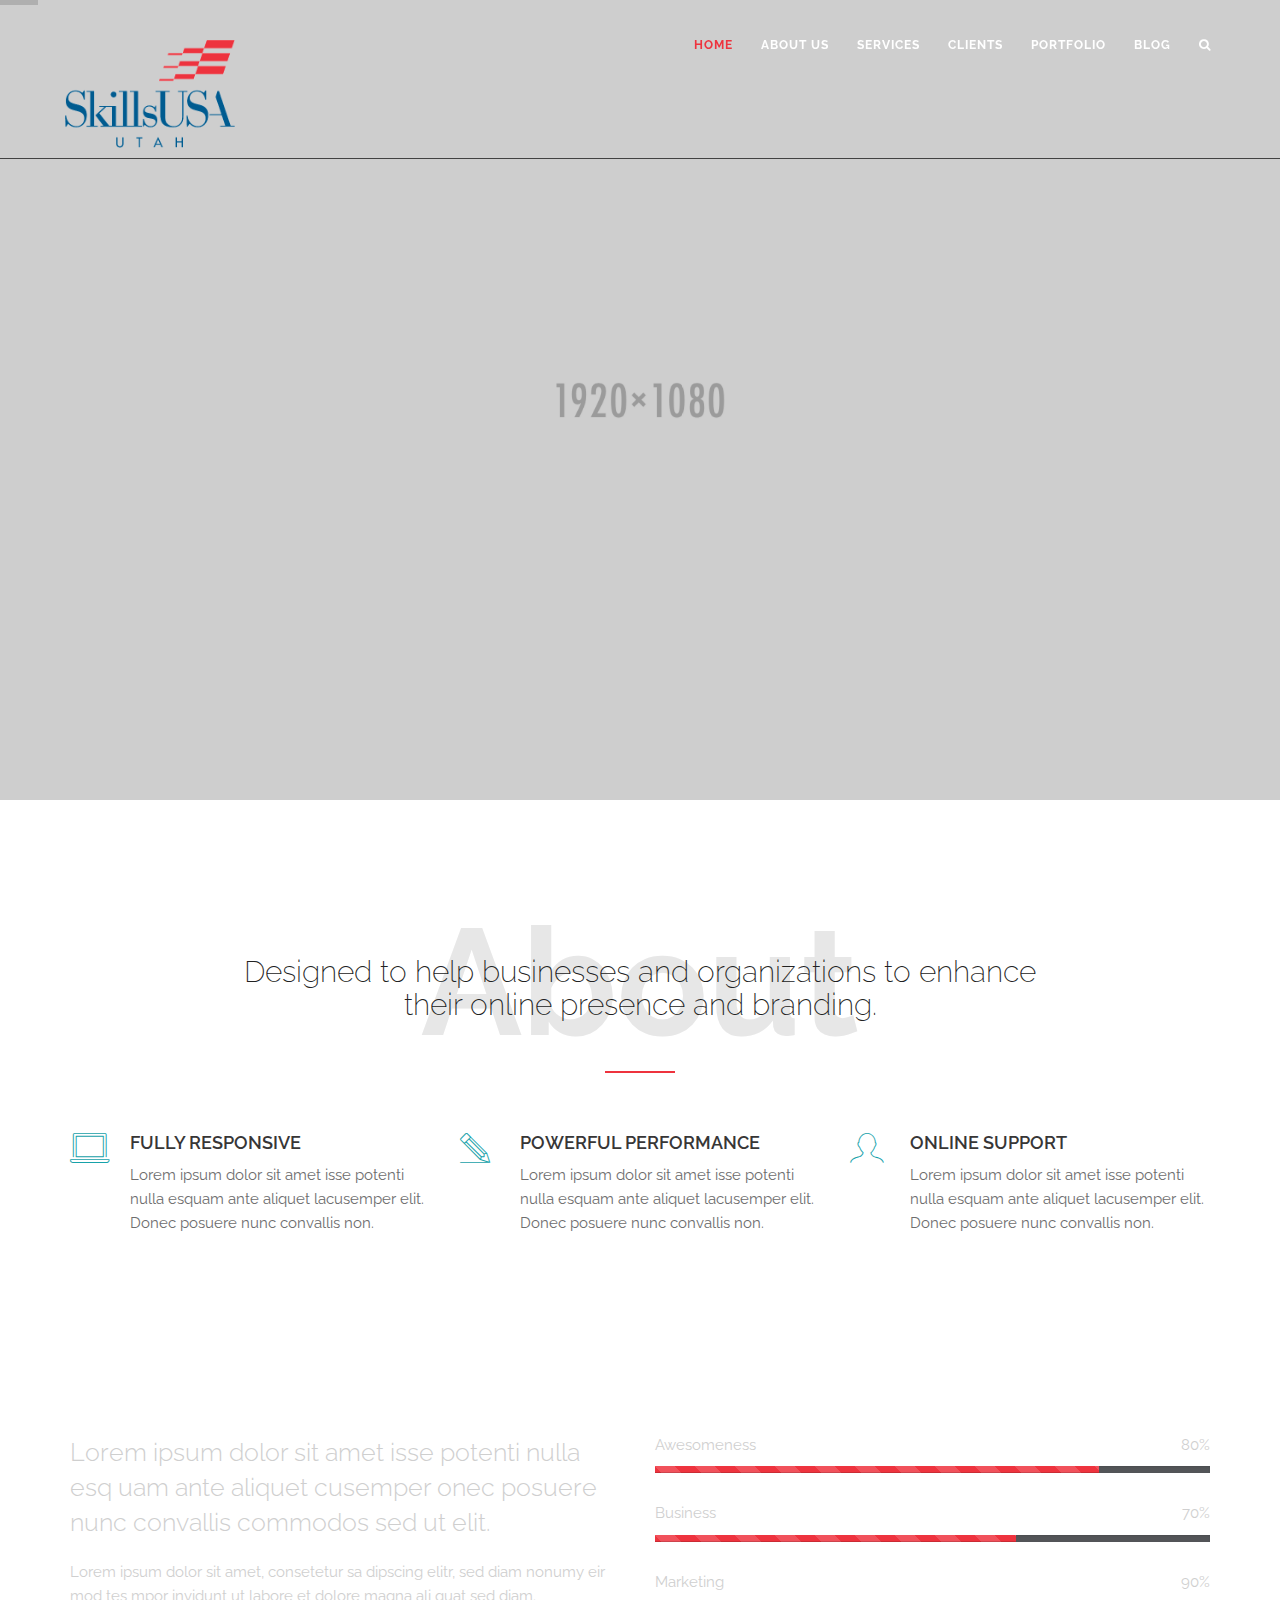
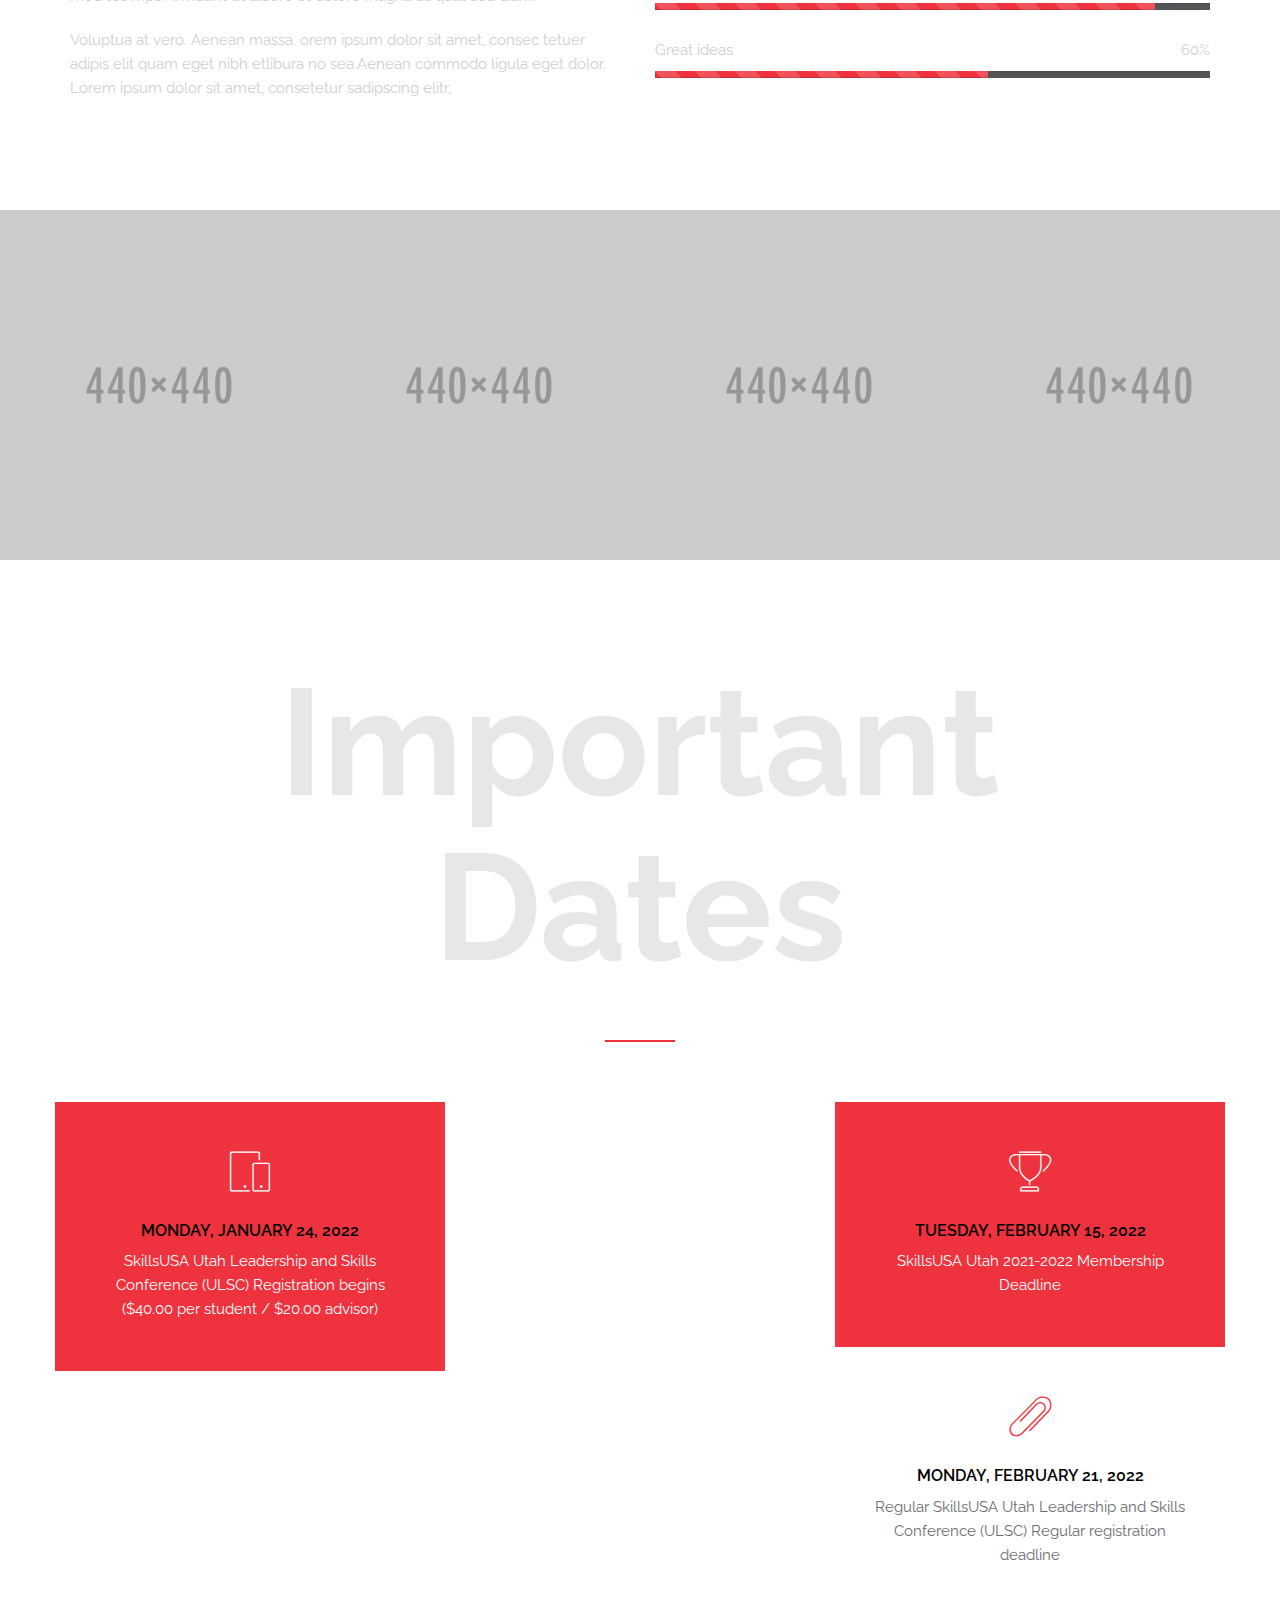
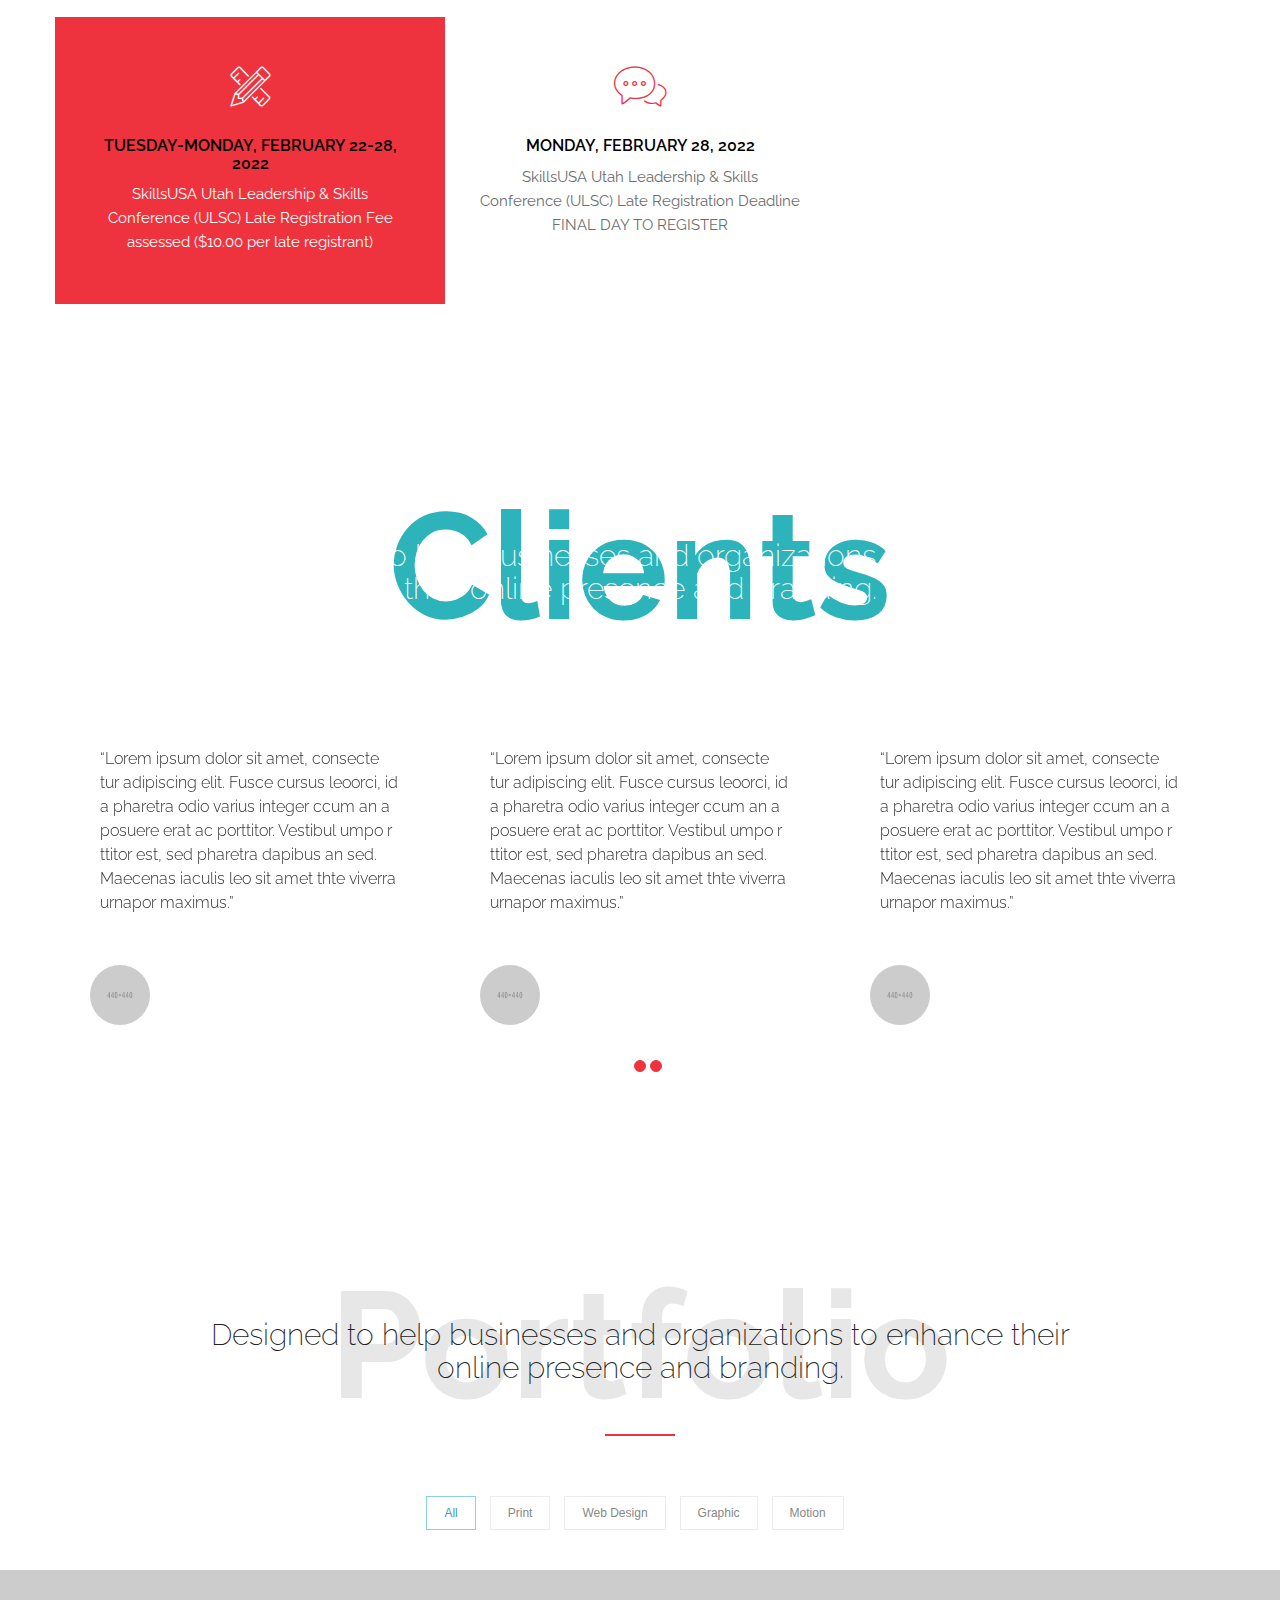
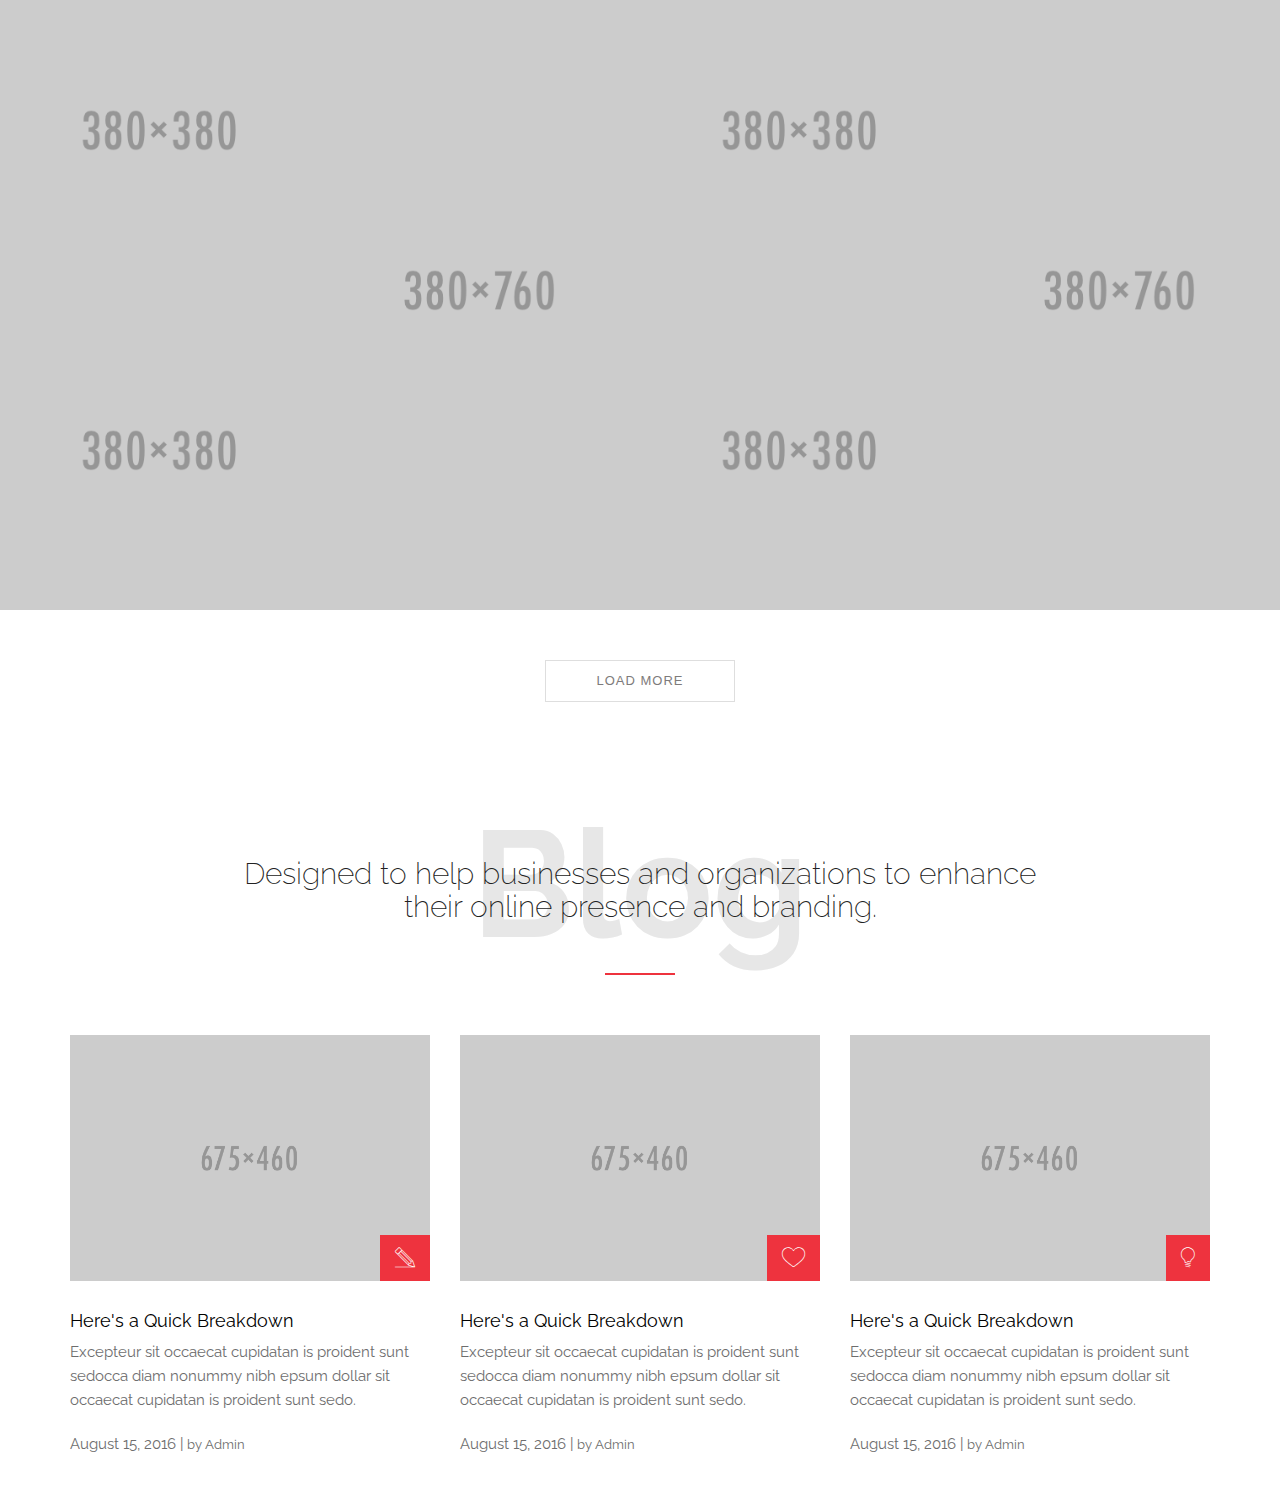
<file: index.html>
<!DOCTYPE html>
<html lang="en">
<head>
<meta charset="utf-8">
<meta http-equiv="X-UA-Compatible" content="IE=edge">
<meta name="viewport" content="width=device-width, initial-scale=1">
<!-- The above 3 meta tags *must* come first in the head; any other head content must come *after* these tags -->
<title>Skills Usa Utah</title>

<!-- LOADING FONTS AND ICONS -->
<link href="http://fonts.googleapis.com/css?family=Raleway:100,300,500,800" rel="stylesheet" property="stylesheet" type="text/css" media="all" />

<!-- HTML5 shim and Respond.js for IE8 support of HTML5 elements and media queries -->
<!-- WARNING: Respond.js doesn't work if you view the page via file:// -->
<!--[if lt IE 9]>
<script src="https://oss.maxcdn.com/html5shiv/3.7.2/html5shiv.min.js"></script>
<script src="https://oss.maxcdn.com/respond/1.4.2/respond.min.js"></script>
<![endif]-->

<!-- Bootstrap -->
<link href="js/bootstrap/bootstrap.min.css" rel="stylesheet">

<!--  CSS STYLES  -->
<link rel="stylesheet" href="css/style.css" type="text/css" />
<link rel="stylesheet" href="css/reset.css" type="text/css" />
<link rel="stylesheet" href="css/font-awesome/css/font-awesome.min.css">
<link rel="stylesheet" href="css/Simple-Line-Icons-Webfont/simple-line-icons.css"/>
<link rel="stylesheet" href="css/et-line-font/et-line-font.css">

<!-- Responsive Devices Styles -->
<link rel="stylesheet" media="screen" href="css/responsive-leyouts.css" type="text/css" />

<!-- Mega Menu -->
<link rel="stylesheet" href="js/megamenu/stylesheets/screen.css">
<link rel="stylesheet" href="js/megamenu/stylesheets/onepage.css">

<!-- REVOLUTION STYLE SHEETS -->
<link rel="stylesheet" type="text/css" href="js/revolution-slider/fonts/pe-icon-7-stroke/css/pe-icon-7-stroke.css">
<link rel="stylesheet" type="text/css" href="js/revolution-slider/fonts/font-awesome/css/font-awesome.min.css">
<link rel="stylesheet" type="text/css" href="js/revolution-slider/css/settings.css">
<link rel="stylesheet" type="text/css" href="js/revolution-slider/css/layers.css">
<link rel="stylesheet" type="text/css" href="js/revolution-slider/css/navigation.css">

<!-- load css for cubeportfolio -->
<link rel="stylesheet" type="text/css" href="js/cubeportfolio/css/cubeportfolio.min.css">

<!-- Animations -->
<link href="js/animations/css/animations.min.css" rel="stylesheet" type="text/css" media="all" />

<!-- forms -->
<link rel="stylesheet" href="js/form/css/sky-forms.css" type="text/css" media="all">

</head>
<body data-spy="scroll" data-target="#menu">

<!-- end page loader -->
<div id="section1"></div>
<div class="site-wrapper">
  <div class="header-section style1 pin-style">
    <div class="container">
      <div class="mod-menu">
        <div class="row">
          <div class="col-sm-2"> <a href="#" title="" class="logo mar-4"> <img src="images/images/transparent-logo.png" alt="" style="margin: 10px;"> </a> </div>
          <div class="col-sm-10">
            <div class="main-nav" id="navbar-example">
              <ul class="nav navbar-nav top-nav">
                <li class="search-parent"> <a href="#" title=""><i aria-hidden="true" class="fa fa-search"></i></a>
                  <div class="search-box">
                    <div class="content">
                      <div class="form-control">
                        <input type="text" placeholder="Type to search" />
                        <a href="#" class="search-btn"><i aria-hidden="true" class="fa fa-search"></i></a> </div>
                      <a href="#" class="close-btn">x</a> </div>
                  </div>
                </li>
                <li class="visible-xs menu-icon"> <a href="javascript:void(0)" class="navbar-toggle collapsed" data-toggle="collapse" data-target="#menu" aria-expanded="false"> <i aria-hidden="true" class="fa fa-bars"></i> </a> </li>
              </ul>
              <div id="menu" class="collapse">
                <ul class="nav navbar-nav">
                  <li class="mega-menu active"><a href="#section1" title="Home">Home</a></li>
                  <li><a href="#section2" title="About us">About us</a></li>
                  <li><a href="#section3" title="Services">Services</a></li>
                  <li><a href="#section4" title="Clients">Clients</a></li>
                  <li><a href="#section5" title="Portfoli">Portfolio</a></li>
                  <li><a href="#section6" title="Blog">Blog</a></li>
                  <!-- <li class="right"><a href="#section7" title="Contact">Contact</a> </li> -->
                </ul>
              </div>
            </div>
          </div>
        </div>
      </div>
    </div>
  </div>
  <!--end menu--> 
  
  <!-- START REVOLUTION SLIDER 5.0 -->
  <div id="rev_slider_4_1_wrapper" class="rev_slider_wrapper fullwidthbanner-container" data-alias="classicslider1" style="margin:0px auto;background-color:transparent;padding:0px;margin-top:0px;margin-bottom:0px;"> 
    <!-- START REVOLUTION SLIDER 5.0.7 auto mode -->
    <div id="rev_slider_4_1" class="rev_slider fullwidthabanner" style="display:none;" data-version="5.0.7">
      <ul>
        <!-- SLIDE  -->
        <li data-index="rs-16" data-transition="zoomin" data-slotamount="default"  data-easein="Power4.easeInOut" data-easeout="Power4.easeInOut" data-masterspeed="2000"  data-thumb="images/revolution-slider/datcolor-100x50.jpg"  data-rotate="0"  data-fstransition="fade" data-fsmasterspeed="1500" data-fsslotamount="7" data-saveperformance="off"  data-title="Intro" data-description=""> 
          <!-- MAIN IMAGE --> 
          <img src="images/revolution-slider/slider-bg.jpg"  alt=""  data-bgposition="center center" data-kenburns="on" data-duration="30000" data-ease="Linear.easeNone" data-scalestart="100" data-scaleend="120" data-rotatestart="0" data-rotateend="0" data-offsetstart="0 0" data-offsetend="0 0" data-bgparallax="10" class="rev-slidebg" data-no-retina> 
          <!-- LAYERS --> 
          
          <!-- LAYER NR. 1 -->
          <div class="tp-caption NotGeneric-SubTitle tp-resizeme rs-parallaxlevel-0" 
									id="slide-16-layer-4" 
									data-x="['center','center','center','center']" data-hoffset="['0','0','0','0']" 
									data-y="['middle','middle','middle','middle']" data-voffset="['-55','-55','-55','-35']" 
									data-width="none"
									data-height="none"
									data-whitespace="nowrap"
									data-transform_idle="o:1;"
									data-transform_in="y:[100%];z:0;rX:0deg;rY:0;rZ:0;sX:1;sY:1;skX:0;skY:0;opacity:0;s:2000;e:Power4.easeInOut;" 
									data-transform_out="y:[100%];s:1000;e:Power2.easeInOut;s:1000;e:Power2.easeInOut;" 
									data-mask_in="x:0px;y:[100%];s:inherit;e:inherit;" 
									data-mask_out="x:inherit;y:inherit;s:inherit;e:inherit;" 
									data-start="1000" 
									data-splitin="none" 
									data-splitout="none" 
									data-responsive_offset="on" 

									style="z-index: 6; white-space: nowrap;">Skills Usa Utah</div>
          
          <!-- LAYER NR. 2 -->
          <div class="tp-caption NotGeneric-Title tp-resizeme rs-parallaxlevel-0" 
									id="slide-16-layer-1" 
									 data-x="['center','center','center','center']" data-hoffset="['0','0','0','0']" 
									 data-y="['middle','middle','middle','middle']" data-voffset="['0','0','0','0']" 
									data-fontsize="['55','55','45','30']"
									data-lineheight="['50','50','40','25']"
									data-width="none"
									data-height="none"
									data-whitespace="nowrap"
									data-transform_idle="o:1;"
						 
									data-transform_in="y:[100%];z:0;rX:0deg;rY:0;rZ:0;sX:1;sY:1;skX:0;skY:0;opacity:0;s:2000;e:Power4.easeInOut;" 
									data-transform_out="y:[100%];s:1000;e:Power2.easeInOut;s:1000;e:Power2.easeInOut;" 
									data-mask_in="x:0px;y:[100%];s:inherit;e:inherit;" 
									data-mask_out="x:inherit;y:inherit;s:inherit;e:inherit;" 
									data-start="1500" 
									data-splitin="chars" 
									data-splitout="none" 
									data-responsive_offset="on" 
									data-elementdelay="0.05" 
									style="z-index: 5; white-space: nowrap;">United As One!</div>
          
          
        </li>
        <!-- SLIDE  -->
        <li data-index="rs-19" data-transition="zoomout" data-slotamount="default"  data-easein="Power4.easeInOut" data-easeout="Power4.easeInOut" data-masterspeed="2000"  data-thumb="images/revolution-slider/fitness-100x50.jpg"  data-rotate="0"  data-saveperformance="off"  data-title="HTML5 Video" data-description=""> 
          <!-- MAIN IMAGE --> 
          <img src="images/images/skills-usa-200200-pixles/"  alt=""  data-bgposition="center center" data-bgfit="cover" data-bgrepeat="no-repeat" data-bgparallax="10" class="rev-slidebg" data-no-retina> 
          <!-- LAYERS --> 
          
          <!-- BACKGROUND VIDEO LAYER -->
          <div class="rs-background-video-layer" 
									data-forcerewind="on" 
									data-volume="mute" 
									data-videowidth="100%" 
									data-videoheight="100%" 
									data-videomp4="images/revolution-slider/videos/space-blue.mp4" 
									data-videopreload="preload" 
									data-videoloop="none" 
									data-forceCover="1" 
									data-aspectratio="16:9" 
									data-autoplay="true" 
									data-autoplayonlyfirsttime="false" 
									data-nextslideatend="true" 
								></div>
          <!-- LAYER NR. 1 -->
          <div class="tp-caption tp-shape tp-shapewrapper rs-parallaxlevel-0" 
									 id="slide-19-layer-10" 
									 data-x="['center','center','center','center']" data-hoffset="['0','0','0','0']" 
									 data-y="['middle','middle','middle','middle']" data-voffset="['0','0','0','0']" 
												data-width="full"
									data-height="full"
									data-whitespace="nowrap"
									data-transform_idle="o:1;"
						 
									 data-transform_in="opacity:0;s:2000;e:Power3.easeInOut;" 
									 data-transform_out="opacity:0;s:1000;e:Power2.easeInOut;s:1000;e:Power2.easeInOut;" 
									data-start="2000" 
									data-basealign="slide" 
									data-responsive_offset="on" 
									data-responsive="off"
									
									style="z-index: 5;background-color:rgba(0, 0, 0, 0.45);border-color:rgba(0, 0, 0, 0.45);"> </div>
          
          <!-- LAYER NR. 2 -->
          <div class="tp-caption NotGeneric-Title   tp-resizeme rs-parallaxlevel-0" 
									 id="slide-19-layer-1" 
									 data-x="['center','center','center','center']" data-hoffset="['0','0','0','0']" 
									 data-y="['middle','middle','middle','middle']" data-voffset="['0','0','0','0']" 
												data-fontsize="['70','70','45','35']"
									data-lineheight="['70','70','70','50']"
									data-width="none"
									data-height="none"
									data-whitespace="nowrap"
									data-transform_idle="o:1;"
						 
									 data-transform_in="z:0;rX:0;rY:0;rZ:0;sX:0.9;sY:0.9;skX:0;skY:0;opacity:0;s:1500;e:Power3.easeInOut;" 
									 data-transform_out="y:[100%];s:1000;e:Power2.easeInOut;s:1000;e:Power2.easeInOut;" 
									 data-mask_out="x:inherit;y:inherit;s:inherit;e:inherit;" 
									data-start="1000" 
									data-splitin="chars" 
									data-splitout="none" 
									data-responsive_offset="on" 

									data-elementdelay="0.05" 
									
									style="z-index: 6; white-space: nowrap;">BACKGROUND VIDEOS </div>
          
          <!-- LAYER NR. 3 -->
          <div class="tp-caption NotGeneric-SubTitle   tp-resizeme rs-parallaxlevel-0" 
									 id="slide-19-layer-4" 
									 data-x="['center','center','center','center']" data-hoffset="['0','0','0','0']" 
									 data-y="['middle','middle','middle','middle']" data-voffset="['65','65','52','51']" 
												data-width="none"
									data-height="none"
									data-whitespace="nowrap"
									data-transform_idle="o:1;"
						 
									 data-transform_in="y:[100%];z:0;rX:0deg;rY:0;rZ:0;sX:1;sY:1;skX:0;skY:0;opacity:0;s:2000;e:Power4.easeInOut;" 
									 data-transform_out="y:[100%];s:1000;e:Power2.easeInOut;s:1000;e:Power2.easeInOut;" 
									 data-mask_in="x:0px;y:[100%];s:inherit;e:inherit;" 
									 data-mask_out="x:inherit;y:inherit;s:inherit;e:inherit;" 
									data-start="1500" 
									data-splitin="none" 
									data-splitout="none" 
									data-responsive_offset="on" 

									
									style="z-index: 7; white-space: nowrap;">- AND LOTS OF OTHER MEDIA - </div>
          
          <!-- LAYER NR. 4 -->
          <div class="tp-caption NotGeneric-Icon   tp-resizeme rs-parallaxlevel-0" 
									 id="slide-19-layer-8" 
									 data-x="['center','center','center','center']" data-hoffset="['0','0','0','0']" 
									 data-y="['middle','middle','middle','middle']" data-voffset="['-68','-68','-55','-55']" 
												data-width="none"
									data-height="none"
									data-whitespace="nowrap"
									data-transform_idle="o:1;"
										data-style_hover="cursor:default;"
						 
									 data-transform_in="y:[100%];z:0;rX:0deg;rY:0;rZ:0;sX:1;sY:1;skX:0;skY:0;opacity:0;s:1500;e:Power4.easeInOut;" 
									 data-transform_out="y:[100%];s:1000;e:Power2.easeInOut;s:1000;e:Power2.easeInOut;" 
									 data-mask_in="x:0px;y:[100%];s:inherit;e:inherit;" 
									 data-mask_out="x:inherit;y:inherit;s:inherit;e:inherit;" 
									data-start="2000" 
									data-splitin="none" 
									data-splitout="none" 
									data-responsive_offset="on" 

									
									style="z-index: 8; white-space: nowrap;"><i class="pe-7s-ball"></i> </div>
        </li>
      </ul>
    </div>
  </div>
  <div class="clearfix"></div>
  <!-- END OF SLIDER WRAPPER -->
  
  <div id="section2">
    <div class="section-lg m-top10">
      <div class="container">
        <div class="row">
          <div class="col-md-9 sec-title sec-auto-margin text-center m-bottom6">
            <h1 class="sec-title-two">About</h1>
            <h2 class="font-thin-xs font30 m-top-11">Designed to help businesses and organizations to enhance their online presence and branding.</h2>
            <div class="title-line"></div>
          </div>
          <div class="col-md-4 col-sm-4">
            <div class="feature-col m-bottom4"><span class="icon-laptop font-color font30 pull-left"></span>
              <div class="feature-icon-col left-padd6">
                <h2 class="font-black uppercase font-bold font18 m-bottom1">Fully Responsive</h2>
                <p>Lorem ipsum dolor sit amet isse potenti nulla esquam ante aliquet lacusemper elit. Donec posuere nunc convallis non.</p>
              </div>
            </div>
          </div>
          <div class="col-md-4 col-sm-4">
            <div class="feature-col m-bottom4"><span class="icon-pencil font-color font30 pull-left"></span>
              <div class="feature-icon-col left-padd6">
                <h2 class="font-black uppercase font-bold font18 m-bottom1">Powerful Performance</h2>
                <p>Lorem ipsum dolor sit amet isse potenti nulla esquam ante aliquet lacusemper elit. Donec posuere nunc convallis non.</p>
              </div>
            </div>
          </div>
          <div class="col-md-4 col-sm-4">
            <div class="feature-col m-bottom4"><span class="icon-profile-male font-color font30 pull-left"></span>
              <div class="feature-icon-col left-padd6">
                <h2 class="font-black uppercase font-bold font18 m-bottom1">Online Support</h2>
                <p>Lorem ipsum dolor sit amet isse potenti nulla esquam ante aliquet lacusemper elit. Donec posuere nunc convallis non.</p>
              </div>
            </div>
          </div>
        </div>
      </div>
    </div>
    <div class="section-lg m-top6 bg-parallax">
      <div class="container">
        <div class="row">
          <div class="col-md-6 col-sm-6 font-grey-light m-bottom5">
            <p class="font25 font-thin line-height30 m-bottom2">Lorem ipsum dolor sit amet isse potenti nulla esq uam ante aliquet cusemper onec posuere nunc convallis commodos sed ut elit.</p>
            <p class="m-bottom2">Lorem ipsum dolor sit amet, consetetur sa dipscing elitr, sed diam nonumy eir mod tes mpor invidunt ut labore et dolore magna ali quat sed diam.</p>
            <p>Voluptua at vero. Aenean massa. orem ipsum dolor sit amet, consec tetuer adipis elit quam eget nibh etlibura no sea.Aenean commodo ligula eget dolor. Lorem ipsum dolor sit amet, consetetur sadipscing elitr, </p>
          </div>
          <div class="col-md-6 col-sm-6 cusom-bars font-grey-light m-bottom5">
              <div class="progress-info m-bottom1">Awesomeness <span class="pull-right">80%</span></div>
              <div class="progress">
                <div aria-valuemax="100" aria-valuemin="0" aria-valuenow="80" role="progressbar" class="progress-bar progress-bar-info progress-bar-striped active wide-80"> <span class="sr-only">80% Complete</span> </div>
              </div>
              <div class="progress-info m-bottom1">Business <span class="pull-right">70%</span></div>
              <div class="progress">
                <div aria-valuemax="100" aria-valuemin="0" aria-valuenow="65" role="progressbar" class="progress-bar progress-bar-success progress-bar-striped active wide-65"> <span class="sr-only">65% Complete</span> </div>
              </div>
              <div class="progress-info m-bottom1">Marketing <span class="pull-right">90%</span></div>
              <div class="progress">
                <div aria-valuemax="100" aria-valuemin="0" aria-valuenow="90" role="progressbar" class="progress-bar progress-bar-warning progress-bar-striped active wide-90"> <span class="sr-only">90% Complete</span> </div>
              </div>
              <div class="progress-info m-bottom1">Great ideas <span class="pull-right">60%</span></div>
              <div class="progress">
                <div aria-valuemax="100" aria-valuemin="0" aria-valuenow="70" role="progressbar" class="progress-bar progress-bar-danger progress-bar-striped active wide-60"> <span class="sr-only">60% Complete</span> </div>
              </div>
            </div>
        </div>
      </div>
    </div>
    <div class="section-lg m-top0">
      <div class="col-md-3 col-sm-6 nopadding">
        <div class="team-grid team-bg-image-1">
          <div class="image-popup text-center">
            <div class="prod-title">
              <h3>Sr. John Doe</h3>
              <span>Sales & C0-Founder</span>
              <div class="social-media"> <a href="#" class="so-icons"><i class="fa fa-facebook"></i></a> <a href="#" class="so-icons"><i class="fa fa-twitter"></i></a> <a href="#" class="so-icons"><i class="fa fa-google-plus"></i></a> <a href="#" class="so-icons"><i class="fa fa-linkedin"></i></a> </div>
            </div>
          </div>
        </div>
      </div>
      <div class="col-md-3 col-sm-6 nopadding">
        <div class="team-grid team-bg-image-2">
          <div class="image-popup text-center">
            <div class="prod-title">
              <h3>Sr. John Doe</h3>
              <span>Sales & C0-Founder</span>
              <div class="social-media"> <a href="#" class="so-icons"><i class="fa fa-facebook"></i></a> <a href="#" class="so-icons"><i class="fa fa-twitter"></i></a> <a href="#" class="so-icons"><i class="fa fa-google-plus"></i></a> <a href="#" class="so-icons"><i class="fa fa-linkedin"></i></a> </div>
            </div>
          </div>
        </div>
      </div>
      <div class="col-md-3 col-sm-6 nopadding">
        <div class="team-grid team-bg-image-3">
          <div class="image-popup active text-center">
            <div class="prod-title">
              <h3>Sr. John Doe</h3>
              <span>Sales & C0-Founder</span>
              <div class="social-media"> <a href="#" class="so-icons"><i class="fa fa-facebook"></i></a> <a href="#" class="so-icons"><i class="fa fa-twitter"></i></a> <a href="#" class="so-icons"><i class="fa fa-google-plus"></i></a> <a href="#" class="so-icons"><i class="fa fa-linkedin"></i></a> </div>
            </div>
          </div>
        </div>
      </div>
      <div class="col-md-3 col-sm-6 nopadding">
        <div class="team-grid team-bg-image-4">
          <div class="image-popup text-center">
            <div class="prod-title">
              <h3>Sr. John Doe</h3>
              <span>Sales & C0-Founder</span>
              <div class="social-media"> <a href="#" class="so-icons"><i class="fa fa-facebook"></i></a> <a href="#" class="so-icons"><i class="fa fa-twitter"></i></a> <a href="#" class="so-icons"><i class="fa fa-google-plus"></i></a> <a href="#" class="so-icons"><i class="fa fa-linkedin"></i></a> </div>
            </div>
          </div>
        </div>
      </div>
    </div>
    <div class="clearfix"></div>
  </div>
  <div id="section3">
    <div class="section-lg m-top10">
      <div class="container">
        <div class="row">
          <div class="col-md-9 sec-title sec-auto-margin text-center m-bottom6">
            <h1 class="sec-title-two">Important Dates</h1>
            <!-- <h2 class="font-thin-xs font30 m-top-11">Designed to help businesses and organizations to enhance their online presence and branding.</h2> -->
            <div class="title-line"></div>
          </div>
          <div class="col-md-4 col-sm-4 nopadding">
            <div class="col-feature-box bolor-bg"> 
              <i class="icon-mobile font40 m-bottom3"></i>
              <h4 class="font16 uppercase font-bold font-black m-bottom1">Monday, January 24, 2022</h4>
              <p>SkillsUSA Utah Leadership and Skills Conference (ULSC) Registration begins ($40.00 per student / $20.00 advisor)</p>
            </div>
          </div>
          <div class="col-md-4 col-sm-4 nopadding animate-in" data-anim-type="fade-in-down" data-anim-delay="100">
            <div class="col-feature-box "> 
              <i class="icon-lock font40 m-bottom3"></i>
              <h4 class="font16 uppercase font-bold font-black m-bottom1">Sunday-Saturday, February 6-12, 2022</h4>
              <p>SkillsUSA Week (Chapter activities and service projects encouraged)</p>
            </div>
          </div>
          <div class="col-md-4 col-sm-4 nopadding">
            <div class="col-feature-box bolor-bg"> 
              <i class="icon-trophy font40 m-bottom3"></i>
              <h4 class="font16 uppercase font-bold font-black m-bottom1">Tuesday, February 15, 2022</h4>
              <p>SkillsUSA Utah 2021-2022 Membership Deadline</p>
            </div>
          </div>
          <div class="col-md-4 col-sm-4 nopadding">
            <div class="col-feature-box"> 
              <i class="icon-paperclip font40 m-bottom3"></i>
              <h4 class="font16 uppercase font-bold font-black m-bottom1">Monday, February 21, 2022</h4>
              <p>Regular SkillsUSA Utah Leadership and Skills Conference (ULSC) Regular registration deadline</p>
            </div>
          </div>
          <div class="col-md-4 col-sm-4 nopadding">
            <div class="col-feature-box bolor-bg"> 
              <i class="icon-tools font40 m-bottom3"></i>
              <h4 class="font16 uppercase font-bold font-black m-bottom1">Tuesday-Monday, February 22-28, 2022</h4>
              <p>SkillsUSA Utah Leadership & Skills Conference (ULSC)
                Late Registration Fee assessed ($10.00 per late registrant)</p>
            </div>
          </div>
          <div class="col-md-4 col-sm-4 nopadding">
            <div class="col-feature-box"> 
              <i class="icon-chat font40 font-color m-bottom3"></i>
              <h4 class="font16 uppercase font-bold font-black m-bottom1">Monday, February 28, 2022</h4>
              <p>SkillsUSA Utah Leadership & Skills Conference (ULSC)
                Late Registration Deadline
                FINAL DAY TO REGISTER</p>
            </div>
          </div>
        </div>
      </div>
    </div>
    <div class="clearfix"></div>
  </div>
  <div id="section4">
    <div class="section-lg m-top10 bg-parallax-1">
      <div class="container">
        <div class="row">
          <div class="col-md-9 sec-title sec-auto-margin text-center m-bottom6">
            <h1 class="sec-title-two font-color light">Clients</h1>
            <h2 class="font-thin-xs font-white font30 m-top-11">Designed to help businesses and organizations to enhance their online presence and branding.</h2>
            <div class="title-line white-line"></div>
          </div>
          <div id="carousel-example-generic1" class="carousel slide" data-ride="carousel"> 
            <!-- Indicators -->
            <ol class="carousel-indicators">
              <li data-target="#carousel-example-generic1" data-slide-to="0" class="active"></li>
              <li class="" data-target="#carousel-example-generic1" data-slide-to="1"></li>
              <li class="" data-target="#carousel-example-generic1" data-slide-to="2"></li>
            </ol>
            
            <!-- Wrapper for slides -->
            <div class="carousel-inner font-white col-testimonials" role="listbox">
              <div class="item active">
                <div class="col-md-4">
                  <div class="box-testimony">
                    <blockquote class="to-animate-2">
                      <p>&ldquo;Lorem ipsum dolor sit amet, consecte tur adipiscing elit. Fusce cursus leoorci, id a pharetra odio varius integer ccum an a posuere erat ac porttitor. Vestibul umpo r ttitor est, sed pharetra dapibus an sed. Maecenas iaculis leo sit amet thte viverra urnapor maximus.&rdquo;</p>
                    </blockquote>
                    <div class="author to-animate">
                      <figure><img src="images/site-img4.jpg" alt="Person"></figure>
                      <p>Shay Wenk <span class="subtext">Executive Director</span> </p>
                    </div>
                  </div>
                </div>
                <div class="col-md-4">
                  <div class="box-testimony">
                    <blockquote class="to-animate-2">
                      <p>&ldquo;Lorem ipsum dolor sit amet, consecte tur adipiscing elit. Fusce cursus leoorci, id a pharetra odio varius integer ccum an a posuere erat ac porttitor. Vestibul umpo r ttitor est, sed pharetra dapibus an sed. Maecenas iaculis leo sit amet thte viverra urnapor maximus.&rdquo;</p>
                    </blockquote>
                    <div class="author to-animate">
                      <figure><img src="images/site-img5.jpg" alt="Person"></figure>
                      <p>Dyllon Reeder <span class="subtext">Program Director</span> </p>
                    </div>
                  </div>
                </div>
                <div class="col-md-4">
                  <div class="box-testimony">
                    <blockquote class="to-animate-2">
                      <p>&ldquo;Lorem ipsum dolor sit amet, consecte tur adipiscing elit. Fusce cursus leoorci, id a pharetra odio varius integer ccum an a posuere erat ac porttitor. Vestibul umpo r ttitor est, sed pharetra dapibus an sed. Maecenas iaculis leo sit amet thte viverra urnapor maximus.&rdquo;</p>
                    </blockquote>
                    <div class="author to-animate">
                      <figure><img src="images/site-img25.jpg" alt="Person"></figure>
                      <p>Dr. Quinlan Strong <span class="subtext">Therapist</span> </p>
                    </div>
                  </div>
                </div>
              </div>
              <div class="item">
                <div class="col-md-4">
                  <div class="box-testimony">
                    <blockquote class="to-animate-2">
                      <p>&ldquo;Lorem ipsum dolor sit amet, consecte tur adipiscing elit. Fusce cursus leoorci, id a pharetra odio varius integer ccum an a posuere erat ac porttitor. Vestibul umpo r ttitor est, sed pharetra dapibus an sed. Maecenas iaculis leo sit amet thte viverra urnapor maximus.&rdquo;</p>
                    </blockquote>
                    <div class="author to-animate">
                      <figure><img src="images/site-img4.jpg" alt="Person"></figure>
                      <p>Shay Wenk <span class="subtext">Executive Director</span> </p>
                    </div>
                  </div>
                </div>
                <div class="col-md-4">
                  <div class="box-testimony">
                    <blockquote class="to-animate-2">
                      <p>&ldquo;Lorem ipsum dolor sit amet, consecte tur adipiscing elit. Fusce cursus leoorci, id a pharetra odio varius integer ccum an a posuere erat ac porttitor. Vestibul umpo r ttitor est, sed pharetra dapibus an sed. Maecenas iaculis leo sit amet thte viverra urnapor maximus.&rdquo;</p>
                    </blockquote>
                    <div class="author to-animate">
                      <figure><img src="images/site-img5.jpg" alt="Person"></figure>
                      <p>Dyllon Reeder <span class="subtext">Program Director</span> </p>
                    </div>
                  </div>
                </div>
                <div class="col-md-4">
                  <div class="box-testimony">
                    <blockquote class="to-animate-2">
                      <p>&ldquo;Lorem ipsum dolor sit amet, consecte tur adipiscing elit. Fusce cursus leoorci, id a pharetra odio varius integer ccum an a posuere erat ac porttitor. Vestibul umpo r ttitor est, sed pharetra dapibus an sed. Maecenas iaculis leo sit amet thte viverra urnapor maximus.&rdquo;</p>
                    </blockquote>
                    <div class="author to-animate">
                      <figure><img src="images/site-img25.jpg" alt="Person"></figure>
                      <p>Dr. Quinlan Strong <span class="subtext">Therapist</span> </p>
                    </div>
                  </div>
                </div>
              </div>
              <div class="item">
                <div class="col-md-4">
                  <div class="box-testimony">
                    <blockquote class="to-animate-2">
                      <p>&ldquo;Lorem ipsum dolor sit amet, consecte tur adipiscing elit. Fusce cursus leoorci, id a pharetra odio varius integer ccum an a posuere erat ac porttitor. Vestibul umpo r ttitor est, sed pharetra dapibus an sed. Maecenas iaculis leo sit amet thte viverra urnapor maximus.&rdquo;</p>
                    </blockquote>
                    <div class="author to-animate">
                      <figure><img src="images/site-img4.jpg" alt="Person"></figure>
                      <p>Shay Wenk <span class="subtext">Executive Director</span> </p>
                    </div>
                  </div>
                </div>
                <div class="col-md-4">
                  <div class="box-testimony">
                    <blockquote class="to-animate-2">
                      <p>&ldquo;Lorem ipsum dolor sit amet, consecte tur adipiscing elit. Fusce cursus leoorci, id a pharetra odio varius integer ccum an a posuere erat ac porttitor. Vestibul umpo r ttitor est, sed pharetra dapibus an sed. Maecenas iaculis leo sit amet thte viverra urnapor maximus.&rdquo;</p>
                    </blockquote>
                    <div class="author to-animate">
                      <figure><img src="images/site-img5.jpg" alt="Person"></figure>
                      <p>Dyllon Reeder <span class="subtext">Program Director</span> </p>
                    </div>
                  </div>
                </div>
                <div class="col-md-4">
                  <div class="box-testimony">
                    <blockquote class="to-animate-2">
                      <p>&ldquo;Lorem ipsum dolor sit amet, consecte tur adipiscing elit. Fusce cursus leoorci, id a pharetra odio varius integer ccum an a posuere erat ac porttitor. Vestibul umpo r ttitor est, sed pharetra dapibus an sed. Maecenas iaculis leo sit amet thte viverra urnapor maximus.&rdquo;</p>
                    </blockquote>
                    <div class="author to-animate">
                      <figure><img src="images/site-img25.jpg" alt="Person"></figure>
                      <p>Dr. Quinlan Strong <span class="subtext">Therapist</span> </p>
                    </div>
                  </div>
                </div>
              </div>
            </div>
          </div>
        </div>
      </div>
    </div>
    <div class="clearfix"></div>
  </div>
  <div id="section5">
    <div class="section-lg m-top10">
      <div class="col-md-9 sec-title sec-auto-margin text-center m-bottom6">
        <h1 class="sec-title-two">Portfolio</h1>
        <h2 class="font-thin-xs font30 m-top-11">Designed to help businesses and organizations to enhance their online presence and branding.</h2>
        <div class="title-line"></div>
      </div>
      <div id="js-filters-mosaic-flat" class="cbp-l-filters-buttonCenter">
        <div class="cbp-filter-item-active cbp-filter-item" data-filter="*"> All
          <div class="cbp-filter-counter"></div>
        </div>
        <div data-filter=".print" class="cbp-filter-item"> Print
          <div class="cbp-filter-counter"></div>
        </div>
        <div class="cbp-filter-item" data-filter=".web-design"> Web Design
          <div class="cbp-filter-counter"></div>
        </div>
        <div class="cbp-filter-item" data-filter=".graphic"> Graphic
          <div class="cbp-filter-counter"></div>
        </div>
        <div data-filter=".motion" class="cbp-filter-item"> Motion
          <div class="cbp-filter-counter"></div>
        </div>
      </div>
      <div id="js-grid-mosaic-flat" class="cbp cbp-l-grid-mosaic-flat">
        <div class="cbp-item web-design print graphic"> <a class="cbp-caption cbp-lightbox" data-title="Virtualization Icon<br>by UXLiner"
               href="images/media/portfolio-1.jpg">
          <div class="cbp-caption-defaultWrap"> <img src="images/media/thumb/thumb1.jpg" alt=""> </div>
          <div class="cbp-caption-activeWrap">
            <div class="cbp-l-caption-alignCenter">
              <div class="cbp-l-caption-body">
                <div class="cbp-l-caption-title">Virtualization Icon</div>
              </div>
            </div>
          </div>
          </a> </div>
        <div class="cbp-item "> <a href="images/media/portfolio-8.jpg" class="cbp-caption cbp-lightbox" data-title="World Clock Widget<br>by Paul Flavius Nechita">
          <div class="cbp-caption-defaultWrap"> <img src="images/media/thumb/thumb8.jpg" alt=""> </div>
          <div class="cbp-caption-activeWrap">
            <div class="cbp-l-caption-alignCenter">
              <div class="cbp-l-caption-body">
                <div class="cbp-l-caption-title">World Clock Widget</div>
              </div>
            </div>
          </div>
          </a> </div>
        <div class="cbp-item motion graphic print web-design"> <a href="images/media/portfolio-2.jpg" class="cbp-caption cbp-lightbox" data-title="Seemple* Music for iPad<br>by Tiberiu Neamu">
          <div class="cbp-caption-defaultWrap"> <img src="images/media/thumb/thumb2.jpg" alt=""> </div>
          <div class="cbp-caption-activeWrap">
            <div class="cbp-l-caption-alignCenter">
              <div class="cbp-l-caption-body">
                <div class="cbp-l-caption-title">Seemple* Music for iPad</div>
              </div>
            </div>
          </div>
          </a> </div>
        <div class="cbp-item"> <a href="images/media/portfolio-7.jpg" class="cbp-caption cbp-lightbox" data-title="iDevices<br>by Tiberiu Neamu">
          <div class="cbp-caption-defaultWrap"> <img src="images/media/thumb/thumb7.jpg" alt=""> </div>
          <div class="cbp-caption-activeWrap">
            <div class="cbp-l-caption-alignCenter">
              <div class="cbp-l-caption-body">
                <div class="cbp-l-caption-title">iDevices</div>
              </div>
            </div>
          </div>
          </a> </div>
        <div class="cbp-item print motion graphic web-design"> <a href="images/media/portfolio-3.jpg" class="cbp-caption cbp-lightbox" data-title="Remind~Me Widget<br>by Tiberiu Neamu">
          <div class="cbp-caption-defaultWrap"> <img src="images/media/thumb/thumb3.jpg" alt=""> </div>
          <div class="cbp-caption-activeWrap">
            <div class="cbp-l-caption-alignCenter">
              <div class="cbp-l-caption-body">
                <div class="cbp-l-caption-title">Remind~Me Widget</div>
              </div>
            </div>
          </div>
          </a> </div>
        <div class="cbp-item web-design motion print"> <a href="images/media/portfolio-4.jpg" class="cbp-caption cbp-lightbox" data-title="Workout Buddy<br>by Tiberiu Neamu">
          <div class="cbp-caption-defaultWrap"> <img src="images/media/thumb/thumb4.jpg" alt=""> </div>
          <div class="cbp-caption-activeWrap">
            <div class="cbp-l-caption-alignCenter">
              <div class="cbp-l-caption-body">
                <div class="cbp-l-caption-title">Workout Buddy</div>
              </div>
            </div>
          </div>
          </a> </div>
      </div>
      <div id="js-loadMore-mosaic-flat" class="cbp-l-loadMore-bgbutton"> <a href="js/cubeportfolio/ajax-mosaic-flat/loadMore.html" class="cbp-l-loadMore-link" rel="nofollow"> <span class="cbp-l-loadMore-defaultText">LOAD MORE</span> <span class="cbp-l-loadMore-loadingText">LOADING...</span> <span class="cbp-l-loadMore-noMoreLoading">NO MORE WORKS</span> </a> </div>
    </div>
    <div class="clearfix"></div>
  </div>
  <div id="section6">
    <div class="section-lg m-top10">
      <div class="container">
        <div class="row">
          <div class="col-md-9 sec-title sec-auto-margin text-center m-bottom6">
            <h1 class="sec-title-two">Blog</h1>
            <h2 class="font-thin-xs font30 m-top-11">Designed to help businesses and organizations to enhance their online presence and branding.</h2>
            <div class="title-line"></div>
          </div>
          <div class="col-lg-4 col-sm-6 m-bottom4">
            <div class="post-cols">
              <div class="post-thumb">
                <div class="box-icon date"><i class="icon-pencil"></i></div>
                <div class="imgbox"><a href="#"><img src="images/site-img7.jpg" alt="" class="img-responsive"></a></div>
              </div>
              <div class="post-dis m-top2">
                <h4 class="m-bottom1 m-top1 font18"><a href="#">Here's a Quick Breakdown</a></h4>
                <p class="m-top1">Excepteur sit occaecat cupidatan is proident sunt sedocca diam nonummy nibh epsum dollar sit occaecat cupidatan is proident sunt sedo. </p>
                <p class="m-top2">August 15, 2016 | <small>by Admin</small></p>
              </div>
            </div>
          </div>
          <div class="col-lg-4 col-sm-6 m-bottom4">
            <div class="post-cols">
              <div class="post-thumb">
                <div class="box-icon date"><i class="icon-heart"></i></div>
                <div class="imgbox"><a href="#"><img src="images/site-img8.jpg" alt="" class="img-responsive"></a></div>
              </div>
              <div class="post-dis m-top2">
                <h4 class="m-bottom1 m-top1 font18"><a href="#">Here's a Quick Breakdown</a></h4>
                <p class="m-top1">Excepteur sit occaecat cupidatan is proident sunt sedocca diam nonummy nibh epsum dollar sit occaecat cupidatan is proident sunt sedo. </p>
                <p class="m-top2">August 15, 2016 | <small>by Admin</small></p>
              </div>
            </div>
          </div>
          <div class="col-lg-4 col-sm-6 m-bottom4">
            <div class="post-cols">
              <div class="post-thumb">
                <div class="box-icon date"><i class="icon-lightbulb"></i></div>
                <div class="imgbox"><a href="#"><img src="images/site-img9.jpg" alt="" class="img-responsive"></a></div>
              </div>
              <div class="post-dis m-top2">
                <h4 class="m-bottom1 m-top1 font18"><a href="#">Here's a Quick Breakdown</a></h4>
                <p class="m-top1">Excepteur sit occaecat cupidatan is proident sunt sedocca diam nonummy nibh epsum dollar sit occaecat cupidatan is proident sunt sedo. </p>
                <p class="m-top2">August 15, 2016 | <small>by Admin</small></p>
              </div>
            </div>
          </div>
        </div>
      </div>
    </div>
    <div class="clearfix"></div>
  </div>
  <!-- <div id="section7">
    <div class="section-lg m-top5 bg-parallax-2">
      <div class="container">
        <div class="row">
          <div class="col-md-9 sec-title sec-auto-margin text-center m-bottom6">
            <h1 class="sec-title-two font-color light">Contact</h1>
            <h2 class="font-thin-xs font-white font30 m-top-11">Designed to help businesses and organizations to enhance their online presence and branding.</h2>
            <div class="title-line white-line"></div>
          </div>
        </div>
      </div>
    </div>
    <div class="container">
      <div class="row">
        <div class="white-bg">
          <div class="col-md-4 left-padd5">
            <div class="address-info">
              <div class="icon"><i class="icon-map"></i></div>
              <div class="text-info">
                <h2 class="m-bottom1">Reach Us</h2>
                <p>15 Barnes Wallis Way,<br>
                  West Road, Chorley, USA</p>
              </div>
            </div>
            <div class="address-info">
              <div class="icon"><i class="icon-chat"></i></div>
              <div class="text-info">
                <h2 class="m-bottom1">Call Us</h2>
                +1 (012) 345 6789 </div>
            </div>
            <div class="address-info">
              <div class="icon"><i class="icon-envelope"></i></div>
              <div class="text-info">
                <h2 class="m-bottom1">Mail Us</h2>
                info@yourdomain.com </div>
            </div>
          </div>
          <div class="col-lg-8 col-md-8 col-xs-12 pull-right right-padd5">
            <form action="demo-contacts-process.php" method="post" id="sky-form" class="sky-form" novalidate>
              <fieldset>
                <div class="row">
                  <section class="col col-6">
                    <label class="label">Name</label>
                    <label class="input"> <i class="icon-append fa fa-user"></i>
                      <input name="name" id="name" type="text">
                    </label>
                  </section>
                  <section class="col col-6">
                    <label class="label">E-mail</label>
                    <label class="input"> <i class="icon-append fa fa-envelope-o"></i>
                      <input name="email" id="email" type="email">
                    </label>
                  </section>
                </div>
                <section>
                  <label class="label">Subject</label>
                  <label class="input"> <i class="icon-append fa fa-tag"></i>
                    <input name="subject" id="subject" type="text">
                  </label>
                </section>
                <section>
                  <label class="label">Message</label>
                  <label class="textarea"> <i class="icon-append fa fa-comment"></i>
                    <textarea rows="4" name="message" id="message"></textarea>
                  </label>
                </section>
                <section>
                  <label class="checkbox">
                    <input name="copy" type="checkbox">
                    <i></i><small>Send a copy to my e-mail address</small></label>
                </section>
              </fieldset>
              <footer>
                <button type="submit" class="button button-secondary">Send message</button>
              </footer>
              <div class="message"> <i class="fa fa-check"></i>
                <p>Your message was successfully sent!</p>
              </div>
            </form>
          </div>
        </div>
      </div>
    </div> -->
    <!-- <div class="copyrights m-top1">
      <div class="container">
        <div class="row text-center">
          <h2 class="font-white">Social Media</h2>
          <div class="col-md-5 sec-auto-margin m-top3">
            <ul class="social-icons">
              <li><a href="#"><i class="fa fa-facebook"></i></a></li>
              <li><a href="#"><i class="fa fa-twitter"></i></a></li>
              <li><a href="#"><i class="fa fa-google-plus"></i></a></li>
              <li><a href="#"><i class="fa fa-linkedin"></i></a></li>
              <li><a href="#"><i class="fa fa-flickr"></i></a></li>
              <li><a href="#"><i class="fa fa-youtube"></i></a></li>
              <li><a href="#"><i class="fa fa-vimeo-square"></i></a></li>
              <li><a href="#"><i class="fa fa-rss"></i></a></li>
            </ul>
          </div>
          <div class="col-md-12 m-top2 text-center font-white"> Copyright &copy; 2016 yourdomian. All rights reserved. </div>
        </div>
      </div>
    </div>
    <div class="clearfix"></div>
  </div>
</div> -->
<!-- site wrapper end --> 

<a href="#" class="scrollup"></a> 
<!-- end scroll to top of the page--> 

<!-- Include all compiled plugins (below), or include individual files as needed --> 
<script src="js/jquery.js"></script> 
<script src="js/bootstrap/bootstrap.min.js"></script> 
<script src="js/functions.js"></script> 

<!-- Mega Menu --> 
<script src="js/megamenu/js/main.js"></script> 
<script src="js/megamenu/js/onepage.js"></script> 

<!-- load cubeportfolio --> 
<script type="text/javascript" src="js/cubeportfolio/jquery-latest.min.js"></script> 
<script type="text/javascript" src="js/cubeportfolio/jquery.cubeportfolio.min.js"></script> 

<!-- init cubeportfolio --> 
<script type="text/javascript" src="js/cubeportfolio/main.js"></script> 

<!-- REVOLUTION JS FILES --> 
<script type="text/javascript" src="js/revolution-slider/js/jquery.themepunch.tools.min.js"></script> 
<script type="text/javascript" src="js/revolution-slider/js/jquery.themepunch.revolution.min.js"></script> 

<!-- SLIDER REVOLUTION 5.0 EXTENSIONS  
(Load Extensions only on Local File Systems ! 
The following part can be removed on Server for On Demand Loading) --> 
<script type="text/javascript" src="js/revolution-slider/js/extensions/revolution.extension.actions.min.js"></script> 
<script type="text/javascript" src="js/revolution-slider/js/extensions/revolution.extension.carousel.min.js"></script> 
<script type="text/javascript" src="js/revolution-slider/js/extensions/revolution.extension.kenburn.min.js"></script> 
<script type="text/javascript" src="js/revolution-slider/js/extensions/revolution.extension.layeranimation.min.js"></script> 
<script type="text/javascript" src="js/revolution-slider/js/extensions/revolution.extension.migration.min.js"></script> 
<script type="text/javascript" src="js/revolution-slider/js/extensions/revolution.extension.navigation.min.js"></script> 
<script type="text/javascript" src="js/revolution-slider/js/extensions/revolution.extension.parallax.min.js"></script> 
<script type="text/javascript" src="js/revolution-slider/js/extensions/revolution.extension.slideanims.min.js"></script> 
<script type="text/javascript" src="js/revolution-slider/js/extensions/revolution.extension.video.min.js"></script> 
<script type="text/javascript">
(function($) {
  "use strict";
					var tpj=jQuery;			
					var revapi4;
					tpj(document).ready(function() {
						if(tpj("#rev_slider_4_1").revolution == undefined){
							revslider_showDoubleJqueryError("#rev_slider_4_1");
						}else{
							revapi4 = tpj("#rev_slider_4_1").show().revolution({
								sliderType:"standard",
								jsFileLocation:"js/revolution-slider/js/",
								sliderLayout:"fullwidth",
								dottedOverlay:"none",
								delay:9000,
								navigation: {
									keyboardNavigation:"off",
									keyboard_direction: "horizontal",
									mouseScrollNavigation:"off",
									onHoverStop:"off",
									touch:{
										touchenabled:"on",
										swipe_threshold: 75,
										swipe_min_touches: 1,
										swipe_direction: "horizontal",
										drag_block_vertical: false
									}
									,
									arrows: {
										style:"zeus",
										enable:true,
										hide_onmobile:true,
										hide_under:600,
										hide_onleave:true,
										hide_delay:200,
										hide_delay_mobile:1200,
										tmp:'<div class="tp-title-wrap">  	<div class="tp-arr-imgholder"></div> </div>',
										left: {
											h_align:"left",
											v_align:"center",
											h_offset:30,
											v_offset:0
										},
										right: {
											h_align:"right",
											v_align:"center",
											h_offset:30,
											v_offset:0
										}
									}
									,
									bullets: {
										enable:false,
										hide_onmobile:true,
										hide_under:600,
										style:"metis",
										hide_onleave:true,
										hide_delay:200,
										hide_delay_mobile:1200,
										direction:"horizontal",
										h_align:"center",
										v_align:"bottom",
										h_offset:0,
										v_offset:30,
										space:5,
										tmp:'<span class="tp-bullet-img-wrap">  <span class="tp-bullet-image"></span></span><span class="tp-bullet-title">{{title}}</span>'
									}
								},
								viewPort: {
									enable:true,
									outof:"pause",
									visible_area:"80%"
								},
								responsiveLevels:[1240,1024,778,480],
								gridwidth:[1240,1024,778,480],
								gridheight:[800,700,600,400],
								lazyType:"none",
								parallax: {
									type:"mouse",
									origo:"slidercenter",
									speed:2000,
									levels:[2,3,4,5,6,7,12,16,10,50],
								},
								shadow:0,
								spinner:"off",
								stopLoop:"off",
								stopAfterLoops:-1,
								stopAtSlide:-1,
								shuffle:"off",
								autoHeight:"off",
								hideThumbsOnMobile:"off",
								hideSliderAtLimit:0,
								hideCaptionAtLimit:0,
								hideAllCaptionAtLilmit:0,
								debugMode:false,
								fallbacks: {
									simplifyAll:"off",
									nextSlideOnWindowFocus:"off",
									disableFocusListener:false,
								}
							});
						}
					});	/*ready*/
					})(jQuery);
				</script> 
<!-- Scroll Up --> 
<script src="js/scrolltotop/totop.js" type="text/javascript"></script> 

<!-- contact form --> 
<script src="js/form/jquery.form.min.js"></script> 
<script src="js/form/jquery.validate.min.js"></script> 
<script type="text/javascript">
(function($) {
  "use strict";
	$(function()
			{
				// Validation
				$("#sky-form").validate(
				{					
					// Rules for form validation
					rules:
					{
						name:
						{
							required: true
						},
						email:
						{
							required: true,
							email: true
						},
						message:
						{
							required: true,
							minlength: 10
						},
						captcha:
						{
							required: true,
							remote: 'captcha/process.php'
						}
					},
										
					// Messages for form validation
					messages:
					{
						name:
						{
							required: 'Please enter your name',
						},
						email:
						{
							required: 'Please enter your email address',
							email: 'Please enter a VALID email address'
						},
						message:
						{
							required: 'Please enter your message'
						},
						captcha:
						{
							required: 'Please enter characters',
							remote: 'Correct captcha is required'
						}
					},
										
					// Ajax form submition					
					submitHandler: function(form)
					{
						$(form).ajaxSubmit(
						{
							beforeSend: function()
							{
								$('#sky-form button[type="submit"]').attr('disabled', true);
							},
							success: function()
							{
								$("#sky-form").addClass('submited');
							}
						});
					},
					
					// Do not change code below
					errorPlacement: function(error, element)
					{
						error.insertAfter(element.parent());
					}
				});
			});
			})(jQuery);		
		</script> 

<!-- Animations --> 
<script src="js/animations/animations.min.js" type="text/javascript"></script> 
<script src="js/animations/appear.min.js" type="text/javascript"></script> 

<!-- Counters --> 
<script src="js/aninum/jquery.animateNumber.min.js"></script>
</body>
</html>
</file>
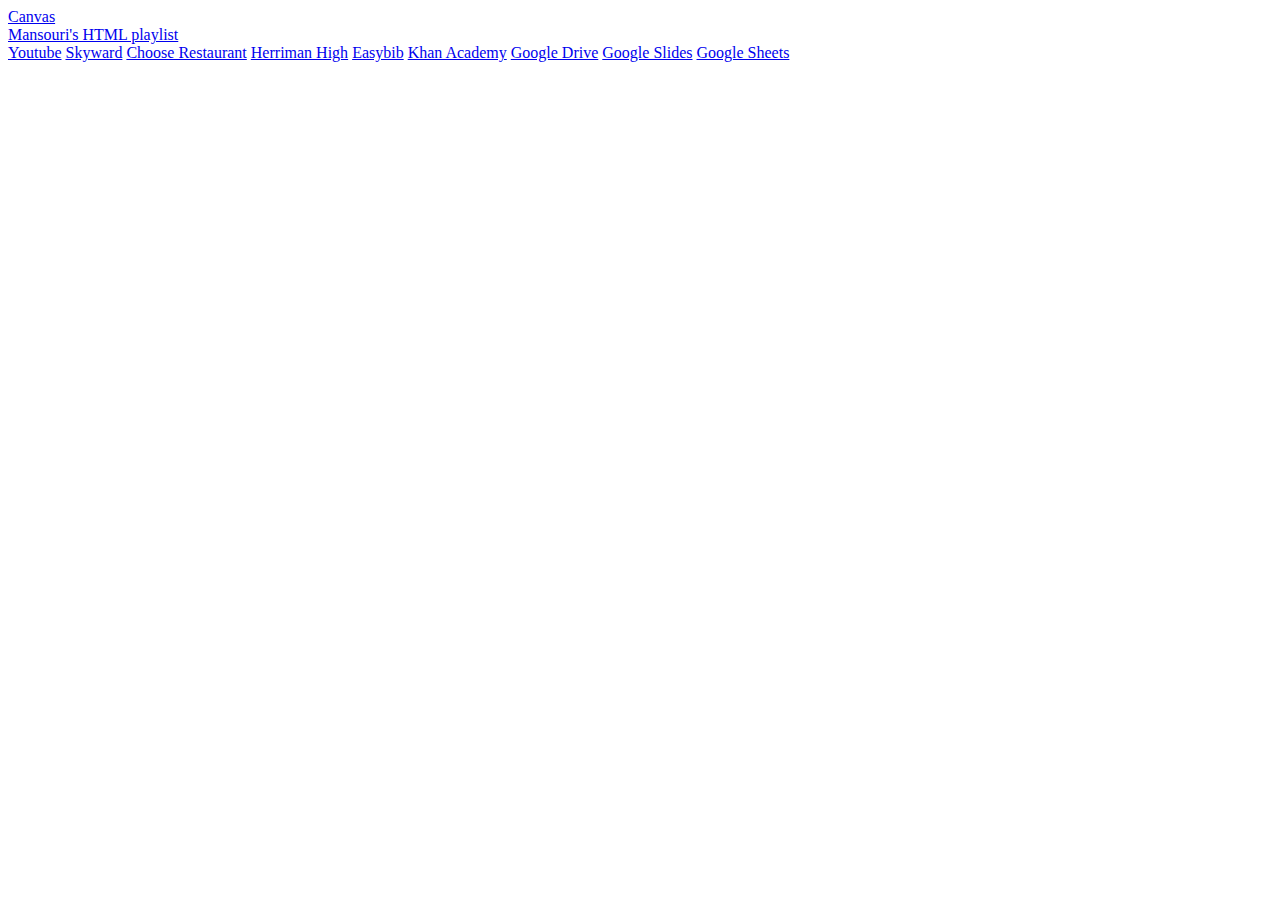
<file: 10_hyperlinks.html>
<!DOCTYPE html>
<html>
 <head>
  <title></title>
 </head>
 <body>
  <a href="https://digitallearning.jordandistrict.org/" target="_blank" alt="Link to Canvas">Canvas</a> <br />
  <a href="https://www.youtube.com/playlist?list=PLdAOASVxBGGT5AlLBZLS1HVmwt-KLaKLV" target="_blank" alt="Link to Mansouri's class">Mansouri's HTML playlist</a> <br />
  <a href="https://www.youtube.com/" target="_blank" alt="Link to youtube">Youtube</a>
  <a href="https://skystu.jordan.k12.ut.us/scripts/wsisa.dll/WService=wsEAplus/fwemnu01.w" target="_blank" alt="Link to Skyward">Skyward</a>
  <a href="https://chooserestaurants.org/" target="_blank" alt="link to Choose Restraunts websites">Choose Restaurant</a>
  <a href="https://www.herrimanhigh.org/" target="_blank" alt="Link to Herriman High School Website">Herriman High</a>
  <a href="https://www.easybib.com/" target="_blank" alt="Link to Easybib Website">Easybib</a>
  <a href="https://www.khanacademy.org/profile/kaid_1093194221177051117317040/assignments/teacher/kaid_902066087600603907073382/class/5046603899289600?learn=1" target="_blank" alt="Link to Khan Academy">Khan Academy</a>
  <a href="https://docs.google.com/document/u/0/?tgif=d" target="_blank" alt="Link to Google Drive">Google Drive</a>
  <a href="https://docs.google.com/presentation/u/0/?tgif=d" target="_blank" alt="link to Google Slides">Google Slides</a>
  <a href="https://docs.google.com/presentation/u/0/?tgif=d" target="_blank" alt="link to Google Sheets">Google Sheets</a>
 </body>
</html>
</file>
<file: css/style.css>
/* --------------------------------------
=========================================
Reigns - Reigns - Professional One Page HTML5 Template
Version: 1.0
Designed By: UXLiner
=========================================

/*
======================================
[ CSS TABLE CONTENT ]
======================================
    [Table of contents]

	1. General
		+ Text Colors
		+ Divider lines
		+ Paddings
		+ Icon Boxes
		+ Text Boxes
		+ Buttons
		+ buttons

	2. Image boxes
		+ section-side-image
		+ background-imgholder
		+ image-holder
		+ nodisplay-image
	
	3. Lists
		+ iconlist
		+ clientlogo-list
		+ category-links
		+ tags 
	
	4. Menu Backgrounds
		+ Headers
	
	5. Topbar Styles
		+ topbar
		+ toplist
	
	6. Logo
		+ logo
	
	7. Section Titles
		+ section titles
	
	8. Page Section Styles
		+ Section Styles
	
	9. Footer Styles
		+ footer
		+ lists
	
	10. Parallax Sections
	
	11. Overlay Styles
		+ Section Overlay
		+ video overlay
	
	12. Social Links
		+ social-icons-1
		+ social-icons-2
		+ social-icons-3
	
	13. Feature boxs
	
	14. Team Section
	
	15. Price Tables
	
	16. Blog Posts
	
	17. Testimonials

	18. Footer Newsletter
	
	19. Progress bar
	
	20. css progress circles
	
	21. Page Scroll to Top
	
======================================
[ END CSS TABLE CONTENT ]
======================================
*/

/* =========== General ============= */
body {
	font-family: 'Raleway';
	color: #6d6d6d;
	font-size: 15px;
}
.logo_holder {
	float: left;
	width: 100%;
	height: 64px;
}
/* Logo */
.navbar-brand.logo {
	background: url(../images/logo.png) no-repeat left 12px;
}
.navbar-brand.logo.black-logo {
	background: url(../images/logo-black.png) no-repeat left 15px;
}
.header-top {
	background: #ededed none repeat scroll 0 0;
	border-bottom: 1px solid #d3d3d3;
	font-size: 13px;
	padding: 10px 0;
}
.header-top, .header-top a {
	color: #909090;
}
.header-top a:hover {
	color: #ee333e;
}
.header-top span {
	color: #6e6e6f;
	padding: 0 10px;
}
.header-top.style1 {
	background: #ee333e none repeat scroll 0 0;
	border-bottom: 0 solid #d3d3d3;
	position: relative;
	z-index: 9999
}
.header-top.style1, .header-top.style1 a {
	color: #9fd1f1;
}
.header-top.style1 a:hover {
	color: #fff;
}
.header-top.style1 span {
	color: #9fd1f1;
	padding: 0 10px;
}
.header-top.style1.style2 {
	background: #005b90 none repeat scroll 0 0;
	border-bottom: 0 solid #d3d3d3;
	position: relative;
	z-index: 9999
}
/* =========== SECTIONS ============= */
.section-lg {
	width: 100%;
	float: left;
}
.bg-grey-color {
	background: #e8e8e9;
}
.col-con-box {
	background: #000;
}
.slidet-top-margin {
	margin-top: 80px;
}
.tab-style-1 .nav-tabs > li > a {
	background: #000;
	border: solid 1px #000;
	color: #FFF;
}
.tab-style-1 .nav-tabs > li.active > a {
	background: #ee333e;
	border: solid 1px #ee333e;
	color: #FFF;
}
.sec-title-two {
	text-align: center;
	font-size: 150px;
	color: #e7e7e7;
	font-weight: bold;
}
.title-line {
	background-color: #ee333e;
	height: 2px;
	margin: 50px auto 10px auto;
	padding: 0;
	width: 70px;
}
.title-line.style-one {
	margin: 20px auto 50px auto;
}
.title-line.white-line {
	background-color: #fff;
}
/* section half image */
.section-lg .background-image-holder {
	top: 0;
}
.section-lg .image-container.col-mdl-1 {
	margin-left: 50%;
}
.section-lg .col-mdl-2 {
	margin-left: 0;
	padding: 100px 0 100px 0;
	text-align: left;
}
.col-mdl-1 {
	width: 50%;
}
.col-mdl-2 {
	margin-right: 55%;
}
.side-image {
	position: relative;
}
.side-image .image-container {
	height: 100%;
	overflow: hidden;
	padding: 0;
	position: absolute;
	top: 0;
}
.background-image-holder {
	background-position: 50% 50% !important;
	background-size: cover !important;
	height: 100%;
	left: 0;
	position: absolute;
	top: 95px;
	width: 100%;
	z-index: 0;
	background: url(../images/site-img14.jpg) repeat scroll 50% 0 rgba(0, 0, 0, 0);
}
.background-image-holder.serivice-bg {
	background: url(../images/site-img16.jpg) repeat scroll 50% 0 rgba(0, 0, 0, 0);
}
.bg-overlay-black {
	background: rgba(23, 162, 170, 0.8) none repeat scroll 0 0;
	display: inline-block;
	height: 100%;
	padding: 15% 0 0 15%;
	position: absolute;
	top: 0;
	width: 100%;
	text-align: left;
}
.bg-overlay-black.style-black {
	background: rgba(22, 22, 22, 0.8) none repeat scroll 0 0;
	display: inline-block;
	height: 100%;
	padding: 15% 0 0 15%;
	position: absolute;
	top: 0;
	width: 100%;
	text-align: left;
}
/*style one*/
.section-lg .image-container.col-mdl-1.style-one {
	margin-left: 0%;
}
.background-image-holder.style-one {
	background-position: 50% 50% !important;
	background-size: cover !important;
	height: 100%;
	left: 0;
	position: absolute;
	top: 0px;
	width: 100%;
	z-index: 0;
	background: url(../images/site-img15.jpg) repeat scroll 50% 0 rgba(0, 0, 0, 0);
}
.col-mdl-2.style-one {
	margin-left: 55%;
}
.section-lg .col-mdl-2.style-one {
	margin-right: 0;
	padding: 100px 0 60px 0;
	text-align: left;
	overflow: hidden;
}
/* =========== Icon ============= */
.col-feature-box {
	text-align: center;
	padding: 50px 35px 40px 35px;
}
.col-feature-box.bolor-bg {
	background: #ee333e;
	color: #fff;
}
.col-feature-box.bolor-bg i, .col-feature-box.bolor-bg:hover i {
	color: #fff;
}
.col-feature-box i {
	color: #ee333e;
	transition: all 0.3s ease-out 0s;
}
.col-feature-box:hover i {
	color: #ee333e;
	transform: scale(1.3);
}
.col-feature-box h4 {
	color: #000;
	transition: all 0.3s ease-out 0s;
}
.col-feature-box:hover h4 {
	color: #ee333e;
}
.col-feature-box.bolor-bg:hover h4 {
	color: #FFF;
}
.col-feature-box.sty-one {
	text-align: center;
}
.col-feature-box.sty-one i {
	color: #fff;
	transition: all 0.3s ease-out 0s;
}
.col-feature-box.sty-one:hover i {
	transform: scale(1.3);
}
.col-feature-box.sty-one h4 {
	color: #000;
	transition: all 0.3s ease-out 0s;
}
.col-feature-box.sty-one:hover h4 {
	color: #fff;
}
.col-fea-box {
	background: #ee333e;
	text-align: center;
	font-size: 25px;
	color: #FFF;
	padding: 10px;
}
.col-text-box {
	background-color: rgba(255, 255, 255, 0.15	);
	float: left;
	height: 100%;
	padding: 25px;
	position: relative;
	transition: all 0.3s ease-out 0s;
	width: 100%;
}
.text-box-in {
	border: 1px solid rgba(255, 255, 255, 0.15);
	float: left;
	height: 100%;
	padding: 35px;
	transition: all 0.3s ease-out 0s;
	width: 100%;
}
.counters4 {
	background: #FFF;
	border-radius: 100px;
	width: 100px;
	height: 100px;
	line-height: 98px;
	vertical-align: middle;
	color: #666;
}
.box-testimony {
	float: left;
	margin-bottom: 2em;
}
.box-testimony a {
	color: rgba(255, 255, 255, 0.5);
}
.box-testimony a:hover, .box-testimony a:focus, .box-testimony a:active {
	color: white;
	text-decoration: none;
}
.box-testimony blockquote {
	background: #fff;
	border-left: medium none;
	border-radius: 7px;
	font-size: 20px;
	font-weight: 300;
	padding: 30px;
	position: relative;
}
.box-testimony blockquote::after {
	border-left: 10px solid transparent;
	border-right: 10px solid transparent;
	border-top: 10px solid #fff;
	content: "";
	left: 40px;
	position: absolute;
	top: 100%;
}
.box-testimony blockquote.no-padding {
	background: #fff;
	border-left: medium none;
	border-radius: 7px;
	font-size: 20px;
	font-weight: 300;
	padding: 0px 30px 30px 30px;
	position: relative;
}
.box-testimony blockquote p {
	color: #333;
	font-size: 16px;
	font-style: normal;
}
.box-testimony .author {
	color: black;
	font-size: 16px;
	font-weight: 400;
	line-height: 20px;
	margin-left: 20px;
	color: #fff;
}
.box-testimony .author.balck-text {
	color: #444444;
}
.box-testimony .author a {
	color: #fff;
}
.box-testimony .author a:hover {
	text-decoration: underline;
}
.box-testimony .author > figure {
	float: left;
	margin-right: 10px;
}
.box-testimony .author > figure img {
	border-radius: 50%;
	width: 60px;
}
.box-testimony .author p {
	float: left;
	margin-top: 10px;
}
.box-testimony .author .subtext {
	display: block;
	font-size: 14px;
	font-weight: 400 !important;
	color: #fff;
}
.box-testimony .author.balck-text .subtext {
	color: #444444;
}
/* =========== Parallax and Textures ============= */
.bg-parallax {
	background: url(../images/parallax.jpg) no-repeat center bottom fixed;
	background-size: cover;
	width: 100%;
	float: left;
	padding: 100px 0 50px 0;
}
.bg-color-style {
	background: #ee333e;
	width: 100%;
	float: left;
	padding: 100px 0 40px 0;
}
.bg-parallax.sty-one {
	background: url(../images/parallax.jpg) no-repeat center bottom fixed;
	background-size: cover;
	width: 100%;
	float: left;
	padding: 80px 0;
}
.bg-parallax-1 {
	background: url(../images/parallax2.jpg) no-repeat center bottom fixed;
	background-size: cover;
	width: 100%;
	float: left;
	padding: 80px 0 100px 0;
}
.bg-parallax-2 {
	background: url(../images/parallax3.jpg) no-repeat center top;
	background-size: cover;
	width: 100%;
	float: left;
	padding: 80px 0 150px 0;
	position: absolute;
}
.bg-parallax-3 {
	background: url(../images/parallax6.jpg) no-repeat center bottom fixed;
	background-size: cover;
	width: 100%;
	float: left;
	padding: 100px 0;
}
.bg-parallax-4 {
	background: url(../images/parallax4.jpg) no-repeat center bottom fixed;
	background-size: cover;
	width: 100%;
	float: left;
	padding: 90px 0 130px 0;
}
.bg-parallax-5 {
	background: url(../images/parallax5.jpg) no-repeat center top;
	background-size: cover;
	width: 100%;
	float: left;
	padding: 100px 0 60px 0;
	position: absolute;
}
.app-left-panel {
	display: inline-block;
	margin: 0;
	padding: 0;
	position: relative;
	vertical-align: top;
	width: 49%;
}
.app-right-panel {
	display: inline-block;
	margin: 0;
	padding: 0;
	position: relative;
	vertical-align: top;
	width: 49%;
}
/* =========== Pricing boxes styles ============= */
.pricing-box {
	background-color: #ececec;
	border-radius: 20px;
	padding: 0 0 50px;
	text-align: center;
	transition: all 0.3s ease-out 0s;
}
.pricing-box .price-title-col {
	background: #ee333e none repeat scroll 0 0;
	border-radius: 20px 20px 0 0;
	padding: 20px 0 45px;
	transition: all 0.3s ease-out 0s;
}
.pricing-box:hover .price-title-col {
	background: #191919 none repeat scroll 0 0;
}
.pricing-box .price {
	color: #fff;
	font-size: 70px;
	font-weight: 300;
	padding: 0;
	text-align: center;
}
.pricing-box .price small {
	padding-right: 5px;
	vertical-align: super;
}
.pricing-box .plan-titile {
	border-bottom: 1px solid #fff;
	border-top: 1px solid #fff;
	color: #fff;
	font-size: 16px;
	font-weight: 300;
	margin: auto;
	padding: 10px;
	text-transform: uppercase;
	width: 175px;
}
.pricing-box ul.plan-list {
	padding: 0;
	width: 100%;
}
.pricing-box ul.plan-list li {
	line-height: 30px;
}
.pricing-box.sty-one {
	background: #f4f4f4 none repeat scroll 0 0;
	border: 0 none;
	padding: 60px 0;
	transition: all 0.3s ease-out 0s;
	border-radius: 0;
}
.pricing-box.sty-one:hover, .pricing-box.sty-one.active {
	background: #ee333e none repeat scroll 0 0;
	color: #fff;
}
.pricing-box.sty-one .pack-title {
	background: #ee333e none repeat scroll 0 0;
	color: #fff;
	margin: auto;
	padding: 4px 0;
	width: 40%;
}
.pricing-box.sty-one .price h4 {
	line-height: 20px;
	color: #ee333e;
}
.pricing-box.sty-one .price h4 span.align-top {
	margin-left: -20px;
	margin-top: -10px;
	position: absolute;
}
.pricing-box.sty-one h4 span {
	color: #ee333e;
}
.pricing-box.sty-one:hover h4, .pricing-box.sty-one:hover h4 span, .pricing-box.sty-one.active h4, .pricing-box.sty-one.active h4 span {
	color: #fff;
}
ul.plan-list {
	margin: 0;
	padding: 0;
}
ul.plan-list li {
	margin: 25px 0;
}
.button a.grey-border-large {
	border: 1px solid #8d8d8d;
	border-radius: 30px;
	color: #8d8d8d;
	padding: 12px 30px;
}
.button a.grey-border-large:hover, .pricing-box.sty-one:hover .button a.grey-border-large, .pricing-box.sty-one.active .button a.grey-border-large {
	background: #fff none repeat scroll 0 0;
	border: 1px solid #fff;
	color: #ee333e;
}
.c-logos img {
	border: solid 1px #CCC;
	margin: 0 10px 20px 0;
	padding: 10px 15px;
}
/* =========== Team styles ============= */
.team-grid {
	background-position: center center;
	background-size: cover;
	height: 350px;
	margin-bottom: 0px;
	position: relative;
}
.team-grid .image-popup, .team-grid .image-popup.active {
	background: #ee333e none repeat scroll 0 0;
	bottom: 0;
	left: 0;
	opacity: 0;
	position: absolute;
	right: 0;
	top: 0;
	transition: all 0.3s ease-out 0s;
}
.team-bg-image-1{
	background-image:url(../images/site-img4.jpg)
}
.team-bg-image-2{
	background-image:url(../images/site-img5.jpg)
}
.team-bg-image-3{
	background-image:url(../images/site-img6.jpg)
}
.team-bg-image-4{
	background-image:url(../images/site-img25.jpg)
}
.team-grid .image-popup .prod-title {
	bottom: 20px;
	left: 20px;
	margin-top: -25px;
	position: absolute;
	right: 20px;
	top: 50%;
}
.team-grid .image-popup .prod-title h3 {
	color: #fff;
	font-size: 20px;
	margin-bottom: 5px;
}
.team-grid .image-popup .prod-title span {
	color: #fff;
}
.team-grid .image-popup .social-media {
	margin-top: 15px;
}
.team-grid .image-popup .social-media a, .team-grid .image-popup.active .social-media a {
	color: #FFF;
	margin: 0 6px;
}
.team-grid .image-popup .social-media a:hover, .team-grid .image-popup.active .social-media a:hover {
	color: #000;
}
.team-grid:hover .image-popup {
	opacity: 1;
}
.team-grid.style-one {
	background-position: center center;
	background-size: cover;
	height: 250px;
	margin-bottom: 0px;
	position: relative;
}
.c-team .team-member {
	float: left;
	margin: 0;
	overflow: hidden;
	padding: 0;
	position: relative;
	width: 100%;
}
.c-team .team-member.team-img {
	float: left;
	margin: 0;
	padding: 0;
	width: 100%;
}
.c-team .team-img img {
	transition: all 0.3s ease-out 0s;
}
.c-team:hover:hover .team-img img {
	transform: scale(1.1, 1.1);
	transition: all 0.3s ease 0s;
}
.c-team .team-member .t-social-info {
	margin: 0;
	padding: 0;
	position: absolute;
	text-align: center;
	top: 360px;
	transition: all 0.3s ease-out 0s;
	width: 100%;
	z-index: 100;
}
.c-team:hover .team-member .t-social-info, .c-team.active .team-member .t-social-info {
	background: #ee333e none repeat scroll 0 0;
	padding: 13px 0;
	position: absolute;
	transition: top 0.3s ease-in-out 0s;
	top: 313px;
}
.c-team .team-member .t-social-info a {
	color: #fff;
	padding: 0 10px;
}
.c-team .team-member .t-social-info a:hover {
	color: #000;
}
.c-team .team-info {
	float: left;
	padding: 30px 20px;
	transition: all 0.3s ease-out 0s;
	width: 100%;
}
.c-team:hover .team-info, .c-team.active .team-info {
	background: #191919;
	color: #FFF;
}
/* =========== Blog styles ============= */
.post-thumb {
	float: left;
	margin: 0;
	overflow: hidden;
	padding: 0;
	position: relative;
	width: 100%;
}
.post-thumb.imgbox {
	float: left;
	margin: 0;
	padding: 0;
	width: 100%;
}
.post-cols .imgbox img {
	transform: scale(1);
	transition: all 0.3s ease-in-out 0s;
}
.post-cols:hover .imgbox img {
	opacity: 0.75;
	transform: scale(1.5);
}
.post-cols .post-dis {
	float: left;
	transition: top 0.3s ease-in-out 0s;
	width: 100%;
}
.post-cols .post-dis.teamdis {
	padding: 0 15px;
}
.post-cols .post-dis h4 a {
	color: #000;
}
.post-cols:hover .post-dis h4 a {
	color: #3ba7d0;
}
.post-cols .post-dis.sty-one h4 a {
	color: #fff;
}
.post-cols:hover .post-dis.sty-one h4 a {
	color: #ee333e;
}
.box-icon.date {
	background-color: #ee333e;
	right: 0px;
	padding: 10px 15px 7px 15px;
	position: absolute;
	bottom: 0px;
	z-index: 99;
	text-align: center;
	font-size: 20px;
	color: #FFF;
}
/* =========== Carousel ============= */
.carousel-indicators {
	bottom: -15px;
	left: 0;
	margin: 0;
	width: 100%;
}
.carousel-indicators.style-black.sty-black-one {
	bottom: -45px;
}
.carousel-indicators li {
	background: #ee333e none repeat scroll 0 0;
	border-color: #ee333e;
	border-radius: 100%;
	height: 12px;
	margin: 0;
	width: 12px;
}
.carousel-indicators.white-color li {
	background: #fff none repeat scroll 0 0;
	border-color: #fff;
}
.carousel-indicators .active, .carousel-indicators.white-color .active {
	background: #fff none repeat scroll 0 0;
	border: 0 none;
	height: 12px;
	margin: 0;
	width: 12px;
}
.carousel-indicators.style-black li {
	background: #ee333e none repeat scroll 0 0;
	border-color: #ee333e;
}
.carousel-indicators.style-black .active, .carousel-indicators.style-black .active {
	background: #444444 none repeat scroll 0 0;
	border: 0 none;
	height: 12px;
	margin: 0;
	width: 12px;
}
.col-testimonials .box-testimony {
	margin-bottom: 2em;
	float: left;
}
#col-testimonials .box-testimony a {
	color: rgba(255, 255, 255, 0.5);
}
#col-testimonials .box-testimony a:hover, #col-testimonials .box-testimony a:focus, #col-testimonials .box-testimony a:active {
	color: white;
	text-decoration: none;
}
#col-testimonials .box-testimony blockquote {
	padding-left: 0;
	border-left: none;
	padding: 30px;
	background: #fff;
	background-color: #52d3aa;
	background-image: repeating-linear-gradient(to right bottom, #3f95ea 0%, #52d3aa 100%);
	font-size: 20px;
	font-weight: 300;
	position: relative;
	-webkit-border-radius: 7px;
	-moz-border-radius: 7px;
	-ms-border-radius: 7px;
	border-radius: 7px;
}
#col-testimonials .box-testimony blockquote:after {
	content: "";
	position: absolute;
	top: 100%;
	left: 40px;
	border-top: 10px solid black;
	border-top-color: #fff;
	border-top-color: #4ab8c6;
	border-left: 10px solid transparent;
	border-right: 10px solid transparent;
}
#col-testimonials .box-testimony blockquote p {
	font-style: italic;
	color: #fff;
}
#col-testimonials .box-testimony .author {
	line-height: 20px;
	color: black;
	font-size: 16px;
	margin-left: 20px;
	font-weight: 400;
}
#col-testimonials .box-testimony .author a {
	color: #01729a;
}
#col-testimonials .box-testimony .author a:hover {
	text-decoration: underline;
}
#col-testimonials .box-testimony .author > figure {
	float: left;
	margin-right: 10px;
}
#col-testimonials .box-testimony .author > figure img {
	width: 60px;
	-webkit-border-radius: 50%;
	-moz-border-radius: 50%;
	-ms-border-radius: 50%;
	border-radius: 50%;
}
#col-testimonials .box-testimony .author p {
	float: left;
	margin-top: 10px;
}
#col-testimonials .box-testimony .author .subtext {
	display: block;
	color: rgba(0, 0, 0, 0.5);
	font-size: 16px;
	font-weight: 400 !important;
}
.circl-img {
	border: solid 3px #ee333e;
	border-radius: 100%;
}
/* =========== Button styles ============= */
.btn {
	border-radius: 3px;
	font-size: 15px;
	margin-bottom: 0;
	overflow: hidden;
	padding: 15px 30px;
	position: relative;
	text-transform: uppercase;
	transition: all 0.3s ease 0s;
	z-index: 2;
}
.btn::after {
	content: "";
	height: 100%;
	left: 50%;
	opacity: 0;
	position: absolute;
	top: 0;
	transform: translateX(-50%);
	transition: all 0.3s ease 0s;
	width: 0;
	z-index: -1;
}
.btn:hover::after {
	opacity: 1;
	width: 101%;
}
.btn:hover {
	background-color: transparent;
}
.btn:focus {
	outline: 0 none;
}
/*white line button*/
.buttons .boxed-white {
	background-color: #fff;
	border-radius: 5px;
	color: #000;
	font-size: 14px;
	padding: 15px 30px;
}
.buttons .boxed-white::after {
	background-color: #ee333e;
}
.buttons .boxed-white:hover {
	background-color: #ee333e;
	border-color: #ee333e;
	color: #fff;
}
/*blue button*/
.buttons .blue-button {
	background-color: #ee333e;
	border-radius: 5px;
	color: #fff;
	font-size: 14px;
	padding: 15px 30px;
}
.buttons .blue-button::after {
	background-color: #000;
}
.buttons .blue-button:hover {
	background-color: #000;
	border-color: #000;
	color: #fff;
}
/*blue small button*/
.buttons .blue-button.small {
	background-color: #ee333e;
	border-radius: 5px;
	color: #fff;
	font-size: 14px;
	padding: 8px 20px;
}
.buttons .blue-button.small::after {
	background-color: #000;
}
.buttons .blue-button.small:hover {
	background-color: #000;
	border-color: #000;
	color: #fff;
}
/*blue button*/
.buttons .blue-button.apps {
	background-color: #ee333e;
	border-radius: 5px;
	color: #fff;
	font-size: 13px;
	padding: 12px 50px 12px 15px;
	text-align: left;
	text-transform: none;
	line-height: 25px;
}
.buttons .blue-button.apps::after {
	background-color: #000;
}
.buttons .blue-button.apps:hover {
	background-color: #000;
	border-color: #000;
	color: #fff;
}
.buttons .blue-button.apps span {
	font-size: 30px;
}
.buttons .blue-button.apps i {
	float: left;
	font-size: 50px;
	margin-right: 8px;
}
.buttons .blue-button.apps.googleapp {
	padding: 12px 65px 12px 15px;
}
/*progress bars */
.cusom-bars .progress {
	background-color: #535558;
	border-radius: 0;
	height: 7px;
	margin-bottom: 30px;
}
.cusom-bars .progress-bar-success, .cusom-bars .progress-bar-info, .cusom-bars .progress-bar-warning, .cusom-bars .progress-bar-danger, .cusom-bars progress-bar-info {
	background-color: #ee333e;
}
/* =========== Footer styles ============= */	
footer {
	width: 100%;
	float: left;
	margin: 0;
	color: #909090;
}
.footer-bg {
	background: #ee333e url(../images/footer-bg.jpg) repeat center top;
	padding: 100px 0 40px 0;
}
.footer-bg.style-1 {
	background: url(../images/footer-bg1.jpg) repeat center top;
	padding: 100px 0 0px 0;
}
ul.footer-links li a {
	color: #909090;
}
ul.footer-links li a:hover {
	color: #fff;
}
ul.address-info li {
	margin-bottom: 15px;
}
iframe {
	border: 0 none;
}
.white-bg {
	background: #fff none repeat scroll 0 0;
	margin: 370px auto 0;
	overflow: hidden;
	padding: 70px 0;
	position: relative;
	width: 100%;
	z-index: 99;
}
.blue-bg-style {
	background: #ee333e none repeat scroll 0 0;
	overflow: hidden;
	padding: 40px;
}
.address-info {
	float: left;
	margin-bottom: 40px;
	width: 100%;
}
.address-info .icon {
	color: #ee333e;
	float: left;
	font-size: 45px;
	text-align: left;
	width: 80px;
}
.address-info .text-info {
	color: #444444;
}
/*google map*/
.google-map {
	border: medium none;
	height: 350px;
	padding: 0;
	width: 100%;
	margin: 0 0 -7px 0;
}
.map-container {
	margin-top: 10px;
	width: 100%;
	height: 300px;
	background: rgba(255, 0, 0, .1);
	text-align: center;
}
/* copyright and socila media */
.copyrights {
	background: #005b90 none repeat scroll 0 0;
	float: left;
	margin: 0;
	padding: 80px 0 50px;
	width: 100%;
}
.copyrights.black-bg {
	background: #000 none repeat scroll 0 0;
}
.copyrights.sty-one {
	background: #000000 none repeat scroll 0 0;
	float: left;
	margin: 0;
	padding: 80px 0;
	width: 100%;
}
ul.social-icons {
	margin: 0;
	padding: 0;
}
ul.social-icons li {
	display: inline-block;
	margin: 0 5px 0 0;
	padding: 0;
}
ul.social-icons li i {
	color: #9f9d9d;
}
ul.social-icons li a {
	background-color: #fff;
	border-radius: 100%;
	color: #9f9d9d;
	float: left;
	font-size: 14px;
	height: 32px;
	line-height: 32px;
	margin: 0;
	padding: 0;
	text-align: center;
	width: 32px;
}
ul.social-icons li a:hover {
	background-color: #2cbfc7;
}
ul.social-icons li a:hover i {
	color: #fff;
}
ul.social-icons.style-four {
	float: none;
}
ul.social-icons.style-four li {
	display: inline-block;
	float: none;
}
.con-icons {
	float: left;
	width: 18%;
}
.con-info {
	float: right;
	width: 78%;
	font-size: 15px;
}
ul.social-icons.style-two {
	float: left;
	margin: 0;
	padding: 0;
}
ul.social-icons.style-two li a {
	background-color: transparent;
	height: auto;
	line-height: normal;
	margin-right: 10px;
	padding-right: 5px;
	width: auto;
}
ul.social-icons.style-two li a:hover {
	background-color: transparent;
}
ul.social-icons.style-two li i {
	color: #959595;
	transition: all 0.3s ease-out 0s;
}
ul.social-icons.style-two.one {
	margin: 33px -15px 0 0;
}
ul.social-icons.style-two.one li a, ul.social-icons.style-two.one li i {
	color: #fff;
}
ul.social-icons.style-two.one li a:hover, ul.social-icons.style-two.one li:hover i {
	color: #fff;
}
ul.social-icons.style-two.style1 li i {
	color: #9fd1f1;
	transition: all 0.3s ease-out 0s;
}
ul.social-icons.style-two.style1 li:hover i {
	color: #fff;
}
ul.social-icons.style-two.style2 li i {
	color: #959595;
	transition: all 0.3s ease-out 0s;
}
ul.social-icons.style-two.style2 li:hover i {
	color: #fff;
}
/* =========== PAGE LOADER ============= */
.preloader {
	position: fixed;
	top: 0;
	left: 0;
	right: 0;
	bottom: 0;
	background-color: #fefefe;
	z-index: 99999;
	height: 100%;
	width: 100%;
	overflow: hidden !important;
}
.status {
	width: 40px;
	height: 40px;
	position: absolute;
	left: 50%;
	top: 50%;
	background-image: url(../images/loading.gif);
	background-repeat: no-repeat;
	background-position: center;
	-webkit-background-size: cover;
	background-size: cover;
	margin: -20px 0 0 -20px;
}
/* scroll up */
.scrollup {
	width: 40px;
	height: 40px;
	opacity: 1;
	position: fixed;
	bottom: 22px;
	right: 20px;
	display: none;
	text-indent: -9999px;
	background: #ee333e url(../images/scroll-top-arrow.png) no-repeat 15px 14px;
	z-index: 999;
	border-radius: 5px;
}
</file>
<file: css/Simple-Line-Icons-Webfont/simple-line-icons.css>
@font-face {
	font-family: 'Simple-Line-Icons';
	src:url('../fonts/Simple-Line-Icons.eot');
	src:url('../fonts/Simple-Line-Icons.eot?#iefix') format('embedded-opentype'),
		url('../fonts/Simple-Line-Icons.woff') format('woff'),
		url('../fonts/Simple-Line-Icons.ttf') format('truetype'),
		url('../fonts/Simple-Line-Icons.svg#Simple-Line-Icons') format('svg');
	font-weight: normal;
	font-style: normal;
}

/* Use the following CSS code if you want to use data attributes for inserting your icons */
[data-icon]:before {
	font-family: 'Simple-Line-Icons';
	content: attr(data-icon);
	speak: none;
	font-weight: normal;
	font-variant: normal;
	text-transform: none;
	line-height: 1;
	-webkit-font-smoothing: antialiased;
	-moz-osx-font-smoothing: grayscale;
}

/* Use the following CSS code if you want to have a class per icon */
/*
Instead of a list of all class selectors,
you can use the generic selector below, but it's slower:
[class*="icon-"] {
*/
.icon-user-female, .icon-user-follow, .icon-user-following, .icon-user-unfollow, .icon-trophy, .icon-screen-smartphone, .icon-screen-desktop, .icon-plane, .icon-notebook, .icon-moustache, .icon-mouse, .icon-magnet, .icon-energy, .icon-emoticon-smile, .icon-disc, .icon-cursor-move, .icon-crop, .icon-credit-card, .icon-chemistry, .icon-user, .icon-speedometer, .icon-social-youtube, .icon-social-twitter, .icon-social-tumblr, .icon-social-facebook, .icon-social-dropbox, .icon-social-dribbble, .icon-shield, .icon-screen-tablet, .icon-magic-wand, .icon-hourglass, .icon-graduation, .icon-ghost, .icon-game-controller, .icon-fire, .icon-eyeglasses, .icon-envelope-open, .icon-envelope-letter, .icon-bell, .icon-badge, .icon-anchor, .icon-wallet, .icon-vector, .icon-speech, .icon-puzzle, .icon-printer, .icon-present, .icon-playlist, .icon-pin, .icon-picture, .icon-map, .icon-layers, .icon-handbag, .icon-globe-alt, .icon-globe, .icon-frame, .icon-folder-alt, .icon-film, .icon-feed, .icon-earphones-alt, .icon-earphones, .icon-drop, .icon-drawer, .icon-docs, .icon-directions, .icon-direction, .icon-diamond, .icon-cup, .icon-compass, .icon-call-out, .icon-call-in, .icon-call-end, .icon-calculator, .icon-bubbles, .icon-briefcase, .icon-book-open, .icon-basket-loaded, .icon-basket, .icon-bag, .icon-action-undo, .icon-action-redo, .icon-wrench, .icon-umbrella, .icon-trash, .icon-tag, .icon-support, .icon-size-fullscreen, .icon-size-actual, .icon-shuffle, .icon-share-alt, .icon-share, .icon-rocket, .icon-question, .icon-pie-chart, .icon-pencil, .icon-note, .icon-music-tone-alt, .icon-music-tone, .icon-microphone, .icon-loop, .icon-logout, .icon-login, .icon-list, .icon-like, .icon-home, .icon-grid, .icon-graph, .icon-equalizer, .icon-dislike, .icon-cursor, .icon-control-start, .icon-control-rewind, .icon-control-play, .icon-control-pause, .icon-control-forward, .icon-control-end, .icon-calendar, .icon-bulb, .icon-bar-chart, .icon-arrow-up, .icon-arrow-right, .icon-arrow-left, .icon-arrow-down, .icon-ban, .icon-bubble, .icon-camcorder, .icon-camera, .icon-check, .icon-clock, .icon-close, .icon-cloud-download, .icon-cloud-upload, .icon-doc, .icon-envelope, .icon-eye, .icon-flag, .icon-folder, .icon-heart, .icon-info, .icon-key, .icon-link, .icon-lock, .icon-lock-open, .icon-magnifier, .icon-magnifier-add, .icon-magnifier-remove, .icon-paper-clip, .icon-paper-plane, .icon-plus, .icon-pointer, .icon-power, .icon-refresh, .icon-reload, .icon-settings, .icon-star, .icon-symbol-female, .icon-symbol-male, .icon-target, .icon-volume-1, .icon-volume-2, .icon-volume-off, .icon-users {
	font-family: 'Simple-Line-Icons';
	speak: none;
	font-style: normal;
	font-weight: normal;
	font-variant: normal;
	text-transform: none;
	line-height: 1;
	-webkit-font-smoothing: antialiased;
}
.icon-user-female:before {
	content: "\e000";
}
.icon-user-follow:before {
	content: "\e002";
}
.icon-user-following:before {
	content: "\e003";
}
.icon-user-unfollow:before {
	content: "\e004";
}
.icon-trophy:before {
	content: "\e006";
}
.icon-screen-smartphone:before {
	content: "\e010";
}
.icon-screen-desktop:before {
	content: "\e011";
}
.icon-plane:before {
	content: "\e012";
}
.icon-notebook:before {
	content: "\e013";
}
.icon-moustache:before {
	content: "\e014";
}
.icon-mouse:before {
	content: "\e015";
}
.icon-magnet:before {
	content: "\e016";
}
.icon-energy:before {
	content: "\e020";
}
.icon-emoticon-smile:before {
	content: "\e021";
}
.icon-disc:before {
	content: "\e022";
}
.icon-cursor-move:before {
	content: "\e023";
}
.icon-crop:before {
	content: "\e024";
}
.icon-credit-card:before {
	content: "\e025";
}
.icon-chemistry:before {
	content: "\e026";
}
.icon-user:before {
	content: "\e005";
}
.icon-speedometer:before {
	content: "\e007";
}
.icon-social-youtube:before {
	content: "\e008";
}
.icon-social-twitter:before {
	content: "\e009";
}
.icon-social-tumblr:before {
	content: "\e00a";
}
.icon-social-facebook:before {
	content: "\e00b";
}
.icon-social-dropbox:before {
	content: "\e00c";
}
.icon-social-dribbble:before {
	content: "\e00d";
}
.icon-shield:before {
	content: "\e00e";
}
.icon-screen-tablet:before {
	content: "\e00f";
}
.icon-magic-wand:before {
	content: "\e017";
}
.icon-hourglass:before {
	content: "\e018";
}
.icon-graduation:before {
	content: "\e019";
}
.icon-ghost:before {
	content: "\e01a";
}
.icon-game-controller:before {
	content: "\e01b";
}
.icon-fire:before {
	content: "\e01c";
}
.icon-eyeglasses:before {
	content: "\e01d";
}
.icon-envelope-open:before {
	content: "\e01e";
}
.icon-envelope-letter:before {
	content: "\e01f";
}
.icon-bell:before {
	content: "\e027";
}
.icon-badge:before {
	content: "\e028";
}
.icon-anchor:before {
	content: "\e029";
}
.icon-wallet:before {
	content: "\e02a";
}
.icon-vector:before {
	content: "\e02b";
}
.icon-speech:before {
	content: "\e02c";
}
.icon-puzzle:before {
	content: "\e02d";
}
.icon-printer:before {
	content: "\e02e";
}
.icon-present:before {
	content: "\e02f";
}
.icon-playlist:before {
	content: "\e030";
}
.icon-pin:before {
	content: "\e031";
}
.icon-picture:before {
	content: "\e032";
}
.icon-map:before {
	content: "\e033";
}
.icon-layers:before {
	content: "\e034";
}
.icon-handbag:before {
	content: "\e035";
}
.icon-globe-alt:before {
	content: "\e036";
}
.icon-globe:before {
	content: "\e037";
}
.icon-frame:before {
	content: "\e038";
}
.icon-folder-alt:before {
	content: "\e039";
}
.icon-film:before {
	content: "\e03a";
}
.icon-feed:before {
	content: "\e03b";
}
.icon-earphones-alt:before {
	content: "\e03c";
}
.icon-earphones:before {
	content: "\e03d";
}
.icon-drop:before {
	content: "\e03e";
}
.icon-drawer:before {
	content: "\e03f";
}
.icon-docs:before {
	content: "\e040";
}
.icon-directions:before {
	content: "\e041";
}
.icon-direction:before {
	content: "\e042";
}
.icon-diamond:before {
	content: "\e043";
}
.icon-cup:before {
	content: "\e044";
}
.icon-compass:before {
	content: "\e045";
}
.icon-call-out:before {
	content: "\e046";
}
.icon-call-in:before {
	content: "\e047";
}
.icon-call-end:before {
	content: "\e048";
}
.icon-calculator:before {
	content: "\e049";
}
.icon-bubbles:before {
	content: "\e04a";
}
.icon-briefcase:before {
	content: "\e04b";
}
.icon-book-open:before {
	content: "\e04c";
}
.icon-basket-loaded:before {
	content: "\e04d";
}
.icon-basket:before {
	content: "\e04e";
}
.icon-bag:before {
	content: "\e04f";
}
.icon-action-undo:before {
	content: "\e050";
}
.icon-action-redo:before {
	content: "\e051";
}
.icon-wrench:before {
	content: "\e052";
}
.icon-umbrella:before {
	content: "\e053";
}
.icon-trash:before {
	content: "\e054";
}
.icon-tag:before {
	content: "\e055";
}
.icon-support:before {
	content: "\e056";
}
.icon-size-fullscreen:before {
	content: "\e057";
}
.icon-size-actual:before {
	content: "\e058";
}
.icon-shuffle:before {
	content: "\e059";
}
.icon-share-alt:before {
	content: "\e05a";
}
.icon-share:before {
	content: "\e05b";
}
.icon-rocket:before {
	content: "\e05c";
}
.icon-question:before {
	content: "\e05d";
}
.icon-pie-chart:before {
	content: "\e05e";
}
.icon-pencil:before {
	content: "\e05f";
}
.icon-note:before {
	content: "\e060";
}
.icon-music-tone-alt:before {
	content: "\e061";
}
.icon-music-tone:before {
	content: "\e062";
}
.icon-microphone:before {
	content: "\e063";
}
.icon-loop:before {
	content: "\e064";
}
.icon-logout:before {
	content: "\e065";
}
.icon-login:before {
	content: "\e066";
}
.icon-list:before {
	content: "\e067";
}
.icon-like:before {
	content: "\e068";
}
.icon-home:before {
	content: "\e069";
}
.icon-grid:before {
	content: "\e06a";
}
.icon-graph:before {
	content: "\e06b";
}
.icon-equalizer:before {
	content: "\e06c";
}
.icon-dislike:before {
	content: "\e06d";
}
.icon-cursor:before {
	content: "\e06e";
}
.icon-control-start:before {
	content: "\e06f";
}
.icon-control-rewind:before {
	content: "\e070";
}
.icon-control-play:before {
	content: "\e071";
}
.icon-control-pause:before {
	content: "\e072";
}
.icon-control-forward:before {
	content: "\e073";
}
.icon-control-end:before {
	content: "\e074";
}
.icon-calendar:before {
	content: "\e075";
}
.icon-bulb:before {
	content: "\e076";
}
.icon-bar-chart:before {
	content: "\e077";
}
.icon-arrow-up:before {
	content: "\e078";
}
.icon-arrow-right:before {
	content: "\e079";
}
.icon-arrow-left:before {
	content: "\e07a";
}
.icon-arrow-down:before {
	content: "\e07b";
}
.icon-ban:before {
	content: "\e07c";
}
.icon-bubble:before {
	content: "\e07d";
}
.icon-camcorder:before {
	content: "\e07e";
}
.icon-camera:before {
	content: "\e07f";
}
.icon-check:before {
	content: "\e080";
}
.icon-clock:before {
	content: "\e081";
}
.icon-close:before {
	content: "\e082";
}
.icon-cloud-download:before {
	content: "\e083";
}
.icon-cloud-upload:before {
	content: "\e084";
}
.icon-doc:before {
	content: "\e085";
}
.icon-envelope:before {
	content: "\e086";
}
.icon-eye:before {
	content: "\e087";
}
.icon-flag:before {
	content: "\e088";
}
.icon-folder:before {
	content: "\e089";
}
.icon-heart:before {
	content: "\e08a";
}
.icon-info:before {
	content: "\e08b";
}
.icon-key:before {
	content: "\e08c";
}
.icon-link:before {
	content: "\e08d";
}
.icon-lock:before {
	content: "\e08e";
}
.icon-lock-open:before {
	content: "\e08f";
}
.icon-magnifier:before {
	content: "\e090";
}
.icon-magnifier-add:before {
	content: "\e091";
}
.icon-magnifier-remove:before {
	content: "\e092";
}
.icon-paper-clip:before {
	content: "\e093";
}
.icon-paper-plane:before {
	content: "\e094";
}
.icon-plus:before {
	content: "\e095";
}
.icon-pointer:before {
	content: "\e096";
}
.icon-power:before {
	content: "\e097";
}
.icon-refresh:before {
	content: "\e098";
}
.icon-reload:before {
	content: "\e099";
}
.icon-settings:before {
	content: "\e09a";
}
.icon-star:before {
	content: "\e09b";
}
.icon-symbol-female:before {
	content: "\e09c";
}
.icon-symbol-male:before {
	content: "\e09d";
}
.icon-target:before {
	content: "\e09e";
}
.icon-volume-1:before {
	content: "\e09f";
}
.icon-volume-2:before {
	content: "\e0a0";
}
.icon-volume-off:before {
	content: "\e0a1";
}
.icon-users:before {
	content: "\e001";
}
</file>
<file: css/et-line-font/et-line-font.css>
@font-face {
	font-family: 'et-line';
	src:url('fonts/et-line.eot');
	src:url('fonts/et-line.eot?#iefix') format('embedded-opentype'),
		url('fonts/et-line.woff') format('woff'),
		url('fonts/et-line.ttf') format('truetype'),
		url('fonts/et-line.svg#et-line') format('svg');
	font-weight: normal;
	font-style: normal;
}

/* Use the following CSS code if you want to use data attributes for inserting your icons */
[data-icon]:before {
	font-family: 'et-line';
	content: attr(data-icon);
	speak: none;
	font-weight: normal;
	font-variant: normal;
	text-transform: none;
	line-height: 1;
	-webkit-font-smoothing: antialiased;
	-moz-osx-font-smoothing: grayscale;
	display:inline-block;
}

/* Use the following CSS code if you want to have a class per icon */
/*
Instead of a list of all class selectors,
you can use the generic selector below, but it's slower:
[class*="icon-"] {
*/
.icon-mobile, .icon-laptop, .icon-desktop, .icon-tablet, .icon-phone, .icon-document, .icon-documents, .icon-search, .icon-clipboard, .icon-newspaper, .icon-notebook, .icon-book-open, .icon-browser, .icon-calendar, .icon-presentation, .icon-picture, .icon-pictures, .icon-video, .icon-camera, .icon-printer, .icon-toolbox, .icon-briefcase, .icon-wallet, .icon-gift, .icon-bargraph, .icon-grid, .icon-expand, .icon-focus, .icon-edit, .icon-adjustments, .icon-ribbon, .icon-hourglass, .icon-lock, .icon-megaphone, .icon-shield, .icon-trophy, .icon-flag, .icon-map, .icon-puzzle, .icon-basket, .icon-envelope, .icon-streetsign, .icon-telescope, .icon-gears, .icon-key, .icon-paperclip, .icon-attachment, .icon-pricetags, .icon-lightbulb, .icon-layers, .icon-pencil, .icon-tools, .icon-tools-2, .icon-scissors, .icon-paintbrush, .icon-magnifying-glass, .icon-circle-compass, .icon-linegraph, .icon-mic, .icon-strategy, .icon-beaker, .icon-caution, .icon-recycle, .icon-anchor, .icon-profile-male, .icon-profile-female, .icon-bike, .icon-wine, .icon-hotairballoon, .icon-globe, .icon-genius, .icon-map-pin, .icon-dial, .icon-chat, .icon-heart, .icon-cloud, .icon-upload, .icon-download, .icon-target, .icon-hazardous, .icon-piechart, .icon-speedometer, .icon-global, .icon-compass, .icon-lifesaver, .icon-clock, .icon-aperture, .icon-quote, .icon-scope, .icon-alarmclock, .icon-refresh, .icon-happy, .icon-sad, .icon-facebook, .icon-twitter, .icon-googleplus, .icon-rss, .icon-tumblr, .icon-linkedin, .icon-dribbble {
	font-family: 'et-line';
	speak: none;
	font-style: normal;
	font-weight: normal;
	font-variant: normal;
	text-transform: none;
	line-height: 1;
	-webkit-font-smoothing: antialiased;
	-moz-osx-font-smoothing: grayscale;
	display:inline-block;
}
.icon-mobile:before {
	content: "\e000";
}
.icon-laptop:before {
	content: "\e001";
}
.icon-desktop:before {
	content: "\e002";
}
.icon-tablet:before {
	content: "\e003";
}
.icon-phone:before {
	content: "\e004";
}
.icon-document:before {
	content: "\e005";
}
.icon-documents:before {
	content: "\e006";
}
.icon-search:before {
	content: "\e007";
}
.icon-clipboard:before {
	content: "\e008";
}
.icon-newspaper:before {
	content: "\e009";
}
.icon-notebook:before {
	content: "\e00a";
}
.icon-book-open:before {
	content: "\e00b";
}
.icon-browser:before {
	content: "\e00c";
}
.icon-calendar:before {
	content: "\e00d";
}
.icon-presentation:before {
	content: "\e00e";
}
.icon-picture:before {
	content: "\e00f";
}
.icon-pictures:before {
	content: "\e010";
}
.icon-video:before {
	content: "\e011";
}
.icon-camera:before {
	content: "\e012";
}
.icon-printer:before {
	content: "\e013";
}
.icon-toolbox:before {
	content: "\e014";
}
.icon-briefcase:before {
	content: "\e015";
}
.icon-wallet:before {
	content: "\e016";
}
.icon-gift:before {
	content: "\e017";
}
.icon-bargraph:before {
	content: "\e018";
}
.icon-grid:before {
	content: "\e019";
}
.icon-expand:before {
	content: "\e01a";
}
.icon-focus:before {
	content: "\e01b";
}
.icon-edit:before {
	content: "\e01c";
}
.icon-adjustments:before {
	content: "\e01d";
}
.icon-ribbon:before {
	content: "\e01e";
}
.icon-hourglass:before {
	content: "\e01f";
}
.icon-lock:before {
	content: "\e020";
}
.icon-megaphone:before {
	content: "\e021";
}
.icon-shield:before {
	content: "\e022";
}
.icon-trophy:before {
	content: "\e023";
}
.icon-flag:before {
	content: "\e024";
}
.icon-map:before {
	content: "\e025";
}
.icon-puzzle:before {
	content: "\e026";
}
.icon-basket:before {
	content: "\e027";
}
.icon-envelope:before {
	content: "\e028";
}
.icon-streetsign:before {
	content: "\e029";
}
.icon-telescope:before {
	content: "\e02a";
}
.icon-gears:before {
	content: "\e02b";
}
.icon-key:before {
	content: "\e02c";
}
.icon-paperclip:before {
	content: "\e02d";
}
.icon-attachment:before {
	content: "\e02e";
}
.icon-pricetags:before {
	content: "\e02f";
}
.icon-lightbulb:before {
	content: "\e030";
}
.icon-layers:before {
	content: "\e031";
}
.icon-pencil:before {
	content: "\e032";
}
.icon-tools:before {
	content: "\e033";
}
.icon-tools-2:before {
	content: "\e034";
}
.icon-scissors:before {
	content: "\e035";
}
.icon-paintbrush:before {
	content: "\e036";
}
.icon-magnifying-glass:before {
	content: "\e037";
}
.icon-circle-compass:before {
	content: "\e038";
}
.icon-linegraph:before {
	content: "\e039";
}
.icon-mic:before {
	content: "\e03a";
}
.icon-strategy:before {
	content: "\e03b";
}
.icon-beaker:before {
	content: "\e03c";
}
.icon-caution:before {
	content: "\e03d";
}
.icon-recycle:before {
	content: "\e03e";
}
.icon-anchor:before {
	content: "\e03f";
}
.icon-profile-male:before {
	content: "\e040";
}
.icon-profile-female:before {
	content: "\e041";
}
.icon-bike:before {
	content: "\e042";
}
.icon-wine:before {
	content: "\e043";
}
.icon-hotairballoon:before {
	content: "\e044";
}
.icon-globe:before {
	content: "\e045";
}
.icon-genius:before {
	content: "\e046";
}
.icon-map-pin:before {
	content: "\e047";
}
.icon-dial:before {
	content: "\e048";
}
.icon-chat:before {
	content: "\e049";
}
.icon-heart:before {
	content: "\e04a";
}
.icon-cloud:before {
	content: "\e04b";
}
.icon-upload:before {
	content: "\e04c";
}
.icon-download:before {
	content: "\e04d";
}
.icon-target:before {
	content: "\e04e";
}
.icon-hazardous:before {
	content: "\e04f";
}
.icon-piechart:before {
	content: "\e050";
}
.icon-speedometer:before {
	content: "\e051";
}
.icon-global:before {
	content: "\e052";
}
.icon-compass:before {
	content: "\e053";
}
.icon-lifesaver:before {
	content: "\e054";
}
.icon-clock:before {
	content: "\e055";
}
.icon-aperture:before {
	content: "\e056";
}
.icon-quote:before {
	content: "\e057";
}
.icon-scope:before {
	content: "\e058";
}
.icon-alarmclock:before {
	content: "\e059";
}
.icon-refresh:before {
	content: "\e05a";
}
.icon-happy:before {
	content: "\e05b";
}
.icon-sad:before {
	content: "\e05c";
}
.icon-facebook:before {
	content: "\e05d";
}
.icon-twitter:before {
	content: "\e05e";
}
.icon-googleplus:before {
	content: "\e05f";
}
.icon-rss:before {
	content: "\e060";
}
.icon-tumblr:before {
	content: "\e061";
}
.icon-linkedin:before {
	content: "\e062";
}
.icon-dribbble:before {
	content: "\e063";
}
</file>
<file: css/responsive-leyouts.css>
/*-----------------------------RESPONSIVE STYLES---------------------------------- */

@media only screen and (min-width: 1000px) and (max-width: 1169px) {
.container {
	padding: 0 15px;
}
.c-team .team-member .t-social-info {
	top: 293px;
}
.c-team:hover .team-member .t-social-info, .c-team.active .team-member .t-social-info {
	background: #17a2aa none repeat scroll 0 0;
	padding: 13px 0;
	position: absolute;
	transition: top 0.3s ease-in-out 0s;
	top: 247px;
}
.box-holder {
	padding: 23px 20px 0px 20px;
}
.no-dis-posts {
	display: none;
}
.one-page-has-left {
	padding-left: 5.2% !important;
	position: relative;
}
.font90 {
	font-size: 70px !important;
}
.buttons .blue-button.apps i {
	float: left;
	font-size: 30px;
	margin-right: 8px;
}
}
 @media only screen and (min-width: 768px) and (max-width: 999px) {
.container {
	width: 94% !important;
}
.header-section.style1 {
	background-color: #090909 !important;
	border-bottom: medium none;
	position: relative !important;
}
.c-team .team-member .t-social-info {
	top: 210px;
}
.c-team:hover .team-member .t-social-info, .c-team.active .team-member .t-social-info {
	background: #17a2aa none repeat scroll 0 0;
	padding: 13px 0;
	position: absolute;
	transition: top 0.3s ease-in-out 0s;
	top: 164px;
}
.box-holder {
	padding: 20px 40px 40px 40px;
}
.slidet-top-margin {
	margin-top: 0px;
}
.font90 {
	font-size: 56px !important;
}
.no-dis-tab {
	display: none !important;
}
}
 @media only screen and (min-width: 640px) and (max-width: 767px) {
.container {
	width: 94% !important;
}
.header-section.style1 {
	background-color: #090909 !important;
	border-bottom: medium none;
	position: relative !important;
}
.col-md-7.m-left85 {
	margin-left: -25px;
}
.c-team .team-member .t-social-info {
	top: 270px;
}
.c-team:hover .team-member .t-social-info, .c-team.active .team-member .t-social-info {
	background: #17a2aa none repeat scroll 0 0;
	padding: 13px 0;
	position: absolute;
	transition: top 0.3s ease-in-out 0s;
	top: 526px;
}
.slidet-top-margin {
	margin-top: 0px;
}
.section-lg .image-container.col-mdl-1 {
	display: none;
}
.col-mdl-2 {
	margin-right: 0%;
}
.col-mdl-2.style-one {
	margin-left: 0%;
}
}
 @media only screen and (min-width: 480px) and (max-width: 639px) {
.container {
	width: 94% !important;
}
.header-section.style1 {
	background-color: #090909 !important;
	border-bottom: medium none;
	position: relative !important;
}
.col-md-7.m-left85 {
	margin-left: -25px;
}
.c-team .team-member .t-social-info {
	top: 270px;
}
.c-team:hover .team-member .t-social-info, .c-team.active .team-member .t-social-info {
	background: #17a2aa none repeat scroll 0 0;
	padding: 13px 0;
	position: absolute;
	transition: top 0.3s ease-in-out 0s;
	top: 375px;
}
.fh5co-feature-image img {
	width: 100%;
}
.no-display-phone {
	display: none !important;
}
.slidet-top-margin {
	margin-top: 0px;
}
.sec-title-two {
	font-size: 100px;
}
.sec-title h2.font30 {
	font-size: 25px !important;
}
.col-md-4.left-padd5 {
	padding-left: 20px;
}
.col-md-8.pull-right.right-padd5 {
	padding-right: 20px;
}
.section-lg .image-container.col-mdl-1 {
	display: none;
}
.col-mdl-2 {
	margin-right: 0%;
}
.col-mdl-2.style-one {
	margin-left: 0%;
}
/*==============Slider text=============*/
.tp-caption.NotGeneric-SubTitle, .NotGeneric-SubTitle {
	font-size: 14px !important;
	letter-spacing: 0 !important;
}
}
 @media only screen and (max-width: 479px) {
.container {
	width: 94% !important;
}
.header-section.style1 {
	background-color: #090909 !important;
	border-bottom: medium none;
	position: relative !important;
}
.c-team .team-member .t-social-info {
	top: 270px;
}
.c-team:hover .team-member .t-social-info, .c-team.active .team-member .t-social-info {
	background: #17a2aa none repeat scroll 0 0;
	padding: 13px 0;
	position: absolute;
	transition: top 0.3s ease-in-out 0s;
	top: 224px;
}
.fh5co-feature-image img {
	width: 100%;
}
.font-white.font40.font-thin {
	font-size: 34px !important;
}
.no-display-phone {
	display: none !important;
}
.slidet-top-margin {
	margin-top: 0px;
}
.sec-title-two {
	font-size: 70px;
}
.sec-title h2.font30 {
	font-size: 20px !important;
}
.sec-title h2.font30.m-top-11 {
	margin-top: -40px;
}
.col-md-4.left-padd5 {
	padding-left: 20px;
}
.col-md-8.pull-right.right-padd5 {
	padding-right: 20px;
}
.side-half-img .half-image {
	margin: 0 auto;
	width: 100%;
}
.section-lg .image-container.col-mdl-1 {
	display: none;
}
.col-mdl-2 {
	margin-right: 0%;
}
.col-mdl-2.style-one {
	margin-left: 0%;
}
h2.font-white.font35{
	font-size:20px !important;
}
/*==============Slider text=============*/
.tp-caption.NotGeneric-SubTitle, .NotGeneric-SubTitle {
	font-size: 12px !important;
	letter-spacing: 0 !important;
	text-align: center !important;
}
}
</file>
<file: js/megamenu/stylesheets/onepage.css>
@media only screen and (min-width: 1001px) {
/* line 3, ../sass/screen.scss */
.one-page-has-left {
	padding-left:13.200%;
	position:relative;
}
/* line 6, ../sass/screen.scss */
.one-page-has-left .header-section {
	position: fixed;
	border: none;
	left: 0px;
	top: 0px !important;
	width: 180px;
	height: 100%;
	overflow: auto;
	z-index: 999;
	background: #131313 !important;
	border-right: 1px solid #000;
}
.one-page-has-left.dark-style .header-section {
	background: #101010 !important;
	border-right: 1px solid #101010;
}
/* line 16, ../sass/screen.scss */
.one-page-has-left .header-section .col-sm-2, .one-page-has-left .header-section .col-sm-10 {
	float: none;
	width: auto;
}
/* line 20, ../sass/screen.scss */
.one-page-has-left .header-section ul {
	padding: 0px 0 0px;
	list-style: none;
	float: none;
	text-align: center;
}
.one-page-has-left.align-left .header-section ul {
	text-align: left;
	margin: 10px 0 0 0;
}
/* line 25, ../sass/screen.scss */
.one-page-has-left .header-section ul li {
	float: none;
	position: relative;
}
/* line 28, ../sass/screen.scss */
.one-page-has-left .header-section ul li .arrow {
	width: 20px;
	height: 20px;
	position: absolute;
	top: 15px;
	right: 0px;
	cursor: pointer;
	z-index: 999;
}
/* line 37, ../sass/screen.scss */
.one-page-has-left .header-section ul li .arrow:before {
	content: "";
	background: #242424;
	position: absolute;
	top: 4px;
	left: 0px;
	width: 10px;
	height: 2px;
}
.one-page-has-left.dark-style .header-section ul li .arrow:before {
	background: #fff;
}
/* line 46, ../sass/screen.scss */
.one-page-has-left .header-section ul li .arrow:after {
	content: "";
	background: #242424;
	position: absolute;
	top: 0px;
	left: 4px;
	height: 10px;
	width: 2px;
}
.one-page-has-left.dark-style .header-section ul li .arrow:after {
	background: #fff;
}
/* line 59, ../sass/screen.scss */
.one-page-has-left .header-section ul li.hover > a, .one-page-has-left .header-section ul li.active > a {
	color: #17a2aa;
}
/* line 66, ../sass/screen.scss */
.one-page-has-left .header-section ul li.hover > .arrow:after {
	display: none;
}
/* line 71, ../sass/screen.scss */
.one-page-has-left .header-section ul li.hover > ul {
	display: block;
}
/* line 75, ../sass/screen.scss */
.one-page-has-left .header-section ul li a {
	color: #9f9f9f;
	padding: 10px 0px;
	display: inline-block;
}
.one-page-has-left.dark-style .header-section ul li a {
	color: #838282;
	padding: 10px 20px;
	display: inline-block;
}
/* line 79, ../sass/screen.scss */
.one-page-has-left .header-section ul li a i {
	font-size: 14px;
	margin-right: 5px;
}
/* line 85, ../sass/screen.scss */
.one-page-has-left .header-section ul li.active > a {
	color: #8bb4f8;
}
.one-page-has-left.dark-style .header-section ul li:hover > a {
	color: #17a2aa;
}
/* line 90, ../sass/screen.scss */
.one-page-has-left .header-section ul li.mega-menu ul {
	max-height: none;
	opacity: 1;
}
/* line 93, ../sass/screen.scss */
.one-page-has-left .header-section ul li.mega-menu ul li {
	float: none;
	width: 100%;
	padding: 0 0 0 15px;
}
.one-page-has-left.dark-style .header-section ul li.mega-menu ul {
	background-color: #101010;
}
.one-page-has-left.dark-style .header-section ul ul li {
	background-color: #101010;
}
/* line 97, ../sass/screen.scss */
.one-page-has-left .header-section ul li.mega-menu ul li a {
	padding: 5px 20px;
}
/* line 102, ../sass/screen.scss */
.one-page-has-left .header-section ul li.mega-menu ul {
	max-height: 0px;
	overflow: hidden;
}
/* line 108, ../sass/screen.scss */
.one-page-has-left .header-section ul li.mega-menu.hover > ul {
	max-height: 1000px;
}
/* line 113, ../sass/screen.scss */
.one-page-has-left .header-section ul li ul {
	max-height: 0px;
	overflow: hidden;
	-webkit-transition: all .3s !important;
	transition: all .3s !important;
}
/* line 121, ../sass/screen.scss */
.one-page-has-left .header-section ul li.hover > ul {
	max-height: 1000px;
}
/* line 127, ../sass/screen.scss */
.one-page-has-left .header-section ul ul {
	position: relative;
	top: 0px !important;
	left: auto !important;
	right: auto !important;
	margin: 0px;
	max-height: none;
	opacity: 1;
	width: 100% !important;
}
/* line 136, ../sass/screen.scss */
.one-page-has-left .header-section ul ul li {
	border: none;
	padding-left: 0px !important;
	width: auto !important;
}
/* line 144, ../sass/screen.scss */
.one-page-has-left .header-section .logo {
	padding: 30px 0px 0;
	display: block;
}
.one-page-has-left .header-section .logo.left-padd {
	padding: 30px 0px 0 15px;
}
.one-page-has-left .header-section .divider-line {
	width: 80%;
	height: 1px;
	float: left;
	margin: 15px 10% 0 10%;
	background-color: #101010;
}
.one-page-has-left .header-section .divider-line.light {
	background-color: #727272;
}
.one-page-has-right .header-section .divider-line {
	width: 80%;
	height: 1px;
	float: left;
	margin: 0px 10% 20px 10%;
	background-color: #101010;
}
.one-page-has-right .header-section .divider-line.light {
	background-color: #fff;
}
/* line 149, ../sass/screen.scss */
.one-page-has-left .main-nav .nav.top-nav {
	float: none;
}
/* line 152, ../sass/screen.scss */
.one-page-has-left .main-nav .nav.top-nav li a {
	padding-right: 20px;
}
/* line 157, ../sass/screen.scss */
.one-page-has-left #menu {
	float: none;
}
/* line 163, ../sass/screen.scss */
.one-page-has-right {
	position: relative;
}
/* line 165, ../sass/screen.scss */
.one-page-has-right.active .header-section {
	width: 300px;
}
/* line 169, ../sass/screen.scss */
.one-page-has-right.active:before {
	opacity: .6;
	z-index: 30;
}
/* line 174, ../sass/screen.scss */
.one-page-has-right .view-menu {
	position: fixed;
	top: 20px;
	right: 40px;
	color: #000;
	z-index: 20;
	font-size: 20px;
	cursor: pointer;
	padding:0 8px;
	background:#FFF;
	border-radius:3px;
}
.one-page-has-right.dark-icon .view-menu {
	color: #fff;
	padding: 15px;
	font-size: 20px;
	background-color: #101010;
}
.one-page-has-right.white-icon .view-menu {
	color: #101010;
	padding: 15px;
	font-size: 20px;
	background-color: #fff;
}
/* line 184, ../sass/screen.scss */
.one-page-has-right:before {
	background: #000;
	content: "";
	top: 0px;
	left: 0px;
	opacity: 0;
	z-index: -1;
	width: 100%;
	height: 100%;
	position: fixed;
	-webkit-transition: all 1s;
	transition: all 1s;
}
/* line 197, ../sass/screen.scss */
.one-page-has-right .header-section {
	position: fixed;
	border: none;
	right: 0px;
	top: 0px !important;
	width: 0px;
	height: 100%;
	overflow: hidden;
	z-index: 99999;
	left: auto;
	-webkit-transition: all .2s !important;
	transition: all .2s !important;
	background: #fff !important;
}
/* line 209, ../sass/screen.scss */
.one-page-has-right .header-section .container {
	width: 300px;
	overflow: auto;
	position: absolute;
	top: 0px;
	height: 100%;
	left: 0px;
}
/* line 218, ../sass/screen.scss */
.one-page-has-right .header-section .col-sm-2, .one-page-has-right .header-section .col-sm-10 {
	float: none;
	width: auto;
}
/* line 222, ../sass/screen.scss */
.one-page-has-right .header-section ul {
	padding: 0px 0 0px;
	list-style: none;
	float: none;
	text-align: center;
}
/* line 227, ../sass/screen.scss */
.one-page-has-right .header-section ul li {
	float: none;
	position: relative;
}
/* line 230, ../sass/screen.scss */
.one-page-has-right .header-section ul li .arrow {
	width: 20px;
	height: 20px;
	position: absolute;
	top: 15px;
	right: 0px;
	cursor: pointer;
	z-index: 999;
}
/* line 239, ../sass/screen.scss */
.one-page-has-right .header-section ul li .arrow:before {
	content: "";
	background: #242424;
	position: absolute;
	top: 4px;
	left: 0px;
	width: 10px;
	height: 2px;
}
/* line 248, ../sass/screen.scss */
.one-page-has-right .header-section ul li .arrow:after {
	content: "";
	background: #242424;
	position: absolute;
	top: 0px;
	left: 4px;
	height: 10px;
	width: 2px;
}
/* line 261, ../sass/screen.scss */
.one-page-has-right .header-section ul li.hover > a, .one-page-has-right .header-section ul li.active > a {
	color: #17a2aa;
}
/* line 268, ../sass/screen.scss */
.one-page-has-right .header-section ul li.hover > .arrow:after {
	display: none;
}
/* line 273, ../sass/screen.scss */
.one-page-has-right .header-section ul li.hover > ul {
	display: block;
}
/* line 277, ../sass/screen.scss */
.one-page-has-right .header-section ul li a {
	color: #101010;
	padding: 15px 20px 15px 0px;
	display: inline-block;
}
/* line 281, ../sass/screen.scss */
.one-page-has-right .header-section ul li a i {
	font-size: 13px;
	margin-left: 5px;
	margin-right:5px;
}
/* line 287, ../sass/screen.scss */
.one-page-has-right .header-section ul li.active > a {
	color: #17a2aa;
}
/* line 292, ../sass/screen.scss */
.one-page-has-right .header-section ul li.mega-menu ul {
	max-height: none;
	opacity: 1;
}
/* line 295, ../sass/screen.scss */
.one-page-has-right .header-section ul li.mega-menu ul li {
	float: none;
	width: 100%;
	padding: 0 0 0 15px;
}
/* line 299, ../sass/screen.scss */
.one-page-has-right .header-section ul li.mega-menu ul li a {
	padding: 5px 20px;
}
/* line 304, ../sass/screen.scss */
.one-page-has-right .header-section ul li.mega-menu ul {
	max-height: 0px;
	overflow: hidden;
}
/* line 310, ../sass/screen.scss */
.one-page-has-right .header-section ul li.mega-menu.hover > ul {
	max-height: 1000px;
}
/* line 315, ../sass/screen.scss */
.one-page-has-right .header-section ul li ul {
	max-height: 0px;
	overflow: hidden;
	-webkit-transition: all .3s !important;
	transition: all .3s !important;
}
/* line 323, ../sass/screen.scss */
.one-page-has-right .header-section ul li.hover > ul {
	max-height: 1000px;
}
/* line 329, ../sass/screen.scss */
.one-page-has-right .header-section ul ul {
	position: relative;
	top: 0px !important;
	left: auto !important;
	right: auto !important;
	margin: 0px;
	max-height: none;
	opacity: 1;
	width: 100% !important;
}
/* line 338, ../sass/screen.scss */
.one-page-has-right .header-section ul ul li {
	border: none;
	padding-left: 0px !important;
	width: auto !important;
}
/* line 346, ../sass/screen.scss */
.one-page-has-right .header-section .logo {
	padding: 30px 0px 20px;
	display: block;
}
/* line 351, ../sass/screen.scss */
.one-page-has-right .main-nav .nav.top-nav {
	float: none;
}
/* line 354, ../sass/screen.scss */
.one-page-has-right .main-nav .nav.top-nav li a {
	padding-right: 20px;
}
/* line 359, ../sass/screen.scss */
.one-page-has-right #menu {
	float: none;
}
}
@media only screen and (max-width: 1000px) {
/* line 367, ../sass/screen.scss */
.view-menu {
	display: none;
}
}
@media only screen and (max-width: 1024px) {
.one-page-has-left .header-section {
	width: 160px;
}
}
@media only screen and (max-width: 1000px) {
.one-page-has-left .header-section {
	width: 100%;
	background-color: #fff;
}
.one-page-has-left .header-section ul li a {
	color: #101010;
}
.one-page-has-left.dark-style .header-section {
	width: 100%;
	background-color: #101010;
}
.one-page-has-left.dark-style .header-section ul li a {
	color: #fff;
}
.one-page-has-right .header-section {
	background-color: #fff;
}
.one-page-has-right .header-section ul li a {
	color: #101010;
}
}
</file>
<file: js/revolution-slider/fonts/pe-icon-7-stroke/css/pe-icon-7-stroke.css>
@font-face {
	font-family: 'Pe-icon-7-stroke';
	src:url('../fonts/Pe-icon-7-stroke.eot?d7yf1v');
	src:url('../fonts/Pe-icon-7-stroke.eot?#iefixd7yf1v') format('embedded-opentype'),
		url('../fonts/Pe-icon-7-stroke.woff?d7yf1v') format('woff'),
		url('../fonts/Pe-icon-7-stroke.ttf?d7yf1v') format('truetype'),
		url('../fonts/Pe-icon-7-stroke.svg?d7yf1v#Pe-icon-7-stroke') format('svg');
	font-weight: normal;
	font-style: normal;
}

[class^="pe-7s-"], [class*=" pe-7s-"] {
	display: inline-block;
	font-family: 'Pe-icon-7-stroke';
	speak: none;
	font-style: normal;
	font-weight: normal;
	font-variant: normal;
	text-transform: none;
	line-height: 1;

	/* Better Font Rendering =========== */
	-webkit-font-smoothing: antialiased;
	-moz-osx-font-smoothing: grayscale;
}

.pe-7s-album:before {
	content: "\e6aa";
}
.pe-7s-arc:before {
	content: "\e6ab";
}
.pe-7s-back-2:before {
	content: "\e6ac";
}
.pe-7s-bandaid:before {
	content: "\e6ad";
}
.pe-7s-car:before {
	content: "\e6ae";
}
.pe-7s-diamond:before {
	content: "\e6af";
}
.pe-7s-door-lock:before {
	content: "\e6b0";
}
.pe-7s-eyedropper:before {
	content: "\e6b1";
}
.pe-7s-female:before {
	content: "\e6b2";
}
.pe-7s-gym:before {
	content: "\e6b3";
}
.pe-7s-hammer:before {
	content: "\e6b4";
}
.pe-7s-headphones:before {
	content: "\e6b5";
}
.pe-7s-helm:before {
	content: "\e6b6";
}
.pe-7s-hourglass:before {
	content: "\e6b7";
}
.pe-7s-leaf:before {
	content: "\e6b8";
}
.pe-7s-magic-wand:before {
	content: "\e6b9";
}
.pe-7s-male:before {
	content: "\e6ba";
}
.pe-7s-map-2:before {
	content: "\e6bb";
}
.pe-7s-next-2:before {
	content: "\e6bc";
}
.pe-7s-paint-bucket:before {
	content: "\e6bd";
}
.pe-7s-pendrive:before {
	content: "\e6be";
}
.pe-7s-photo:before {
	content: "\e6bf";
}
.pe-7s-piggy:before {
	content: "\e6c0";
}
.pe-7s-plugin:before {
	content: "\e6c1";
}
.pe-7s-refresh-2:before {
	content: "\e6c2";
}
.pe-7s-rocket:before {
	content: "\e6c3";
}
.pe-7s-settings:before {
	content: "\e6c4";
}
.pe-7s-shield:before {
	content: "\e6c5";
}
.pe-7s-smile:before {
	content: "\e6c6";
}
.pe-7s-usb:before {
	content: "\e6c7";
}
.pe-7s-vector:before {
	content: "\e6c8";
}
.pe-7s-wine:before {
	content: "\e6c9";
}
.pe-7s-cloud-upload:before {
	content: "\e68a";
}
.pe-7s-cash:before {
	content: "\e68c";
}
.pe-7s-close:before {
	content: "\e680";
}
.pe-7s-bluetooth:before {
	content: "\e68d";
}
.pe-7s-cloud-download:before {
	content: "\e68b";
}
.pe-7s-way:before {
	content: "\e68e";
}
.pe-7s-close-circle:before {
	content: "\e681";
}
.pe-7s-id:before {
	content: "\e68f";
}
.pe-7s-angle-up:before {
	content: "\e682";
}
.pe-7s-wristwatch:before {
	content: "\e690";
}
.pe-7s-angle-up-circle:before {
	content: "\e683";
}
.pe-7s-world:before {
	content: "\e691";
}
.pe-7s-angle-right:before {
	content: "\e684";
}
.pe-7s-volume:before {
	content: "\e692";
}
.pe-7s-angle-right-circle:before {
	content: "\e685";
}
.pe-7s-users:before {
	content: "\e693";
}
.pe-7s-angle-left:before {
	content: "\e686";
}
.pe-7s-user-female:before {
	content: "\e694";
}
.pe-7s-angle-left-circle:before {
	content: "\e687";
}
.pe-7s-up-arrow:before {
	content: "\e695";
}
.pe-7s-angle-down:before {
	content: "\e688";
}
.pe-7s-switch:before {
	content: "\e696";
}
.pe-7s-angle-down-circle:before {
	content: "\e689";
}
.pe-7s-scissors:before {
	content: "\e697";
}
.pe-7s-wallet:before {
	content: "\e600";
}
.pe-7s-safe:before {
	content: "\e698";
}
.pe-7s-volume2:before {
	content: "\e601";
}
.pe-7s-volume1:before {
	content: "\e602";
}
.pe-7s-voicemail:before {
	content: "\e603";
}
.pe-7s-video:before {
	content: "\e604";
}
.pe-7s-user:before {
	content: "\e605";
}
.pe-7s-upload:before {
	content: "\e606";
}
.pe-7s-unlock:before {
	content: "\e607";
}
.pe-7s-umbrella:before {
	content: "\e608";
}
.pe-7s-trash:before {
	content: "\e609";
}
.pe-7s-tools:before {
	content: "\e60a";
}
.pe-7s-timer:before {
	content: "\e60b";
}
.pe-7s-ticket:before {
	content: "\e60c";
}
.pe-7s-target:before {
	content: "\e60d";
}
.pe-7s-sun:before {
	content: "\e60e";
}
.pe-7s-study:before {
	content: "\e60f";
}
.pe-7s-stopwatch:before {
	content: "\e610";
}
.pe-7s-star:before {
	content: "\e611";
}
.pe-7s-speaker:before {
	content: "\e612";
}
.pe-7s-signal:before {
	content: "\e613";
}
.pe-7s-shuffle:before {
	content: "\e614";
}
.pe-7s-shopbag:before {
	content: "\e615";
}
.pe-7s-share:before {
	content: "\e616";
}
.pe-7s-server:before {
	content: "\e617";
}
.pe-7s-search:before {
	content: "\e618";
}
.pe-7s-film:before {
	content: "\e6a5";
}
.pe-7s-science:before {
	content: "\e619";
}
.pe-7s-disk:before {
	content: "\e6a6";
}
.pe-7s-ribbon:before {
	content: "\e61a";
}
.pe-7s-repeat:before {
	content: "\e61b";
}
.pe-7s-refresh:before {
	content: "\e61c";
}
.pe-7s-add-user:before {
	content: "\e6a9";
}
.pe-7s-refresh-cloud:before {
	content: "\e61d";
}
.pe-7s-paperclip:before {
	content: "\e69c";
}
.pe-7s-radio:before {
	content: "\e61e";
}
.pe-7s-note2:before {
	content: "\e69d";
}
.pe-7s-print:before {
	content: "\e61f";
}
.pe-7s-network:before {
	content: "\e69e";
}
.pe-7s-prev:before {
	content: "\e620";
}
.pe-7s-mute:before {
	content: "\e69f";
}
.pe-7s-power:before {
	content: "\e621";
}
.pe-7s-medal:before {
	content: "\e6a0";
}
.pe-7s-portfolio:before {
	content: "\e622";
}
.pe-7s-like2:before {
	content: "\e6a1";
}
.pe-7s-plus:before {
	content: "\e623";
}
.pe-7s-left-arrow:before {
	content: "\e6a2";
}
.pe-7s-play:before {
	content: "\e624";
}
.pe-7s-key:before {
	content: "\e6a3";
}
.pe-7s-plane:before {
	content: "\e625";
}
.pe-7s-joy:before {
	content: "\e6a4";
}
.pe-7s-photo-gallery:before {
	content: "\e626";
}
.pe-7s-pin:before {
	content: "\e69b";
}
.pe-7s-phone:before {
	content: "\e627";
}
.pe-7s-plug:before {
	content: "\e69a";
}
.pe-7s-pen:before {
	content: "\e628";
}
.pe-7s-right-arrow:before {
	content: "\e699";
}
.pe-7s-paper-plane:before {
	content: "\e629";
}
.pe-7s-delete-user:before {
	content: "\e6a7";
}
.pe-7s-paint:before {
	content: "\e62a";
}
.pe-7s-bottom-arrow:before {
	content: "\e6a8";
}
.pe-7s-notebook:before {
	content: "\e62b";
}
.pe-7s-note:before {
	content: "\e62c";
}
.pe-7s-next:before {
	content: "\e62d";
}
.pe-7s-news-paper:before {
	content: "\e62e";
}
.pe-7s-musiclist:before {
	content: "\e62f";
}
.pe-7s-music:before {
	content: "\e630";
}
.pe-7s-mouse:before {
	content: "\e631";
}
.pe-7s-more:before {
	content: "\e632";
}
.pe-7s-moon:before {
	content: "\e633";
}
.pe-7s-monitor:before {
	content: "\e634";
}
.pe-7s-micro:before {
	content: "\e635";
}
.pe-7s-menu:before {
	content: "\e636";
}
.pe-7s-map:before {
	content: "\e637";
}
.pe-7s-map-marker:before {
	content: "\e638";
}
.pe-7s-mail:before {
	content: "\e639";
}
.pe-7s-mail-open:before {
	content: "\e63a";
}
.pe-7s-mail-open-file:before {
	content: "\e63b";
}
.pe-7s-magnet:before {
	content: "\e63c";
}
.pe-7s-loop:before {
	content: "\e63d";
}
.pe-7s-look:before {
	content: "\e63e";
}
.pe-7s-lock:before {
	content: "\e63f";
}
.pe-7s-lintern:before {
	content: "\e640";
}
.pe-7s-link:before {
	content: "\e641";
}
.pe-7s-like:before {
	content: "\e642";
}
.pe-7s-light:before {
	content: "\e643";
}
.pe-7s-less:before {
	content: "\e644";
}
.pe-7s-keypad:before {
	content: "\e645";
}
.pe-7s-junk:before {
	content: "\e646";
}
.pe-7s-info:before {
	content: "\e647";
}
.pe-7s-home:before {
	content: "\e648";
}
.pe-7s-help2:before {
	content: "\e649";
}
.pe-7s-help1:before {
	content: "\e64a";
}
.pe-7s-graph3:before {
	content: "\e64b";
}
.pe-7s-graph2:before {
	content: "\e64c";
}
.pe-7s-graph1:before {
	content: "\e64d";
}
.pe-7s-graph:before {
	content: "\e64e";
}
.pe-7s-global:before {
	content: "\e64f";
}
.pe-7s-gleam:before {
	content: "\e650";
}
.pe-7s-glasses:before {
	content: "\e651";
}
.pe-7s-gift:before {
	content: "\e652";
}
.pe-7s-folder:before {
	content: "\e653";
}
.pe-7s-flag:before {
	content: "\e654";
}
.pe-7s-filter:before {
	content: "\e655";
}
.pe-7s-file:before {
	content: "\e656";
}
.pe-7s-expand1:before {
	content: "\e657";
}
.pe-7s-exapnd2:before {
	content: "\e658";
}
.pe-7s-edit:before {
	content: "\e659";
}
.pe-7s-drop:before {
	content: "\e65a";
}
.pe-7s-drawer:before {
	content: "\e65b";
}
.pe-7s-download:before {
	content: "\e65c";
}
.pe-7s-display2:before {
	content: "\e65d";
}
.pe-7s-display1:before {
	content: "\e65e";
}
.pe-7s-diskette:before {
	content: "\e65f";
}
.pe-7s-date:before {
	content: "\e660";
}
.pe-7s-cup:before {
	content: "\e661";
}
.pe-7s-culture:before {
	content: "\e662";
}
.pe-7s-crop:before {
	content: "\e663";
}
.pe-7s-credit:before {
	content: "\e664";
}
.pe-7s-copy-file:before {
	content: "\e665";
}
.pe-7s-config:before {
	content: "\e666";
}
.pe-7s-compass:before {
	content: "\e667";
}
.pe-7s-comment:before {
	content: "\e668";
}
.pe-7s-coffee:before {
	content: "\e669";
}
.pe-7s-cloud:before {
	content: "\e66a";
}
.pe-7s-clock:before {
	content: "\e66b";
}
.pe-7s-check:before {
	content: "\e66c";
}
.pe-7s-chat:before {
	content: "\e66d";
}
.pe-7s-cart:before {
	content: "\e66e";
}
.pe-7s-camera:before {
	content: "\e66f";
}
.pe-7s-call:before {
	content: "\e670";
}
.pe-7s-calculator:before {
	content: "\e671";
}
.pe-7s-browser:before {
	content: "\e672";
}
.pe-7s-box2:before {
	content: "\e673";
}
.pe-7s-box1:before {
	content: "\e674";
}
.pe-7s-bookmarks:before {
	content: "\e675";
}
.pe-7s-bicycle:before {
	content: "\e676";
}
.pe-7s-bell:before {
	content: "\e677";
}
.pe-7s-battery:before {
	content: "\e678";
}
.pe-7s-ball:before {
	content: "\e679";
}
.pe-7s-back:before {
	content: "\e67a";
}
.pe-7s-attention:before {
	content: "\e67b";
}
.pe-7s-anchor:before {
	content: "\e67c";
}
.pe-7s-albums:before {
	content: "\e67d";
}
.pe-7s-alarm:before {
	content: "\e67e";
}
.pe-7s-airplay:before {
	content: "\e67f";
}
</file>
<file: js/revolution-slider/css/settings.css>
/*-----------------------------------------------------------------------------

-	Revolution Slider 5.0 Default Style Settings -

Screen Stylesheet

version:   	5.0.0
date:      	29/10/15
author:		themepunch
email:     	info@themepunch.com
website:   	http://www.themepunch.com
-----------------------------------------------------------------------------*/



.rtl {	direction: rtl;}
@font-face {
  font-family: 'revicons';
  src: url('../fonts/revicons/revicons.eot?5510888');
  src: url('../fonts/revicons/revicons.eot?5510888#iefix') format('embedded-opentype'),
       url('../fonts/revicons/revicons.woff?5510888') format('woff'),
       url('../fonts/revicons/revicons.ttf?5510888') format('truetype'),
       url('../fonts/revicons/revicons.svg?5510888#revicons') format('svg');
  font-weight: normal;
  font-style: normal;
}

 [class^="revicon-"]:before, [class*=" revicon-"]:before {
  font-family: "revicons";
  font-style: normal;
  font-weight: normal;
  speak: none;
  display: inline-block;
  text-decoration: inherit;
  width: 1em;
  margin-right: .2em;
  text-align: center; 

  /* For safety - reset parent styles, that can break glyph codes*/
  font-variant: normal;
  text-transform: none;

  /* fix buttons height, for twitter bootstrap */
  line-height: 1em;

  /* Animation center compensation - margins should be symmetric */
  /* remove if not needed */
  margin-left: .2em;

  /* you can be more comfortable with increased icons size */
  /* font-size: 120%; */

  /* Uncomment for 3D effect */
  /* text-shadow: 1px 1px 1px rgba(127, 127, 127, 0.3); */
}

.revicon-search-1:before { content: '\e802'; } /* 'î ‚' */
.revicon-pencil-1:before { content: '\e831'; } /* 'î ±' */
.revicon-picture-1:before { content: '\e803'; } /* 'î ƒ' */
.revicon-cancel:before { content: '\e80a'; } /* 'î Š' */
.revicon-info-circled:before { content: '\e80f'; } /* 'î ' */
.revicon-trash:before { content: '\e801'; } /* 'î ' */
.revicon-left-dir:before { content: '\e817'; } /* 'î —' */
.revicon-right-dir:before { content: '\e818'; } /* 'î ˜' */
.revicon-down-open:before { content: '\e83b'; } /* 'î »' */
.revicon-left-open:before { content: '\e819'; } /* 'î ™' */
.revicon-right-open:before { content: '\e81a'; } /* 'î š' */
.revicon-angle-left:before { content: '\e820'; } /* 'î  ' */
.revicon-angle-right:before { content: '\e81d'; } /* 'î ' */
.revicon-left-big:before { content: '\e81f'; } /* 'î Ÿ' */
.revicon-right-big:before { content: '\e81e'; } /* 'î ž' */
.revicon-magic:before { content: '\e807'; } /* 'î ‡' */
.revicon-picture:before { content: '\e800'; } /* 'î €' */
.revicon-export:before { content: '\e80b'; } /* 'î ‹' */
.revicon-cog:before { content: '\e832'; } /* 'î ²' */
.revicon-login:before { content: '\e833'; } /* 'î ³' */
.revicon-logout:before { content: '\e834'; } /* 'î ´' */
.revicon-video:before { content: '\e805'; } /* 'î …' */
.revicon-arrow-combo:before { content: '\e827'; } /* 'î §' */
.revicon-left-open-1:before { content: '\e82a'; } /* 'î ª' */
.revicon-right-open-1:before { content: '\e82b'; } /* 'î «' */
.revicon-left-open-mini:before { content: '\e822'; } /* 'î ¢' */
.revicon-right-open-mini:before { content: '\e823'; } /* 'î £' */
.revicon-left-open-big:before { content: '\e824'; } /* 'î ¤' */
.revicon-right-open-big:before { content: '\e825'; } /* 'î ¥' */
.revicon-left:before { content: '\e836'; } /* 'î ¶' */
.revicon-right:before { content: '\e826'; } /* 'î ¦' */
.revicon-ccw:before { content: '\e808'; } /* 'î ˆ' */
.revicon-arrows-ccw:before { content: '\e806'; } /* 'î †' */
.revicon-palette:before { content: '\e829'; } /* 'î ©' */
.revicon-list-add:before { content: '\e80c'; } /* 'î Œ' */
.revicon-doc:before { content: '\e809'; } /* 'î ‰' */
.revicon-left-open-outline:before { content: '\e82e'; } /* 'î ®' */
.revicon-left-open-2:before { content: '\e82c'; } /* 'î ¬' */
.revicon-right-open-outline:before { content: '\e82f'; } /* 'î ¯' */
.revicon-right-open-2:before { content: '\e82d'; } /* 'î ­' */
.revicon-equalizer:before { content: '\e83a'; } /* 'î º' */
.revicon-layers-alt:before { content: '\e804'; } /* 'î „' */
.revicon-popup:before { content: '\e828'; } /* 'î ¨' */

							

/******************************
	-	BASIC STYLES		-
******************************/

.rev_slider_wrapper{
	position:relative;
	z-index: 0;
	overflow-x: hidden;
}


.rev_slider{
	position:relative;
	overflow:visible;
	overflow-x: hidden;
}
.tp-overflow-hidden { overflow:hidden;}

.tp-simpleresponsive img,
.rev_slider img{
	max-width:none !important;
	-moz-transition: none;
	-webkit-transition: none;
	-o-transition: none;
	transition: none;
	margin:0px;
	padding:0px;
	border-width:0px;
	border:none;
	width:100%;
}

.rev_slider .no-slides-text{
	font-weight:bold;
	text-align:center;
	padding-top:80px;
}

.rev_slider >ul,
.rev_slider_wrapper >ul,
.tp-revslider-mainul >li,
.rev_slider >ul >li,
.rev_slider >ul >li:before,
.tp-revslider-mainul >li:before,
.tp-simpleresponsive >ul,
.tp-simpleresponsive >ul >li,
.tp-simpleresponsive >ul >li:before,
.tp-revslider-mainul >li,
.tp-simpleresponsive >ul >li{
	list-style:none !important;
	position:absolute;	
	margin:0px !important;
	padding:0px !important;
	overflow-x: visible;
	overflow-y: visible;
	list-style-type: none !important;
	background-image:none;
	background-position:0px 0px;
	text-indent: 0em;
	top:0px;left:0px;
}


.tp-revslider-mainul >li,
.rev_slider >ul >li,
.rev_slider >ul >li:before,
.tp-revslider-mainul >li:before,
.tp-simpleresponsive >ul >li,
.tp-simpleresponsive >ul >li:before,
.tp-revslider-mainul >li,
.tp-simpleresponsive >ul >li { 
	visibility:hidden; 
}

.tp-revslider-slidesli,
.tp-revslider-mainul	{	
	padding:0 !important; 
	margin:0 !important; 
	list-style:none !important;
}

.rev_slider li.tp-revslider-slidesli {
    position: absolute !important;
}


.tp-caption .rs-untoggled-content { display:block;}
.tp-caption .rs-toggled-content { display:none;}

.rs-toggle-content-active.tp-caption .rs-toggled-content { display:block;}
.rs-toggle-content-active.tp-caption .rs-untoggled-content { display:none;}

.rev_slider .tp-caption,
.rev_slider .caption 	{ 
	position:relative;  
	visibility:hidden; 
	white-space: nowrap;
	display: block;
}


.rev_slider .tp-mask-wrap .tp-caption,
.rev_slider .tp-mask-wrap *:last-child,
.wpb_text_column .rev_slider .tp-mask-wrap .tp-caption,
.wpb_text_column .rev_slider .tp-mask-wrap *:last-child{
	margin-bottom:0;

}

.tp-svg-layer svg {	width:100%; height:100%;position: relative;vertical-align: top}

	
/* CAROUSEL FUNCTIONS */
.tp-carousel-wrapper {
	cursor:url(openhand.cur), move;
}
.tp-carousel-wrapper.dragged {
	cursor:url(closedhand.cur), move;
}

/* ADDED FOR SLIDELINK MANAGEMENT */
.tp-caption {
	z-index:1
}

.tp_inner_padding {	
	box-sizing:border-box;	
	-webkit-box-sizing:border-box;
	-moz-box-sizing:border-box;
	max-height:none !important;	
}


.tp-caption {	
	-moz-user-select: none;
	-khtml-user-select: none;
	-webkit-user-select: none;
	-o-user-select: none;	
	position:absolute;
	-webkit-font-smoothing: antialiased !important;
}

.tp-caption.tp-layer-selectable {
	-moz-user-select: all;
	-khtml-user-select: all;
	-webkit-user-select: all;
	-o-user-select: all;	
}

.tp-forcenotvisible,
.tp-hide-revslider,
.tp-caption.tp-hidden-caption {	
	visibility:hidden !important; 
	display:none !important
}

.rev_slider embed,
.rev_slider iframe,
.rev_slider object,
.rev_slider audio,
.rev_slider video {
	max-width: none !important
}






/**********************************************
	-	FULLSCREEN AND FULLWIDHT CONTAINERS	-
**********************************************/
.rev_slider_wrapper	{	width:100%;}

.fullscreen-container {	
	position:relative;
	padding:0;
}


.fullwidthbanner-container{
	position:relative;
	padding:0;
	overflow:hidden;
}

.fullwidthbanner-container .fullwidthabanner{
	width:100%;
	position:relative;
}



/*********************************
	-	SPECIAL TP CAPTIONS -
**********************************/

.tp-static-layers				{	
	position:absolute; z-index:101; top:0px;left:0px;
	/*pointer-events:none;*/

}


.tp-caption .frontcorner		{
	width: 0;
	height: 0;
	border-left: 40px solid transparent;
	border-right: 0px solid transparent;
	border-top: 40px solid #00A8FF;
	position: absolute;left:-40px;top:0px;
}

.tp-caption .backcorner		{
	width: 0;
	height: 0;
	border-left: 0px solid transparent;
	border-right: 40px solid transparent;
	border-bottom: 40px solid #00A8FF;
	position: absolute;right:0px;top:0px;
}

.tp-caption .frontcornertop		{
	width: 0;
	height: 0;
	border-left: 40px solid transparent;
	border-right: 0px solid transparent;
	border-bottom: 40px solid #00A8FF;
	position: absolute;left:-40px;top:0px;
}

.tp-caption .backcornertop		{
	width: 0;
	height: 0;
	border-left: 0px solid transparent;
	border-right: 40px solid transparent;
	border-top: 40px solid #00A8FF;
	position: absolute;right:0px;top:0px;
}
									
.tp-layer-inner-rotation {	
	position: relative !important;
}		


/***********************************************
	-	SPECIAL ALTERNATIVE IMAGE SETTINGS	-
***********************************************/

img.tp-slider-alternative-image	{	
	width:100%; height:auto;
}


/******************************
	-	IE8 HACKS	-
*******************************/
.noFilterClass {
	filter:none !important;
}


/********************************
	-	FULLSCREEN VIDEO	-
*********************************/

.rs-background-video-layer 		{	position: absolute;top:0px;left:0px; width:100%;height:100%;visibility: hidden;z-index: 0;}

.tp-caption.coverscreenvideo	{	width:100%;height:100%;top:0px;left:0px;position:absolute;}
.caption.fullscreenvideo,
.tp-caption.fullscreenvideo		{	left:0px; top:0px; position:absolute;width:100%;height:100%}

.caption.fullscreenvideo iframe,
.caption.fullscreenvideo audio,
.caption.fullscreenvideo video,
.tp-caption.fullscreenvideo iframe,
.tp-caption.fullscreenvideo iframe audio,
.tp-caption.fullscreenvideo iframe video	{ width:100% !important; height:100% !important; display: none}

.fullcoveredvideo audio,
.fullscreenvideo audio
.fullcoveredvideo video,
.fullscreenvideo video				{	background: #000}

.fullcoveredvideo .tp-poster		{	background-position: center center;background-size: cover;width:100%;height:100%;top:0px;left:0px}


.videoisplaying .html5vid .tp-poster	{	display: none}

.tp-video-play-button					{	
	background:#000;
	background:rgba(0,0,0,0.3);										
	border-radius:5px;-moz-border-radius:5px;-webkit-border-radius:5px;
	position: absolute;
	top: 50%;
	left: 50%;										
	color: #FFF;
	z-index: 3;
	margin-top: -25px;
	margin-left: -25px;
	line-height: 50px !important;
	text-align: center;
	cursor: pointer;
	width: 50px;
	height:50px;
	box-sizing: border-box;
	-moz-box-sizing: border-box;	
	display: inline-block;	
	vertical-align: top;
	z-index: 4;
	opacity: 0;
	-webkit-transition:opacity 300ms ease-out !important;
	-moz-transition:opacity 300ms ease-out !important;
	-o-transition:opacity 300ms ease-out !important;
	transition:opacity 300ms ease-out !important;				
}

.tp-hiddenaudio,
.tp-audio-html5 .tp-video-play-button { display:none !important;}
.tp-caption .html5vid					{	width:100% !important; height:100% !important;}									
.tp-video-play-button i 				{	width:50px;height:50px; display:inline-block; text-align: center; vertical-align: top; line-height: 50px !important; font-size: 40px !important;}									
.tp-caption:hover .tp-video-play-button	{	opacity: 1;}
.tp-caption .tp-revstop					{	display:none; border-left:5px solid #fff !important; border-right:5px solid #fff !important;margin-top:15px !important;line-height: 20px !important;vertical-align: top; font-size:25px !important;}
.videoisplaying .revicon-right-dir		{	display:none}
.videoisplaying .tp-revstop				{	display:inline-block}

.videoisplaying  .tp-video-play-button			{	display:none}
.tp-caption:hover .tp-video-play-button 		{ 	display:block}

.fullcoveredvideo .tp-video-play-button			{	display:none !important}


.fullscreenvideo .fullscreenvideo audio 		{	object-fit:contain !important;}
.fullscreenvideo .fullscreenvideo video 		{	object-fit:contain !important;}

.fullscreenvideo .fullcoveredvideo audio 		{	object-fit:cover !important;}
.fullscreenvideo .fullcoveredvideo video 		{	object-fit:cover !important;}

.tp-video-controls {
	position: absolute;
	bottom: 0;
	left: 0;
	right: 0;
	padding: 5px;
	opacity: 0;
	-webkit-transition: opacity .3s;
	-moz-transition: opacity .3s;
	-o-transition: opacity .3s;
	-ms-transition: opacity .3s;
	transition: opacity .3s;
	background-image: linear-gradient(to bottom, rgb(0,0,0) 13%, rgb(50,50,50) 100%);
	background-image: -o-linear-gradient(bottom, rgb(0,0,0) 13%, rgb(50,50,50) 100%);
	background-image: -moz-linear-gradient(bottom, rgb(0,0,0) 13%, rgb(50,50,50) 100%);
	background-image: -webkit-linear-gradient(bottom, rgb(0,0,0) 13%, rgb(50,50,50) 100%);
	background-image: -ms-linear-gradient(bottom, rgb(0,0,0) 13%, rgb(50,50,50) 100%);
	background-image: -webkit-gradient(linear,left bottom,left top,color-stop(0.13, rgb(0,0,0)),color-stop(1, rgb(50,50,50)));	
	display:table;max-width:100%; overflow:hidden;box-sizing:border-box;-moz-box-sizing:border-box;-webkit-box-sizing:border-box;
}

.tp-caption:hover .tp-video-controls {	opacity: .9;}

.tp-video-button {
	background: rgba(0,0,0,.5);
	border: 0;
	color: #EEE;
	-webkit-border-radius: 3px;
	-moz-border-radius: 3px;
	-o-border-radius: 3px;
	border-radius: 3px;
	cursor:pointer;
	line-height:12px;
	font-size:12px;
	color:#fff;
	padding:0px;
	margin:0px;
	outline: none;
	}
.tp-video-button:hover 				{	cursor: pointer;}


.tp-video-button-wrap,
.tp-video-seek-bar-wrap,
.tp-video-vol-bar-wrap 				{ 	padding:0px 5px;display:table-cell; vertical-align: middle;}

.tp-video-seek-bar-wrap				{	width:80%}
.tp-video-vol-bar-wrap				{	width:20%}

.tp-volume-bar,
.tp-seek-bar						{	width:100%; cursor: pointer;  outline:none; line-height:12px;margin:0; padding:0;}


.rs-fullvideo-cover					{	width:100%;height:100%;top:0px;left:0px;position: absolute; background:transparent;z-index:5;}


.rs-background-video-layer video::-webkit-media-controls { display:none !important;}
.rs-background-video-layer audio::-webkit-media-controls { display:none !important;}

.tp-audio-html5 .tp-video-controls {	opacity: 1 !important; visibility: visible !important}

/********************************
	-	DOTTED OVERLAYS	-
*********************************/
.tp-dottedoverlay						{	background-repeat:repeat;width:100%;height:100%;position:absolute;top:0px;left:0px;z-index:3}
.tp-dottedoverlay.twoxtwo				{	background:url(../assets/gridtile.png)}
.tp-dottedoverlay.twoxtwowhite			{	background:url(../assets/gridtile_white.png)}
.tp-dottedoverlay.threexthree			{	background:url(../assets/gridtile_3x3.png)}
.tp-dottedoverlay.threexthreewhite		{	background:url(../assets/gridtile_3x3_white.png)}


/******************************
	-	SHADOWS		-
******************************/

.tp-shadowcover	{	width:100%;height:100%;top:0px;left:0px;background: #fff;position: absolute; z-index: -1;}
.tp-shadow1 {
	-webkit-box-shadow: 0 10px 6px -6px rgba(0,0,0,0.8);
	   -moz-box-shadow: 0 10px 6px -6px rgba(0,0,0,0.8);
	        box-shadow: 0 10px 6px -6px rgba(0,0,0,0.8);
}

.tp-shadow2:before, .tp-shadow2:after,
.tp-shadow3:before, .tp-shadow4:after
{
  z-index: -2;
  position: absolute;
  content: "";
  bottom: 10px;
  left: 10px;
  width: 50%;
  top: 85%;
  max-width:300px;
  background: transparent;
  -webkit-box-shadow: 0 15px 10px rgba(0,0,0,0.8);
  -moz-box-shadow: 0 15px 10px rgba(0,0,0,0.8);
  box-shadow: 0 15px 10px rgba(0,0,0,0.8);
  -webkit-transform: rotate(-3deg);
  -moz-transform: rotate(-3deg);
  -o-transform: rotate(-3deg);
  -ms-transform: rotate(-3deg);
  transform: rotate(-3deg);
}

.tp-shadow2:after,
.tp-shadow4:after
{
  -webkit-transform: rotate(3deg);
  -moz-transform: rotate(3deg);

  -o-transform: rotate(3deg);
  -ms-transform: rotate(3deg);
  transform: rotate(3deg);
  right: 10px;
  left: auto;
}

.tp-shadow5
{
  	position:relative;       
    -webkit-box-shadow:0 1px 4px rgba(0, 0, 0, 0.3), 0 0 40px rgba(0, 0, 0, 0.1) inset;
       -moz-box-shadow:0 1px 4px rgba(0, 0, 0, 0.3), 0 0 40px rgba(0, 0, 0, 0.1) inset;
            box-shadow:0 1px 4px rgba(0, 0, 0, 0.3), 0 0 40px rgba(0, 0, 0, 0.1) inset;
}
.tp-shadow5:before, .tp-shadow5:after
{
	content:"";
    position:absolute; 
    z-index:-2;
    -webkit-box-shadow:0 0 25px 0px rgba(0,0,0,0.6);
    -moz-box-shadow:0 0 25px 0px  rgba(0,0,0,0.6);
    box-shadow:0 0 25px 0px  rgba(0,0,0,0.6);
    top:30%;
    bottom:0;
    left:20px;
    right:20px;
    -moz-border-radius:100px / 20px;
    border-radius:100px / 20px;
}

/******************************
	-	BUTTONS	-
*******************************/

.tp-button{
	padding:6px 13px 5px;
	border-radius: 3px;
	-moz-border-radius: 3px;
	-webkit-border-radius: 3px;
	height:30px;
	cursor:pointer;
	color:#fff !important; text-shadow:0px 1px 1px rgba(0, 0, 0, 0.6) !important; font-size:15px; line-height:45px !important;
	font-family: arial, sans-serif; font-weight: bold; letter-spacing: -1px;
	text-decoration:none;
}

.tp-button.big	{	color:#fff; text-shadow:0px 1px 1px rgba(0, 0, 0, 0.6); font-weight:bold; padding:9px 20px; font-size:19px;  line-height:57px !important; }


.purchase:hover,
.tp-button:hover,
.tp-button.big:hover {	background-position:bottom, 15px 11px}

	
/*	BUTTON COLORS	*/

.tp-button.green, .tp-button:hover.green,
.purchase.green, .purchase:hover.green			{ background-color:#21a117; -webkit-box-shadow:  0px 3px 0px 0px #104d0b;        -moz-box-shadow:   0px 3px 0px 0px #104d0b;        box-shadow:   0px 3px 0px 0px #104d0b;  }

.tp-button.blue, .tp-button:hover.blue,
.purchase.blue, .purchase:hover.blue			{ background-color:#1d78cb; -webkit-box-shadow:  0px 3px 0px 0px #0f3e68;        -moz-box-shadow:   0px 3px 0px 0px #0f3e68;        box-shadow:   0px 3px 0px 0px #0f3e68}

.tp-button.red, .tp-button:hover.red,
.purchase.red, .purchase:hover.red				{ background-color:#cb1d1d; -webkit-box-shadow:  0px 3px 0px 0px #7c1212;        -moz-box-shadow:   0px 3px 0px 0px #7c1212;        box-shadow:   0px 3px 0px 0px #7c1212}

.tp-button.orange, .tp-button:hover.orange,
.purchase.orange, .purchase:hover.orange		{ background-color:#ff7700; -webkit-box-shadow:  0px 3px 0px 0px #a34c00;        -moz-box-shadow:   0px 3px 0px 0px #a34c00;        box-shadow:   0px 3px 0px 0px #a34c00}

.tp-button.darkgrey,.tp-button.grey,
.tp-button:hover.darkgrey,.tp-button:hover.grey,
.purchase.darkgrey, .purchase:hover.darkgrey	{ background-color:#555; -webkit-box-shadow:  0px 3px 0px 0px #222;        -moz-box-shadow:   0px 3px 0px 0px #222;        box-shadow:   0px 3px 0px 0px #222}

.tp-button.lightgrey, .tp-button:hover.lightgrey,
.purchase.lightgrey, .purchase:hover.lightgrey	{ background-color:#888; -webkit-box-shadow:  0px 3px 0px 0px #555;        -moz-box-shadow:   0px 3px 0px 0px #555;        box-shadow:   0px 3px 0px 0px #555}



/* TP BUTTONS DESKTOP SIZE */

.rev-btn,
.rev-btn:visited						{ 	outline:none !important; box-shadow:none !important; text-decoration: none !important; line-height: 44px; font-size: 17px; font-weight: 500; padding: 12px 35px; box-sizing:border-box;-moz-box-sizing:border-box;-webkit-box-sizing:border-box;  font-family: "Roboto", sans-serif;  cursor: pointer;}

.rev-btn.rev-uppercase,
.rev-btn.rev-uppercase:visited			{ 	text-transform: uppercase; letter-spacing: 1px; font-size: 15px; font-weight: 900; }

.rev-btn.rev-withicon i					{ 	font-size: 15px; font-weight: normal; position: relative; top: 0px; -webkit-transition: all 0.2s ease-out !important; -moz-transition: all 0.2s ease-out !important; -o-transition: all 0.2s ease-out !important; -ms-transition: all 0.2s ease-out !important; margin-left:10px !important;}

.rev-btn.rev-hiddenicon i				{ 	font-size: 15px; font-weight: normal; position: relative; top: 0px; -webkit-transition: all 0.2s ease-out !important; -moz-transition: all 0.2s ease-out !important; -o-transition: all 0.2s ease-out !important; -ms-transition: all 0.2s ease-out !important; opacity: 0; margin-left:0px !important; width:0px !important;  }
.rev-btn.rev-hiddenicon:hover i			{   opacity: 1 !important; margin-left:10px !important; width:auto !important;}

/* REV BUTTONS MEDIUM */
.rev-btn.rev-medium,
.rev-btn.rev-medium:visited				{	 line-height: 36px; font-size: 14px; padding: 10px 30px; }

.rev-btn.rev-medium.rev-withicon i		{ 	font-size: 14px; top: 0px; }

.rev-btn.rev-medium.rev-hiddenicon i	{ 	font-size: 14px; top: 0px; }


/* REV BUTTONS SMALL */
.rev-btn.rev-small,
.rev-btn.rev-small:visited				{	line-height: 28px; font-size: 12px; padding: 7px 20px; }

.rev-btn.rev-small.rev-withicon i		{	font-size: 12px; top: 0px; }

.rev-btn.rev-small.rev-hiddenicon i		{ 	font-size: 12px; top: 0px; }


/* ROUNDING OPTIONS */
.rev-maxround 							{ 	-webkit-border-radius: 30px; -moz-border-radius: 30px; border-radius: 30px; }
.rev-minround 							{ 	-webkit-border-radius: 3px; -moz-border-radius: 3px; border-radius: 3px; }	


/* BURGER BUTTON */
.rev-burger {
  position: relative;
  width: 60px;
  height: 60px;
  box-sizing: border-box;
  padding: 22px 0 0 14px;
  border-radius: 50%;
  border: 1px solid rgba(51,51,51,0.25);
  tap-highlight-color: transparent;
  cursor: pointer;
}
.rev-burger span {
  display: block;
  width: 30px;
  height: 3px;
  background: #333;
  transition: .7s;
  pointer-events: none;
  transform-style: flat !important;
}
.rev-burger span:nth-child(2) {
  margin: 3px 0;
}

#dialog_addbutton .rev-burger:hover :first-child,
.open .rev-burger :first-child,
.open.rev-burger :first-child {
  transform: translateY(6px) rotate(-45deg);
  -webkit-transform: translateY(6px) rotate(-45deg);
}
#dialog_addbutton .rev-burger:hover :nth-child(2),
.open .rev-burger :nth-child(2),
.open.rev-burger :nth-child(2) {
  transform: rotate(-45deg);
  -webkit-transform: rotate(-45deg);
  opacity: 0;
}
#dialog_addbutton .rev-burger:hover :last-child,
.open .rev-burger :last-child,
.open.rev-burger :last-child {
  transform: translateY(-6px) rotate(-135deg);
  -webkit-transform: translateY(-6px) rotate(-135deg);
}

.rev-burger.revb-white {
  border: 2px solid rgba(255,255,255,0.2);
}
.rev-burger.revb-white span {
  background: #fff;
}
.rev-burger.revb-whitenoborder {
  border: 0;
}
.rev-burger.revb-whitenoborder span {
  background: #fff;
}
.rev-burger.revb-darknoborder {
  border: 0;
}
.rev-burger.revb-darknoborder span {
  background: #333;
}

.rev-burger.revb-whitefull {
  background: #fff;
  border:none;
}

.rev-burger.revb-whitefull span {
	background:#333;
}

.rev-burger.revb-darkfull {
  background: #333;
  border:none;
}

.rev-burger.revb-darkfull span {
	background:#fff;
}


/* SCROLL DOWN BUTTON */
@-webkit-keyframes rev-ani-mouse {
	0% { opacity: 1;top: 29%;}
	15% {opacity: 1;top: 50%;}
	50% { opacity: 0;top: 50%;}
	100% { opacity: 0;top: 29%;}
}
@-moz-keyframes rev-ani-mouse {
	0% {opacity: 1;top: 29%;}
	15% {opacity: 1;top: 50%;}
	50% {opacity: 0;top: 50%;}
	100% {opacity: 0;top: 29%;}
}
@keyframes rev-ani-mouse {
	0% {opacity: 1;top: 29%;}
	15% {opacity: 1;top: 50%;}
	50% {opacity: 0;top: 50%;}
	100% {opacity: 0;top: 29%;}
}
.rev-scroll-btn {
	display: inline-block;
	position: relative;
	left: 0;
	right: 0;
	text-align: center;
	cursor: pointer;
	width:35px;
	height:55px;
	-webkit-box-sizing: border-box;
	-moz-box-sizing: border-box;
	box-sizing: border-box;
	border: 2px solid white;
	border-radius: 23px;
}
.rev-scroll-btn > * {
	display: inline-block;
	line-height: 18px;
	font-size: 13px;
	font-weight: normal;
	color: #7f8c8d;
	color: #ffffff;
	font-family: "proxima-nova", "Helvetica Neue", Helvetica, Arial, sans-serif;
	letter-spacing: 2px;
}
.rev-scroll-btn > *:hover,
.rev-scroll-btn > *:focus,
.rev-scroll-btn > *.active {
	color: #ffffff;
}
.rev-scroll-btn > *:hover,
.rev-scroll-btn > *:focus,
.rev-scroll-btn > *:active,
.rev-scroll-btn > *.active {
	filter: alpha(opacity=80);
}

.rev-scroll-btn.revs-fullwhite  {
	background:#fff;
}

.rev-scroll-btn.revs-fullwhite span {
	background: #333;	
}

.rev-scroll-btn.revs-fulldark  {
	background:#333;
	border:none;
}

.rev-scroll-btn.revs-fulldark  span {
	background: #fff;	
}

.rev-scroll-btn span {
	position: absolute;
	display: block;
	top: 29%;
	left: 50%;
	width: 8px;
	height: 8px;
	margin: -4px 0 0 -4px;
	background: white;
	border-radius: 50%;
	-webkit-animation: rev-ani-mouse 2.5s linear infinite;
	-moz-animation: rev-ani-mouse 2.5s linear infinite;
	animation: rev-ani-mouse 2.5s linear infinite;
}

.rev-scroll-btn.revs-dark {
	border-color:#333;
}
.rev-scroll-btn.revs-dark span {
	background: #333;	
}

.rev-control-btn {
	position: relative;
	display: inline-block;
	z-index: 5;	
	color: #FFF;  
	font-size: 20px;
	line-height: 60px;
	font-weight: 400;
	font-style: normal;
	font-family: Raleway;	
	text-decoration: none;
	text-align: center;
	background-color: #000;	
	border-radius: 50px;	
	text-shadow: none;
	background-color: rgba(0, 0, 0, 0.50);
	width:60px;
	height:60px;
	box-sizing: border-box;
	cursor: pointer;
}

.rev-cbutton-dark-sr	{	
	border-radius: 3px;		
}

.rev-cbutton-light	{	
	color: #333;  	
	background-color: rgba(255,255,255, 0.75);	
}

.rev-cbutton-light-sr	{		
	color: #333;  	
	border-radius: 3px;		
	background-color: rgba(255,255,255, 0.75);
}


.rev-sbutton {	
	line-height: 37px;	
	width:37px;
	height:37px;	
}

.rev-sbutton-blue	{	
	background-color: #3B5998
}
.rev-sbutton-lightblue	{	
	background-color: #00A0D1;
}
.rev-sbutton-red	{	
	background-color: #DD4B39;
}




/************************************
-	TP BANNER TIMER		-
*************************************/
.tp-bannertimer								{	visibility: hidden; width:100%; height:5px; /*background:url(../assets/timer.png);*/ background: #fff; background: rgba(0,0,0,0.15); position:absolute; z-index:200; top:0px}
.tp-bannertimer.tp-bottom					{	top:auto; bottom:0px !important;height:5px}


/*********************************************
-	BASIC SETTINGS FOR THE BANNER	-
***********************************************/

 .tp-simpleresponsive img {
	-moz-user-select: none;
    -khtml-user-select: none;
    -webkit-user-select: none;
    -o-user-select: none;
}

.tp-caption img {
	background: transparent;
	-ms-filter: "progid:DXImageTransform.Microsoft.gradient(startColorstr=#00FFFFFF,endColorstr=#00FFFFFF)";
	filter: progid:DXImageTransform.Microsoft.gradient(startColorstr=#00FFFFFF,endColorstr=#00FFFFFF);
	zoom: 1;
}



/*  CAPTION SLIDELINK   **/
.caption.slidelink a div,
.tp-caption.slidelink a div {	width:3000px; height:1500px;  background:url(../assets/coloredbg.png) repeat}
.tp-caption.slidelink a span{	background:url(../assets/coloredbg.png) repeat}
.tp-shape {	width:100%;height:100%;}



/*********************************************
-	WOOCOMMERCE STYLES	-
***********************************************/

.tp-caption .rs-starring				{	display: inline-block}
.tp-caption .rs-starring .star-rating	{	float: none;}

.tp-caption .rs-starring .star-rating {
	color: #FFC321 !important;
	display: inline-block;
    vertical-align: top;
}

.tp-caption .rs-starring .star-rating, 
.tp-caption .rs-starring-page .star-rating {	
	position: relative;
	height: 1em;
	
	width: 5.4em;
	font-family: star;
}

.tp-caption  .rs-starring .star-rating:before, 
.tp-caption  .rs-starring-page .star-rating:before {
	content: "\73\73\73\73\73";
	color: #E0DADF;
	float: left;
	top: 0;
	left: 0;
	position: absolute;
}

.tp-caption .rs-starring .star-rating span {
	overflow: hidden;
	float: left;
	top: 0;
	left: 0;
	position: absolute;
	padding-top: 1.5em;
	font-size: 1em !important;
}

.tp-caption .rs-starring .star-rating span:before,
.tp-caption .rs-starring .star-rating span:before {
	content: "\53\53\53\53\53";
	top: 0;
	position: absolute;
	left: 0;
}

.tp-caption .rs-starring .star-rating {
	color: #FFC321 !important;
}


.tp-caption .rs-starring .star-rating, 
.tp-caption .rs-starring-page .star-rating {
	
	font-size: 1em !important;
	font-family: star;
}


/******************************
	-	LOADER FORMS	-
********************************/

.tp-loader 	{
	top:50%; left:50%;
	z-index:10000;
	position:absolute;
}

.tp-loader.spinner0 {
	width: 40px;
	height: 40px;
	background-color: #fff;
	background:url(../assets/loader.gif) no-repeat center center;
	box-shadow: 0px 0px 20px 0px rgba(0,0,0,0.15);
	-webkit-box-shadow: 0px 0px 20px 0px rgba(0,0,0,0.15);
	margin-top:-20px;
	margin-left:-20px;
	-webkit-animation: tp-rotateplane 1.2s infinite ease-in-out;
	animation: tp-rotateplane 1.2s infinite ease-in-out;
	border-radius: 3px;
	-moz-border-radius: 3px;
	-webkit-border-radius: 3px;
}


.tp-loader.spinner1 {
	width: 40px;
	height: 40px;
	background-color: #fff;
	box-shadow: 0px 0px 20px 0px rgba(0,0,0,0.15);
	-webkit-box-shadow: 0px 0px 20px 0px rgba(0,0,0,0.15);
	margin-top:-20px;
	margin-left:-20px;
	-webkit-animation: tp-rotateplane 1.2s infinite ease-in-out;
	animation: tp-rotateplane 1.2s infinite ease-in-out;
	border-radius: 3px;
	-moz-border-radius: 3px;
	-webkit-border-radius: 3px;
}



.tp-loader.spinner5 	{	
	background:url(../assets/loader.gif) no-repeat 10px 10px;
	background-color:#fff;
	margin:-22px -22px;
	width:44px;height:44px;
	border-radius: 3px;
	-moz-border-radius: 3px;
	-webkit-border-radius: 3px;
}


@-webkit-keyframes tp-rotateplane {
  0% { -webkit-transform: perspective(120px) }
  50% { -webkit-transform: perspective(120px) rotateY(180deg) }
  100% { -webkit-transform: perspective(120px) rotateY(180deg)  rotateX(180deg) }
}

@keyframes tp-rotateplane {
  0% { transform: perspective(120px) rotateX(0deg) rotateY(0deg);} 
  50% { transform: perspective(120px) rotateX(-180.1deg) rotateY(0deg);} 
  100% { transform: perspective(120px) rotateX(-180deg) rotateY(-179.9deg);}
}


.tp-loader.spinner2 {
	width: 40px;
	height: 40px;
	margin-top:-20px;margin-left:-20px;
	background-color: #ff0000;
	box-shadow: 0px 0px 20px 0px rgba(0,0,0,0.15);
	-webkit-box-shadow: 0px 0px 20px 0px rgba(0,0,0,0.15);
	border-radius: 100%;
	-webkit-animation: tp-scaleout 1.0s infinite ease-in-out;
	animation: tp-scaleout 1.0s infinite ease-in-out;
}

@-webkit-keyframes tp-scaleout {
  0% { -webkit-transform: scale(0.0) }
  100% {-webkit-transform: scale(1.0); opacity: 0;}
}

@keyframes tp-scaleout {
  0% {transform: scale(0.0);-webkit-transform: scale(0.0);} 
  100% {transform: scale(1.0);-webkit-transform: scale(1.0);opacity: 0;}
}


.tp-loader.spinner3 {
  margin: -9px 0px 0px -35px;
  width: 70px;
  text-align: center;
}

.tp-loader.spinner3 .bounce1,
.tp-loader.spinner3 .bounce2,
.tp-loader.spinner3 .bounce3 {
  width: 18px;
  height: 18px;
  background-color: #fff;
  box-shadow: 0px 0px 20px 0px rgba(0,0,0,0.15);
  -webkit-box-shadow: 0px 0px 20px 0px rgba(0,0,0,0.15);
  border-radius: 100%;
  display: inline-block;
  -webkit-animation: tp-bouncedelay 1.4s infinite ease-in-out;
  animation: tp-bouncedelay 1.4s infinite ease-in-out;
  /* Prevent first frame from flickering when animation starts */
  -webkit-animation-fill-mode: both;
  animation-fill-mode: both;
}

.tp-loader.spinner3 .bounce1 {
  -webkit-animation-delay: -0.32s;
  animation-delay: -0.32s;
}

.tp-loader.spinner3 .bounce2 {
  -webkit-animation-delay: -0.16s;
  animation-delay: -0.16s;
}

@-webkit-keyframes tp-bouncedelay {
  0%, 80%, 100% { -webkit-transform: scale(0.0) }
  40% { -webkit-transform: scale(1.0) }
}

@keyframes tp-bouncedelay {
  0%, 80%, 100% {transform: scale(0.0);} 
  40% {transform: scale(1.0);}
}




.tp-loader.spinner4 {
  margin: -20px 0px 0px -20px;
  width: 40px;
  height: 40px;
  text-align: center;
  -webkit-animation: tp-rotate 2.0s infinite linear;
  animation: tp-rotate 2.0s infinite linear;
}

.tp-loader.spinner4 .dot1,
.tp-loader.spinner4 .dot2 {
  width: 60%;
  height: 60%;
  display: inline-block;
  position: absolute;
  top: 0;
  background-color: #fff;
  border-radius: 100%;
  -webkit-animation: tp-bounce 2.0s infinite ease-in-out;
  animation: tp-bounce 2.0s infinite ease-in-out;
  box-shadow: 0px 0px 20px 0px rgba(0,0,0,0.15);
  -webkit-box-shadow: 0px 0px 20px 0px rgba(0,0,0,0.15);
}

.tp-loader.spinner4 .dot2 {
  top: auto;
  bottom: 0px;
  -webkit-animation-delay: -1.0s;
  animation-delay: -1.0s;
}

@-webkit-keyframes tp-rotate { 100% { -webkit-transform: rotate(360deg) }}
@keyframes tp-rotate { 100% { transform: rotate(360deg); -webkit-transform: rotate(360deg) }}

@-webkit-keyframes tp-bounce {
  0%, 100% { -webkit-transform: scale(0.0) }
  50% { -webkit-transform: scale(1.0) }
}

@keyframes tp-bounce {
  0%, 100% {transform: scale(0.0);} 
  50% { transform: scale(1.0);}
}



/***********************************************
	-  STANDARD NAVIGATION SETTINGS 
***********************************************/


.tp-thumbs.navbar,
.tp-bullets.navbar,
.tp-tabs.navbar					{	border:none; min-height: 0; margin:0; border-radius: 0; -moz-border-radius:0; -webkit-border-radius:0;}

.tp-tabs,
.tp-thumbs,
.tp-bullets						{	position:absolute; display:block; z-index:1000; top:0px; left:0px;}

.tp-tab,
.tp-thumb 						{	cursor: pointer; position:absolute;opacity:0.5;  box-sizing: border-box;-moz-box-sizing: border-box;-webkit-box-sizing: border-box;}

.tp-arr-imgholder,
.tp-videoposter,
.tp-thumb-image,
.tp-tab-image					{	background-position: center center; background-size:cover;width:100%;height:100%; display:block; position:absolute;top:0px;left:0px;}

.tp-tab:hover,
.tp-tab.selected,
.tp-thumb:hover,
.tp-thumb.selected				{	opacity:1;}

.tp-tab-mask,
.tp-thumb-mask 					{	box-sizing:border-box !important; -webkit-box-sizing:border-box !important; -moz-box-sizing:border-box !important}

.tp-tabs,
.tp-thumbs						{	box-sizing:content-box !important; -webkit-box-sizing:content-box !important; -moz-box-sizing: content-box !important}

.tp-bullet 						{	width:15px;height:15px; position:absolute; background:#fff; background:rgba(255,255,255,0.3); cursor: pointer;}
.tp-bullet.selected,
.tp-bullet:hover				{	background:#fff;}

.tp-bannertimer					{	background:#000; background:rgba(0,0,0,0.15); height:5px;}


.tparrows						{	cursor:pointer; background:#000; background:rgba(0,0,0,0.5); width:40px;height:40px;position:absolute; display:block; z-index:1000; }
.tparrows:hover 				{	background:#000;}
.tparrows:before				{	font-family: "revicons"; font-size:15px; color:#fff; display:block; line-height: 40px; text-align: center;}
.tparrows.tp-leftarrow:before	{	content: '\e824'; }
.tparrows.tp-rightarrow:before	{	content: '\e825'; }



/***************************
	- KEN BURNS FIXES -
***************************/

body.rtl .tp-kbimg {left: 0 !important}



/***************************
	- 3D SHADOW MODE -
***************************/

.dddwrappershadow { box-shadow:0 45px 100px rgba(0, 0, 0, 0.4);}

/*******************
	- DEBUG MODE -
*******************/

.hglayerinfo				   {	  position: fixed;
  bottom: 0px;
  left: 0px;
  color: #FFF;
  font-size: 12px;
  line-height: 20px;
  font-weight: 600;
  background: rgba(0, 0, 0, 0.75);
  padding: 5px 10px;
  z-index: 2000;
  white-space: normal;}
.hginfo 					   { 	position:absolute;top:-2px;left:-2px;color:#e74c3c;font-size:12px;font-weight:600; background:#000;padding:2px 5px;}
.indebugmode .tp-caption:hover { 	border:1px dashed #c0392b !important;}
.helpgrid 					   { 	border:2px dashed #c0392b;position:absolute;top:0px;left:0px;z-index:0 }
#revsliderlogloglog				{	padding:15px;color:#fff;position:fixed; top:0px;left:0px;width:200px;height:150px;background:rgba(0,0,0,0.7); z-index:100000; font-size:10px; overflow:scroll;}





/*============ custom classes ============ */

.slide-tmargin {
	width:100%;
	float:left;
	padding:0px;
	margin:0px;
    margin-top: -170px;
}
.slide-tmargin.mar-2 {
    margin-top: -155px;
}
.slide-tmargin.mar-3 {
    margin-top: -62px;
}
.slide-tmargin.mar-4 {
    margin-top: -00px;
}
.slide-tmargin.fr-mar {
    margin-top: -42px;
}
@media only screen and (max-width: 1000px) {
.slide-tmargin {
    margin-top: 0px;
}
.slide-tmargin.mar-2  {
    margin-top: 0px;
}
.slide-tmargin.fr-mar {
    margin-top: 0px;
}

}
</file>
<file: js/revolution-slider/css/layers.css>
/*-----------------------------------------------------------------------------
-	Revolution Slider 5.0 Layer Style Settings -
Screen Stylesheet
version:   	5.0.0
date:      	18/03/15
author:		themepunch
email:     	info@themepunch.com
website:   	http://www.themepunch.com
-----------------------------------------------------------------------------*/

* {
	-webkit-box-sizing: border-box;
	-moz-box-sizing: border-box;
	box-sizing: border-box;
}
.tp-caption.Twitter-Content a, .tp-caption.Twitter-Content a:visited {
	color: #0084B4!important;
}
.tp-caption.Twitter-Content a:hover {
	color: #0084B4!important;
	text-decoration: underline!important;
}
.tp-caption.medium_grey, .medium_grey {
	background-color: #888;
	border-style: none;
	border-width: 0;
	color: #fff;
	font-family: Arial;
	font-size: 20px;
	font-weight: 700;
	line-height: 20px;
	margin: 0;
	padding: 2px 4px;
	position: absolute;
	text-shadow: 0 2px 5px rgba(0,0,0,0.5);
	white-space: nowrap;
}
.tp-caption.small_text, .small_text {
	border-style: none;
	border-width: 0;
	color: #fff;
	font-family: Arial;
	font-size: 14px;
	font-weight: 700;
	line-height: 20px;
	margin: 0;
	position: absolute;
	text-shadow: 0 2px 5px rgba(0,0,0,0.5);
	white-space: nowrap;
}
.tp-caption.medium_text, .medium_text {
	border-style: none;
	border-width: 0;
	color: #fff;
	font-family: Arial;
	font-size: 20px;
	font-weight: 700;
	line-height: 20px;
	margin: 0;
	position: absolute;
	text-shadow: 0 2px 5px rgba(0,0,0,0.5);
	white-space: nowrap;
}
.tp-caption.large_text, .large_text {
	border-style: none;
	border-width: 0;
	color: #fff;
	font-family: Arial;
	font-size: 40px;
	font-weight: 700;
	line-height: 40px;
	margin: 0;
	position: absolute;
	text-shadow: 0 2px 5px rgba(0,0,0,0.5);
	white-space: nowrap;
}
.tp-caption.very_large_text, .very_large_text {
	border-style: none;
	border-width: 0;
	color: #fff;
	font-family: Arial;
	font-size: 60px;
	font-weight: 700;
	letter-spacing: -2px;
	line-height: 60px;
	margin: 0;
	position: absolute;
	text-shadow: 0 2px 5px rgba(0,0,0,0.5);
	white-space: nowrap;
}
.tp-caption.very_big_white, .very_big_white {
	background-color: #000;
	border-style: none;
	border-width: 0;
	color: #fff;
	font-family: Arial;
	font-size: 60px;
	font-weight: 800;
	line-height: 60px;
	margin: 0;
	padding: 1px 4px 0;
	position: absolute;
	text-shadow: none;
	white-space: nowrap;
}
.tp-caption.very_big_black, .very_big_black {
	background-color: #fff;
	border-style: none;
	border-width: 0;
	color: #000;
	font-family: Arial;
	font-size: 60px;
	font-weight: 700;
	line-height: 60px;
	margin: 0;
	padding: 1px 4px 0;
	position: absolute;
	text-shadow: none;
	white-space: nowrap;
}
.tp-caption.modern_medium_fat, .modern_medium_fat {
	border-style: none;
	border-width: 0;
	color: #000;
	font-family: "Open Sans", sans-serif;
	font-size: 24px;
	font-weight: 800;
	line-height: 20px;
	margin: 0;
	position: absolute;
	text-shadow: none;
	white-space: nowrap;
}
.tp-caption.modern_medium_fat_white, .modern_medium_fat_white {
	border-style: none;
	border-width: 0;
	color: #fff;
	font-family: "Open Sans", sans-serif;
	font-size: 24px;
	font-weight: 800;
	line-height: 20px;
	margin: 0;
	position: absolute;
	text-shadow: none;
	white-space: nowrap;
}
.tp-caption.modern_medium_light, .modern_medium_light {
	border-style: none;
	border-width: 0;
	color: #000;
	font-family: "Open Sans", sans-serif;
	font-size: 24px;
	font-weight: 300;
	line-height: 20px;
	margin: 0;
	position: absolute;
	text-shadow: none;
	white-space: nowrap;
}
.tp-caption.modern_big_bluebg, .modern_big_bluebg {
	background-color: #4e5b6c;
	border-style: none;
	border-width: 0;
	color: #fff;
	font-family: "Open Sans", sans-serif;
	font-size: 30px;
	font-weight: 800;
	letter-spacing: 0;
	line-height: 36px;
	margin: 0;
	padding: 3px 10px;
	position: absolute;
	text-shadow: none;
}
.tp-caption.modern_big_redbg, .modern_big_redbg {
	background-color: #de543e;
	border-style: none;
	border-width: 0;
	color: #fff;
	font-family: "Open Sans", sans-serif;
	font-size: 30px;
	font-weight: 300;
	letter-spacing: 0;
	line-height: 36px;
	margin: 0;
	padding: 1px 10px 3px;
	position: absolute;
	text-shadow: none;
}
.tp-caption.modern_small_text_dark, .modern_small_text_dark {
	border-style: none;
	border-width: 0;
	color: #555;
	font-family: Arial;
	font-size: 14px;
	line-height: 22px;
	margin: 0;
	position: absolute;
	text-shadow: none;
	white-space: nowrap;
}
.tp-caption.boxshadow, .boxshadow {
	box-shadow: 0 0 20px rgba(0,0,0,0.5);
}
.tp-caption.black, .black {
	color: #000;
	text-shadow: none;
}
.tp-caption.noshadow, .noshadow {
	text-shadow: none;
}
.tp-caption.thinheadline_dark, .thinheadline_dark {
	background-color: transparent;
	color: rgba(0,0,0,0.85);
	font-family: "Open Sans";
	font-size: 30px;
	font-weight: 300;
	line-height: 30px;
	position: absolute;
	text-shadow: none;
}
.tp-caption.thintext_dark, .thintext_dark {
	background-color: transparent;
	color: rgba(0,0,0,0.85);
	font-family: "Open Sans";
	font-size: 16px;
	font-weight: 300;
	line-height: 26px;
	position: absolute;
	text-shadow: none;
}
.tp-caption.largeblackbg, .largeblackbg {
	background-color: #000;
	border-radius: 0;
	color: #fff;
	font-family: "Open Sans";
	font-size: 50px;
	font-weight: 300;
	line-height: 70px;
	padding: 0 20px;
	position: absolute;
	text-shadow: none;
}
.tp-caption.largepinkbg, .largepinkbg {
	background-color: #db4360;
	border-radius: 0;
	color: #fff;
	font-family: "Open Sans";
	font-size: 50px;
	font-weight: 300;
	line-height: 70px;
	padding: 0 20px;
	position: absolute;
	text-shadow: none;
}
.tp-caption.largewhitebg, .largewhitebg {
	background-color: #fff;
	border-radius: 0;
	color: #000;
	font-family: "Open Sans";
	font-size: 50px;
	font-weight: 300;
	line-height: 70px;
	padding: 0 20px;
	position: absolute;
	text-shadow: none;
}
.tp-caption.largegreenbg, .largegreenbg {
	background-color: #67ae73;
	border-radius: 0;
	color: #fff;
	font-family: "Open Sans";
	font-size: 50px;
	font-weight: 300;
	line-height: 70px;
	padding: 0 20px;
	position: absolute;
	text-shadow: none;
}
.tp-caption.excerpt, .excerpt {
	background-color: rgba(0,0,0,1);
	border-color: #fff;
	border-style: none;
	border-width: 0;
	color: #fff;
	font-family: Arial;
	font-size: 36px;
	font-weight: 700;
	height: auto;
	letter-spacing: -1.5px;
	line-height: 36px;
	margin: 0;
	padding: 1px 4px 0;
	text-decoration: none;
	text-shadow: none;
	white-space: normal!important;
	width: 150px;
}
.tp-caption.large_bold_grey, .large_bold_grey {
	background-color: transparent;
	border-color: #ffd658;
	border-style: none;
	border-width: 0;
	color: #666;
	font-family: "Open Sans";
	font-size: 60px;
	font-weight: 800;
	line-height: 60px;
	margin: 0;
	padding: 1px 4px 0;
	text-decoration: none;
	text-shadow: none;
}
.tp-caption.medium_thin_grey, .medium_thin_grey {
	background-color: transparent;
	border-color: #ffd658;
	border-style: none;
	border-width: 0;
	color: #666;
	font-family: "Open Sans";
	font-size: 34px;
	font-weight: 300;
	line-height: 30px;
	margin: 0;
	padding: 1px 4px 0;
	text-decoration: none;
	text-shadow: none;
}
.tp-caption.small_thin_grey, .small_thin_grey {
	background-color: transparent;
	border-color: #ffd658;
	border-style: none;
	border-width: 0;
	color: #757575;
	font-family: "Open Sans";
	font-size: 18px;
	font-weight: 300;
	line-height: 26px;
	margin: 0;
	padding: 1px 4px 0;
	text-decoration: none;
	text-shadow: none;
}
.tp-caption.lightgrey_divider, .lightgrey_divider {
	background-color: rgba(235,235,235,1);
	background-position: initial;
	background-repeat: initial;
	border-color: #222;
	border-style: none;
	border-width: 0;
	height: 3px;
	text-decoration: none;
	width: 370px;
}
.tp-caption.large_bold_darkblue, .large_bold_darkblue {
	background-color: transparent;
	border-color: #ffd658;
	border-style: none;
	border-width: 0;
	color: #34495e;
	font-family: "Open Sans";
	font-size: 58px;
	font-weight: 800;
	line-height: 60px;
	text-decoration: none;
}
.tp-caption.medium_bg_darkblue, .medium_bg_darkblue {
	background-color: #34495e;
	border-color: #ffd658;
	border-style: none;
	border-width: 0;
	color: #fff;
	font-family: "Open Sans";
	font-size: 20px;
	font-weight: 800;
	line-height: 20px;
	padding: 10px;
	text-decoration: none;
}
.tp-caption.medium_bold_red, .medium_bold_red {
	background-color: transparent;
	border-color: #ffd658;
	border-style: none;
	border-width: 0;
	color: #e33a0c;
	font-family: "Open Sans";
	font-size: 24px;
	font-weight: 800;
	line-height: 30px;
	padding: 0;
	text-decoration: none;
}
.tp-caption.medium_light_red, .medium_light_red {
	background-color: transparent;
	border-color: #ffd658;
	border-style: none;
	border-width: 0;
	color: #e33a0c;
	font-family: "Open Sans";
	font-size: 21px;
	font-weight: 300;
	line-height: 26px;
	padding: 0;
	text-decoration: none;
}
.tp-caption.medium_bg_red, .medium_bg_red {
	background-color: #e33a0c;
	border-color: #ffd658;
	border-style: none;
	border-width: 0;
	color: #fff;
	font-family: "Open Sans";
	font-size: 20px;
	font-weight: 800;
	line-height: 20px;
	padding: 10px;
	text-decoration: none;
}
.tp-caption.medium_bold_orange, .medium_bold_orange {
	background-color: transparent;
	border-color: #ffd658;
	border-style: none;
	border-width: 0;
	color: #f39c12;
	font-family: "Open Sans";
	font-size: 24px;
	font-weight: 800;
	line-height: 30px;
	text-decoration: none;
}
.tp-caption.medium_bg_orange, .medium_bg_orange {
	background-color: #f39c12;
	border-color: #ffd658;
	border-style: none;
	border-width: 0;
	color: #fff;
	font-family: "Open Sans";
	font-size: 20px;
	font-weight: 800;
	line-height: 20px;
	padding: 10px;
	text-decoration: none;
}
.tp-caption.grassfloor, .grassfloor {
	background-color: rgba(160,179,151,1);
	border-color: #222;
	border-style: none;
	border-width: 0;
	height: 150px;
	text-decoration: none;
	width: 4000px;
}
.tp-caption.large_bold_white, .large_bold_white {
	background-color: transparent;
	border-color: #ffd658;
	border-style: none;
	border-width: 0;
	color: #fff;
	font-family: "Open Sans";
	font-size: 58px;
	font-weight: 800;
	line-height: 60px;
	text-decoration: none;
}
.tp-caption.medium_light_white, .medium_light_white {
	background-color: transparent;
	border-color: #ffd658;
	border-style: none;
	border-width: 0;
	color: #fff;
	font-family: "Open Sans";
	font-size: 30px;
	font-weight: 300;
	line-height: 36px;
	padding: 0;
	text-decoration: none;
}
.tp-caption.mediumlarge_light_white, .mediumlarge_light_white {
	background-color: transparent;
	border-color: #ffd658;
	border-style: none;
	border-width: 0;
	color: #fff;
	font-family: "Open Sans";
	font-size: 34px;
	font-weight: 300;
	line-height: 40px;
	padding: 0;
	text-decoration: none;
}
.tp-caption.mediumlarge_light_white_center, .mediumlarge_light_white_center {
	background-color: transparent;
	border-color: #ffd658;
	border-style: none;
	border-width: 0;
	color: #fff;
	font-family: "Open Sans";
	font-size: 34px;
	font-weight: 300;
	line-height: 40px;
	padding: 0;
	text-align: center;
	text-decoration: none;
}
.tp-caption.medium_bg_asbestos, .medium_bg_asbestos {
	background-color: #7f8c8d;
	border-color: #ffd658;
	border-style: none;
	border-width: 0;
	color: #fff;
	font-family: "Open Sans";
	font-size: 20px;
	font-weight: 800;
	line-height: 20px;
	padding: 10px;
	text-decoration: none;
}
.tp-caption.medium_light_black, .medium_light_black {
	background-color: transparent;
	border-color: #ffd658;
	border-style: none;
	border-width: 0;
	color: #000;
	font-family: "Open Sans";
	font-size: 30px;
	font-weight: 300;
	line-height: 36px;
	padding: 0;
	text-decoration: none;
}
.tp-caption.large_bold_black, .large_bold_black {
	background-color: transparent;
	border-color: #ffd658;
	border-style: none;
	border-width: 0;
	color: #000;
	font-family: "Open Sans";
	font-size: 58px;
	font-weight: 800;
	line-height: 60px;
	text-decoration: none;
}
.tp-caption.mediumlarge_light_darkblue, .mediumlarge_light_darkblue {
	background-color: transparent;
	border-color: #ffd658;
	border-style: none;
	border-width: 0;
	color: #34495e;
	font-family: "Open Sans";
	font-size: 34px;
	font-weight: 300;
	line-height: 40px;
	padding: 0;
	text-decoration: none;
}
.tp-caption.small_light_white, .small_light_white {
	background-color: transparent;
	border-color: #ffd658;
	border-style: none;
	border-width: 0;
	color: #fff;
	font-family: "Open Sans";
	font-size: 17px;
	font-weight: 300;
	line-height: 28px;
	padding: 0;
	text-decoration: none;
}
.tp-caption.roundedimage, .roundedimage {
	border-color: #222;
	border-style: none;
	border-width: 0;
}
.tp-caption.large_bg_black, .large_bg_black {
	background-color: #000;
	border-color: #ffd658;
	border-style: none;
	border-width: 0;
	color: #fff;
	font-family: "Open Sans";
	font-size: 40px;
	font-weight: 800;
	line-height: 40px;
	padding: 10px 20px 15px;
	text-decoration: none;
}
.tp-caption.mediumwhitebg, .mediumwhitebg {
	background-color: #fff;
	border-color: #000;
	border-style: none;
	border-width: 0;
	color: #000;
	font-family: "Open Sans";
	font-size: 30px;
	font-weight: 300;
	line-height: 30px;
	padding: 5px 15px 10px;
	text-decoration: none;
	text-shadow: none;
}
.tp-caption.maincaption, .maincaption {
	background-color: transparent;
	border-color: #000;
	border-style: none;
	border-width: 0;
	color: #212a40;
	font-family: roboto;
	font-size: 33px;
	font-weight: 500;
	line-height: 43px;
	text-decoration: none;
	text-shadow: none;
}
.tp-caption.miami_title_60px, .miami_title_60px {
	background-color: transparent;
	border-color: #000;
	border-style: none;
	border-width: 0;
	color: #fff;
	font-family: "Source Sans Pro";
	font-size: 60px;
	font-weight: 700;
	letter-spacing: 1px;
	line-height: 60px;
	text-decoration: none;
	text-shadow: none;
}
.tp-caption.miami_subtitle, .miami_subtitle {
	background-color: transparent;
	border-color: #000;
	border-style: none;
	border-width: 0;
	color: rgba(255,255,255,0.65);
	font-family: "Source Sans Pro";
	font-size: 17px;
	font-weight: 400;
	letter-spacing: 2px;
	line-height: 24px;
	text-decoration: none;
	text-shadow: none;
}
.tp-caption.divideline30px, .divideline30px {
	background: #fff;
	background-color: #fff;
	border-color: #222;
	border-style: none;
	border-width: 0;
	height: 2px;
	min-width: 30px;
	text-decoration: none;
}
.tp-caption.Miami_nostyle, .Miami_nostyle {
	border-color: #222;
	border-style: none;
	border-width: 0;
}
.tp-caption.miami_content_light, .miami_content_light {
	background-color: transparent;
	border-color: #000;
	border-style: none;
	border-width: 0;
	color: #fff;
	font-family: "Source Sans Pro";
	font-size: 22px;
	font-weight: 400;
	letter-spacing: 0;
	line-height: 28px;
	text-decoration: none;
	text-shadow: none;
}
.tp-caption.miami_title_60px_dark, .miami_title_60px_dark {
	background-color: transparent;
	border-color: #000;
	border-style: none;
	border-width: 0;
	color: #333;
	font-family: "Source Sans Pro";
	font-size: 60px;
	font-weight: 700;
	letter-spacing: 1px;
	line-height: 60px;
	text-decoration: none;
	text-shadow: none;
}
.tp-caption.miami_content_dark, .miami_content_dark {
	background-color: transparent;
	border-color: #000;
	border-style: none;
	border-width: 0;
	color: #666;
	font-family: "Source Sans Pro";
	font-size: 22px;
	font-weight: 400;
	letter-spacing: 0;
	line-height: 28px;
	text-decoration: none;
	text-shadow: none;
}
.tp-caption.divideline30px_dark, .divideline30px_dark {
	background-color: #333;
	border-color: #222;
	border-style: none;
	border-width: 0;
	height: 2px;
	min-width: 30px;
	text-decoration: none;
}
.tp-caption.ellipse70px, .ellipse70px {
	background-color: rgba(0,0,0,0.14902);
	border-color: #222;
	border-radius: 50px 50px 50px 50px;
	border-style: none;
	border-width: 0;
	cursor: pointer;
	line-height: 1px;
	min-height: 70px;
	min-width: 70px;
	text-decoration: none;
}
.tp-caption.arrowicon, .arrowicon {
	border-color: #222;
	border-style: none;
	border-width: 0;
	line-height: 1px;
}
.tp-caption.MarkerDisplay, .MarkerDisplay {
	background-color: transparent;
	border-color: #000;
	border-radius: 0 0 0 0;
	border-style: none;
	border-width: 0;
	font-family: "Permanent Marker";
	font-style: normal;
	padding: 0;
	text-decoration: none;
	text-shadow: none;
}
.tp-caption.Restaurant-Display, .Restaurant-Display {
	background-color: transparent;
	border-color: transparent;
	border-radius: 0 0 0 0;
	border-style: none;
	border-width: 0;
	color: #fff;
	font-family: Roboto;
	font-size: 120px;
	font-style: normal;
	font-weight: 700;
	line-height: 120px;
	padding: 0;
	text-decoration: none;
}
.tp-caption.Restaurant-Cursive, .Restaurant-Cursive {
	background-color: transparent;
	border-color: transparent;
	border-radius: 0 0 0 0;
	border-style: none;
	border-width: 0;
	color: #fff;
	font-family: "Nothing you could do";
	font-size: 30px;
	font-style: normal;
	font-weight: 400;
	letter-spacing: 2px;
	line-height: 30px;
	padding: 0;
	text-decoration: none;
}
.tp-caption.Restaurant-ScrollDownText, .Restaurant-ScrollDownText {
	background-color: transparent;
	border-color: transparent;
	border-radius: 0 0 0 0;
	border-style: none;
	border-width: 0;
	color: #fff;
	font-family: Roboto;
	font-size: 17px;
	font-style: normal;
	font-weight: 400;
	letter-spacing: 2px;
	line-height: 17px;
	padding: 0;
	text-decoration: none;
}
.tp-caption.Restaurant-Description, .Restaurant-Description {
	background-color: transparent;
	border-color: transparent;
	border-radius: 0 0 0 0;
	border-style: none;
	border-width: 0;
	color: #fff;
	font-family: Roboto;
	font-size: 20px;
	font-style: normal;
	font-weight: 300;
	letter-spacing: 3px;
	line-height: 30px;
	padding: 0;
	text-decoration: none;
}
.tp-caption.Restaurant-Price, .Restaurant-Price {
	background-color: transparent;
	border-color: transparent;
	border-radius: 0 0 0 0;
	border-style: none;
	border-width: 0;
	color: #fff;
	font-family: Roboto;
	font-size: 30px;
	font-style: normal;
	font-weight: 300;
	letter-spacing: 3px;
	line-height: 30px;
	padding: 0;
	text-decoration: none;
}
.tp-caption.Restaurant-Menuitem, .Restaurant-Menuitem {
	background-color: rgba(0,0,0,1.00);
	border-color: transparent;
	border-radius: 0 0 0 0;
	border-style: none;
	border-width: 0;
	color: rgba(255,255,255,1.00);
	font-family: Roboto;
	font-size: 17px;
	font-style: normal;
	font-weight: 400;
	letter-spacing: 2px;
	line-height: 17px;
	padding: 10px 30px;
	text-align: left;
	text-decoration: none;
}
.tp-caption.Furniture-LogoText, .Furniture-LogoText {
	background-color: transparent;
	border-color: transparent;
	border-radius: 0 0 0 0;
	border-style: none;
	border-width: 0;
	color: rgba(230,207,163,1.00);
	font-family: Raleway;
	font-size: 160px;
	font-style: normal;
	font-weight: 300;
	line-height: 150px;
	padding: 0;
	text-decoration: none;
	text-shadow: none;
}
.tp-caption.Furniture-Plus, .Furniture-Plus {
	background-color: rgba(255,255,255,1.00);
	border-color: transparent;
	border-radius: 30px 30px 30px 30px;
	border-style: none;
	border-width: 0;
	box-shadow: rgba(0,0,0,0.1) 0 1px 3px;
	color: rgba(230,207,163,1.00);
	font-family: Raleway;
	font-size: 20px;
	font-style: normal;
	font-weight: 400;
	line-height: 20px;
	padding: 6px 7px 4px;
	text-decoration: none;
	text-shadow: none;
}
.tp-caption.Furniture-Title, .Furniture-Title {
	background-color: transparent;
	border-color: transparent;
	border-radius: 0 0 0 0;
	border-style: none;
	border-width: 0;
	color: rgba(0,0,0,1.00);
	font-family: Raleway;
	font-size: 20px;
	font-style: normal;
	font-weight: 700;
	letter-spacing: 3px;
	line-height: 20px;
	padding: 0;
	text-decoration: none;
	text-shadow: none;
}
.tp-caption.Furniture-Subtitle, .Furniture-Subtitle {
	background-color: transparent;
	border-color: transparent;
	border-radius: 0 0 0 0;
	border-style: none;
	border-width: 0;
	color: rgba(0,0,0,1.00);
	font-family: Raleway;
	font-size: 17px;
	font-style: normal;
	font-weight: 300;
	line-height: 20px;
	padding: 0;
	text-decoration: none;
	text-shadow: none;
}
.tp-caption.Gym-Display, .Gym-Display {
	background-color: transparent;
	border-color: transparent;
	border-radius: 0 0 0 0;
	border-style: none;
	border-width: 0;
	color: rgba(255,255,255,1.00);
	font-family: Raleway;
	font-size: 80px;
	font-style: normal;
	font-weight: 900;
	line-height: 70px;
	padding: 0;
	text-decoration: none;
}
.tp-caption.Gym-Subline, .Gym-Subline {
	background-color: transparent;
	border-color: transparent;
	border-radius: 0 0 0 0;
	border-style: none;
	border-width: 0;
	color: rgba(255,255,255,1.00);
	font-family: Raleway;
	font-size: 30px;
	font-style: normal;
	font-weight: 100;
	letter-spacing: 5px;
	line-height: 30px;
	padding: 0;
	text-decoration: none;
}
.tp-caption.Gym-SmallText, .Gym-SmallText {
	background-color: transparent;
	border-color: transparent;
	border-radius: 0 0 0 0;
	border-style: none;
	border-width: 0;
	color: rgba(255,255,255,1.00);
	font-family: Raleway;
	font-size: 14px;
	font-style: normal;
	font-weight: 300;
	line-height: 22;
	padding: 0;
	text-decoration: none;
	text-shadow: none;
}
.tp-caption.Fashion-SmallText, .Fashion-SmallText {
	background-color: transparent;
	border-color: transparent;
	border-radius: 0 0 0 0;
	border-style: none;
	border-width: 0;
	color: rgba(255,255,255,1.00);
	font-family: Raleway;
	font-size: 12px;
	font-style: normal;
	font-weight: 600;
	letter-spacing: 2px;
	line-height: 20px;
	padding: 0;
	text-decoration: none;
}
.tp-caption.Fashion-BigDisplay, .Fashion-BigDisplay {
	background-color: transparent;
	border-color: transparent;
	border-radius: 0 0 0 0;
	border-style: none;
	border-width: 0;
	color: rgba(0,0,0,1.00);
	font-family: Raleway;
	font-size: 60px;
	font-style: normal;
	font-weight: 900;
	letter-spacing: 2px;
	line-height: 60px;
	padding: 0;
	text-decoration: none;
}
.tp-caption.Fashion-TextBlock, .Fashion-TextBlock {
	background-color: transparent;
	border-color: transparent;
	border-radius: 0 0 0 0;
	border-style: none;
	border-width: 0;
	color: rgba(0,0,0,1.00);
	font-family: Raleway;
	font-size: 20px;
	font-style: normal;
	font-weight: 400;
	letter-spacing: 2px;
	line-height: 40px;
	padding: 0;
	text-decoration: none;
}
.tp-caption.Sports-Display, .Sports-Display {
	background-color: transparent;
	border-color: transparent;
	border-radius: 0 0 0 0;
	border-style: none;
	border-width: 0;
	color: rgba(255,255,255,1.00);
	font-family: Raleway;
	font-size: 130px;
	font-style: normal;
	font-weight: 100;
	letter-spacing: 13px;
	line-height: 130px;
	padding: 0;
	text-decoration: none;
}
.tp-caption.Sports-DisplayFat, .Sports-DisplayFat {
	background-color: transparent;
	border-color: transparent;
	border-radius: 0 0 0 0;
	border-style: none;
	border-width: 0;
	color: rgba(255,255,255,1.00);
	font-family: Raleway;
	font-size: 130px;
	font-style: normal;
	font-weight: 900;
	line-height: 130px;
	padding: 0;
	text-decoration: none;
}
.tp-caption.Sports-Subline, .Sports-Subline {
	background-color: transparent;
	border-color: transparent;
	border-radius: 0 0 0 0;
	border-style: none;
	border-width: 0;
	color: rgba(0,0,0,1.00);
	font-family: Raleway;
	font-size: 32px;
	font-style: normal;
	font-weight: 400;
	letter-spacing: 4px;
	line-height: 32px;
	padding: 0;
	text-decoration: none;
}
.tp-caption.Instagram-Caption, .Instagram-Caption {
	background-color: transparent;
	border-color: transparent;
	border-radius: 0 0 0 0;
	border-style: none;
	border-width: 0;
	color: rgba(255,255,255,1.00);
	font-family: Roboto;
	font-size: 20px;
	font-style: normal;
	font-weight: 900;
	line-height: 20px;
	padding: 0;
	text-decoration: none;
}
.tp-caption.News-Title, .News-Title {
	background-color: transparent;
	border-color: transparent;
	border-radius: 0 0 0 0;
	border-style: none;
	border-width: 0;
	color: rgba(255,255,255,1.00);
	font-family: "Roboto Slab";
	font-size: 70px;
	font-style: normal;
	font-weight: 400;
	line-height: 60px;
	padding: 0;
	text-decoration: none;
}
.tp-caption.News-Subtitle, .News-Subtitle {
	background-color: rgba(255,255,255,0);
	border-color: transparent;
	border-radius: 0 0 0 0;
	border-style: none;
	border-width: 0;
	color: rgba(255,255,255,1.00);
	font-family: "Roboto Slab";
	font-size: 15px;
	font-style: normal;
	font-weight: 300;
	line-height: 24px;
	padding: 0;
	text-decoration: none;
}
.tp-caption.News-Subtitle:hover, .News-Subtitle:hover {
	background-color: rgba(255,255,255,0);
	border-color: transparent;
	border-radius: 0 0 0 0;
	border-style: solid;
	border-width: 0;
	color: rgba(255,255,255,0.65);
	text-decoration: none;
}
.tp-caption.Photography-Display, .Photography-Display {
	background-color: transparent;
	border-color: transparent;
	border-radius: 0 0 0 0;
	border-style: none;
	border-width: 0;
	color: rgba(255,255,255,1.00);
	font-family: Raleway;
	font-size: 80px;
	font-style: normal;
	font-weight: 100;
	letter-spacing: 5px;
	line-height: 70px;
	padding: 0;
	text-decoration: none;
}
.tp-caption.Photography-Subline, .Photography-Subline {
	background-color: transparent;
	border-color: transparent;
	border-radius: 0 0 0 0;
	border-style: none;
	border-width: 0;
	color: rgba(119,119,119,1.00);
	font-family: Raleway;
	font-size: 20px;
	font-style: normal;
	font-weight: 300;
	letter-spacing: 3px;
	line-height: 30px;
	padding: 0;
	text-decoration: none;
}
.tp-caption.Photography-ImageHover, .Photography-ImageHover {
	background-color: transparent;
	border-color: rgba(255,255,255,0);
	border-radius: 0 0 0 0;
	border-style: none;
	border-width: 0;
	color: rgba(255,255,255,1.00);
	font-size: 20px;
	font-style: normal;
	font-weight: 400;
	line-height: 22;
	padding: 0;
	text-decoration: none;
}
.tp-caption.Photography-ImageHover:hover, .Photography-ImageHover:hover {
	background-color: transparent;
	border-color: transparent;
	border-radius: 0 0 0 0;
	border-style: none;
	border-width: 0;
	color: rgba(255,255,255,1.00);
	text-decoration: none;
}
.tp-caption.Photography-Menuitem, .Photography-Menuitem {
	background-color: rgba(0,0,0,0.65);
	border-color: transparent;
	border-radius: 0 0 0 0;
	border-style: none;
	border-width: 0;
	color: rgba(255,255,255,1.00);
	font-family: Raleway;
	font-size: 20px;
	font-style: normal;
	font-weight: 300;
	letter-spacing: 2px;
	line-height: 20px;
	padding: 3px 5px 3px 8px;
	text-decoration: none;
}
.tp-caption.Photography-Menuitem:hover, .Photography-Menuitem:hover {
	background-color: rgba(38,190,208,0.65);
	border-color: transparent;
	border-radius: 0 0 0 0;
	border-style: none;
	border-width: 0;
	color: rgba(255,255,255,1.00);
	text-decoration: none;
}
.tp-caption.Photography-Textblock, .Photography-Textblock {
	background-color: transparent;
	border-color: transparent;
	border-radius: 0 0 0 0;
	border-style: none;
	border-width: 0;
	color: rgba(255,255,255,1.00);
	font-family: Raleway;
	font-size: 17px;
	font-style: normal;
	font-weight: 300;
	letter-spacing: 2px;
	line-height: 30px;
	padding: 0;
	text-decoration: none;
}
.tp-caption.Photography-Subline-2, .Photography-Subline-2 {
	background-color: transparent;
	border-color: transparent;
	border-radius: 0 0 0 0;
	border-style: none;
	border-width: 0;
	color: rgba(255,255,255,0.35);
	font-family: Raleway;
	font-size: 20px;
	font-style: normal;
	font-weight: 300;
	letter-spacing: 3px;
	line-height: 30px;
	padding: 0;
	text-decoration: none;
}
.tp-caption.Photography-ImageHover2, .Photography-ImageHover2 {
	background-color: transparent;
	border-color: rgba(255,255,255,0);
	border-radius: 0 0 0 0;
	border-style: none;
	border-width: 0;
	color: rgba(255,255,255,1.00);
	font-family: Arial;
	font-size: 20px;
	font-style: normal;
	font-weight: 400;
	line-height: 22;
	padding: 0;
	text-decoration: none;
}
.tp-caption.Photography-ImageHover2:hover, .Photography-ImageHover2:hover {
	background-color: transparent;
	border-color: transparent;
	border-radius: 0 0 0 0;
	border-style: none;
	border-width: 0;
	color: rgba(255,255,255,1.00);
	text-decoration: none;
}
.tp-caption.WebProduct-Title, .WebProduct-Title {
	background-color: transparent;
	border-color: transparent;
	border-radius: 0 0 0 0;
	border-style: none;
	border-width: 0;
	color: rgba(51,51,51,1.00);
	font-family: Raleway;
	font-size: 90px;
	font-style: normal;
	font-weight: 100;
	line-height: 90px;
	padding: 0;
	text-decoration: none;
}
.tp-caption.WebProduct-SubTitle, .WebProduct-SubTitle {
	background-color: transparent;
	border-color: transparent;
	border-radius: 0 0 0 0;
	border-style: none;
	border-width: 0;
	color: rgba(153,153,153,1.00);
	font-family: Raleway;
	font-size: 15px;
	font-style: normal;
	font-weight: 400;
	line-height: 20px;
	padding: 0;
	text-decoration: none;
}
.tp-caption.WebProduct-Content, .WebProduct-Content {
	background-color: transparent;
	border-color: transparent;
	border-radius: 0 0 0 0;
	border-style: none;
	border-width: 0;
	color: rgba(153,153,153,1.00);
	font-family: Raleway;
	font-size: 16px;
	font-style: normal;
	font-weight: 600;
	line-height: 24px;
	padding: 0;
	text-decoration: none;
}
.tp-caption.WebProduct-Menuitem, .WebProduct-Menuitem {
	background-color: rgba(51,51,51,1.00);
	border-color: transparent;
	border-radius: 0 0 0 0;
	border-style: none;
	border-width: 0;
	color: rgba(255,255,255,1.00);
	font-family: Raleway;
	font-size: 15px;
	font-style: normal;
	font-weight: 500;
	letter-spacing: 2px;
	line-height: 20px;
	padding: 3px 5px 3px 8px;
	text-align: left;
	text-decoration: none;
}
.tp-caption.WebProduct-Menuitem:hover, .WebProduct-Menuitem:hover {
	background-color: rgba(255,255,255,1.00);
	border-color: transparent;
	border-radius: 0 0 0 0;
	border-style: none;
	border-width: 0;
	color: rgba(153,153,153,1.00);
	text-decoration: none;
}
.tp-caption.WebProduct-Title-Light, .WebProduct-Title-Light {
	background-color: transparent;
	border-color: transparent;
	border-radius: 0 0 0 0;
	border-style: none;
	border-width: 0;
	color: rgba(255,255,255,1.00);
	font-family: Raleway;
	font-size: 90px;
	font-style: normal;
	font-weight: 100;
	line-height: 90px;
	padding: 0;
	text-align: left;
	text-decoration: none;
}
.tp-caption.WebProduct-SubTitle-Light, .WebProduct-SubTitle-Light {
	background-color: transparent;
	border-color: transparent;
	border-radius: 0 0 0 0;
	border-style: none;
	border-width: 0;
	color: rgba(255,255,255,0.35);
	font-family: Raleway;
	font-size: 15px;
	font-style: normal;
	font-weight: 400;
	line-height: 20px;
	padding: 0;
	text-align: left;
	text-decoration: none;
}
.tp-caption.WebProduct-Content-Light, .WebProduct-Content-Light {
	background-color: transparent;
	border-color: transparent;
	border-radius: 0 0 0 0;
	border-style: none;
	border-width: 0;
	color: rgba(255,255,255,0.65);
	font-family: Raleway;
	font-size: 16px;
	font-style: normal;
	font-weight: 600;
	line-height: 24px;
	padding: 0;
	text-align: left;
	text-decoration: none;
}
.tp-caption.FatRounded, .FatRounded {
	background-color: rgba(0,0,0,0.50);
	border-color: rgba(211,211,211,1.00);
	border-radius: 50px 50px 50px 50px;
	border-style: none;
	border-width: 0;
	color: rgba(255,255,255,1.00);
	font-family: Raleway;
	font-size: 30px;
	font-style: normal;
	font-weight: 900;
	line-height: 30px;
	padding: 20px 22px 20px 25px;
	text-align: left;
	text-decoration: none;
	text-shadow: none;
}
.tp-caption.FatRounded:hover, .FatRounded:hover {
	background-color: rgba(0,0,0,1.00);
	border-color: rgba(211,211,211,1.00);
	border-radius: 50px 50px 50px 50px;
	border-style: none;
	border-width: 0;
	color: rgba(255,255,255,1.00);
	text-decoration: none;
}
.tp-caption.NotGeneric-Title, .NotGeneric-Title {
	background-color: transparent;
	border-color: transparent;
	border-radius: 0 0 0 0;
	border-style: none;
	border-width: 0;
	color: rgba(255,255,255,1.00);
	font-family: Raleway;
	font-size: 55px;
	font-style: normal;
	font-weight: 200;
	line-height: 50px;
	padding: 10px 0;
	text-decoration: none;
}
.tp-caption.NotGeneric-SubTitle, .NotGeneric-SubTitle {
	background-color: transparent;
	border-color: transparent;
	border-radius: 0 0 0 0;
	border-style: none;
	border-width: 0;
	color: rgba(255,255,255,1.00);
	font-family: Raleway;
	font-size: 18px;
	font-style: normal;
	font-weight: 300;
	letter-spacing: 0px;
	line-height: 30px;
	padding: 0;
	text-align: left;
	text-decoration: none;
}
.tp-caption.NotGeneric-CallToAction, .NotGeneric-CallToAction {
	background-color: rgba(0,0,0,0);
	border-color: rgba(255,255,255,0.50);
	border-radius: 0 0 0 0;
	border-style: solid;
	border-width: 1px;
	color: rgba(255,255,255,1.00);
	font-family: Raleway;
	font-size: 14px;
	font-style: normal;
	font-weight: 500;
	letter-spacing: 3px;
	line-height: 14px;
	padding: 10px 30px;
	text-align: left;
	text-decoration: none;
}
.tp-caption.NotGeneric-CallToAction:hover, .NotGeneric-CallToAction:hover {
	background-color: transparent;
	border-color: rgba(255,255,255,1.00);
	border-radius: 0 0 0 0;
	border-style: solid;
	border-width: 1px;
	color: rgba(255,255,255,1.00);
	text-decoration: none;
}
.tp-caption.NotGeneric-Icon, .NotGeneric-Icon {
	background-color: rgba(0,0,0,0);
	border-color: rgba(255,255,255,0);
	border-radius: 0 0 0 0;
	border-style: solid;
	border-width: 0;
	color: rgba(255,255,255,1.00);
	font-family: Raleway;
	font-size: 30px;
	font-style: normal;
	font-weight: 400;
	letter-spacing: 3px;
	line-height: 30px;
	padding: 0;
	text-align: left;
	text-decoration: none;
}
.tp-caption.NotGeneric-Menuitem, .NotGeneric-Menuitem {
	background-color: rgba(0,0,0,0);
	border-color: rgba(255,255,255,0.15);
	border-radius: 0 0 0 0;
	border-style: solid;
	border-width: 1px;
	color: rgba(255,255,255,1.00);
	font-family: Raleway;
	font-size: 14px;
	font-style: normal;
	font-weight: 500;
	letter-spacing: 3px;
	line-height: 14px;
	padding: 27px 30px;
	text-align: left;
	text-decoration: none;
}
.tp-caption.NotGeneric-Menuitem:hover, .NotGeneric-Menuitem:hover {
	background-color: rgba(0,0,0,0);
	border-color: rgba(255,255,255,1.00);
	border-radius: 0 0 0 0;
	border-style: solid;
	border-width: 1px;
	color: rgba(255,255,255,1.00);
	text-decoration: none;
}
.tp-caption.MarkerStyle, .MarkerStyle {
	background-color: transparent;
	border-color: transparent;
	border-radius: 0 0 0 0;
	border-style: none;
	border-width: 0;
	color: rgba(255,255,255,1.00);
	font-family: "Permanent Marker";
	font-size: 17px;
	font-style: normal;
	font-weight: 100;
	line-height: 30px;
	padding: 0;
	text-align: left;
	text-decoration: none;
}
.tp-caption.Gym-Menuitem, .Gym-Menuitem {
	background-color: rgba(0,0,0,1.00);
	border-color: rgba(255,255,255,0);
	border-radius: 3px 3px 3px 3px;
	border-style: solid;
	border-width: 2px;
	color: rgba(255,255,255,1.00);
	font-family: Raleway;
	font-size: 20px;
	font-style: normal;
	font-weight: 300;
	letter-spacing: 2px;
	line-height: 20px;
	padding: 3px 5px 3px 8px;
	text-align: left;
	text-decoration: none;
}
.tp-caption.Gym-Menuitem:hover, .Gym-Menuitem:hover {
	background-color: rgba(0,0,0,1.00);
	border-color: rgba(255,255,255,0.25);
	border-radius: 3px 3px 3px 3px;
	border-style: solid;
	border-width: 2px;
	color: rgba(255,255,255,1.00);
	text-decoration: none;
}
.tp-caption.Newspaper-Button, .Newspaper-Button {
	background-color: rgba(255,255,255,0);
	border-color: rgba(255,255,255,0.25);
	border-radius: 0 0 0 0;
	border-style: solid;
	border-width: 1px;
	color: rgba(255,255,255,1.00);
	font-family: Roboto;
	font-size: 13px;
	font-style: normal;
	font-weight: 700;
	letter-spacing: 2px;
	line-height: 17px;
	padding: 12px 35px;
	text-align: left;
	text-decoration: none;
}
.tp-caption.Newspaper-Button:hover, .Newspaper-Button:hover {
	background-color: rgba(255,255,255,1.00);
	border-color: rgba(255,255,255,1.00);
	border-radius: 0 0 0 0;
	border-style: solid;
	border-width: 1px;
	color: rgba(0,0,0,1.00);
	text-decoration: none;
}
.tp-caption.Newspaper-Subtitle, .Newspaper-Subtitle {
	background-color: transparent;
	border-color: transparent;
	border-radius: 0 0 0 0;
	border-style: none;
	border-width: 0;
	color: rgba(168,216,238,1.00);
	font-family: Roboto;
	font-size: 15px;
	font-style: normal;
	font-weight: 900;
	line-height: 20px;
	padding: 0;
	text-align: left;
	text-decoration: none;
}
.tp-caption.Newspaper-Title, .Newspaper-Title {
	background-color: transparent;
	border-color: transparent;
	border-radius: 0 0 0 0;
	border-style: none;
	border-width: 0;
	color: rgba(255,255,255,1.00);
	font-family: "Roboto Slab";
	font-size: 50px;
	font-style: normal;
	font-weight: 400;
	line-height: 55px;
	padding: 0 0 10px;
	text-align: left;
	text-decoration: none;
}
.tp-caption.Newspaper-Title-Centered, .Newspaper-Title-Centered {
	background-color: transparent;
	border-color: transparent;
	border-radius: 0 0 0 0;
	border-style: none;
	border-width: 0;
	color: rgba(255,255,255,1.00);
	font-family: "Roboto Slab";
	font-size: 50px;
	font-style: normal;
	font-weight: 400;
	line-height: 55px;
	padding: 0 0 10px;
	text-align: center;
	text-decoration: none;
}
.tp-caption.Hero-Button, .Hero-Button {
	background-color: rgba(0,0,0,0);
	border-color: rgba(255,255,255,0.50);
	border-radius: 0 0 0 0;
	border-style: solid;
	border-width: 1px;
	color: rgba(255,255,255,1.00);
	font-family: Raleway;
	font-size: 14px;
	font-style: normal;
	font-weight: 500;
	letter-spacing: 3px;
	line-height: 14px;
	padding: 10px 30px;
	text-align: left;
	text-decoration: none;
}
.tp-caption.Hero-Button:hover, .Hero-Button:hover {
	background-color: rgba(255,255,255,1.00);
	border-color: rgba(255,255,255,1.00);
	border-radius: 0 0 0 0;
	border-style: solid;
	border-width: 1px;
	color: rgba(0,0,0,1.00);
	text-decoration: none;
}
.tp-caption.Video-Title, .Video-Title {
	background-color: rgba(0,0,0,1.00);
	border-color: transparent;
	border-radius: 0 0 0 0;
	border-style: none;
	border-width: 0;
	color: rgba(255,255,255,1.00);
	font-family: Raleway;
	font-size: 30px;
	font-style: normal;
	font-weight: 900;
	line-height: 30px;
	padding: 5px;
	text-align: left;
	text-decoration: none;
}
.tp-caption.Video-SubTitle, .Video-SubTitle {
	background-color: rgba(0,0,0,0.35);
	border-color: transparent;
	border-radius: 0 0 0 0;
	border-style: none;
	border-width: 0;
	color: rgba(255,255,255,1.00);
	font-family: Raleway;
	font-size: 12px;
	font-style: normal;
	font-weight: 600;
	letter-spacing: 2px;
	line-height: 12px;
	padding: 5px;
	text-align: left;
	text-decoration: none;
}
.tp-caption.NotGeneric-Button, .NotGeneric-Button {
	background-color: rgba(0,0,0,0);
	border-color: rgba(255,255,255,0.50);
	border-radius: 0 0 0 0;
	border-style: solid;
	border-width: 1px;
	color: rgba(255,255,255,1.00);
	font-family: Raleway;
	font-size: 14px;
	font-style: normal;
	font-weight: 500;
	letter-spacing: 3px;
	line-height: 14px;
	padding: 10px 30px;
	text-align: left;
	text-decoration: none;
}
.tp-caption.NotGeneric-Button:hover, .NotGeneric-Button:hover {
	background-color: transparent;
	border-color: rgba(255,255,255,1.00);
	border-radius: 0 0 0 0;
	border-style: solid;
	border-width: 1px;
	color: rgba(255,255,255,1.00);
	text-decoration: none;
}
.tp-caption.NotGeneric-BigButton, .NotGeneric-BigButton {
	background-color: rgba(0,0,0,0);
	border-color: rgba(255,255,255,0.15);
	border-radius: 0 0 0 0;
	border-style: solid;
	border-width: 1px;
	color: rgba(255,255,255,1.00);
	font-family: Raleway;
	font-size: 14px;
	font-style: normal;
	font-weight: 500;
	letter-spacing: 3px;
	line-height: 14px;
	padding: 27px 30px;
	text-align: left;
	text-decoration: none;
}
.tp-caption.NotGeneric-BigButton:hover, .NotGeneric-BigButton:hover {
	background-color: rgba(0,0,0,0);
	border-color: rgba(255,255,255,1.00);
	border-radius: 0 0 0 0;
	border-style: solid;
	border-width: 1px;
	color: rgba(255,255,255,1.00);
	text-decoration: none;
}
.tp-caption.WebProduct-Button, .WebProduct-Button {
	background-color: rgba(51,51,51,1.00);
	border-color: rgba(0,0,0,1.00);
	border-radius: 0 0 0 0;
	border-style: none;
	border-width: 2px;
	color: rgba(255,255,255,1.00);
	font-family: Raleway;
	font-size: 15px;
	font-style: normal;
	font-weight: 600;
	letter-spacing: 1px;
	line-height: 48px;
	padding: 0 40px;
	text-align: left;
	text-decoration: none;
}
.tp-caption.WebProduct-Button:hover, .WebProduct-Button:hover {
	background-color: rgba(255,255,255,1.00);
	border-color: rgba(0,0,0,1.00);
	border-radius: 0 0 0 0;
	border-style: none;
	border-width: 2px;
	color: rgba(51,51,51,1.00);
	text-decoration: none;
}
.tp-caption.Restaurant-Button, .Restaurant-Button {
	background-color: rgba(10,10,10,0);
	border-color: rgba(255,255,255,0.50);
	border-radius: 0 0 0 0;
	border-style: solid;
	border-width: 2px;
	color: rgba(255,255,255,1.00);
	font-family: Roboto;
	font-size: 17px;
	font-style: normal;
	font-weight: 500;
	letter-spacing: 3px;
	line-height: 17px;
	padding: 12px 35px;
	text-align: left;
	text-decoration: none;
}
.tp-caption.Restaurant-Button:hover, .Restaurant-Button:hover {
	background-color: rgba(0,0,0,0);
	border-color: rgba(255,224,129,1.00);
	border-radius: 0 0 0 0;
	border-style: solid;
	border-width: 2px;
	color: rgba(255,255,255,1.00);
	text-decoration: none;
}
.tp-caption.Gym-Button, .Gym-Button {
	background-color: rgba(139,192,39,1.00);
	border-color: rgba(0,0,0,0);
	border-radius: 30px 30px 30px 30px;
	border-style: solid;
	border-width: 0;
	color: rgba(255,255,255,1.00);
	font-family: Raleway;
	font-size: 15px;
	font-style: normal;
	font-weight: 600;
	letter-spacing: 1px;
	line-height: 15px;
	padding: 13px 35px;
	text-align: left;
	text-decoration: none;
}
.tp-caption.Gym-Button:hover, .Gym-Button:hover {
	background-color: rgba(114,168,0,1.00);
	border-color: rgba(0,0,0,0);
	border-radius: 30px 30px 30px 30px;
	border-style: solid;
	border-width: 0;
	color: rgba(255,255,255,1.00);
	text-decoration: none;
}
.tp-caption.Gym-Button-Light, .Gym-Button-Light {
	background-color: transparent;
	border-color: rgba(255,255,255,0.25);
	border-radius: 30px 30px 30px 30px;
	border-style: solid;
	border-width: 2px;
	color: rgba(255,255,255,1.00);
	font-family: Raleway;
	font-size: 15px;
	font-style: normal;
	font-weight: 600;
	line-height: 15px;
	padding: 12px 35px;
	text-align: left;
	text-decoration: none;
}
.tp-caption.Gym-Button-Light:hover, .Gym-Button-Light:hover {
	background-color: rgba(114,168,0,0);
	border-color: rgba(139,192,39,1.00);
	border-radius: 30px 30px 30px 30px;
	border-style: solid;
	border-width: 2px;
	color: rgba(255,255,255,1.00);
	text-decoration: none;
}
.tp-caption.Sports-Button-Light, .Sports-Button-Light {
	background-color: rgba(0,0,0,0);
	border-color: rgba(255,255,255,0.50);
	border-radius: 0 0 0 0;
	border-style: solid;
	border-width: 2px;
	color: rgba(255,255,255,1.00);
	font-family: Raleway;
	font-size: 17px;
	font-style: normal;
	font-weight: 600;
	letter-spacing: 2px;
	line-height: 17px;
	padding: 12px 35px;
	text-align: left;
	text-decoration: none;
}
.tp-caption.Sports-Button-Light:hover, .Sports-Button-Light:hover {
	background-color: rgba(0,0,0,0);
	border-color: rgba(255,255,255,1.00);
	border-radius: 0 0 0 0;
	border-style: solid;
	border-width: 2px;
	color: rgba(255,255,255,1.00);
	text-decoration: none;
}
.tp-caption.Sports-Button-Red, .Sports-Button-Red {
	background-color: rgba(219,28,34,1.00);
	border-color: rgba(219,28,34,0);
	border-radius: 0 0 0 0;
	border-style: solid;
	border-width: 2px;
	color: rgba(255,255,255,1.00);
	font-family: Raleway;
	font-size: 17px;
	font-style: normal;
	font-weight: 600;
	letter-spacing: 2px;
	line-height: 17px;
	padding: 12px 35px;
	text-align: left;
	text-decoration: none;
}
.tp-caption.Sports-Button-Red:hover, .Sports-Button-Red:hover {
	background-color: rgba(0,0,0,1.00);
	border-color: rgba(0,0,0,1.00);
	border-radius: 0 0 0 0;
	border-style: solid;
	border-width: 2px;
	color: rgba(255,255,255,1.00);
	text-decoration: none;
}
.tp-caption.Photography-Button, .Photography-Button {
	background-color: rgba(0,0,0,0);
	border-color: rgba(255,255,255,0.25);
	border-radius: 30px 30px 30px 30px;
	border-style: solid;
	border-width: 1px;
	color: rgba(255,255,255,1.00);
	font-family: Raleway;
	font-size: 15px;
	font-style: normal;
	font-weight: 600;
	letter-spacing: 1px;
	line-height: 15px;
	padding: 13px 35px;
	text-align: left;
	text-decoration: none;
}
.tp-caption.Photography-Button:hover, .Photography-Button:hover {
	background-color: rgba(0,0,0,0);
	border-color: rgba(255,255,255,1.00);
	border-radius: 30px 30px 30px 30px;
	border-style: solid;
	border-width: 1px;
	color: rgba(255,255,255,1.00);
	text-decoration: none;
}
.tp-caption.Newspaper-Button-2, .Newspaper-Button-2 {
	background-color: rgba(0,0,0,0);
	border-color: rgba(255,255,255,0.50);
	border-radius: 3px 3px 3px 3px;
	border-style: solid;
	border-width: 2px;
	color: rgba(255,255,255,1.00);
	font-family: Roboto;
	font-size: 15px;
	font-style: normal;
	font-weight: 900;
	line-height: 15px;
	padding: 10px 30px;
	text-align: left;
	text-decoration: none;
}
.tp-caption.Newspaper-Button-2:hover, .Newspaper-Button-2:hover {
	background-color: rgba(0,0,0,0);
	border-color: rgba(255,255,255,1.00);
	border-radius: 3px 3px 3px 3px;
	border-style: solid;
	border-width: 2px;
	color: rgba(255,255,255,1.00);
	text-decoration: none;
}
.tp-caption.Feature-Tour, .Feature-Tour {
	background-color: rgba(139,192,39,1.00);
	border-color: rgba(0,0,0,0);
	border-radius: 30px 30px 30px 30px;
	border-style: solid;
	border-width: 0;
	color: rgba(255,255,255,1.00);
	font-family: Roboto;
	font-size: 17px;
	font-style: normal;
	font-weight: 700;
	line-height: 17px;
	padding: 17px 35px;
	text-align: left;
	text-decoration: none;
}
.tp-caption.Feature-Tour:hover, .Feature-Tour:hover {
	background-color: rgba(114,168,0,1.00);
	border-color: rgba(0,0,0,0);
	border-radius: 30px 30px 30px 30px;
	border-style: solid;
	border-width: 0;
	color: rgba(255,255,255,1.00);
	text-decoration: none;
}
.tp-caption.Feature-Examples, .Feature-Examples {
	background-color: transparent;
	border-color: rgba(33,42,64,0.15);
	border-radius: 30px 30px 30px 30px;
	border-style: solid;
	border-width: 2px;
	color: rgba(33,42,64,0.50);
	font-family: Roboto;
	font-size: 17px;
	font-style: normal;
	font-weight: 700;
	line-height: 17px;
	padding: 15px 35px;
	text-align: left;
	text-decoration: none;
}
.tp-caption.Feature-Examples:hover, .Feature-Examples:hover {
	background-color: transparent;
	border-color: rgba(139,192,39,1.00);
	border-radius: 30px 30px 30px 30px;
	border-style: solid;
	border-width: 2px;
	color: rgba(139,192,39,1.00);
	text-decoration: none;
}
.tp-caption.subcaption, .subcaption {
	background-color: transparent;
	border-color: rgba(0,0,0,1.00);
	border-radius: 0 0 0 0;
	border-style: none;
	border-width: 0;
	color: rgba(111,124,130,1.00);
	font-family: roboto;
	font-size: 19px;
	font-style: normal;
	font-weight: 400;
	line-height: 24px;
	padding: 0;
	text-align: left;
	text-decoration: none;
	text-shadow: none;
}
.tp-caption.menutab, .menutab {
	background-color: transparent;
	border-color: rgba(0,0,0,1.00);
	border-radius: 0 0 0 0;
	border-style: none;
	border-width: 0;
	color: rgba(41,46,49,1.00);
	font-family: roboto;
	font-size: 25px;
	font-style: normal;
	font-weight: 300;
	line-height: 30px;
	padding: 0;
	text-align: left;
	text-decoration: none;
	text-shadow: none;
}
.tp-caption.menutab:hover, .menutab:hover {
	background-color: transparent;
	border-color: transparent;
	border-radius: 0 0 0 0;
	border-style: none;
	border-width: 0;
	color: rgba(213,0,0,1.00);
	text-decoration: none;
}
.tp-caption.maincontent, .maincontent {
	background-color: transparent;
	border-color: rgba(0,0,0,1.00);
	border-radius: 0 0 0 0;
	border-style: none;
	border-width: 0;
	color: rgba(41,46,49,1.00);
	font-family: roboto;
	font-size: 21px;
	font-style: normal;
	font-weight: 300;
	line-height: 26px;
	padding: 0;
	text-align: left;
	text-decoration: none;
	text-shadow: none;
}
.tp-caption.minitext, .minitext {
	background-color: transparent;
	border-color: rgba(0,0,0,1.00);
	border-radius: 0 0 0 0;
	border-style: none;
	border-width: 0;
	color: rgba(185,186,187,1.00);
	font-family: roboto;
	font-size: 15px;
	font-style: normal;
	font-weight: 400;
	line-height: 20px;
	padding: 0;
	text-align: left;
	text-decoration: none;
	text-shadow: none;
}
.tp-caption.Feature-Buy, .Feature-Buy {
	background-color: rgba(0,154,238,1.00);
	border-color: rgba(0,0,0,0);
	border-radius: 30px 30px 30px 30px;
	border-style: solid;
	border-width: 0;
	color: rgba(255,255,255,1.00);
	font-family: Roboto;
	font-size: 17px;
	font-style: normal;
	font-weight: 700;
	line-height: 17px;
	padding: 17px 35px;
	text-align: left;
	text-decoration: none;
}
.tp-caption.Feature-Buy:hover, .Feature-Buy:hover {
	background-color: rgba(0,133,214,1.00);
	border-color: rgba(0,0,0,0);
	border-radius: 30px 30px 30px 30px;
	border-style: solid;
	border-width: 0;
	color: rgba(255,255,255,1.00);
	text-decoration: none;
}
.tp-caption.Feature-Examples-Light, .Feature-Examples-Light {
	background-color: transparent;
	border-color: rgba(255,255,255,0.15);
	border-radius: 30px 30px 30px 30px;
	border-style: solid;
	border-width: 2px;
	color: rgba(255,255,255,1.00);
	font-family: Roboto;
	font-size: 17px;
	font-style: normal;
	font-weight: 700;
	line-height: 17px;
	padding: 15px 35px;
	text-align: left;
	text-decoration: none;
}
.tp-caption.Feature-Examples-Light:hover, .Feature-Examples-Light:hover {
	background-color: transparent;
	border-color: rgba(255,255,255,1.00);
	border-radius: 30px 30px 30px 30px;
	border-style: solid;
	border-width: 2px;
	color: rgba(255,255,255,1.00);
	text-decoration: none;
}
.tp-caption.Facebook-Likes, .Facebook-Likes {
	background-color: rgba(59,89,153,1.00);
	border-color: transparent;
	border-radius: 0 0 0 0;
	border-style: none;
	border-width: 0;
	color: rgba(255,255,255,1.00);
	font-family: Roboto;
	font-size: 15px;
	font-style: normal;
	font-weight: 500;
	line-height: 22px;
	padding: 5px 15px;
	text-align: left;
	text-decoration: none;
}
.tp-caption.Twitter-Favorites, .Twitter-Favorites {
	background-color: rgba(255,255,255,0);
	border-color: transparent;
	border-radius: 0 0 0 0;
	border-style: none;
	border-width: 0;
	color: rgba(136,153,166,1.00);
	font-family: Roboto;
	font-size: 15px;
	font-style: normal;
	font-weight: 500;
	line-height: 22px;
	padding: 0;
	text-align: left;
	text-decoration: none;
}
.tp-caption.Twitter-Link, .Twitter-Link {
	background-color: rgba(255,255,255,1.00);
	border-color: transparent;
	border-radius: 30px 30px 30px 30px;
	border-style: none;
	border-width: 0;
	color: rgba(135,153,165,1.00);
	font-family: Roboto;
	font-size: 15px;
	font-style: normal;
	font-weight: 500;
	line-height: 15px;
	padding: 11px 11px 9px;
	text-align: left;
	text-decoration: none;
}
.tp-caption.Twitter-Link:hover, .Twitter-Link:hover {
	background-color: rgba(0,132,180,1.00);
	border-color: transparent;
	border-radius: 30px 30px 30px 30px;
	border-style: none;
	border-width: 0;
	color: rgba(255,255,255,1.00);
	text-decoration: none;
}
.tp-caption.Twitter-Retweet, .Twitter-Retweet {
	background-color: rgba(255,255,255,0);
	border-color: transparent;
	border-radius: 0 0 0 0;
	border-style: none;
	border-width: 0;
	color: rgba(136,153,166,1.00);
	font-family: Roboto;
	font-size: 15px;
	font-style: normal;
	font-weight: 500;
	line-height: 22px;
	padding: 0;
	text-align: left;
	text-decoration: none;
}
.tp-caption.Twitter-Content, .Twitter-Content {
	background-color: rgba(255,255,255,1.00);
	border-color: transparent;
	border-radius: 0 0 0 0;
	border-style: none;
	border-width: 0;
	color: rgba(41,47,51,1.00);
	font-family: Roboto;
	font-size: 20px;
	font-style: normal;
	font-weight: 500;
	line-height: 28px;
	padding: 30px 30px 70px;
	text-align: left;
	text-decoration: none;
}
.revtp-searchform input[type="text"], .revtp-searchform input[type="email"], .revtp-form input[type="text"], .revtp-form input[type="email"] {
	font-family: "Arial", sans-serif;
	font-size: 15px;
	color: #000;
	background-color: #fff;
	line-height: 46px;
	padding: 0 20px;
	cursor: text;
	border: 0;
	width: 400px;
	margin-bottom: 0px;
	-webkit-transition: background-color 0.5s;
	-moz-transition: background-color 0.5s;
	-o-transition: background-color 0.5s;
	-ms-transition: background-color 0.5s;
	transition: background-color 0.5s;
	border-radius: 0px;
}
.tp-caption.BigBold-Title, .BigBold-Title {
	color: rgba(255, 255, 255, 1.00);
	font-size: 110px;
	line-height: 100px;
	font-weight: 800;
	font-style: normal;
	font-family: Raleway;
	padding: 10px 0px 10px 0;
	text-decoration: none;
	background-color: transparent;
	border-color: transparent;
	border-style: none;
	border-width: 0px;
	border-radius: 0 0 0 0px;
	text-align: left
}
.tp-caption.BigBold-SubTitle, .BigBold-SubTitle {
	color: rgba(255, 255, 255, 0.50);
	font-size: 15px;
	line-height: 24px;
	font-weight: 500;
	font-style: normal;
	font-family: Raleway;
	padding: 0 0 0 0px;
	text-decoration: none;
	background-color: transparent;
	border-color: transparent;
	border-style: none;
	border-width: 0px;
	border-radius: 0 0 0 0px;
	text-align: left;
	letter-spacing: 1px
}
.tp-caption.BigBold-Button, .BigBold-Button {
	color: rgba(255, 255, 255, 1.00);
	font-size: 13px;
	line-height: 13px;
	font-weight: 500;
	font-style: normal;
	font-family: Raleway;
	padding: 15px 50px 15px 50px;
	text-decoration: none;
	background-color: rgba(0, 0, 0, 0);
	border-color: rgba(255, 255, 255, 0.50);
	border-style: solid;
	border-width: 1px;
	border-radius: 0px 0px 0px 0px;
	text-align: left;
	letter-spacing: 1px
}
.tp-caption.BigBold-Button:hover, .BigBold-Button:hover {
	color: rgba(255, 255, 255, 1.00);
	text-decoration: none;
	background-color: transparent;
	border-color: rgba(255, 255, 255, 1.00);
	border-style: solid;
	border-width: 1px;
	border-radius: 0px 0px 0px 0px
}
.tp-caption.FoodCarousel-Content, .FoodCarousel-Content {
	color: rgba(41, 46, 49, 1.00);
	font-size: 17px;
	line-height: 28px;
	font-weight: 500;
	font-style: normal;
	font-family: Raleway;
	padding: 30px 30px 30px 30px;
	text-decoration: none;
	background-color: rgba(255, 255, 255, 1.00);
	border-color: rgba(41, 46, 49, 1.00);
	border-style: solid;
	border-width: 1px;
	border-radius: 0 0 0 0px;
	text-align: left
}
.tp-caption.FoodCarousel-Button, .FoodCarousel-Button {
	color: rgba(41, 46, 49, 1.00);
	font-size: 13px;
	line-height: 13px;
	font-weight: 700;
	font-style: normal;
	font-family: Raleway;
	padding: 15px 70px 15px 50px;
	text-decoration: none;
	background-color: rgba(255, 255, 255, 1.00);
	border-color: rgba(41, 46, 49, 1.00);
	border-style: solid;
	border-width: 1px;
	border-radius: 0px 0px 0px 0px;
	text-align: left;
	letter-spacing: 1px
}
.tp-caption.FoodCarousel-Button:hover, .FoodCarousel-Button:hover {
	color: rgba(255, 255, 255, 1.00);
	text-decoration: none;
	background-color: rgba(41, 46, 49, 1.00);
	border-color: rgba(41, 46, 49, 1.00);
	border-style: solid;
	border-width: 1px;
	border-radius: 0px 0px 0px 0px
}
.tp-caption.FoodCarousel-CloseButton, .FoodCarousel-CloseButton {
	color: rgba(41, 46, 49, 1.00);
	font-size: 20px;
	line-height: 20px;
	font-weight: 700;
	font-style: normal;
	font-family: Raleway;
	padding: 14px 14px 14px 16px;
	text-decoration: none;
	background-color: rgba(0, 0, 0, 0);
	border-color: rgba(41, 46, 49, 0);
	border-style: solid;
	border-width: 1px;
	border-radius: 30px 30px 30px 30px;
	text-align: left;
	letter-spacing: 1px
}
.tp-caption.FoodCarousel-CloseButton:hover, .FoodCarousel-CloseButton:hover {
	color: rgba(255, 255, 255, 1.00);
	text-decoration: none;
	background-color: rgba(41, 46, 49, 1.00);
	border-color: rgba(41, 46, 49, 0);
	border-style: solid;
	border-width: 1px;
	border-radius: 30px 30px 30px 30px
}
.tp-caption.Video-SubTitle, .Video-SubTitle {
	color: rgba(255, 255, 255, 1.00);
	font-size: 12px;
	line-height: 12px;
	font-weight: 600;
	font-style: normal;
	font-family: Raleway;
	padding: 5px 5px 5px 5px;
	text-decoration: none;
	background-color: rgba(0, 0, 0, 0.35);
	border-color: transparent;
	border-style: none;
	border-width: 0px;
	border-radius: 0 0 0 0px;
	letter-spacing: 2px;
	text-align: left
}
.tp-caption.Video-Title, .Video-Title {
	color: rgba(255, 255, 255, 1.00);
	font-size: 30px;
	line-height: 30px;
	font-weight: 900;
	font-style: normal;
	font-family: Raleway;
	padding: 5px 5px 5px 5px;
	text-decoration: none;
	background-color: rgba(0, 0, 0, 1.00);
	border-color: transparent;
	border-style: none;
	border-width: 0px;
	border-radius: 0 0 0 0px;
	text-align: left
}
.tp-caption.Travel-BigCaption, .Travel-BigCaption {
	color: rgba(255, 255, 255, 1.00);
	font-size: 50px;
	line-height: 50px;
	font-weight: 400;
	font-style: normal;
	font-family: Roboto;
	padding: 0 0 0 0px;
	text-decoration: none;
	background-color: transparent;
	border-color: transparent;
	border-style: none;
	border-width: 0px;
	border-radius: 0 0 0 0px;
	text-align: left
}
.tp-caption.Travel-SmallCaption, .Travel-SmallCaption {
	color: rgba(255, 255, 255, 1.00);
	font-size: 25px;
	line-height: 30px;
	font-weight: 300;
	font-style: normal;
	font-family: Roboto;
	padding: 0 0 0 0px;
	text-decoration: none;
	background-color: transparent;
	border-color: transparent;
	border-style: none;
	border-width: 0px;
	border-radius: 0 0 0 0px;
	text-align: left
}
.tp-caption.Travel-CallToAction, .Travel-CallToAction {
	color: rgba(255, 255, 255, 1.00);
	font-size: 25px;
	line-height: 25px;
	font-weight: 500;
	font-style: normal;
	font-family: Roboto;
	padding: 12px 20px 12px 20px;
	text-decoration: none;
	background-color: rgba(255, 255, 255, 0.05);
	border-color: rgba(255, 255, 255, 1.00);
	border-style: solid;
	border-width: 2px;
	border-radius: 5px 5px 5px 5px;
	text-align: left;
	letter-spacing: 1px
}
.tp-caption.Travel-CallToAction:hover, .Travel-CallToAction:hover {
	color: rgba(255, 255, 255, 1.00);
	text-decoration: none;
	background-color: rgba(255, 255, 255, 0.15);
	border-color: rgba(255, 255, 255, 1.00);
	border-style: solid;
	border-width: 2px;
	border-radius: 5px 5px 5px 5px
}
.tp-caption.RotatingWords-TitleWhite, .RotatingWords-TitleWhite {
	color: rgba(255, 255, 255, 1.00);
	font-size: 70px;
	line-height: 70px;
	font-weight: 800;
	font-style: normal;
	font-family: Raleway;
	padding: 0px 0px 0px 0;
	text-decoration: none;
	background-color: transparent;
	border-color: transparent;
	border-style: none;
	border-width: 0px;
	border-radius: 0 0 0 0px;
	text-align: left
}
.tp-caption.RotatingWords-Button, .RotatingWords-Button {
	color: rgba(255, 255, 255, 1.00);
	font-size: 20px;
	line-height: 20px;
	font-weight: 700;
	font-style: normal;
	font-family: Raleway;
	padding: 20px 50px 20px 50px;
	text-decoration: none;
	background-color: rgba(0, 0, 0, 0);
	border-color: rgba(255, 255, 255, 0.15);
	border-style: solid;
	border-width: 2px;
	border-radius: 0px 0px 0px 0px;
	text-align: left;
	letter-spacing: 3px
}
.tp-caption.RotatingWords-Button:hover, .RotatingWords-Button:hover {
	color: rgba(255, 255, 255, 1.00);
	text-decoration: none;
	background-color: transparent;
	border-color: rgba(255, 255, 255, 1.00);
	border-style: solid;
	border-width: 2px;
	border-radius: 0px 0px 0px 0px
}
.tp-caption.RotatingWords-SmallText, .RotatingWords-SmallText {
	color: rgba(255, 255, 255, 1.00);
	font-size: 14px;
	line-height: 20px;
	font-weight: 400;
	font-style: normal;
	font-family: Raleway;
	padding: 0 0 0 0px;
	text-decoration: none;
	background-color: transparent;
	border-color: transparent;
	border-style: none;
	border-width: 0px;
	border-radius: 0 0 0 0px;
	text-align: left;
	text-shadow: none
}
.tp-caption.ContentZoom-SmallTitle, .ContentZoom-SmallTitle {
	color: rgba(41, 46, 49, 1.00);
	font-size: 33px;
	line-height: 45px;
	font-weight: 600;
	font-style: normal;
	font-family: Raleway;
	padding: 0 0 0 0px;
	text-decoration: none;
	background-color: transparent;
	border-color: transparent;
	border-style: none;
	border-width: 0px;
	border-radius: 0 0 0 0px;
	text-align: left
}
.tp-caption.ContentZoom-SmallSubtitle, .ContentZoom-SmallSubtitle {
	color: rgba(111, 124, 130, 1.00);
	font-size: 16px;
	line-height: 24px;
	font-weight: 600;
	font-style: normal;
	font-family: Raleway;
	padding: 0 0 0 0px;
	text-decoration: none;
	background-color: transparent;
	border-color: transparent;
	border-style: none;
	border-width: 0px;
	border-radius: 0 0 0 0px;
	text-align: left
}
.tp-caption.ContentZoom-SmallIcon, .ContentZoom-SmallIcon {
	color: rgba(41, 46, 49, 1.00);
	font-size: 20px;
	line-height: 20px;
	font-weight: 400;
	font-style: normal;
	font-family: Raleway;
	padding: 10px 10px 10px 10px;
	text-decoration: none;
	background-color: transparent;
	border-color: transparent;
	border-style: none;
	border-width: 0px;
	border-radius: 0 0 0 0px;
	text-align: left
}
.tp-caption.ContentZoom-SmallIcon:hover, .ContentZoom-SmallIcon:hover {
	color: rgba(111, 124, 130, 1.00);
	text-decoration: none;
	background-color: transparent;
	border-color: transparent;
	border-style: none;
	border-width: 0px;
	border-radius: 0 0 0 0px
}
.tp-caption.ContentZoom-DetailTitle, .ContentZoom-DetailTitle {
	color: rgba(41, 46, 49, 1.00);
	font-size: 70px;
	line-height: 70px;
	font-weight: 500;
	font-style: normal;
	font-family: Raleway;
	padding: 0 0 0 0px;
	text-decoration: none;
	background-color: transparent;
	border-color: transparent;
	border-style: none;
	border-width: 0px;
	border-radius: 0 0 0 0px;
	text-align: left
}
.tp-caption.ContentZoom-DetailSubTitle, .ContentZoom-DetailSubTitle {
	color: rgba(111, 124, 130, 1.00);
	font-size: 25px;
	line-height: 25px;
	font-weight: 500;
	font-style: normal;
	font-family: Raleway;
	padding: 0 0 0 0px;
	text-decoration: none;
	background-color: transparent;
	border-color: transparent;
	border-style: none;
	border-width: 0px;
	border-radius: 0 0 0 0px;
	text-align: left
}
.tp-caption.ContentZoom-DetailContent, .ContentZoom-DetailContent {
	color: rgba(111, 124, 130, 1.00);
	font-size: 17px;
	line-height: 28px;
	font-weight: 500;
	font-style: normal;
	font-family: Raleway;
	padding: 0 0 0 0px;
	text-decoration: none;
	background-color: transparent;
	border-color: transparent;
	border-style: none;
	border-width: 0px;
	border-radius: 0 0 0 0px;
	text-align: left
}
.tp-caption.ContentZoom-Button, .ContentZoom-Button {
	color: rgba(41, 46, 49, 1.00);
	font-size: 13px;
	line-height: 13px;
	font-weight: 700;
	font-style: normal;
	font-family: Raleway;
	padding: 15px 50px 15px 50px;
	text-decoration: none;
	background-color: rgba(0, 0, 0, 0);
	border-color: rgba(41, 46, 49, 0.50);
	border-style: solid;
	border-width: 1px;
	border-radius: 0px 0px 0px 0px;
	text-align: left;
	letter-spacing: 1px
}
.tp-caption.ContentZoom-Button:hover, .ContentZoom-Button:hover {
	color: rgba(255, 255, 255, 1.00);
	text-decoration: none;
	background-color: rgba(41, 46, 49, 1.00);
	border-color: rgba(41, 46, 49, 1.00);
	border-style: solid;
	border-width: 1px;
	border-radius: 0px 0px 0px 0px
}
.tp-caption.ContentZoom-ButtonClose, .ContentZoom-ButtonClose {
	color: rgba(41, 46, 49, 1.00);
	font-size: 13px;
	line-height: 13px;
	font-weight: 700;
	font-style: normal;
	font-family: Raleway;
	padding: 14px 14px 14px 16px;
	text-decoration: none;
	background-color: rgba(0, 0, 0, 0);
	border-color: rgba(41, 46, 49, 0.50);
	border-style: solid;
	border-width: 1px;
	border-radius: 30px 30px 30px 30px;
	text-align: left;
	letter-spacing: 1px
}
.tp-caption.ContentZoom-ButtonClose:hover, .ContentZoom-ButtonClose:hover {
	color: rgba(255, 255, 255, 1.00);
	text-decoration: none;
	background-color: rgba(41, 46, 49, 1.00);
	border-color: rgba(41, 46, 49, 1.00);
	border-style: solid;
	border-width: 1px;
	border-radius: 30px 30px 30px 30px
}
.tp-caption.Newspaper-Title, .Newspaper-Title {
	color: rgba(255, 255, 255, 1.00);
	font-size: 50px;
	line-height: 55px;
	font-weight: 400;
	font-style: normal;
	font-family: "Roboto Slab";
	padding: 0 0 10px 0;
	text-decoration: none;
	background-color: transparent;
	border-color: transparent;
	border-style: none;
	border-width: 0px;
	border-radius: 0 0 0 0px;
	text-align: left
}
.tp-caption.Newspaper-Subtitle, .Newspaper-Subtitle {
	color: rgba(168, 216, 238, 1.00);
	font-size: 15px;
	line-height: 20px;
	font-weight: 900;
	font-style: normal;
	font-family: Roboto;
	padding: 0 0 0 0px;
	text-decoration: none;
	background-color: transparent;
	border-color: transparent;
	border-style: none;
	border-width: 0px;
	border-radius: 0 0 0 0px;
	text-align: left
}
.tp-caption.Newspaper-Button, .Newspaper-Button {
	color: rgba(255, 255, 255, 1.00);
	font-size: 13px;
	line-height: 17px;
	font-weight: 700;
	font-style: normal;
	font-family: Roboto;
	padding: 12px 35px 12px 35px;
	text-decoration: none;
	background-color: rgba(255, 255, 255, 0);
	border-color: rgba(255, 255, 255, 0.25);
	border-style: solid;
	border-width: 1px;
	border-radius: 0px 0px 0px 0px;
	letter-spacing: 2px;
	text-align: left
}
.tp-caption.Newspaper-Button:hover, .Newspaper-Button:hover {
	color: rgba(0, 0, 0, 1.00);
	text-decoration: none;
	background-color: rgba(255, 255, 255, 1.00);
	border-color: rgba(255, 255, 255, 1.00);
	border-style: solid;
	border-width: 1px;
	border-radius: 0px 0px 0px 0px
}
.tp-caption.rtwhitemedium, .rtwhitemedium {
	font-size: 22px;
	line-height: 26px;
	color: rgb(255, 255, 255);
	text-decoration: none;
	background-color: transparent;
	border-width: 0px;
	border-color: rgb(0, 0, 0);
	border-style: none;
	text-shadow: none
}
 @media only screen and (max-width: 767px) {
.revtp-searchform input[type="text"],  .revtp-searchform input[type="email"],  .revtp-form input[type="text"],  .revtp-form input[type="email"] {
	width: 200px !important;
}
}
.revtp-searchform input[type="submit"], .revtp-form input[type="submit"] {
	font-family: "Arial", sans-serif;
	line-height: 46px;
	letter-spacing: 1px;
	text-transform: uppercase;
	font-size: 15px;
	font-weight: 700;
	padding: 0 20px;
	border: 0;
	background: #009aee;
	color: #fff;
	border-radius: 0px;
}
.tp-caption.Twitter-Content a,  .tp-caption.Twitter-Content a:visited {
	color: #0084B4 !important
}
.tp-caption.Twitter-Content a:hover {
	color: #0084B4 !important;
	text-decoration: underline !important
}
.tp-caption.Concept-Title,  .Concept-Title {
	color: rgba(255, 255, 255, 1.00);
	font-size: 70px;
	line-height: 70px;
	font-weight: 700;
	font-style: normal;
	font-family: "Roboto Condensed";
	padding: 0px 0px 10px 0px;
	text-decoration: none;
	text-align: left;
	background-color: transparent;
	border-color: transparent;
	border-style: none;
	border-width: 0px;
	border-radius: 0px 0px 0px 0px;
	letter-spacing: 5px
}
.tp-caption.Concept-SubTitle,  .Concept-SubTitle {
	color: rgba(255, 255, 255, 0.65);
	font-size: 25px;
	line-height: 25px;
	font-weight: 700;
	font-style: italic;
	font-family: ""Playfair Display"";
	padding: 0px 0px 10px 0px;
	text-decoration: none;
	text-align: left;
	background-color: transparent;
	border-color: transparent;
	border-style: none;
	border-width: 0px;
	border-radius: 0px 0px 0px 0px
}
.tp-caption.Concept-Content,  .Concept-Content {
	color: rgba(255, 255, 255, 1.00);
	font-size: 20px;
	line-height: 30px;
	font-weight: 400;
	font-style: normal;
	font-family: "Roboto Condensed";
	padding: 0px 0px 0px 0px;
	text-decoration: none;
	text-align: center;
	background-color: rgba(0, 0, 0, 0);
	border-color: rgba(255, 255, 255, 1.00);
	border-style: none;
	border-width: 2px;
	border-radius: 0px 0px 0px 0px
}
.tp-caption.Concept-MoreBtn,  .Concept-MoreBtn {
	color: rgba(255, 255, 255, 1.00);
	font-size: 30px;
	line-height: 30px;
	font-weight: 300;
	font-style: normal;
	font-family: Roboto;
	padding: 10px 8px 7px 10px;
	text-decoration: none;
	text-align: left;
	background-color: transparent;
	border-color: rgba(255, 255, 255, 0);
	border-style: solid;
	border-width: 0px;
	border-radius: 50px 50px 50px 50px;
	letter-spacing: 1px;
	text-align: left
}
.tp-caption.Concept-MoreBtn:hover,  .Concept-MoreBtn:hover {
	color: rgba(255, 255, 255, 1.00);
	text-decoration: none;
	background-color: rgba(255, 255, 255, 0.15);
	border-color: rgba(255, 255, 255, 0);
	border-style: solid;
	border-width: 0px;
	border-radius: 50px 50px 50px 50px
}
.tp-caption.Concept-LessBtn,  .Concept-LessBtn {
	color: rgba(255, 255, 255, 1.00);
	font-size: 30px;
	line-height: 30px;
	font-weight: 300;
	font-style: normal;
	font-family: Roboto;
	padding: 10px 8px 7px 10px;
	text-decoration: none;
	text-align: left;
	background-color: rgba(0, 0, 0, 1.00);
	border-color: rgba(255, 255, 255, 0);
	border-style: solid;
	border-width: 0px;
	border-radius: 50px 50px 50px 50px;
	letter-spacing: 1px;
	text-align: left
}
.tp-caption.Concept-LessBtn:hover,  .Concept-LessBtn:hover {
	color: rgba(0, 0, 0, 1.00);
	text-decoration: none;
	background-color: rgba(255, 255, 255, 1.00);
	border-color: rgba(255, 255, 255, 0);
	border-style: solid;
	border-width: 0px;
	border-radius: 50px 50px 50px 50px
}
.tp-caption.Concept-SubTitle-Dark,  .Concept-SubTitle-Dark {
	color: rgba(0, 0, 0, 0.65);
	font-size: 25px;
	line-height: 25px;
	font-weight: 700;
	font-style: italic;
	font-family: "Playfair Display";
	padding: 0px 0px 10px 0px;
	text-decoration: none;
	text-align: left;
	background-color: transparent;
	border-color: transparent;
	border-style: none;
	border-width: 0px;
	border-radius: 0px 0px 0px 0px
}
.tp-caption.Concept-Title-Dark,  .Concept-Title-Dark {
	color: rgba(0, 0, 0, 1.00);
	font-size: 70px;
	line-height: 70px;
	font-weight: 700;
	font-style: normal;
	font-family: "Roboto Condensed";
	padding: 0px 0px 10px 0px;
	text-decoration: none;
	text-align: center;
	background-color: transparent;
	border-color: transparent;
	border-style: none;
	border-width: 0px;
	border-radius: 0px 0px 0px 0px;
	letter-spacing: 5px
}
.tp-caption.Concept-MoreBtn-Dark,  .Concept-MoreBtn-Dark {
	color: rgba(0, 0, 0, 1.00);
	font-size: 30px;
	line-height: 30px;
	font-weight: 300;
	font-style: normal;
	font-family: Roboto;
	padding: 10px 8px 7px 10px;
	text-decoration: none;
	text-align: left;
	background-color: transparent;
	border-color: rgba(255, 255, 255, 0);
	border-style: solid;
	border-width: 0px;
	border-radius: 50px 50px 50px 50px;
	letter-spacing: 1px;
	text-align: left
}
.tp-caption.Concept-MoreBtn-Dark:hover,  .Concept-MoreBtn-Dark:hover {
	color: rgba(255, 255, 255, 1.00);
	text-decoration: none;
	background-color: rgba(0, 0, 0, 1.00);
	border-color: rgba(255, 255, 255, 0);
	border-style: solid;
	border-width: 0px;
	border-radius: 50px 50px 50px 50px
}
.tp-caption.Concept-Content-Dark,  .Concept-Content-Dark {
	color: rgba(0, 0, 0, 1.00);
	font-size: 20px;
	line-height: 30px;
	font-weight: 400;
	font-style: normal;
	font-family: "Roboto Condensed";
	padding: 0px 0px 0px 0px;
	text-decoration: none;
	text-align: center;
	background-color: rgba(0, 0, 0, 0);
	border-color: rgba(255, 255, 255, 1.00);
	border-style: none;
	border-width: 2px;
	border-radius: 0px 0px 0px 0px
}
.tp-caption.Concept-Notice,  .Concept-Notice {
	color: rgba(255, 255, 255, 1.00);
	font-size: 15px;
	line-height: 15px;
	font-weight: 400;
	font-style: normal;
	font-family: "Roboto Condensed";
	padding: 0px 0px 0px 0px;
	text-decoration: none;
	text-align: center;
	background-color: rgba(0, 0, 0, 0);
	border-color: rgba(255, 255, 255, 1.00);
	border-style: none;
	border-width: 2px;
	border-radius: 0px 0px 0px 0px;
	letter-spacing: 2px
}
.tp-caption.Concept-Content a,  .tp-caption.Concept-Content a:visited {
	color: #fff !important;
	border-bottom: 1px solid #fff !important;
	font-weight: 700 !important;
}
.tp-caption.Concept-Content a:hover {
	border-bottom: 1px solid transparent !important;
}
.tp-caption.Concept-Content-Dark a,  .tp-caption.Concept-Content-Dark a:visited {
	color: #000 !important;
	border-bottom: 1px solid #000 !important;
	font-weight: 700 !important;
}
.tp-caption.Concept-Content-Dark a:hover {
	border-bottom: 1px solid transparent !important;
}
.tp-caption.Twitter-Content a,  .tp-caption.Twitter-Content a:visited {
	color: #0084B4 !important
}
.tp-caption.Twitter-Content a:hover {
	color: #0084B4 !important;
	text-decoration: underline !important
}
.tp-caption.Creative-Title,  .Creative-Title {
	color: rgba(255, 255, 255, 1.00);
	font-size: 70px;
	line-height: 70px;
	font-weight: 400;
	font-style: normal;
	font-family: "Playfair Display";
	padding: 0px 0px 0px 0px;
	text-decoration: none;
	text-align: center;
	background-color: transparent;
	border-color: transparent;
	border-style: none;
	border-width: 0px;
	border-radius: 0px 0px 0px 0px
}
.tp-caption.Creative-SubTitle,  .Creative-SubTitle {
	color: rgba(205, 176, 131, 1.00);
	font-size: 14px;
	line-height: 14px;
	font-weight: 400;
	font-style: normal;
	font-family: Lato;
	padding: 0px 0px 0px 0px;
	text-decoration: none;
	text-align: center;
	background-color: transparent;
	border-color: transparent;
	border-style: none;
	border-width: 0px;
	border-radius: 0px 0px 0px 0px;
	letter-spacing: 2px
}
.tp-caption.Creative-Button,  .Creative-Button {
	color: rgba(205, 176, 131, 1.00);
	font-size: 13px;
	line-height: 13px;
	font-weight: 400;
	font-style: normal;
	font-family: Lato;
	padding: 15px 50px 15px 50px;
	text-decoration: none;
	text-align: left;
	background-color: rgba(0, 0, 0, 0);
	border-color: rgba(205, 176, 131, 0.25);
	border-style: solid;
	border-width: 1px;
	border-radius: 0px 0px 0px 0px;
	letter-spacing: 2px
}
.tp-caption.Creative-Button:hover,  .Creative-Button:hover {
	color: rgba(205, 176, 131, 1.00);
	text-decoration: none;
	background-color: rgba(0, 0, 0, 0);
	border-color: rgba(205, 176, 131, 1.00);
	border-style: solid;
	border-width: 1px;
	border-radius: 0px 0px 0px 0px
}
.tp-caption.subcaption,  .subcaption {
	color: rgba(111, 124, 130, 1.00);
	font-size: 19px;
	line-height: 24px;
	font-weight: 400;
	font-style: normal;
	font-family: roboto;
	padding: 0 0 0 0px;
	text-decoration: none;
	background-color: transparent;
	border-color: rgba(0, 0, 0, 1.00);
	border-style: none;
	border-width: 0px;
	border-radius: 0 0 0 0px;
	text-shadow: none;
	text-align: left
}
.tp-caption.RedDot,  .RedDot {
	color: rgba(0, 0, 0, 1.00);
	font-weight: 400;
	font-style: normal;
	padding: 0px 0px 0px 0px;
	text-decoration: none;
	text-align: left;
	background-color: rgba(213, 0, 0, 1.00);
	border-color: rgba(255, 255, 255, 1.00);
	border-style: solid;
	border-width: 5px;
	border-radius: 50px 50px 50px 50px
}
.tp-caption.RedDot:hover,  .RedDot:hover {
	color: rgba(0, 0, 0, 1.00);
	text-decoration: none;
	background-color: rgba(255, 255, 255, 0.75);
	border-color: rgba(213, 0, 0, 1.00);
	border-style: solid;
	border-width: 5px;
	border-radius: 50px 50px 50px 50px
}
.tp-caption.SlidingOverlays-Title,  .SlidingOverlays-Title {
	color: rgba(255, 255, 255, 1.00);
	font-size: 50px;
	line-height: 50px;
	font-weight: 400;
	font-style: normal;
	font-family: "Playfair Display";
	padding: 0px 0px 0px 0px;
	text-decoration: none;
	text-align: left;
	background-color: transparent;
	border-color: transparent;
	border-style: none;
	border-width: 0px;
	border-radius: 0px 0px 0px 0px
}
.tp-caption.SlidingOverlays-Title,  .SlidingOverlays-Title {
	color: rgba(255, 255, 255, 1.00);
	font-size: 50px;
	line-height: 50px;
	font-weight: 400;
	font-style: normal;
	font-family: "Playfair Display";
	padding: 0px 0px 0px 0px;
	text-decoration: none;
	text-align: left;
	background-color: transparent;
	border-color: transparent;
	border-style: none;
	border-width: 0px;
	border-radius: 0px 0px 0px 0px
}
.tp-caption.Woo-TitleLarge,  .Woo-TitleLarge {
	color: rgba(0, 0, 0, 1.00);
	font-size: 40px;
	line-height: 40px;
	font-weight: 400;
	font-style: normal;
	font-family: "Playfair Display";
	padding: 0 0 0 0px;
	text-decoration: none;
	background-color: transparent;
	border-color: transparent;
	border-style: none;
	border-width: 0px;
	border-radius: 0 0 0 0px;
	text-align: center;
}
.tp-caption.Woo-Rating,  .Woo-Rating {
	color: rgba(0, 0, 0, 1.00);
	font-size: 14px;
	line-height: 30px;
	font-weight: 300;
	font-style: normal;
	font-family: Roboto;
	padding: 0 0 0 0px;
	text-decoration: none;
	background-color: transparent;
	border-color: transparent;
	border-style: none;
	border-width: 0px;
	border-radius: 0 0 0 0px;
	text-align: left;
}
.tp-caption.Woo-SubTitle,  .Woo-SubTitle {
	color: rgba(0, 0, 0, 1.00);
	font-size: 18px;
	line-height: 18px;
	font-weight: 300;
	font-style: normal;
	font-family: Roboto;
	padding: 0 0 0 0px;
	text-decoration: none;
	background-color: transparent;
	border-color: transparent;
	border-style: none;
	border-width: 0px;
	border-radius: 0 0 0 0px;
	text-align: center;
	letter-spacing: 2px;
}
.tp-caption.Woo-PriceLarge,  .Woo-PriceLarge {
	color: rgba(0, 0, 0, 1.00);
	font-size: 60px;
	line-height: 60px;
	font-weight: 700;
	font-style: normal;
	font-family: Roboto;
	padding: 0 0 0 0px;
	text-decoration: none;
	background-color: transparent;
	border-color: transparent;
	border-style: none;
	border-width: 0px;
	border-radius: 0 0 0 0px;
	text-align: center;
}
.tp-caption.Woo-ProductInfo,  .Woo-ProductInfo {
	color: rgba(0, 0, 0, 1.00);
	font-size: 15px;
	line-height: 15px;
	font-weight: 500;
	font-style: normal;
	font-family: Roboto;
	padding: 12px 75px 12px 50px;
	text-decoration: none;
	background-color: rgba(254, 207, 114, 1.00);
	border-color: rgba(0, 0, 0, 1.00);
	border-style: solid;
	border-width: 1px;
	border-radius: 4px 4px 4px 4px;
	text-align: left;
}
.tp-caption.Woo-ProductInfo:hover,  .Woo-ProductInfo:hover {
	color: rgba(0, 0, 0, 1.00);
	text-decoration: none;
	background-color: rgba(243, 168, 71, 1.00);
	border-color: rgba(0, 0, 0, 1.00);
	border-style: solid;
	border-width: 1px;
	border-radius: 4px 4px 4px 4px
}
.tp-caption.Woo-AddToCart,  .Woo-AddToCart {
	color: rgba(0, 0, 0, 1.00);
	font-size: 15px;
	line-height: 15px;
	font-weight: 500;
	font-style: normal;
	font-family: Roboto;
	padding: 12px 35px 12px 35px;
	text-decoration: none;
	background-color: rgba(254, 207, 114, 1.00);
	border-color: rgba(0, 0, 0, 1.00);
	border-style: solid;
	border-width: 1px;
	border-radius: 4px 4px 4px 4px;
	text-align: left;
}
.tp-caption.Woo-AddToCart:hover,  .Woo-AddToCart:hover {
	color: rgba(0, 0, 0, 1.00);
	text-decoration: none;
	background-color: rgba(243, 168, 71, 1.00);
	border-color: rgba(0, 0, 0, 1.00);
	border-style: solid;
	border-width: 1px;
	border-radius: 4px 4px 4px 4px
}
.tp-caption.Woo-TitleLarge,  .Woo-TitleLarge {
	color: rgba(0, 0, 0, 1.00);
	font-size: 40px;
	line-height: 40px;
	font-weight: 400;
	font-style: normal;
	font-family: "Playfair Display";
	padding: 0 0 0 0px;
	text-decoration: none;
	background-color: transparent;
	border-color: transparent;
	border-style: none;
	border-width: 0px;
	border-radius: 0 0 0 0px;
	text-align: center;
}
.tp-caption.Woo-SubTitle,  .Woo-SubTitle {
	color: rgba(0, 0, 0, 1.00);
	font-size: 18px;
	line-height: 18px;
	font-weight: 300;
	font-style: normal;
	font-family: Roboto;
	padding: 0 0 0 0px;
	text-decoration: none;
	background-color: transparent;
	border-color: transparent;
	border-style: none;
	border-width: 0px;
	border-radius: 0 0 0 0px;
	text-align: center;
	letter-spacing: 2px;
}
.tp-caption.Woo-PriceLarge,  .Woo-PriceLarge {
	color: rgba(0, 0, 0, 1.00);
	font-size: 60px;
	line-height: 60px;
	font-weight: 700;
	font-style: normal;
	font-family: Roboto;
	padding: 0 0 0 0px;
	text-decoration: none;
	background-color: transparent;
	border-color: transparent;
	border-style: none;
	border-width: 0px;
	border-radius: 0 0 0 0px;
	text-align: center;
}
.tp-caption.Woo-ProductInfo,  .Woo-ProductInfo {
	color: rgba(0, 0, 0, 1.00);
	font-size: 15px;
	line-height: 15px;
	font-weight: 500;
	font-style: normal;
	font-family: Roboto;
	padding: 12px 75px 12px 50px;
	text-decoration: none;
	background-color: rgba(254, 207, 114, 1.00);
	border-color: rgba(0, 0, 0, 1.00);
	border-style: solid;
	border-width: 1px;
	border-radius: 4px 4px 4px 4px;
	text-align: left;
}
.tp-caption.Woo-ProductInfo:hover,  .Woo-ProductInfo:hover {
	color: rgba(0, 0, 0, 1.00);
	text-decoration: none;
	background-color: rgba(243, 168, 71, 1.00);
	border-color: rgba(0, 0, 0, 1.00);
	border-style: solid;
	border-width: 1px;
	border-radius: 4px 4px 4px 4px
}
.tp-caption.Woo-AddToCart,  .Woo-AddToCart {
	color: rgba(0, 0, 0, 1.00);
	font-size: 15px;
	line-height: 15px;
	font-weight: 500;
	font-style: normal;
	font-family: Roboto;
	padding: 12px 35px 12px 35px;
	text-decoration: none;
	background-color: rgba(254, 207, 114, 1.00);
	border-color: rgba(0, 0, 0, 1.00);
	border-style: solid;
	border-width: 1px;
	border-radius: 4px 4px 4px 4px;
	text-align: left;
}
.tp-caption.Woo-AddToCart:hover,  .Woo-AddToCart:hover {
	color: rgba(0, 0, 0, 1.00);
	text-decoration: none;
	background-color: rgba(243, 168, 71, 1.00);
	border-color: rgba(0, 0, 0, 1.00);
	border-style: solid;
	border-width: 1px;
	border-radius: 4px 4px 4px 4px
}
.tp-caption.FullScreen-Toggle,  .FullScreen-Toggle {
	color: rgba(255, 255, 255, 1.00);
	font-size: 20px;
	line-height: 20px;
	font-weight: 400;
	font-style: normal;
	font-family: Raleway;
	padding: 11px 8px 11px 12px;
	text-decoration: none;
	text-align: left;
	background-color: rgba(0, 0, 0, 0.50);
	border-color: rgba(255, 255, 255, 0);
	border-style: solid;
	border-width: 0px;
	border-radius: 0px 0px 0px 0px;
	letter-spacing: 3px;
	text-align: left
}
.tp-caption.FullScreen-Toggle:hover,  .FullScreen-Toggle:hover {
	color: rgba(255, 255, 255, 1.00);
	text-decoration: none;
	background-color: rgba(0, 0, 0, 1.00);
	border-color: rgba(255, 255, 255, 0);
	border-style: solid;
	border-width: 0px;
	border-radius: 0px 0px 0px 0px
}
.tp-caption.Agency-Title, .Agency-Title {
	color: rgba(255, 255, 255, 1.00);
	font-size: 70px;
	line-height: 70px;
	font-weight: 900;
	font-style: normal;
	font-family: lato;
	padding: 0 0 0 0px;
	text-decoration: none;
	background-color: transparent;
	border-color: transparent;
	border-style: none;
	border-width: 0px;
	border-radius: 0 0 0 0px;
	text-align: left;
	letter-spacing: 10px
}
.tp-caption.Agency-SubTitle, .Agency-SubTitle {
	color: rgba(255, 255, 255, 1.00);
	font-size: 20px;
	line-height: 20px;
	font-weight: 400;
	font-style: italic;
	font-family: Georgia, serif;
	padding: 0 0 0 0px;
	text-decoration: none;
	background-color: transparent;
	border-color: transparent;
	border-style: none;
	border-width: 0px;
	border-radius: 0 0 0 0px;
	text-align: center
}
.tp-caption.Agency-PlayBtn, .Agency-PlayBtn {
	color: rgba(255, 255, 255, 1.00);
	font-size: 30px;
	line-height: 71px;
	font-weight: 500;
	font-style: normal;
	font-family: Roboto;
	padding: 0px 0px 0px 0px;
	text-decoration: none;
	background-color: transparent;
	border-color: rgba(255, 255, 255, 1.00);
	border-style: solid;
	border-width: 2px;
	border-radius: 100px 100px 100px 100px;
	text-align: center
}
.tp-caption.Agency-PlayBtn:hover, .Agency-PlayBtn:hover {
	color: rgba(255, 255, 255, 1.00);
	text-decoration: none;
	background-color: transparent;
	border-color: rgba(255, 255, 255, 1.00);
	border-style: solid;
	border-width: 2px;
	border-radius: 100px 100px 100px 100px;
	cursor: pointer
}
.tp-caption.Agency-SmallText, .Agency-SmallText {
	color: rgba(255, 255, 255, 1.00);
	font-size: 12px;
	line-height: 12px;
	font-weight: 900;
	font-style: normal;
	font-family: lato;
	padding: 0 0 0 0px;
	text-decoration: none;
	background-color: transparent;
	border-color: transparent;
	border-style: none;
	border-width: 0px;
	border-radius: 0 0 0 0px;
	text-align: left;
	letter-spacing: 5px
}
.tp-caption.Agency-Social, .Agency-Social {
	color: rgba(51, 51, 51, 1.00);
	font-size: 25px;
	line-height: 50px;
	font-weight: 400;
	font-style: normal;
	font-family: Georgia, serif;
	padding: 0 0 0 0px;
	text-decoration: none;
	background-color: transparent;
	border-color: rgba(51, 51, 51, 1.00);
	border-style: solid;
	border-width: 2px;
	border-radius: 30px 30px 30px 30px;
	text-align: center
}
.tp-caption.Agency-Social:hover, .Agency-Social:hover {
	color: rgba(255, 255, 255, 1.00);
	text-decoration: none;
	background-color: rgba(51, 51, 51, 1.00);
	border-color: rgba(51, 51, 51, 1.00);
	border-style: solid;
	border-width: 2px;
	border-radius: 30px 30px 30px 30px;
	cursor: pointer
}
.tp-caption.Agency-CloseBtn, .Agency-CloseBtn {
	color: rgba(255, 255, 255, 1.00);
	font-size: 50px;
	line-height: 50px;
	font-weight: 500;
	font-style: normal;
	font-family: Roboto;
	padding: 0px 0px 0px 0px;
	text-decoration: none;
	background-color: transparent;
	border-color: rgba(255, 255, 255, 0);
	border-style: none;
	border-width: 0px;
	border-radius: 100px 100px 100px 100px;
	text-align: center
}
.tp-caption.Agency-CloseBtn:hover, .Agency-CloseBtn:hover {
	color: rgba(255, 255, 255, 1.00);
	text-decoration: none;
	background-color: transparent;
	border-color: rgba(255, 255, 255, 0);
	border-style: none;
	border-width: 0px;
	border-radius: 100px 100px 100px 100px;
	cursor: pointer
}
.tp-caption.Dining-Title, .Dining-Title {
	color: rgba(255, 255, 255, 1.00);
	font-size: 70px;
	line-height: 70px;
	font-weight: 400;
	font-style: normal;
	font-family: Georgia, serif;
	padding: 0 0 0 0px;
	text-decoration: none;
	background-color: transparent;
	border-color: transparent;
	border-style: none;
	border-width: 0px;
	border-radius: 0 0 0 0px;
	text-align: left;
	letter-spacing: 10px
}
.tp-caption.Dining-SubTitle, .Dining-SubTitle {
	color: rgba(255, 255, 255, 1.00);
	font-size: 20px;
	line-height: 20px;
	font-weight: 400;
	font-style: normal;
	font-family: Georgia, serif;
	padding: 0 0 0 0px;
	text-decoration: none;
	background-color: transparent;
	border-color: transparent;
	border-style: none;
	border-width: 0px;
	border-radius: 0 0 0 0px;
	text-align: left
}
.tp-caption.Dining-BtnLight, .Dining-BtnLight {
	color: rgba(255, 255, 255, 0.50);
	font-size: 15px;
	line-height: 15px;
	font-weight: 700;
	font-style: normal;
	font-family: Lato;
	padding: 17px 73px 17px 50px;
	text-decoration: none;
	background-color: rgba(0, 0, 0, 0);
	border-color: rgba(255, 255, 255, 0.25);
	border-style: solid;
	border-width: 1px;
	border-radius: 0px 0px 0px 0px;
	text-align: left;
	letter-spacing: 2px
}
.tp-caption.Dining-BtnLight:hover, .Dining-BtnLight:hover {
	color: rgba(255, 255, 255, 1.00);
	text-decoration: none;
	background-color: rgba(0, 0, 0, 0);
	border-color: rgba(255, 255, 255, 1.00);
	border-style: solid;
	border-width: 1px;
	border-radius: 0px 0px 0px 0px
}
.tp-caption.Dining-Social, .Dining-Social {
	color: rgba(255, 255, 255, 1.00);
	font-size: 25px;
	line-height: 50px;
	font-weight: 400;
	font-style: normal;
	font-family: Georgia, serif;
	padding: 0 0 0 0px;
	text-decoration: none;
	background-color: transparent;
	border-color: rgba(255, 255, 255, 0.25);
	border-style: solid;
	border-width: 1px;
	border-radius: 30px 30px 30px 30px;
	text-align: center
}
.tp-caption.Dining-Social:hover, .Dining-Social:hover {
	color: rgba(255, 255, 255, 1.00);
	text-decoration: none;
	background-color: transparent;
	border-color: rgba(255, 255, 255, 1.00);
	border-style: solid;
	border-width: 1px;
	border-radius: 30px 30px 30px 30px;
	cursor: pointer
}
tp-caption.Team-Thumb, .Team-Thumb {
	color: rgba(255, 255, 255, 1.00);
	font-size: 20px;
	line-height: 22px;
	font-weight: 400;
	font-style: normal;
	font-family: Arial;
	padding: 0 0 0 0px;
	text-decoration: none;
	background-color: transparent;
	border-color: transparent;
	border-style: none;
	border-width: 0px;
	border-radius: 0 0 0 0px;
	text-align: left
}
.tp-caption.Team-Thumb:hover, .Team-Thumb:hover {
	color: rgba(255, 255, 255, 1.00);
	text-decoration: none;
	background-color: transparent;
	border-color: transparent;
	border-style: none;
	border-width: 0px;
	border-radius: 0 0 0 0px;
	cursor: pointer
}
.tp-caption.Team-Name, .Team-Name {
	color: rgba(255, 255, 255, 1.00);
	font-size: 70px;
	line-height: 70px;
	font-weight: 900;
	font-style: normal;
	font-family: Roboto;
	padding: 0 0 0 0px;
	text-decoration: none;
	background-color: transparent;
	border-color: transparent;
	border-style: none;
	border-width: 0px;
	border-radius: 0 0 0 0px;
	text-align: left
}
.tp-caption.Team-Position, .Team-Position {
	color: rgba(255, 255, 255, 1.00);
	font-size: 30px;
	line-height: 30px;
	font-weight: 400;
	font-style: normal;
	font-family: Georgia, serif;
	padding: 0 0 0 0px;
	text-decoration: none;
	background-color: transparent;
	border-color: transparent;
	border-style: none;
	border-width: 0px;
	border-radius: 0 0 0 0px;
	text-align: left
}
.tp-caption.Team-Description, .Team-Description {
	color: rgba(255, 255, 255, 1.00);
	font-size: 18px;
	line-height: 28px;
	font-weight: 400;
	font-style: normal;
	font-family: Roboto;
	padding: 0 0 0 0px;
	text-decoration: none;
	background-color: transparent;
	border-color: transparent;
	border-style: none;
	border-width: 0px;
	border-radius: 0 0 0 0px;
	text-align: left
}
.tp-caption.Team-Social, .Team-Social {
	color: rgba(255, 255, 255, 1.00);
	font-size: 50px;
	line-height: 50px;
	font-weight: 400;
	font-style: normal;
	font-family: Arial;
	padding: 0 0 0 0px;
	text-decoration: none;
	background-color: transparent;
	border-color: transparent;
	border-style: none;
	border-width: 0px;
	border-radius: 0 0 0 0px;
	text-align: center
}
.tp-caption.Team-Social:hover, .Team-Social:hover {
	color: rgba(255, 255, 255, 1.00);
	text-decoration: none;
	background-color: transparent;
	border-color: transparent;
	border-style: none;
	border-width: 0px;
	border-radius: 0px 0px 0px 0px;
	cursor: pointer
}
.tp-caption.VideoControls-Play, .VideoControls-Play {
	color: rgba(0, 0, 0, 1.00);
	font-size: 50px;
	line-height: 120px;
	font-weight: 500;
	font-style: normal;
	font-family: Roboto;
	padding: 0px 0px 0px 7px;
	text-decoration: none;
	background-color: rgba(255, 255, 255, 1.00);
	border-color: rgba(0, 0, 0, 1.00);
	border-style: solid;
	border-width: 0px;
	border-radius: 100px 100px 100px 100px;
	text-align: center
}
.tp-caption.VideoControls-Play:hover, .VideoControls-Play:hover {
	color: rgba(0, 0, 0, 1.00);
	text-decoration: none;
	background-color: rgba(255, 255, 255, 1.00);
	border-color: rgba(0, 0, 0, 1.00);
	border-style: solid;
	border-width: 0px;
	border-radius: 100px 100px 100px 100px;
	cursor: pointer
}
.tp-caption.VideoPlayer-Title, .VideoPlayer-Title {
	color: rgba(255, 255, 255, 1.00);
	font-size: 40px;
	line-height: 40px;
	font-weight: 900;
	font-style: normal;
	font-family: Lato;
	padding: 0 0 0 0px;
	text-decoration: none;
	background-color: transparent;
	border-color: transparent;
	border-style: none;
	border-width: 0px;
	border-radius: 0 0 0 0px;
	text-align: left;
	letter-spacing: 10px
}
.tp-caption.VideoPlayer-SubTitle, .VideoPlayer-SubTitle {
	color: rgba(255, 255, 255, 1.00);
	font-size: 20px;
	line-height: 20px;
	font-weight: 400;
	font-style: italic;
	font-family: Georgia, serif;
	padding: 0 0 0 0px;
	text-decoration: none;
	background-color: transparent;
	border-color: transparent;
	border-style: none;
	border-width: 0px;
	border-radius: 0 0 0 0px;
	text-align: center
}
.tp-caption.VideoPlayer-Social, .VideoPlayer-Social {
	color: rgba(255, 255, 255, 1.00);
	font-size: 50px;
	line-height: 50px;
	font-weight: 400;
	font-style: normal;
	font-family: Arial;
	padding: 0 0 0 0px;
	text-decoration: none;
	background-color: transparent;
	border-color: transparent;
	border-style: none;
	border-width: 0px;
	border-radius: 0 0 0 0px;
	text-align: center
}
.tp-caption.VideoPlayer-Social:hover, .VideoPlayer-Social:hover {
	color: rgba(255, 255, 255, 1.00);
	text-decoration: none;
	background-color: transparent;
	border-color: transparent;
	border-style: none;
	border-width: 0px;
	border-radius: 0px 0px 0px 0px;
	cursor: pointer
}
.tp-caption.VideoControls-Mute, .VideoControls-Mute {
	color: rgba(0, 0, 0, 1.00);
	font-size: 20px;
	line-height: 50px;
	font-weight: 500;
	font-style: normal;
	font-family: Roboto;
	padding: 0px 0px 0px 0px;
	text-decoration: none;
	background-color: rgba(255, 255, 255, 1.00);
	border-color: rgba(0, 0, 0, 1.00);
	border-style: solid;
	border-width: 0px;
	border-radius: 100px 100px 100px 100px;
	text-align: center
}
.tp-caption.VideoControls-Mute:hover, .VideoControls-Mute:hover {
	color: rgba(0, 0, 0, 1.00);
	text-decoration: none;
	background-color: rgba(255, 255, 255, 1.00);
	border-color: rgba(0, 0, 0, 1.00);
	border-style: solid;
	border-width: 0px;
	border-radius: 100px 100px 100px 100px;
	cursor: pointer
}
.tp-caption.VideoControls-Pause, .VideoControls-Pause {
	color: rgba(0, 0, 0, 1.00);
	font-size: 20px;
	line-height: 50px;
	font-weight: 500;
	font-style: normal;
	font-family: Roboto;
	padding: 0px 0px 0px 0px;
	text-decoration: none;
	background-color: rgba(255, 255, 255, 1.00);
	border-color: rgba(0, 0, 0, 1.00);
	border-style: solid;
	border-width: 0px;
	border-radius: 100px 100px 100px 100px;
	text-align: center
}
.tp-caption.VideoControls-Pause:hover, .VideoControls-Pause:hover {
	color: rgba(0, 0, 0, 1.00);
	text-decoration: none;
	background-color: rgba(255, 255, 255, 1.00);
	border-color: rgba(0, 0, 0, 1.00);
	border-style: solid;
	border-width: 0px;
	border-radius: 100px 100px 100px 100px;
	cursor: pointer
}
.soundcloudwrapper iframe {
	width: 100% !important
}
.tp-caption.SleekLanding-Title, .SleekLanding-Title {
	color: rgba(255, 255, 255, 1.00);
	font-size: 35px;
	line-height: 40px;
	font-weight: 400;
	font-style: normal;
	font-family: Lato;
	padding: 0 0 0 0px;
	text-decoration: none;
	text-align: left;
	background-color: transparent;
	border-color: transparent;
	border-style: none;
	border-width: 0px;
	border-radius: 0 0 0 0px;
	text-align: left;
	letter-spacing: 5px
}
.tp-caption.SleekLanding-ButtonBG, .SleekLanding-ButtonBG {
	color: rgba(0, 0, 0, 1.00);
	font-weight: 700;
	font-style: normal;
	padding: 0 0 0 0px;
	text-decoration: none;
	text-align: left;
	background-color: rgba(255, 255, 255, 0.10);
	border-color: rgba(0, 0, 0, 0);
	border-style: solid;
	border-width: 0px;
	border-radius: 5px 5px 5px 5px;
	text-align: left;
	box-shadow: inset 0px 2px 0px 0px rgba(0, 0, 0, 0.15)
}
.tp-caption.SleekLanding-SmallTitle, .SleekLanding-SmallTitle {
	color: rgba(255, 255, 255, 1.00);
	font-size: 13px;
	line-height: 50px;
	font-weight: 900;
	font-style: normal;
	font-family: Lato;
	padding: 0 0 0 0px;
	text-decoration: none;
	text-align: left;
	background-color: transparent;
	border-color: transparent;
	border-style: none;
	border-width: 0px;
	border-radius: 0 0 0 0px;
	text-align: left;
	letter-spacing: 2px
}
.tp-caption.SleekLanding-BottomText, .SleekLanding-BottomText {
	color: rgba(255, 255, 255, 1.00);
	font-size: 15px;
	line-height: 24px;
	font-weight: 400;
	font-style: normal;
	font-family: Lato;
	padding: 0 0 0 0px;
	text-decoration: none;
	text-align: left;
	background-color: transparent;
	border-color: transparent;
	border-style: none;
	border-width: 0px;
	border-radius: 0 0 0 0px;
	text-align: left
}
.tp-caption.SleekLanding-Social, .SleekLanding-Social {
	color: rgba(255, 255, 255, 1.00);
	font-size: 22px;
	line-height: 30px;
	font-weight: 400;
	font-style: normal;
	font-family: Arial;
	padding: 0 0 0 0px;
	text-decoration: none;
	text-align: center;
	background-color: transparent;
	border-color: transparent;
	border-style: none;
	border-width: 0px;
	border-radius: 0 0 0 0px;
	text-align: center
}
.tp-caption.SleekLanding-Social:hover, .SleekLanding-Social:hover {
	color: rgba(0, 0, 0, 0.25);
	text-decoration: none;
	background-color: transparent;
	border-color: transparent;
	border-style: none;
	border-width: 0px;
	border-radius: 0 0 0 0px;
	cursor: pointer
}
#rev_slider_429_1_wrapper .tp-loader.spinner2 {
	background-color: #555555 !important;
}
.tp-fat {
	font-weight: 900 !important;
}
.tp-caption.PostSlider-Category, .PostSlider-Category {
	color: rgba(0, 0, 0, 1.00);
	font-size: 15px;
	line-height: 15px;
	font-weight: 300;
	font-style: normal;
	font-family: Roboto;
	padding: 0 0 0 0px;
	text-decoration: none;
	background-color: transparent;
	border-color: transparent;
	border-style: none;
	border-width: 0px;
	border-radius: 0 0 0 0px;
	letter-spacing: 3px;
	text-align: left
}
.tp-caption.PostSlider-Title, .PostSlider-Title {
	color: rgba(0, 0, 0, 1.00);
	font-size: 40px;
	line-height: 40px;
	font-weight: 400;
	font-style: normal;
	font-family: "Playfair Display";
	padding: 0 0 0 0px;
	text-decoration: none;
	background-color: transparent;
	border-color: transparent;
	border-style: none;
	border-width: 0px;
	border-radius: 0 0 0 0px;
	text-align: left
}
.tp-caption.PostSlider-Content, .PostSlider-Content {
	color: rgba(119, 119, 119, 1.00);
	font-size: 15px;
	line-height: 23px;
	font-weight: 400;
	font-style: normal;
	font-family: Roboto;
	padding: 0 0 0 0px;
	text-decoration: none;
	background-color: transparent;
	border-color: transparent;
	border-style: none;
	border-width: 0px;
	border-radius: 0 0 0 0px;
	text-align: left
}
.tp-caption.PostSlider-Button, .PostSlider-Button {
	color: rgba(0, 0, 0, 1.00);
	font-size: 15px;
	line-height: 40px;
	font-weight: 500;
	font-style: normal;
	font-family: Roboto;
	padding: 1px 56px 1px 32px;
	text-decoration: none;
	background-color: rgba(255, 255, 255, 1.00);
	border-color: rgba(0, 0, 0, 1.00);
	border-style: solid;
	border-width: 1px;
	border-radius: 0px 0px 0px 0px;
	text-align: left
}
.tp-caption.PostSlider-Button:hover, .PostSlider-Button:hover {
	color: rgba(0, 0, 0, 1.00);
	text-decoration: none;
	background-color: rgba(238, 238, 238, 1.00);
	border-color: rgba(0, 0, 0, 1.00);
	border-style: solid;
	border-width: 1px;
	border-radius: 0px 0px 0px 0px;
	cursor: pointer
}

/* media queries */

@media only screen and (max-width: 960px) {
}
@media only screen and (max-width: 768px) {
}
.tp-caption.LandingPage-Title, .LandingPage-Title {
	color: rgba(255,
    255,
    255,
    1.00);
	font-size: 70px;
	line-height: 80px;
	font-weight: 900;
	font-style: normal;
	font-family: Lato;
	padding: 0 0 0 0px;
	text-decoration: none;
	background-color: transparent;
	border-color: transparent;
	border-style: none;
	border-width: 0px;
	border-radius: 0 0 0 0px;
	text-align: left;
	letter-spacing: 10px
}
.tp-caption.LandingPage-SubTitle, .LandingPage-SubTitle {
	color: rgba(255, 255, 255, 1.00);
	font-size: 20px;
	line-height: 30px;
	font-weight: 400;
	font-style: italic;
	font-family: Georgia, serif;
	padding: 0 0 0 0px;
	text-decoration: none;
	background-color: transparent;
	border-color: transparent;
	border-style: none;
	border-width: 0px;
	border-radius: 0 0 0 0px;
	text-align: left
}
.tp-caption.LandingPage-Button, .LandingPage-Button {
	color: rgba(0, 0, 0, 1.00);
	font-size: 15px;
	line-height: 54px;
	font-weight: 500;
	font-style: normal;
	font-family: Roboto;
	padding: 0px 35px 0px 35px;
	text-decoration: none;
	background-color: rgba(255, 255, 255, 1.00);
	border-color: rgba(0, 0, 0, 1.00);
	border-style: solid;
	border-width: 0px;
	border-radius: 0px 0px 0px 0px;
	text-align: left;
	letter-spacing: 3px
}
.tp-caption.LandingPage-Button:hover, .LandingPage-Button:hover {
	color: rgba(0, 0, 0, 1.00);
	text-decoration: none;
	background-color: rgba(255, 255, 255, 1.00);
	border-color: rgba(0, 0, 0, 1.00);
	border-style: solid;
	border-width: 0px;
	border-radius: 0px 0px 0px 0px;
	cursor: pointer
}
.tp-caption.App-Content a, .tp-caption.App-Content a:visited {
	color: #89124e !important;
	border-bottom: 1px solid transparent !important;
	font-weight: bold !important;
}
.tp-caption.App-Content a:hover {
	border-bottom: 1px solid #89124e !important;
}
.tp-caption.RockBand-LogoText, .RockBand-LogoText {
	color: rgba(255, 255, 255, 1.00);
	font-size: 60px;
	line-height: 60px;
	font-weight: 700;
	font-style: normal;
	font-family: Oswald;
	padding: 0 0 0 0px;
	text-decoration: none;
	text-align: left;
	background-color: transparent;
	border-color: transparent;
	border-style: none;
	border-width: 0px;
	border-radius: 0 0 0 0px;
	text-align: left
}
.tp-caption.Twitter-Content a, .tp-caption.Twitter-Content a:visited {
	color: #fff !important;
	text-decoration: underline !important;
}
.tp-caption.Twitter-Content a:hover {
	color: #fff !important;
	text-decoration: none !important;
}
.soundcloudwrapper iframe {
	width: 100% !important
}
.tp-caption.Agency-LogoText, .Agency-LogoText {
	color: rgba(255, 255, 255, 1.00);
	font-size: 12px;
	line-height: 20px;
	font-weight: 400;
	font-style: normal;
	font-family: Lato;
	padding: 0 0 0 0px;
	text-decoration: none;
	text-align: center;
	background-color: transparent;
	border-color: transparent;
	border-style: none;
	border-width: 0px;
	border-radius: 0 0 0 0px;
	text-align: center;
	letter-spacing: 1px
}
.tp-caption.ComingSoon-Highlight, .ComingSoon-Highlight {
	color: rgba(255, 255, 255, 1.00);
	font-size: 20px;
	line-height: 37px;
	font-weight: 400;
	font-style: normal;
	font-family: Lato;
	padding: 0 20px 3px 20px;
	text-decoration: none;
	text-align: left;
	background-color: rgba(0, 154, 238, 1.00);
	border-color: transparent;
	border-style: none;
	border-width: 0px;
	border-radius: 0 0 0 0px;
	text-align: left
}
.tp-caption.ComingSoon-Count, .ComingSoon-Count {
	color: rgba(255, 255, 255, 1.00);
	font-size: 50px;
	line-height: 50px;
	font-weight: 900;
	font-style: normal;
	font-family: Lato;
	padding: 0 0 0 0px;
	text-decoration: none;
	text-align: left;
	background-color: transparent;
	border-color: transparent;
	border-style: none;
	border-width: 0px;
	border-radius: 0 0 0 0px;
	text-align: left
}
.tp-caption.ComingSoon-CountUnit, .ComingSoon-CountUnit {
	color: rgba(255, 255, 255, 1.00);
	font-size: 20px;
	line-height: 20px;
	font-weight: 400;
	font-style: normal;
	font-family: Lato;
	padding: 0 0 0 0px;
	text-decoration: none;
	text-align: center;
	background-color: transparent;
	border-color: transparent;
	border-style: none;
	border-width: 0px;
	border-radius: 0 0 0 0px;
	text-align: center
}
.tp-caption.ComingSoon-NotifyMe, .ComingSoon-NotifyMe {
	color: rgba(164, 157, 143, 1.00);
	font-size: 27px;
	line-height: 35px;
	font-weight: 600;
	font-style: normal;
	font-family: Lato;
	padding: 0 0 0 0px;
	text-decoration: none;
	text-align: center;
	background-color: transparent;
	border-color: transparent;
	border-style: none;
	border-width: 0px;
	border-radius: 0 0 0 0px;
	text-align: center
}
#mc_embed_signup input#mce-EMAIL {
	font-family: "Lato", sans-serif;
	font-size: 15px;
	color: #000;
	background-color: #fff;
	line-height: 46px;
	padding: 0 20px;
	cursor: text;
	border: 1px solid #fff;
	width: 400px;
	margin-bottom: 0px;
	-webkit-transition: background-color 0.5s;
	-moz-transition: background-color 0.5s;
	-o-transition: background-color 0.5s;
	-ms-transition: background-color 0.5s;
	transition: background-color 0.5s;
	border-radius: 0px;
}
#mc_embed_signup input#mce-EMAIL[type="email"]:focus {
	background-color: #fff;
	border: 1px solid #666;
	border-right: 0;
}
#mc_embed_signup input#mc-embedded-subscribe, #mc_embed_signup input#mc-embedded-subscribe:focus {
	font-family: "Lato", sans-serif;
	line-height: 46px;
	letter-spacing: 1px;
	text-transform: uppercase;
	font-size: 13px;
	font-weight: 900;
	padding: 0 20px;
	border: 1px solid #009aee;
	background: #009aee;
	color: #fff;
	border-radius: 0px;
}
#mc_embed_signup input#mc-embedded-subscribe:hover {
	background: #0083d4;
}
@media only screen and (max-width: 767px) {
#mc_embed_signup input#mce-EMAIL {
	width: 200px;
}
}
.tp-caption.Agency-SmallTitle, .Agency-SmallTitle {
	color: rgba(255, 255, 255, 1.00);
	font-size: 15px;
	line-height: 22px;
	font-weight: 400;
	font-style: normal;
	font-family: lato;
	padding: 0 0 0 0px;
	text-decoration: none;
	text-align: center;
	background-color: transparent;
	border-color: transparent;
	border-style: none;
	border-width: 0px;
	border-radius: 0 0 0 0px;
	text-align: center;
	letter-spacing: 6px
}
.tp-caption.Agency-SmallContent, .Agency-SmallContent {
	color: rgba(255, 255, 255, 1.00);
	font-size: 15px;
	line-height: 24px;
	font-weight: 400;
	font-style: normal;
	font-family: lato;
	padding: 0 0 0 0px;
	text-decoration: none;
	text-align: center;
	background-color: transparent;
	border-color: transparent;
	border-style: none;
	border-width: 0px;
	border-radius: 0 0 0 0px;
	text-align: center
}
.tp-caption.Agency-SmallLink, .Agency-SmallLink {
	color: rgba(248, 124, 9, 1.00);
	font-size: 12px;
	line-height: 22px;
	font-weight: 700;
	font-style: normal;
	font-family: lato;
	padding: 0 0 0px 0;
	text-decoration: none;
	text-align: center;
	background-color: transparent;
	border-color: transparent;
	border-style: none;
	border-width: 0px;
	border-radius: 0 0 0 0px;
	text-align: center;
	letter-spacing: 2px;
	border-bottom: 1px solid #f87c09 !important
}
.tp-caption.Agency-SmallLink:hover, .Agency-SmallLink:hover {
	color: rgba(255, 255, 255, 1.00);
	text-decoration: none;
	background-color: transparent;
	border-color: transparent;
	border-style: none;
	border-width: 0px;
	border-radius: 0 0 0 0px;
	cursor: pointer
}
.tp-caption.Agency-NavButton, .Agency-NavButton {
	color: rgba(51, 51, 51, 1.00);
	font-size: 17px;
	line-height: 50px;
	font-weight: 500;
	font-style: normal;
	font-family: Roboto;
	padding: 0px 0px 0px 0px;
	text-decoration: none;
	text-align: center;
	background-color: rgba(255, 255, 255, 1.00);
	border-color: rgba(0, 0, 0, 1.00);
	border-style: solid;
	border-width: 0px;
	border-radius: 0px 0px 0px 0px;
	text-align: center
}
.tp-caption.Agency-NavButton:hover, .Agency-NavButton:hover {
	color: rgba(255, 255, 255, 1.00);
	text-decoration: none;
	background-color: rgba(51, 51, 51, 1.00);
	border-color: rgba(0, 0, 0, 1.00);
	border-style: solid;
	border-width: 0px;
	border-radius: 0px 0px 0px 0px;
	cursor: pointer
}
.tp-caption.Agency-SmallLinkGreen, .Agency-SmallLinkGreen {
	color: rgba(109, 177, 155, 1.00);
	font-size: 12px;
	line-height: 22px;
	font-weight: 700;
	font-style: normal;
	font-family: lato;
	padding: 0 0 0px 0;
	text-decoration: none;
	text-align: center;
	background-color: transparent;
	border-color: transparent;
	border-style: none;
	border-width: 0px;
	border-radius: 0 0 0 0px;
	text-align: center;
	letter-spacing: 2px;
	border-bottom: 1px solid #6db19b !important
}
.tp-caption.Agency-SmallLinkGreen:hover, .Agency-SmallLinkGreen:hover {
	color: rgba(255, 255, 255, 1.00);
	text-decoration: none;
	background-color: transparent;
	border-color: transparent;
	border-style: none;
	border-width: 0px;
	border-radius: 0 0 0 0px;
	cursor: pointer
}
.tp-caption.Agency-SmallLinkBlue, .Agency-SmallLinkBlue {
	color: rgba(153, 153, 153, 1.00);
	font-size: 12px;
	line-height: 22px;
	font-weight: 700;
	font-style: normal;
	font-family: lato;
	padding: 0 0 0px 0;
	text-decoration: none;
	text-align: center;
	background-color: transparent;
	border-color: transparent;
	border-style: none;
	border-width: 0px;
	border-radius: 0 0 0 0px;
	text-align: center;
	letter-spacing: 2px;
	border-bottom: 1px solid #999 !important
}
.tp-caption.Agency-SmallLinkBlue:hover, .Agency-SmallLinkBlue:hover {
	color: rgba(255, 255, 255, 1.00);
	text-decoration: none;
	background-color: transparent;
	border-color: transparent;
	border-style: none;
	border-width: 0px;
	border-radius: 0 0 0 0px;
	cursor: pointer
}
.tp-caption.Agency-LogoText, .Agency-LogoText {
	color: rgba(255, 255, 255, 1.00);
	font-size: 12px;
	line-height: 20px;
	font-weight: 400;
	font-style: normal;
	font-family: Lato;
	padding: 0 0 0 0px;
	text-decoration: none;
	text-align: center;
	background-color: transparent;
	border-color: transparent;
	border-style: none;
	border-width: 0px;
	border-radius: 0 0 0 0px;
	text-align: center;
	letter-spacing: 1px
}
.tp-caption.Agency-ArrowTooltip, .Agency-ArrowTooltip {
	color: rgba(51, 51, 51, 1.00);
	font-size: 15px;
	line-height: 20px;
	font-weight: 400;
	font-style: normal;
	font-family: "Permanent Marker";
	padding: 0 0 0 0px;
	text-decoration: none;
	text-align: left;
	background-color: transparent;
	border-color: transparent;
	border-style: none;
	border-width: 0px;
	border-radius: 0 0 0 0px;
	text-align: left
}
.tp-caption.Agency-SmallSocial, .Agency-SmallSocial {
	color: rgba(255, 255, 255, 1.00);
	font-size: 30px;
	line-height: 30px;
	font-weight: 400;
	font-style: normal;
	font-family: Arial;
	padding: 0 0 0 0px;
	text-decoration: none;
	text-align: center;
	background-color: transparent;
	border-color: transparent;
	border-style: none;
	border-width: 0px;
	border-radius: 0 0 0 0px;
	text-align: center
}
.tp-caption.Agency-SmallSocial:hover, .Agency-SmallSocial:hover {
	color: rgba(51, 51, 51, 1.00);
	text-decoration: none;
	background-color: transparent;
	border-color: transparent;
	border-style: none;
	border-width: 0px;
	border-radius: 0px 0px 0px 0px;
	cursor: pointer
}
.tp-caption.Twitter-Content a, .tp-caption.Twitter-Content a:visited {
	color: #0084B4 !important
}
.tp-caption.Twitter-Content a:hover {
	color: #0084B4 !important;
	text-decoration: underline !important
}
.tp-caption.CreativeFrontPage-Btn, .CreativeFrontPage-Btn {
	color: rgba(255, 255, 255, 1.00);
	font-size: 14px;
	line-height: 60px;
	font-weight: 900;
	font-style: normal;
	font-family: Roboto;
	padding: 0px 50px 0px 50px;
	text-decoration: none;
	text-align: left;
	background-color: rgba(0, 104, 92, 1.00);
	border-color: rgba(0, 0, 0, 1.00);
	border-style: solid;
	border-width: 0px;
	border-radius: 4px 4px 4px 4px;
	letter-spacing: 2px
}
.tp-caption.CreativeFrontPage-Btn:hover, .CreativeFrontPage-Btn:hover {
	color: rgba(255, 255, 255, 1.00);
	text-decoration: none;
	background-color: rgba(0, 0, 0, 0.25);
	border-color: rgba(0, 0, 0, 1.00);
	border-style: solid;
	border-width: 0px;
	border-radius: 4px 4px 4px 4px;
	cursor: pointer
}
.tp-caption.CreativeFrontPage-Menu, .CreativeFrontPage-Menu {
	color: rgba(255, 255, 255, 1.00);
	font-size: 14px;
	line-height: 14px;
	font-weight: 500;
	font-style: normal;
	font-family: roboto;
	padding: 0 0 0 0px;
	text-decoration: none;
	text-align: left;
	background-color: transparent;
	border-color: transparent;
	border-style: none;
	border-width: 0px;
	border-radius: 0 0 0 0px;
	letter-spacing: 2px
}
.tp-flip-index {
	z-index: 1000 !important;
}
.tp-caption.Twitter-Content a, .tp-caption.Twitter-Content a:visited {
	color: #0084B4 !important
}
.tp-caption.Twitter-Content a:hover {
	color: #0084B4 !important;
	text-decoration: underline !important
}
.tp-caption.FullScreenMenu-Category, .FullScreenMenu-Category {
	color: rgba(17, 17, 17, 1.00);
	font-size: 20px;
	line-height: 20px;
	font-weight: 700;
	font-style: normal;
	font-family: BenchNine;
	padding: 21px 30px 16px 30px;
	text-decoration: none;
	text-align: left;
	background-color: rgba(255, 255, 255, 0.90);
	border-color: transparent;
	border-style: none;
	border-width: 0px;
	border-radius: 0 0 0 0px;
	letter-spacing: 3px
}
.tp-caption.FullScreenMenu-Title, .FullScreenMenu-Title {
	color: rgba(255, 255, 255, 1.00);
	font-size: 65px;
	line-height: 70px;
	font-weight: 700;
	font-style: normal;
	font-family: BenchNine;
	padding: 21px 30px 16px 30px;
	text-decoration: none;
	text-align: left;
	background-color: rgba(17, 17, 17, 0.90);
	border-color: transparent;
	border-style: none;
	border-width: 0px;
	border-radius: 0 0 0 0px
}
.tp-caption.Twitter-Content a, .tp-caption.Twitter-Content a:visited {
	color: #0084B4 !important
}
.tp-caption.Twitter-Content a:hover {
	color: #0084B4 !important;
	text-decoration: underline !important
}
.tp-caption.TechJournal-Button, .TechJournal-Button {
	color: rgba(255, 255, 255, 1.00);
	font-size: 13px;
	line-height: 40px;
	font-weight: 900;
	font-style: normal;
	font-family: Raleway;
	padding: 1px 30px 1px 30px;
	text-decoration: none;
	text-align: left;
	background-color: rgba(138, 0, 255, 1.00);
	border-color: rgba(0, 0, 0, 1.00);
	border-style: solid;
	border-width: 0px;
	border-radius: 0px 0px 0px 0px;
	letter-spacing: 3px
}
.tp-caption.TechJournal-Button:hover, .TechJournal-Button:hover {
	color: rgba(0, 0, 0, 1.00);
	text-decoration: none;
	background-color: rgba(255, 255, 255, 1.00);
	border-color: rgba(0, 0, 0, 1.00);
	border-style: solid;
	border-width: 0px;
	border-radius: 0px 0px 0px 0px;
	cursor: pointer
}
.tp-caption.TechJournal-Big, .TechJournal-Big {
	color: rgba(255, 255, 255, 1.00);
	font-size: 120px;
	line-height: 120px;
	font-weight: 900;
	font-style: normal;
	font-family: Raleway;
	padding: 0 0 0 0px;
	text-decoration: none;
	text-align: left;
	background-color: transparent;
	border-color: transparent;
	border-style: none;
	border-width: 0px;
	border-radius: 0 0 0 0px;
	letter-spacing: 0px
}
.rev_slider {
	overflow: hidden;
}
.effect_layer {
	position: absolute;
	top: 0px;
	left: 0px;
	width: 100%;
	height: 100%;
}
.tp-caption.Twitter-Content a,  .tp-caption.Twitter-Content a:visited {
	color: #0084B4 !important
}
.tp-caption.Twitter-Content a:hover {
	color: #0084B4 !important;
	text-decoration: underline !important
}
#menu_forcefullwidth {
	z-index: 5000;
	position: fixed !important;
	top: 0px;
	left: 0px;
	width: 100%
}
.tp-caption.FullSiteBlock-Title,  .FullSiteBlock-Title {
	color: rgba(51, 51, 51, 1.00);
	font-size: 55px;
	line-height: 65px;
	font-weight: 300;
	font-style: normal;
	font-family: Lato;
	padding: 0 0 0 0px;
	text-decoration: none;
	text-align: center;
	background-color: transparent;
	border-color: transparent;
	border-style: none;
	border-width: 0px;
	border-radius: 0 0 0 0px;
	text-align: center
}
.tp-caption.FullSiteBlock-SubTitle,  .FullSiteBlock-SubTitle {
	color: rgba(51, 51, 51, 1.00);
	font-size: 25px;
	line-height: 34px;
	font-weight: 300;
	font-style: normal;
	font-family: Lato;
	padding: 0 0 0 0px;
	text-decoration: none;
	text-align: center;
	background-color: transparent;
	border-color: transparent;
	border-style: none;
	border-width: 0px;
	border-radius: 0 0 0 0px;
	text-align: center
}
.tp-caption.FullSiteBlock-Link,  .FullSiteBlock-Link {
	color: rgba(0, 150, 255, 1.00);
	font-size: 25px;
	line-height: 24px;
	font-weight: 300;
	font-style: normal;
	font-family: Lato;
	padding: 0 0 0 0px;
	text-decoration: none;
	text-align: center;
	background-color: transparent;
	border-color: transparent;
	border-style: none;
	border-width: 0px;
	border-radius: 0 0 0 0px;
	text-align: center
}
.tp-caption.FullSiteBlock-Link:hover,  .FullSiteBlock-Link:hover {
	color: rgba(51, 51, 51, 1.00);
	text-decoration: none;
	background-color: transparent;
	border-color: transparent;
	border-style: none;
	border-width: 0px;
	border-radius: 0 0 0 0px;
	cursor: pointer
}
.tp-caption.FullSiteBlock-DownButton,  .FullSiteBlock-DownButton {
	color: rgba(51, 51, 51, 1.00);
	font-size: 25px;
	line-height: 32px;
	font-weight: 500;
	font-style: normal;
	font-family: Roboto;
	padding: 1px 1px 1px 1px;
	text-decoration: none;
	text-align: center;
	background-color: transparent;
	border-color: rgba(51, 51, 51, 1.00);
	border-style: solid;
	border-width: 1px;
	border-radius: 30px 30px 30px 30px;
	text-align: center
}
.tp-caption.FullSiteBlock-DownButton:hover,  .FullSiteBlock-DownButton:hover {
	color: rgba(0, 150, 255, 1.00);
	text-decoration: none;
	background-color: transparent;
	border-color: rgba(0, 150, 255, 1.00);
	border-style: solid;
	border-width: 1px;
	border-radius: 30px 30px 30px 30px;
	cursor: pointer
}
.tp-caption.FullSiteBlock-Title,  .FullSiteBlock-Title {
	color: rgba(51, 51, 51, 1.00);
	font-size: 55px;
	line-height: 65px;
	font-weight: 300;
	font-style: normal;
	font-family: Lato;
	padding: 0 0 0 0px;
	text-decoration: none;
	text-align: center;
	background-color: transparent;
	border-color: transparent;
	border-style: none;
	border-width: 0px;
	border-radius: 0 0 0 0px;
	text-align: center
}
.tp-caption.FullSiteBlock-SubTitle,  .FullSiteBlock-SubTitle {
	color: rgba(51, 51, 51, 1.00);
	font-size: 25px;
	line-height: 34px;
	font-weight: 300;
	font-style: normal;
	font-family: Lato;
	padding: 0 0 0 0px;
	text-decoration: none;
	text-align: center;
	background-color: transparent;
	border-color: transparent;
	border-style: none;
	border-width: 0px;
	border-radius: 0 0 0 0px;
	text-align: center
}
.tp-caption.FullSiteBlock-Link,  .FullSiteBlock-Link {
	color: rgba(0, 150, 255, 1.00);
	font-size: 25px;
	line-height: 24px;
	font-weight: 300;
	font-style: normal;
	font-family: Lato;
	padding: 0 0 0 0px;
	text-decoration: none;
	text-align: center;
	background-color: transparent;
	border-color: transparent;
	border-style: none;
	border-width: 0px;
	border-radius: 0 0 0 0px;
	text-align: center
}
.tp-caption.FullSiteBlock-Link:hover,  .FullSiteBlock-Link:hover {
	color: rgba(51, 51, 51, 1.00);
	text-decoration: none;
	background-color: transparent;
	border-color: transparent;
	border-style: none;
	border-width: 0px;
	border-radius: 0 0 0 0px;
	cursor: pointer
}
.tp-caption.FullSiteBlock-DownButton,  .FullSiteBlock-DownButton {
	color: rgba(51, 51, 51, 1.00);
	font-size: 25px;
	line-height: 32px;
	font-weight: 500;
	font-style: normal;
	font-family: Roboto;
	padding: 1px 1px 1px 1px;
	text-decoration: none;
	text-align: center;
	background-color: transparent;
	border-color: rgba(51, 51, 51, 1.00);
	border-style: solid;
	border-width: 1px;
	border-radius: 30px 30px 30px 30px;
	text-align: center
}
.tp-caption.FullSiteBlock-DownButton:hover,  .FullSiteBlock-DownButton:hover {
	color: rgba(0, 150, 255, 1.00);
	text-decoration: none;
	background-color: transparent;
	border-color: rgba(0, 150, 255, 1.00);
	border-style: solid;
	border-width: 1px;
	border-radius: 30px 30px 30px 30px;
	cursor: pointer
}
.tp-caption.FullSiteBlock-Title,  .FullSiteBlock-Title {
	color: rgba(51, 51, 51, 1.00);
	font-size: 55px;
	line-height: 65px;
	font-weight: 300;
	font-style: normal;
	font-family: Lato;
	padding: 0 0 0 0px;
	text-decoration: none;
	text-align: center;
	background-color: transparent;
	border-color: transparent;
	border-style: none;
	border-width: 0px;
	border-radius: 0 0 0 0px;
	text-align: center
}
.tp-caption.FullSiteBlock-SubTitle,  .FullSiteBlock-SubTitle {
	color: rgba(51, 51, 51, 1.00);
	font-size: 25px;
	line-height: 34px;
	font-weight: 300;
	font-style: normal;
	font-family: Lato;
	padding: 0 0 0 0px;
	text-decoration: none;
	text-align: center;
	background-color: transparent;
	border-color: transparent;
	border-style: none;
	border-width: 0px;
	border-radius: 0 0 0 0px;
	text-align: center
}
.tp-caption.FullSiteBlock-DownButton,  .FullSiteBlock-DownButton {
	color: rgba(51, 51, 51, 1.00);
	font-size: 25px;
	line-height: 32px;
	font-weight: 500;
	font-style: normal;
	font-family: Roboto;
	padding: 1px 1px 1px 1px;
	text-decoration: none;
	text-align: center;
	background-color: transparent;
	border-color: rgba(51, 51, 51, 1.00);
	border-style: solid;
	border-width: 1px;
	border-radius: 30px 30px 30px 30px;
	text-align: center
}
.tp-caption.FullSiteBlock-DownButton:hover,  .FullSiteBlock-DownButton:hover {
	color: rgba(0, 150, 255, 1.00);
	text-decoration: none;
	background-color: transparent;
	border-color: rgba(0, 150, 255, 1.00);
	border-style: solid;
	border-width: 1px;
	border-radius: 30px 30px 30px 30px;
	cursor: pointer
}
.tp-caption.FullSiteBlock-Title,  .FullSiteBlock-Title {
	color: rgba(51, 51, 51, 1.00);
	font-size: 55px;
	line-height: 65px;
	font-weight: 300;
	font-style: normal;
	font-family: Lato;
	padding: 0 0 0 0px;
	text-decoration: none;
	text-align: center;
	background-color: transparent;
	border-color: transparent;
	border-style: none;
	border-width: 0px;
	border-radius: 0 0 0 0px;
	text-align: center
}
.tp-caption.FullSiteBlock-SubTitle,  .FullSiteBlock-SubTitle {
	color: rgba(51, 51, 51, 1.00);
	font-size: 25px;
	line-height: 34px;
	font-weight: 300;
	font-style: normal;
	font-family: Lato;
	padding: 0 0 0 0px;
	text-decoration: none;
	text-align: center;
	background-color: transparent;
	border-color: transparent;
	border-style: none;
	border-width: 0px;
	border-radius: 0 0 0 0px;
	text-align: center
}
.tp-caption.FullSiteBlock-Link,  .FullSiteBlock-Link {
	color: rgba(0, 150, 255, 1.00);
	font-size: 25px;
	line-height: 24px;
	font-weight: 300;
	font-style: normal;
	font-family: Lato;
	padding: 0 0 0 0px;
	text-decoration: none;
	text-align: center;
	background-color: transparent;
	border-color: transparent;
	border-style: none;
	border-width: 0px;
	border-radius: 0 0 0 0px;
	text-align: center
}
.tp-caption.FullSiteBlock-Link:hover,  .FullSiteBlock-Link:hover {
	color: rgba(51, 51, 51, 1.00);
	text-decoration: none;
	background-color: transparent;
	border-color: transparent;
	border-style: none;
	border-width: 0px;
	border-radius: 0 0 0 0px;
	cursor: pointer
}
.tp-caption.FullSiteBlock-DownButton,  .FullSiteBlock-DownButton {
	color: rgba(51, 51, 51, 1.00);
	font-size: 25px;
	line-height: 32px;
	font-weight: 500;
	font-style: normal;
	font-family: Roboto;
	padding: 1px 1px 1px 1px;
	text-decoration: none;
	text-align: center;
	background-color: transparent;
	border-color: rgba(51, 51, 51, 1.00);
	border-style: solid;
	border-width: 1px;
	border-radius: 30px 30px 30px 30px;
	text-align: center
}
.tp-caption.FullSiteBlock-DownButton:hover,  .FullSiteBlock-DownButton:hover {
	color: rgba(0, 150, 255, 1.00);
	text-decoration: none;
	background-color: transparent;
	border-color: rgba(0, 150, 255, 1.00);
	border-style: solid;
	border-width: 1px;
	border-radius: 30px 30px 30px 30px;
	cursor: pointer
}
.rev_slider {
	overflow: hidden;
}
.effect_layer {
	position: absolute;
	top: 0px;
	left: 0px;
	width: 100%;
	height: 100%;
}
.gyges .tp-thumb {
	opacity: 1
}
.gyges .tp-thumb-img-wrap {
	padding: 3px;
	background-color: rgba(0, 0, 0, 0.25);
	display: inline-block;
	width: 100%;
	height: 100%;
	position: relative;
	margin: 0px;
	box-sizing: border-box;
	transition: all 0.3s;
	-webkit-transition: all 0.3s;
}
.gyges .tp-thumb-image {
	padding: 3px;
	display: block;
	box-sizing: border-box;
	position: relative;
	-webkit-box-shadow: inset 5px 5px 10px 0px rgba(0, 0, 0, 0.25);
	-moz-box-shadow: inset 5px 5px 10px 0px rgba(0, 0, 0, 0.25);
	box-shadow: inset 5px 5px 10px 0px rgba(0, 0, 0, 0.25);
}
.gyges .tp-thumb:hover .tp-thumb-img-wrap,  .gyges .tp-thumb.selected .tp-thumb-img-wrap {
	background: -moz-linear-gradient(top, rgba(255, 255, 255, 1) 0%, rgba(255, 255, 255, 1) 100%);
	background: -webkit-gradient(left top, left bottom, color-stop(0%, rgba(255, 255, 255, 1)), color-stop(100%, rgba(255, 255, 255, 1)));
	background: -webkit-linear-gradient(top, rgba(255, 255, 255, 1) 0%, rgba(255, 255, 255, 1) 100%);
	background: -o-linear-gradient(top, rgba(255, 255, 255, 1) 0%, rgba(255, 255, 255, 1) 100%);
	background: -ms-linear-gradient(top, rgba(255, 255, 255, 1) 0%, rgba(255, 255, 255, 1) 100%);
	background: linear-gradient(to bottom, rgba(255, 255, 255, 1) 0%, rgba(255, 255, 255, 1) 100%);
}
.tp-caption.FullSiteBlock-Title,  .FullSiteBlock-Title {
	color: rgba(51, 51, 51, 1.00);
	font-size: 55px;
	line-height: 65px;
	font-weight: 300;
	font-style: normal;
	font-family: Lato;
	padding: 0 0 0 0px;
	text-decoration: none;
	text-align: center;
	background-color: transparent;
	border-color: transparent;
	border-style: none;
	border-width: 0px;
	border-radius: 0 0 0 0px;
	text-align: center
}
.tp-caption.FullSiteBlock-SubTitle,  .FullSiteBlock-SubTitle {
	color: rgba(51, 51, 51, 1.00);
	font-size: 25px;
	line-height: 34px;
	font-weight: 300;
	font-style: normal;
	font-family: Lato;
	padding: 0 0 0 0px;
	text-decoration: none;
	text-align: center;
	background-color: transparent;
	border-color: transparent;
	border-style: none;
	border-width: 0px;
	border-radius: 0 0 0 0px;
	text-align: center
}
.tp-caption.FullSiteBlock-Link,  .FullSiteBlock-Link {
	color: rgba(0, 150, 255, 1.00);
	font-size: 25px;
	line-height: 24px;
	font-weight: 300;
	font-style: normal;
	font-family: Lato;
	padding: 0 0 0 0px;
	text-decoration: none;
	text-align: center;
	background-color: transparent;
	border-color: transparent;
	border-style: none;
	border-width: 0px;
	border-radius: 0 0 0 0px;
	text-align: center
}
.tp-caption.FullSiteBlock-Link:hover,  .FullSiteBlock-Link:hover {
	color: rgba(51, 51, 51, 1.00);
	text-decoration: none;
	background-color: transparent;
	border-color: transparent;
	border-style: none;
	border-width: 0px;
	border-radius: 0 0 0 0px;
	cursor: pointer
}
.tp-caption.FullSiteBlock-SubTitle,  .FullSiteBlock-SubTitle {
	color: rgba(51, 51, 51, 1.00);
	font-size: 25px;
	line-height: 34px;
	font-weight: 300;
	font-style: normal;
	font-family: Lato;
	padding: 0 0 0 0px;
	text-decoration: none;
	text-align: center;
	background-color: transparent;
	border-color: transparent;
	border-style: none;
	border-width: 0px;
	border-radius: 0 0 0 0px;
	text-align: center
}
.tp-caption.FullSiteBlock-SubTitle,  .FullSiteBlock-SubTitle {
	color: rgba(51, 51, 51, 1.00);
	font-size: 25px;
	line-height: 34px;
	font-weight: 300;
	font-style: normal;
	font-family: Lato;
	padding: 0 0 0 0px;
	text-decoration: none;
	text-align: center;
	background-color: transparent;
	border-color: transparent;
	border-style: none;
	border-width: 0px;
	border-radius: 0 0 0 0px;
	text-align: center
}
.tp-caption.FullSiteBlock-FooterLink,  .FullSiteBlock-FooterLink {
	color: rgba(85, 85, 85, 1.00);
	font-size: 15px;
	line-height: 20px;
	font-weight: 300;
	font-style: normal;
	font-family: Lato;
	padding: 0 0 0 0px;
	text-decoration: none;
	text-align: left;
	background-color: transparent;
	border-color: transparent;
	border-style: none;
	border-width: 0px;
	border-radius: 0 0 0 0px;
	text-align: left
}
.tp-caption.FullSiteBlock-FooterLink:hover,  .FullSiteBlock-FooterLink:hover {
	color: rgba(0, 150, 255, 1.00);
	text-decoration: none;
	background-color: transparent;
	border-color: transparent;
	border-style: none;
	border-width: 0px;
	border-radius: 0 0 0 0px;
	cursor: pointer
}
.fb-share-button.fb_iframe_widget iframe {
	width: 115px!important;
}
#tp-socialwrapper {
	opacity: 0;
}
.tp-caption.Twitter-Content a,  .tp-caption.Twitter-Content a:visited {
	color: #0084B4 !important
}
.tp-caption.Twitter-Content a:hover {
	color: #0084B4 !important;
	text-decoration: underline !important
}
#menu_forcefullwidth {
	z-index: 5000;
	position: fixed !important;
	top: 0px;
	left: 0px;
	width: 100%
}
#tp-menubg {
	background: -moz-linear-gradient(top, rgba(0, 0, 0, 0.75) 0%, rgba(0, 0, 0, 0) 100%);
	/* FF3.6-15 */
        
	background: -webkit-linear-gradient(top, rgba(0, 0, 0, 0.75) 0%, rgba(0, 0, 0, 0) 100%);
	/* Chrome10-25,Safari5.1-6 */
        
	background: linear-gradient(to bottom, rgba(0, 0, 0, 0.75) 0%, rgba(0, 0, 0, 0) 100%);
        /* W3C, IE10+, FF16+, Chrome26+, Opera12+, Safari7+ */
        
        filter: progid: DXImageTransform.Microsoft.gradient( startColorstr='#d9000000', endColorstr='#00000000', GradientType=0);
/* IE6-9 */
}
#mc_embed_signup input[type="email"] {
	font-family: "Lato", sans-serif;
	font-size: 16px;
	font-weight: 400;
	background-color: #fff;
	color: #888 !important;
	line-height: 46px;
	padding: 0 20px;
	cursor: text;
	border: 0;
	width: 400px;
	margin-bottom: 0px;
	-webkit-transition: background-color 0.5s;
	-moz-transition: background-color 0.5s;
	-o-transition: background-color 0.5s;
	-ms-transition: background-color 0.5s;
	transition: background-color 0.5s;
	-webkit-border-radius: 3px;
	-moz-border-radius: 3px;
	border-radius: 3px;
}
 #mc_embed_signup input[type="email"]::-webkit-input-placeholder {
 color: #888 !important;
}
 #mc_embed_signup input[type="email"]::-moz-placeholder {
 color: #888 !important;
}
 #mc_embed_signup input[type="email"]:-ms-input-placeholder {
 color: #888 !important;
}
#mc_embed_signup input[type="email"]:focus {
	background-color: #f5f5f5;
	color: #454545;
}
#mc_embed_signup input#mc-embedded-subscribe,  #mc_embed_signup input#mc-embedded-subscribe:focus {
	font-family: "Lato", sans-serif;
	line-height: 46px;
	font-size: 16px;
	font-weight: 700;
	padding: 0 30px;
	border: 0;
	background: #f04531;
	text-transform: none;
	color: #fff;
	-webkit-border-radius: 3px;
	-moz-border-radius: 3px;
	border-radius: 3px;
}
#mc_embed_signup input#mc-embedded-subscribe:hover {
	background: #e03727;
}
 @media only screen and (max-width: 767px) {
#mc_embed_signup input[type="email"] {
	width: 260px;
}
}
 @media only screen and (max-width: 480px) {
#mc_embed_signup input[type="email"] {
	width: 160px;
}
}
#rev_slider_167_6 .uranus.tparrows {
	width: 50px;
	height: 50px;
	background: rgba(255, 255, 255, 0);
}
#rev_slider_167_6 .uranus.tparrows:before {
	width: 50px;
	height: 50px;
	line-height: 50px;
	font-size: 40px;
	transition: all 0.3s;
	-webkit-transition: all 0.3s;
}
#rev_slider_167_6 .uranus.tparrows:hover:before {
	opacity: 0.75;
}
.tp-caption.FullSiteBlock-SubTitle,  .FullSiteBlock-SubTitle {
	color: rgba(51, 51, 51, 1.00);
	font-size: 25px;
	line-height: 34px;
	font-weight: 300;
	font-style: normal;
	font-family: Lato;
	padding: 0 0 0 0px;
	text-decoration: none;
	text-align: center;
	background-color: transparent;
	border-color: transparent;
	border-style: none;
	border-width: 0px;
	border-radius: 0 0 0 0px;
	text-align: center
}
.tp-caption.ParallaxWebsite-FooterItem,  .ParallaxWebsite-FooterItem {
	color: rgba(255, 255, 255, 0.50);
	font-size: 16px;
	line-height: 24px;
	font-weight: 400;
	font-style: normal;
	font-family: Lato;
	padding: 0 0 0 0px;
	text-decoration: none;
	text-align: left;
	background-color: transparent;
	border-color: transparent;
	border-style: none;
	border-width: 0px;
	border-radius: 0 0 0 0px
}
.tp-caption.ParallaxWebsite-FooterItem:hover,  .ParallaxWebsite-FooterItem:hover {
	color: rgba(255, 255, 255, 1.00);
	text-decoration: none;
	background-color: transparent;
	border-color: transparent;
	border-style: none;
	border-width: 0px;
	border-radius: 0 0 0 0px;
	cursor: pointer
}
.fb-share-button.fb_iframe_widget iframe {
	width: 115px!important;
}
iframe.twitter-share-button {
	display: none;
}
.fb-share-button.fb_iframe_widget iframe {
	display: none;
}
.tp-caption.FullSiteBlock-Link,  .FullSiteBlock-Link {
	color: rgba(0,150,255,1.00);
	font-size: 25px;
	line-height: 24px;
	font-weight: 300;
	font-style: normal;
	font-family: Lato;
	padding: 0 0 0 0px;
	text-decoration: none;
	text-align: center;
	background-color: transparent;
	border-color: transparent;
	border-style: none;
	border-width: 0px;
	border-radius: 0 0 0 0px;
	text-align: center;
}
</file>
<file: js/revolution-slider/css/navigation.css>
/*-----------------------------------------------------------------------------

- Revolution Slider 5.0 Navigatin Skin Style  -

 ARES SKIN

author:  ThemePunch
email:      info@themepunch.com
website:    http://www.themepunch.com
-----------------------------------------------------------------------------*/
.ares.tparrows {
  cursor:pointer;
  background:#fff;
  min-width:60px;
    min-height:60px;
  position:absolute;
  display:block;
  z-index:100;
    border-radius:50%;
}
.ares.tparrows:hover {
}
.ares.tparrows:before {
  font-family: "revicons";
  font-size:25px;
  color:#aaa;
  display:block;
  line-height: 60px;
  text-align: center;
    -webkit-transition: color 0.3s;
    -moz-transition: color 0.3s;
    transition: color 0.3s;
    z-index:2;
    position:relative;
}
.ares.tparrows.tp-leftarrow:before {
  content: "\e81f";
}
.ares.tparrows.tp-rightarrow:before {
  content: "\e81e";
}
.ares.tparrows:hover:before {
 color:#000;
      }
.ares .tp-title-wrap { 
  position:absolute;
  z-index:1;
  display:inline-block;
  background:#fff;
  min-height:60px;
  line-height:60px;
  top:0px;
  margin-left:30px;
  border-radius:0px 30px 30px 0px;
  overflow:hidden;
  -webkit-transition: -webkit-transform 0.3s;
  transition: transform 0.3s;
  transform:scaleX(0);  
  -webkit-transform:scaleX(0);  
  transform-origin:0% 50%; 
   -webkit-transform-origin:0% 50%;
}
 .ares.tp-rightarrow .tp-title-wrap { 
   right:0px;
   margin-right:30px;margin-left:0px;
   -webkit-transform-origin:100% 50%;
border-radius:30px 0px 0px 30px;
 }
.ares.tparrows:hover .tp-title-wrap {
  transform:scaleX(1) scaleY(1);
    -webkit-transform:scaleX(1) scaleY(1);
}
.ares .tp-arr-titleholder {
  position:relative;
  -webkit-transition: -webkit-transform 0.3s;
  transition: transform 0.3s;
  transform:translateX(200px);  
  text-transform:uppercase;
  color:#000;
  font-weight:400;
  font-size:14px;
  line-height:60px;
  white-space:nowrap;
  padding:0px 20px;
  margin-left:10px;
  opacity:0;
}

.ares.tp-rightarrow .tp-arr-titleholder {
   transform:translateX(-200px); 
   margin-left:0px; margin-right:10px;
      }

.ares.tparrows:hover .tp-arr-titleholder {
   transform:translateX(0px);
   -webkit-transform:translateX(0px);
  transition-delay: 0.1s;
  opacity:1;
}

/* BULLETS */
.ares.tp-bullets {
}
.ares.tp-bullets:before {
	content:" ";
	position:absolute;
	width:100%;
	height:100%;
	background:transparent;
	padding:10px;
	margin-left:-10px;margin-top:-10px;
	box-sizing:content-box;
}
.ares .tp-bullet {
	width:13px;
	height:13px;
	position:absolute;
	background:#e5e5e5;
	border-radius:50%;
	cursor: pointer;
	box-sizing:content-box;
}
.ares .tp-bullet:hover,
.ares .tp-bullet.selected {
	background:#fff;
}
.ares .tp-bullet-title {
  position:absolute;
  color:#888;
  font-size:12px;
  padding:0px 10px;
  font-weight:600;
  right:27px;
  top:-4px;
  background:#fff;
  background:rgba(255,255,255,0.75);
  visibility:hidden;
  transform:translateX(-20px);
  -webkit-transform:translateX(-20px);
  transition:transform 0.3s;
  -webkit-transition:transform 0.3s;
  line-height:20px;
  white-space:nowrap;
}     

.ares .tp-bullet-title:after {
    width: 0px;
	height: 0px;
	border-style: solid;
	border-width: 10px 0 10px 10px;
	border-color: transparent transparent transparent rgba(255,255,255,0.75);
	content:" ";
    position:absolute;
    right:-10px;
	top:0px;
}
    
.ares .tp-bullet:hover .tp-bullet-title{
  visibility:visible;
   transform:translateX(0px);
  -webkit-transform:translateX(0px);
}

.ares .tp-bullet.selected:hover .tp-bullet-title {
    background:#fff;
        }
.ares .tp-bullet.selected:hover .tp-bullet-title:after {
  border-color:transparent transparent transparent #fff;
}
.ares.tp-bullets:hover .tp-bullet-title {
        visibility:hidden;
}
.ares.tp-bullets:hover .tp-bullet:hover .tp-bullet-title {
    visibility:visible;
      }

/* TABS */
.ares .tp-tab { 
  opacity:1;      
  padding:10px;
  box-sizing:border-box;
  font-family: "Roboto", sans-serif;
  border-bottom: 1px solid #e5e5e5;
 }
.ares .tp-tab-image 
{ 
  width:60px;
  height:60px; max-height:100%; max-width:100%;
  position:relative;
  display:inline-block;
  float:left;

}
.ares .tp-tab-content 
{
    background:rgba(0,0,0,0); 
    position:relative;
    padding:15px 15px 15px 85px;
 left:0px;
 overflow:hidden;
 margin-top:-15px;
    box-sizing:border-box;
    color:#333;
    display: inline-block;
    width:100%;
    height:100%;
 position:absolute; }
.ares .tp-tab-date
  {
  display:block;
  color: #aaa;
  font-weight:500;
  font-size:12px;
  margin-bottom:0px;
  }
.ares .tp-tab-title 
{
    display:block;	
    text-align:left;
    color:#333;
    font-size:14px;
    font-weight:500;
    text-transform:none;
    line-height:17px;
}
.ares .tp-tab:hover,
.ares .tp-tab.selected {
	background:#eee; 
}

.ares .tp-tab-mask {
}

/* MEDIA QUERIES */
@media only screen and (max-width: 960px) {

}
@media only screen and (max-width: 768px) {

}

/*-----------------------------------------------------------------------------

- Revolution Slider 5.0 Navigatin Skin Style  -

 CUSTOM SKIN

author:  ThemePunch
email:      info@themepunch.com
website:    http://www.themepunch.com
-----------------------------------------------------------------------------*/
/* ARROWS */
.custom.tparrows {
	cursor:pointer;
	background:#000;
	background:rgba(0,0,0,0.5);
	width:40px;
	height:40px;
	position:absolute;
	display:block;
	z-index:100;
}
.custom.tparrows:hover {
	background:#000;
}
.custom.tparrows:before {
	font-family: "revicons";
	font-size:15px;
	color:#fff;
	display:block;
	line-height: 40px;
	text-align: center;
}
.custom.tparrows.tp-leftarrow:before {
	content: "\e824";
}
.custom.tparrows.tp-rightarrow:before {
	content: "\e825";
}



/* BULLETS */
.custom.tp-bullets {
}
.custom.tp-bullets:before {
	content:" ";
	position:absolute;
	width:100%;
	height:100%;
	background:transparent;
	padding:10px;
	margin-left:-10px;margin-top:-10px;
	box-sizing:content-box;
}
.custom .tp-bullet {
	width:12px;
	height:12px;
	position:absolute;
	background:#aaa;
    background:rgba(125,125,125,0.5);
	cursor: pointer;
	box-sizing:content-box;
}
.custom .tp-bullet:hover,
.custom .tp-bullet.selected {
	background:rgb(125,125,125);
}
.custom .tp-bullet-image {
}
.custom .tp-bullet-title {
}


/* THUMBS */


/* TABS */


/*-----------------------------------------------------------------------------

- Revolution Slider 5.0 Navigatin Skin Style  -

 DIONE SKIN

author:  ThemePunch
email:      info@themepunch.com
website:    http://www.themepunch.com
-----------------------------------------------------------------------------*/
/* ARROWS */
.dione.tparrows {
  height:100%;
  width:100px;
  background:transparent;
  background:rgba(0,0,0,0);
  line-height:100%;
  transition:all 0.3s;
-webkit-transition:all 0.3s;
}

.dione.tparrows:hover {
 background:rgba(0,0,0,0.45);
 }
.dione .tp-arr-imgwrapper {
 width:100px;
 left:0px;
 position:absolute;
 height:100%;
 top:0px;
 overflow:hidden;
 }
.dione.tp-rightarrow .tp-arr-imgwrapper {
left:auto;
right:0px;
}

.dione .tp-arr-imgholder {
background-position:center center;
background-size:cover;
width:100px;
height:100%;
top:0px;
visibility:hidden;
transform:translateX(-50px);
-webkit-transform:translateX(-50px);
transition:all 0.3s;
-webkit-transition:all 0.3s;
opacity:0;
left:0px;
}

.dione.tparrows.tp-rightarrow .tp-arr-imgholder {
  right:0px;
  left:auto;
  transform:translateX(50px);
 -webkit-transform:translateX(50px);
}

.dione.tparrows:before {
position:absolute;
line-height:30px;
margin-left:-22px;
top:50%;
left:50%;
font-size:30px;
margin-top:-15px;
transition:all 0.3s;
-webkit-transition:all 0.3s;
}

.dione.tparrows.tp-rightarrow:before {
margin-left:6px;
}

.dione.tparrows:hover:before {
  transform:translateX(-20px);
-webkit-transform:translateX(-20px);
opacity:0;
}

.dione.tparrows.tp-rightarrow:hover:before {
  transform:translateX(20px);
-webkit-transform:translateX(20px);
}

.dione.tparrows:hover .tp-arr-imgholder {
 transform:translateX(0px);
-webkit-transform:translateX(0px);
opacity:1;
visibility:visible;
}



/* BULLETS */
.dione .tp-bullet { 
    opacity:1;
    width:50px;
    height:50px;    
    padding:3px;
    background:#000;
    background-color:rgba(0,0,0,0.25);
    margin:0px;
    box-sizing:border-box;
    transition:all 0.3s;
    -webkit-transition:all 0.3s;

  }

.dione .tp-bullet-image {
   display:block;
   box-sizing:border-box;
   position:relative;
    -webkit-box-shadow: inset 5px 5px 10px 0px rgba(0,0,0,0.25);
  -moz-box-shadow: inset 5px 5px 10px 0px rgba(0,0,0,0.25);
  box-shadow: inset 5px 5px 10px 0px rgba(0,0,0,0.25);
  width:44px;
  height:44px;
  background-size:cover;
  background-position:center center;
 }  
.dione .tp-bullet-title { 
     position:absolute; 
   bottom:65px;
     display:inline-block;
     left:50%;
     background:#000;
     background:rgba(0,0,0,0.75);
     color:#fff;
     padding:10px 30px;
     border-radius:4px;
   -webkit-border-radius:4px;
     opacity:0;
      transition:all 0.3s;
    -webkit-transition:all 0.3s;
    transform: translateZ(0.001px) translateX(-50%) translateY(14px);
    transform-origin:50% 100%;
    -webkit-transform: translateZ(0.001px) translateX(-50%) translateY(14px);
    -webkit-transform-origin:50% 100%;
    opacity:0;
    white-space:nowrap;
 }

.dione .tp-bullet:hover .tp-bullet-title {
     transform:rotateX(0deg) translateX(-50%);
    -webkit-transform:rotateX(0deg) translateX(-50%);
    opacity:1;
}

.dione .tp-bullet.selected,
.dione .tp-bullet:hover  {
  
   background: rgba(255,255,255,1);
  background: -moz-linear-gradient(top, rgba(255,255,255,1) 0%, rgba(119,119,119,1) 100%);
  background: -webkit-gradient(left top, left bottom, color-stop(0%, rgba(255,255,255,1)), color-stop(100%, rgba(119,119,119,1)));
  background: -webkit-linear-gradient(top, rgba(255,255,255,1) 0%, rgba(119,119,119,1) 100%);
  background: -o-linear-gradient(top, rgba(255,255,255,1) 0%, rgba(119,119,119,1) 100%);
  background: -ms-linear-gradient(top, rgba(255,255,255,1) 0%, rgba(119,119,119,1) 100%);
  background: linear-gradient(to bottom, rgba(255,255,255,1) 0%, rgba(119,119,119,1) 100%);
  filter: progid:DXImageTransform.Microsoft.gradient( startColorstr="#ffffff", endColorstr="#777777", GradientType=0 );
 
      }
.dione .tp-bullet-title:after {
        content:" ";
        position:absolute;
        left:50%;
        margin-left:-8px;
        width: 0;
    height: 0;
    border-style: solid;
    border-width: 8px 8px 0 8px;
    border-color: rgba(0,0,0,0.75) transparent transparent transparent;
        bottom:-8px;
   }


/*-----------------------------------------------------------------------------

- Revolution Slider 5.0 Navigatin Skin Style  -

 ERINYEN SKIN

author:  ThemePunch
email:      info@themepunch.com
website:    http://www.themepunch.com
-----------------------------------------------------------------------------*/
/* ARROWS */
.erinyen.tparrows {
  cursor:pointer;
  background:#000;
  background:rgba(0,0,0,0.5);
  min-width:70px;
  min-height:70px;
  position:absolute;
  display:block;
  z-index:100;
  border-radius:35px;   
}

.erinyen.tparrows:before {
  font-family: "revicons";
  font-size:20px;
  color:#fff;
  display:block;
  line-height: 70px;
  text-align: center;    
  z-index:2;
  position:relative;
}
.erinyen.tparrows.tp-leftarrow:before {
  content: "\e824";
}
.erinyen.tparrows.tp-rightarrow:before {
  content: "\e825";
}

.erinyen .tp-title-wrap { 
  position:absolute;
  z-index:1;
  display:inline-block;
  background:#000;
  background:rgba(0,0,0,0.5);
  min-height:70px;
  line-height:70px;
  top:0px;
  margin-left:0px;
  border-radius:35px;
  overflow:hidden; 
  transition: opacity 0.3s;
  -webkit-transition:opacity 0.3s;
  -moz-transition:opacity 0.3s;
  -webkit-transform: scale(0);
  -moz-transform: scale(0);
  transform: scale(0);  
  visibility:hidden;
  opacity:0;
}

.erinyen.tparrows:hover .tp-title-wrap{
  -webkit-transform: scale(1);
  -moz-transform: scale(1);
  transform: scale(1);
  opacity:1;
  visibility:visible;
}
        
 .erinyen.tp-rightarrow .tp-title-wrap { 
   right:0px;
   margin-right:0px;margin-left:0px;
   -webkit-transform-origin:100% 50%;
  border-radius:35px;
  padding-right:20px;
  padding-left:10px;
 }


.erinyen.tp-leftarrow .tp-title-wrap { 
   padding-left:20px;
  padding-right:10px;
}

.erinyen .tp-arr-titleholder {
  letter-spacing: 3px;
   position:relative;
  -webkit-transition: -webkit-transform 0.3s;
  transition: transform 0.3s;
  transform:translateX(200px);  
  text-transform:uppercase;
  color:#fff;
  font-weight:600;
  font-size:13px;
  line-height:70px;
  white-space:nowrap;
  padding:0px 20px;
  margin-left:11px;
  opacity:0;  
}

.erinyen .tp-arr-imgholder {
  width:100%;
  height:100%;
  position:absolute;
  top:0px;
  left:0px;
  background-position:center center;
  background-size:cover;
    }
 .erinyen .tp-arr-img-over {
   width:100%;
  height:100%;
  position:absolute;
  top:0px;
  left:0px;
   background:#000;
   background:rgba(0,0,0,0.5);
        }
.erinyen.tp-rightarrow .tp-arr-titleholder {
   transform:translateX(-200px); 
   margin-left:0px; margin-right:11px;
      }

.erinyen.tparrows:hover .tp-arr-titleholder {
   transform:translateX(0px);
   -webkit-transform:translateX(0px);
  transition-delay: 0.1s;
  opacity:1;
}

/* BULLETS */
.erinyen.tp-bullets {
}
.erinyen.tp-bullets:before {
	content:" ";
	position:absolute;
	width:100%;
	height:100%;
	background: #555555; /* old browsers */
    background: -moz-linear-gradient(top,  #555555 0%, #222222 100%); /* ff3.6+ */
    background: -webkit-gradient(linear, left top, left bottom, color-stop(0%,#555555), color-stop(100%,#222222)); /* chrome,safari4+ */
    background: -webkit-linear-gradient(top,  #555555 0%,#222222 100%); /* chrome10+,safari5.1+ */
    background: -o-linear-gradient(top,  #555555 0%,#222222 100%); /* opera 11.10+ */
    background: -ms-linear-gradient(top,  #555555 0%,#222222 100%); /* ie10+ */
    background: linear-gradient(to bottom,  #555555 0%,#222222 100%); /* w3c */
    filter: progid:dximagetransform.microsoft.gradient( startcolorstr="#555555", endcolorstr="#222222",gradienttype=0 ); /* ie6-9 */
	padding:10px 15px;
	margin-left:-15px;margin-top:-10px;
	box-sizing:content-box;
   border-radius:10px;
   box-shadow:0px 0px 2px 1px rgba(33,33,33,0.3);
}
.erinyen .tp-bullet {
	width:13px;
	height:13px;
	position:absolute;
	background:#111;	
	border-radius:50%;
	cursor: pointer;
	box-sizing:content-box;
}
.erinyen .tp-bullet:hover,
.erinyen .tp-bullet.selected {
	background: #e5e5e5; /* old browsers */
background: -moz-linear-gradient(top,  #e5e5e5 0%, #999999 100%); /* ff3.6+ */
background: -webkit-gradient(linear, left top, left bottom, color-stop(0%,#e5e5e5), color-stop(100%,#999999)); /* chrome,safari4+ */
background: -webkit-linear-gradient(top,  #e5e5e5 0%,#999999 100%); /* chrome10+,safari5.1+ */
background: -o-linear-gradient(top,  #e5e5e5 0%,#999999 100%); /* opera 11.10+ */
background: -ms-linear-gradient(top,  #e5e5e5 0%,#999999 100%); /* ie10+ */
background: linear-gradient(to bottom,  #e5e5e5 0%,#999999 100%); /* w3c */
filter: progid:dximagetransform.microsoft.gradient( startcolorstr="#e5e5e5", endcolorstr="#999999",gradienttype=0 ); /* ie6-9 */
  border:1px solid #555;
  width:12px;height:12px;
}
.erinyen .tp-bullet-image {
}
.erinyen .tp-bullet-title {
}


/* THUMBS */
.erinyen .tp-thumb {
opacity:1
}

.erinyen .tp-thumb-over {
  background:#000;
  background:rgba(0,0,0,0.25);
  width:100%;
  height:100%;
  position:absolute;
  top:0px;
  left:0px;
  z-index:1;
  -webkit-transition:all 0.3s;
  transition:all 0.3s;
}

.erinyen .tp-thumb-more:before {
  font-family: "revicons";
  font-size:12px;
  color:#aaa;
  color:rgba(255,255,255,0.75);
  display:block;
  line-height: 12px;
  text-align: left;    
  z-index:2;
  position:absolute;
  top:20px;
  right:20px;
  z-index:2;
}
.erinyen .tp-thumb-more:before {
  content: "\e825";
}

.erinyen .tp-thumb-title {
  font-family:"Raleway";
  letter-spacing:1px;
  font-size:12px;
  color:#fff;
  display:block;
  line-height: 15px;
  text-align: left;    
  z-index:2;
  position:absolute;
  top:0px;
  left:0px;
  z-index:2;
  padding:20px 35px 20px 20px;
  width:100%;
  height:100%;
  box-sizing:border-box;
  transition:all 0.3s;
  -webkit-transition:all 0.3s;
  font-weight:500;
}

.erinyen .tp-thumb.selected .tp-thumb-more:before,
.erinyen .tp-thumb:hover .tp-thumb-more:before {
 color:#aaa;

}

.erinyen .tp-thumb.selected .tp-thumb-over,
.erinyen .tp-thumb:hover .tp-thumb-over {
 background:#fff;
}
.erinyen .tp-thumb.selected .tp-thumb-title,
.erinyen .tp-thumb:hover .tp-thumb-title {
  color:#000;

}


/* TABS */
.erinyen .tp-tab-title {
    color:#a8d8ee;
    font-size:13px;
    font-weight:700;
    text-transform:uppercase;
    font-family:"Roboto Slab"
    margin-bottom:5px;
}

.erinyen .tp-tab-desc {
	font-size:18px;
    font-weight:400;
    color:#fff;
    line-height:25px;
	font-family:"Roboto Slab";
}
      

/*-----------------------------------------------------------------------------

- Revolution Slider 5.0 Navigatin Skin Style  -

 GYGES SKIN

author:  ThemePunch
email:      info@themepunch.com
website:    http://www.themepunch.com
-----------------------------------------------------------------------------*/
/* ARROWS */


/* BULLETS */
.gyges.tp-bullets {
}
.gyges.tp-bullets:before {
	content:" ";
	position:absolute;
	width:100%;
	height:100%;
	background: #777777; /* Old browsers */
    background: -moz-linear-gradient(top,  #777777 0%, #666666 100%); 
    background: -webkit-gradient(linear, left top, left bottom, 
    color-stop(0%,#777777), color-stop(100%,#666666)); 
    background: -webkit-linear-gradient(top,  #777777 0%,#666666 100%); 
    background: -o-linear-gradient(top,  #777777 0%,#666666 100%); 
    background: -ms-linear-gradient(top,  #777777 0%,#666666 100%); 
    background: linear-gradient(to bottom,  #777777 0%,#666666 100%); 
    filter: progid:DXImageTransform.Microsoft.gradient( startColorstr="#777777", 
    endColorstr="#666666",GradientType=0 ); 
	padding:10px;
	margin-left:-10px;margin-top:-10px;
	box-sizing:content-box;
  border-radius:10px;
}
.gyges .tp-bullet {
	width:12px;
	height:12px;
	position:absolute;
	background:#333;
	border:3px solid #444;
	border-radius:50%;
	cursor: pointer;
	box-sizing:content-box;
}
.gyges .tp-bullet:hover,
.gyges .tp-bullet.selected {
	background: #ffffff; /* Old browsers */
    background: -moz-linear-gradient(top,  #ffffff 0%, #e1e1e1 100%); /* FF3.6+ */
    background: -webkit-gradient(linear, left top, left bottom, 
    color-stop(0%,#ffffff), color-stop(100%,#e1e1e1)); /* Chrome,Safari4+ */
    background: -webkit-linear-gradient(top,  #ffffff 0%,#e1e1e1 100%); /* Chrome10+,Safari5.1+ */
    background: -o-linear-gradient(top,  #ffffff 0%,#e1e1e1 100%); /* Opera 11.10+ */
    background: -ms-linear-gradient(top,  #ffffff 0%,#e1e1e1 100%); /* IE10+ */
    background: linear-gradient(to bottom,  #ffffff 0%,#e1e1e1 100%); /* W3C */
    filter: progid:DXImageTransform.Microsoft.gradient( startColorstr="#ffffff", 
    endColorstr="#e1e1e1",GradientType=0 ); /* IE6-9 */

}
.gyges .tp-bullet-image {
}
.gyges .tp-bullet-title {
}
	

/* THUMBS */
.gyges .tp-thumb { 
      opacity:1
  }
.gyges .tp-thumb-img-wrap {
  padding:3px;
    background:#000;
  background-color:rgba(0,0,0,0.25);
  display:inline-block;

  width:100%;
  height:100%;
  position:relative;
  margin:0px;
  box-sizing:border-box;
    transition:all 0.3s;
    -webkit-transition:all 0.3s;
}
.gyges .tp-thumb-image {
   padding:3px; 
   display:block;
   box-sizing:border-box;
   position:relative;
    -webkit-box-shadow: inset 5px 5px 10px 0px rgba(0,0,0,0.25);
  -moz-box-shadow: inset 5px 5px 10px 0px rgba(0,0,0,0.25);
  box-shadow: inset 5px 5px 10px 0px rgba(0,0,0,0.25);
 }  
.gyges .tp-thumb-title { 
     position:absolute; 
     bottom:100%; 
     display:inline-block;
     left:50%;
     background:rgba(255,255,255,0.8);
     padding:10px 30px;
     border-radius:4px;
	 -webkit-border-radius:4px;
     margin-bottom:20px;
     opacity:0;
      transition:all 0.3s;
    -webkit-transition:all 0.3s;
    transform: translateZ(0.001px) translateX(-50%) translateY(14px);
    transform-origin:50% 100%;
    -webkit-transform: translateZ(0.001px) translateX(-50%) translateY(14px);
    -webkit-transform-origin:50% 100%;
    white-space:nowrap;
 }
.gyges .tp-thumb:hover .tp-thumb-title {
  	 transform:rotateX(0deg) translateX(-50%);
    -webkit-transform:rotateX(0deg) translateX(-50%);
    opacity:1;
}

.gyges .tp-thumb:hover .tp-thumb-img-wrap,
 .gyges .tp-thumb.selected .tp-thumb-img-wrap {

  background: rgba(255,255,255,1);
  background: -moz-linear-gradient(top, rgba(255,255,255,1) 0%, rgba(119,119,119,1) 100%);
  background: -webkit-gradient(left top, left bottom, color-stop(0%, rgba(255,255,255,1)), color-stop(100%, rgba(119,119,119,1)));
  background: -webkit-linear-gradient(top, rgba(255,255,255,1) 0%, rgba(119,119,119,1) 100%);
  background: -o-linear-gradient(top, rgba(255,255,255,1) 0%, rgba(119,119,119,1) 100%);
  background: -ms-linear-gradient(top, rgba(255,255,255,1) 0%, rgba(119,119,119,1) 100%);
  background: linear-gradient(to bottom, rgba(255,255,255,1) 0%, rgba(119,119,119,1) 100%);
  filter: progid:DXImageTransform.Microsoft.gradient( startColorstr="#ffffff", endColorstr="#777777", GradientType=0 );
 }
.gyges .tp-thumb-title:after {
        content:" ";
        position:absolute;
        left:50%;
        margin-left:-8px;
        width: 0;
		height: 0;
		border-style: solid;
		border-width: 8px 8px 0 8px;
		border-color: rgba(255,255,255,0.8) transparent transparent transparent;
        bottom:-8px;
   }


/* TABS */
.gyges .tp-tab { 
  opacity:1;      
  padding:10px;
  box-sizing:border-box;
  font-family: "Roboto", sans-serif;
  border-bottom: 1px solid rgba(255,255,255,0.15);
 }
.gyges .tp-tab-image 
{ 
  width:60px;
  height:60px; max-height:100%; max-width:100%;
  position:relative;
  display:inline-block;
  float:left;

}
.gyges .tp-tab-content 
{
    background:rgba(0,0,0,0); 
    position:relative;
    padding:15px 15px 15px 85px;
 left:0px;
  overflow:hidden;
 margin-top:-15px;
    box-sizing:border-box;
    color:#333;
    display: inline-block;
    width:100%;
    height:100%;
 position:absolute; }
.gyges .tp-tab-date
  {
  display:block;
  color: rgba(255,255,255,0.25);
  font-weight:500;
  font-size:12px;
  margin-bottom:0px;
  }
.gyges .tp-tab-title 
{
    display:block;  
    text-align:left;
    color:#fff;
    font-size:14px;
    font-weight:500;
    text-transform:none;
    line-height:17px;
}
.gyges .tp-tab:hover,
.gyges .tp-tab.selected {
  background:rgba(0,0,0,0.5); 
}

.gyges .tp-tab-mask {
}

/* MEDIA QUERIES */
@media only screen and (max-width: 960px) {

}
@media only screen and (max-width: 768px) {

}

/*-----------------------------------------------------------------------------

- Revolution Slider 5.0 Navigatin Skin Style  -

 HADES SKIN

author:  ThemePunch
email:      info@themepunch.com
website:    http://www.themepunch.com
-----------------------------------------------------------------------------*/
/* ARROWS */
.hades.tparrows {
	cursor:pointer;
	background:#000;
	background:rgba(0,0,0,0.15);
	width:100px;
	height:100px;
	position:absolute;
	display:block;
	z-index:100;
}

.hades.tparrows:before {
	font-family: "revicons";
	font-size:30px;
	color:#fff;
	display:block;
	line-height: 100px;
	text-align: center;
  transition: background 0.3s, color 0.3s;
}
.hades.tparrows.tp-leftarrow:before {
	content: "\e824";
}
.hades.tparrows.tp-rightarrow:before {
	content: "\e825";
}

.hades.tparrows:hover:before {
   color:#aaa;
   background:#fff;
   background:rgba(255,255,255,1);
 }
.hades .tp-arr-allwrapper {
  position:absolute;
  left:100%;
  top:0px;
  background:#888; 
  width:100px;height:100px;
  -webkit-transition: all 0.3s;
  transition: all 0.3s;
  -ms-filter: "progid:dximagetransform.microsoft.alpha(opacity=0)";
  filter: alpha(opacity=0);
  -moz-opacity: 0.0;
  -khtml-opacity: 0.0;
  opacity: 0.0;
  -webkit-transform: rotatey(-90deg);
  transform: rotatey(-90deg);
  -webkit-transform-origin: 0% 50%;
  transform-origin: 0% 50%;
}
.hades.tp-rightarrow .tp-arr-allwrapper {
   left:auto;
   right:100%;
   -webkit-transform-origin: 100% 50%;
  transform-origin: 100% 50%;
   -webkit-transform: rotatey(90deg);
  transform: rotatey(90deg);
}

.hades:hover .tp-arr-allwrapper {
   -ms-filter: "progid:dximagetransform.microsoft.alpha(opacity=100)";
  filter: alpha(opacity=100);
  -moz-opacity: 1;
  -khtml-opacity: 1;
  opacity: 1;  
    -webkit-transform: rotatey(0deg);
  transform: rotatey(0deg);

 }
    
.hades .tp-arr-iwrapper {
}
.hades .tp-arr-imgholder {
  background-size:cover;
  position:absolute;
  top:0px;left:0px;
  width:100%;height:100%;
}
.hades .tp-arr-titleholder {
}
.hades .tp-arr-subtitleholder {
}


/* BULLETS */
.hades.tp-bullets {
}
.hades.tp-bullets:before {
	content:" ";
	position:absolute;
	width:100%;
	height:100%;
	background:transparent;
	padding:10px;
	margin-left:-10px;margin-top:-10px;
	box-sizing:content-box;
}
.hades .tp-bullet {
	width:3px;
	height:3px;
	position:absolute;
	background:#888;	
	cursor: pointer;
    border:5px solid #fff;
	box-sizing:content-box;
    box-shadow:0px 0px 3px 1px rgba(0,0,0,0.2);
    -webkit-perspective:400;
    perspective:400;
    -webkit-transform:translatez(0.01px);
    transform:translatez(0.01px);
}
.hades .tp-bullet:hover,
.hades .tp-bullet.selected {
	background:#555;
  
}

.hades .tp-bullet-image {
  position:absolute;top:-80px; left:-60px;width:120px;height:60px;
  background-position:center center;
  background-size:cover;
  visibility:hidden;
  opacity:0;
  transition:all 0.3s;
  -webkit-transform-style:flat;
  transform-style:flat;
  perspective:600;
  -webkit-perspective:600;
  transform: rotatex(-90deg);
  -webkit-transform: rotatex(-90deg);
  box-shadow:0px 0px 3px 1px rgba(0,0,0,0.2);
  transform-origin:50% 100%;
  -webkit-transform-origin:50% 100%;
  
  
}
.hades .tp-bullet:hover .tp-bullet-image {
  display:block;
  opacity:1;
  transform: rotatex(0deg);
  -webkit-transform: rotatex(0deg);
  visibility:visible;
    }
.hades .tp-bullet-title {
}


/* THUMBS */
.hades .tp-thumb { 
      opacity:1
  }
.hades .tp-thumb-img-wrap {
  border-radius:50%;
  padding:3px;
  display:inline-block;
background:#000;
  background-color:rgba(0,0,0,0.25);
  width:100%;
  height:100%;
  position:relative;
  margin:0px;
  box-sizing:border-box;
    transition:all 0.3s;
    -webkit-transition:all 0.3s;
}
.hades .tp-thumb-image {
   padding:3px; 
   border-radius:50%;
   display:block;
   box-sizing:border-box;
   position:relative;
    -webkit-box-shadow: inset 5px 5px 10px 0px rgba(0,0,0,0.25);
  -moz-box-shadow: inset 5px 5px 10px 0px rgba(0,0,0,0.25);
  box-shadow: inset 5px 5px 10px 0px rgba(0,0,0,0.25);
 }  


.hades .tp-thumb:hover .tp-thumb-img-wrap,
.hades .tp-thumb.selected .tp-thumb-img-wrap {
  
   background: rgba(255,255,255,1);
  background: -moz-linear-gradient(top, rgba(255,255,255,1) 0%, rgba(119,119,119,1) 100%);
  background: -webkit-gradient(left top, left bottom, color-stop(0%, rgba(255,255,255,1)), color-stop(100%, rgba(119,119,119,1)));
  background: -webkit-linear-gradient(top, rgba(255,255,255,1) 0%, rgba(119,119,119,1) 100%);
  background: -o-linear-gradient(top, rgba(255,255,255,1) 0%, rgba(119,119,119,1) 100%);
  background: -ms-linear-gradient(top, rgba(255,255,255,1) 0%, rgba(119,119,119,1) 100%);
  background: linear-gradient(to bottom, rgba(255,255,255,1) 0%, rgba(119,119,119,1) 100%);
  filter: progid:DXImageTransform.Microsoft.gradient( startColorstr="#ffffff", endColorstr="#777777", GradientType=0 );
 
      }
.hades .tp-thumb-title:after {
        content:" ";
        position:absolute;
        left:50%;
        margin-left:-8px;
        width: 0;
		height: 0;
		border-style: solid;
		border-width: 8px 8px 0 8px;
		border-color: rgba(0,0,0,0.75) transparent transparent transparent;
        bottom:-8px;
   }


/* TABS */
.hades .tp-tab {
  opacity:1;
 }
    
.hades .tp-tab-title
 {
      display:block;
      color:#333;
      font-weight:600;
      font-size:18px;
      text-align:center;
      line-height:25px;      
    } 
.hades .tp-tab-price
 {
	display:block;
    text-align:center;
    color:#999;
    font-size:16px;
    margin-top:10px;
   line-height:20px
}

.hades .tp-tab-button {
    display:inline-block;
    margin-top:15px;
    text-align:center;
	padding:5px 15px;
  	color:#fff;
  	font-size:14px;
  	background:#219bd7;
   	border-radius:4px;
   font-weight:400;
}
.hades .tp-tab-inner {
	text-align:center;
}

              

/*-----------------------------------------------------------------------------

- Revolution Slider 5.0 Navigatin Skin Style  -

 HEBE SKIN

author:  ThemePunch
email:      info@themepunch.com
website:    http://www.themepunch.com
-----------------------------------------------------------------------------*/
/* ARROWS */
.hebe.tparrows {
  cursor:pointer;
  background:#fff;
  min-width:70px;
    min-height:70px;
  position:absolute;
  display:block;
  z-index:100;
}
.hebe.tparrows:hover {
}
.hebe.tparrows:before {
  font-family: "revicons";
  font-size:30px;
  color:#aaa;
  display:block;
  line-height: 70px;
  text-align: center;
  -webkit-transition: color 0.3s;
  -moz-transition: color 0.3s;
  transition: color 0.3s;
  z-index:2;
  position:relative;
   background:#fff;
  min-width:70px;
    min-height:70px;
}
.hebe.tparrows.tp-leftarrow:before {
  content: "\e824";
}
.hebe.tparrows.tp-rightarrow:before {
  content: "\e825";
}
.hebe.tparrows:hover:before {
 color:#000;
      }
.hebe .tp-title-wrap { 
  position:absolute;
  z-index:0;
  display:inline-block;
  background:#000;
  background:rgba(0,0,0,0.75);
  min-height:60px;
  line-height:60px;
  top:-10px;
  margin-left:0px;
  -webkit-transition: -webkit-transform 0.3s;
  transition: transform 0.3s;
  transform:scaleX(0);  
  -webkit-transform:scaleX(0);  
  transform-origin:0% 50%; 
   -webkit-transform-origin:0% 50%;
}
 .hebe.tp-rightarrow .tp-title-wrap { 
   right:0px;
   -webkit-transform-origin:100% 50%;
 }
.hebe.tparrows:hover .tp-title-wrap {
  transform:scaleX(1);
  -webkit-transform:scaleX(1);
}
.hebe .tp-arr-titleholder {
  position:relative;
  text-transform:uppercase;
  color:#fff;
  font-weight:600;
  font-size:12px;
  line-height:90px;
  white-space:nowrap;
  padding:0px 20px 0px 90px;
}

.hebe.tp-rightarrow .tp-arr-titleholder {
   margin-left:0px; 
   padding:0px 90px 0px 20px;
 }

.hebe.tparrows:hover .tp-arr-titleholder {
   transform:translateX(0px);
   -webkit-transform:translateX(0px);
  transition-delay: 0.1s;
  opacity:1;
}

.hebe .tp-arr-imgholder{
      width:90px;
      height:90px;
      position:absolute;
      left:100%;
      display:block;
      background-size:cover;
      background-position:center center;
  	 top:0px; right:-90px;
    }
.hebe.tp-rightarrow .tp-arr-imgholder{
        right:auto;left:-90px;
      }

/* BULLETS */
.hebe.tp-bullets {
}
.hebe.tp-bullets:before {
  content:" ";
  position:absolute;
  width:100%;
  height:100%;
  background:transparent;
  padding:10px;
  margin-left:-10px;margin-top:-10px;
  box-sizing:content-box;
}

.hebe .tp-bullet {
  width:3px;
  height:3px;
  position:absolute;
  background:#fff;  
  cursor: pointer;
  border:5px solid #222;
  border-radius:50%;
  box-sizing:content-box;
  -webkit-perspective:400;
  perspective:400;
  -webkit-transform:translateZ(0.01px);
  transform:translateZ(0.01px);
   transition:all 0.3s;
}
.hebe .tp-bullet:hover,
.hebe .tp-bullet.selected {
  background:#222;
  border-color:#fff;
}

.hebe .tp-bullet-image {
  position:absolute;
  top:-90px; left:-40px;
  width:70px;
  height:70px;
  background-position:center center;
  background-size:cover;
  visibility:hidden;
  opacity:0;
  transition:all 0.3s;
  -webkit-transform-style:flat;
  transform-style:flat;
  perspective:600;
  -webkit-perspective:600;
  transform: scale(0);
  -webkit-transform: scale(0);
  transform-origin:50% 100%;
  -webkit-transform-origin:50% 100%;
border-radius:6px;
  
  
}
.hebe .tp-bullet:hover .tp-bullet-image {
  display:block;
  opacity:1;
  transform: scale(1);
  -webkit-transform: scale(1);
  visibility:visible;
    }
.hebe .tp-bullet-title {
}


/* TABS */
.hebe .tp-tab-title {
    color:#a8d8ee;
    font-size:13px;
    font-weight:700;
    text-transform:uppercase;
    font-family:"Roboto Slab"
    margin-bottom:5px;
}

.hebe .tp-tab-desc {
	font-size:18px;
    font-weight:400;
    color:#fff;
    line-height:25px;
	font-family:"Roboto Slab";
}


/*-----------------------------------------------------------------------------

- Revolution Slider 5.0 Navigatin Skin Style  -

 HEPHAISTOS SKIN

author:  ThemePunch
email:      info@themepunch.com
website:    http://www.themepunch.com
-----------------------------------------------------------------------------*/
/* ARROWS */
.hephaistos.tparrows {
	cursor:pointer;
	background:#000;
	background:rgba(0,0,0,0.5);
	width:40px;
	height:40px;
	position:absolute;
	display:block;
	z-index:100;
    border-radius:50%;
}
.hephaistos.tparrows:hover {
	background:#000;
}
.hephaistos.tparrows:before {
	font-family: "revicons";
	font-size:18px;
	color:#fff;
	display:block;
	line-height: 40px;
	text-align: center;
}
.hephaistos.tparrows.tp-leftarrow:before {
	content: "\e82c";
  margin-left:-2px;
  
}
.hephaistos.tparrows.tp-rightarrow:before {
	content: "\e82d";
   margin-right:-2px;
}



/* BULLETS */
.hephaistos.tp-bullets {
}
.hephaistos.tp-bullets:before {
	content:" ";
	position:absolute;
	width:100%;
	height:100%;
	background:transparent;
	padding:10px;
	margin-left:-10px;margin-top:-10px;
	box-sizing:content-box;
}
.hephaistos .tp-bullet {
	width:12px;
	height:12px;
	position:absolute;
	background:#999;
	border:3px solid #f5f5f5;
	border-radius:50%;
	cursor: pointer;
	box-sizing:content-box;
  box-shadow: 0px 0px 2px 1px rgba(130,130,130, 0.3);

}
.hephaistos .tp-bullet:hover,
.hephaistos .tp-bullet.selected {
	background:#fff;
    border-color:#000;
}
.hephaistos .tp-bullet-image {
}
.hephaistos .tp-bullet-title {
}


/*-----------------------------------------------------------------------------

- Revolution Slider 5.0 Navigatin Skin Style  -

 HERMES SKIN

author:  ThemePunch
email:      info@themepunch.com
website:    http://www.themepunch.com
-----------------------------------------------------------------------------*/
/* ARROWS */
.hermes.tparrows {
	cursor:pointer;
	background:#000;
	background:rgba(0,0,0,0.5);
	width:30px;
	height:110px;
	position:absolute;
	display:block;
	z-index:100;
}

.hermes.tparrows:before {
	font-family: "revicons";
	font-size:15px;
	color:#fff;
	display:block;
	line-height: 110px;
	text-align: center;
    transform:translateX(0px);
    -webkit-transform:translateX(0px);
    transition:all 0.3s;
    -webkit-transition:all 0.3s;
}
.hermes.tparrows.tp-leftarrow:before {
	content: "\e824";
}
.hermes.tparrows.tp-rightarrow:before {
	content: "\e825";
}
.hermes.tparrows.tp-leftarrow:hover:before {
    transform:translateX(-20px);
    -webkit-transform:translateX(-20px);
     opacity:0;
}
.hermes.tparrows.tp-rightarrow:hover:before {
    transform:translateX(20px);
    -webkit-transform:translateX(20px);
     opacity:0;
}

.hermes .tp-arr-allwrapper {
    overflow:hidden;
    position:absolute;
	width:180px;
    height:140px;
    top:0px;
    left:0px;
    visibility:hidden;
      -webkit-transition: -webkit-transform 0.3s 0.3s;
  transition: transform 0.3s 0.3s;
  -webkit-perspective: 1000px;
  perspective: 1000px;
    }
.hermes.tp-rightarrow .tp-arr-allwrapper {
   right:0px;left:auto;
      }
.hermes.tparrows:hover .tp-arr-allwrapper {
   visibility:visible;
          }
.hermes .tp-arr-imgholder {
  width:180px;position:absolute;
  left:0px;top:0px;height:110px;
  transform:translateX(-180px);
  -webkit-transform:translateX(-180px);
  transition:all 0.3s;
  transition-delay:0.3s;
}
.hermes.tp-rightarrow .tp-arr-imgholder{
    transform:translateX(180px);
  -webkit-transform:translateX(180px);
      }
  
.hermes.tparrows:hover .tp-arr-imgholder {
   transform:translateX(0px);
   -webkit-transform:translateX(0px);            
}
.hermes .tp-arr-titleholder {
  top:110px;
  width:180px;
  text-align:left; 
  display:block;
  padding:0px 10px;
  line-height:30px; background:#000;
  background:rgba(0,0,0,0.75);color:#fff;
  font-weight:600; position:absolute;
  font-size:12px;
  white-space:nowrap;
  letter-spacing:1px;
  -webkit-transition: all 0.3s;
  transition: all 0.3s;
  -webkit-transform: rotateX(-90deg);
  transform: rotateX(-90deg);
  -webkit-transform-origin: 50% 0;
  transform-origin: 50% 0;
  box-sizing:border-box;

}
.hermes.tparrows:hover .tp-arr-titleholder {
    -webkit-transition-delay: 0.6s;
  transition-delay: 0.6s;
  -webkit-transform: rotateX(0deg);
  transform: rotateX(0deg);
}


/* BULLETS */
.hermes.tp-bullets {
}

.hermes .tp-bullet {
    overflow:hidden;
    border-radius:50%;
    width:16px;
    height:16px;
    background-color: rgba(0, 0, 0, 0);
    box-shadow: inset 0 0 0 2px #FFF;
    -webkit-transition: background 0.3s ease;
    transition: background 0.3s ease;
    position:absolute;
}

.hermes .tp-bullet:hover {
	  background-color: rgba(0, 0, 0, 0.2);
}
.hermes .tp-bullet:after {
  content: ' ';
  position: absolute;
  bottom: 0;
  height: 0;
  left: 0;
  width: 100%;
  background-color: #FFF;
  box-shadow: 0 0 1px #FFF;
  -webkit-transition: height 0.3s ease;
  transition: height 0.3s ease;
}
.hermes .tp-bullet.selected:after {
  height:100%;
}


/* TABS */
.hermes .tp-tab { 
  opacity:1;  
  padding-right:10px;
  box-sizing:border-box;
 }
.hermes .tp-tab-image 
{ 
  width:100%;
  height:60%;
  position:relative;
}
.hermes .tp-tab-content 
{
    background:rgb(54,54,54); 
    position:absolute;
    padding:20px 20px 20px 30px;
    box-sizing:border-box;
    color:#fff;
  display:block;
  width:100%;
  min-height:40%;
  bottom:0px;
  left:-10px;
  }
.hermes .tp-tab-date
  {
  display:block;
  color:#888;
  font-weight:600;
  font-size:12px;
  margin-bottom:10px;
  }
.hermes .tp-tab-title 
{
    display:block;	
    color:#fff;
    font-size:16px;
    font-weight:800;
    text-transform:uppercase;
   line-height:19px;
}

.hermes .tp-tab.selected .tp-tab-title:after {
    width: 0px;
	height: 0px;
	border-style: solid;
	border-width: 30px 0 30px 10px;
	border-color: transparent transparent transparent rgb(54,54,54);
	content:" ";
    position:absolute;
    right:-9px;
    bottom:50%;
    margin-bottom:-30px;
}
.hermes .tp-tab-mask {
     padding-right:10px !important;
          }

/* MEDIA QUERIES */
@media only screen and (max-width: 960px) {
  .hermes .tp-tab .tp-tab-title {font-size:14px;line-height:16px;}
  .hermes .tp-tab-date { font-size:11px; line-height:13px;margin-bottom:10px;}
  .hermes .tp-tab-content { padding:15px 15px 15px 25px;}
}
@media only screen and (max-width: 768px) {
  .hermes .tp-tab .tp-tab-title {font-size:12px;line-height:14px;}
  .hermes .tp-tab-date {font-size:10px; line-height:12px;margin-bottom:5px;}
  .hermes .tp-tab-content {padding:10px 10px 10px 20px;}
}

/*-----------------------------------------------------------------------------

- Revolution Slider 5.0 Navigatin Skin Style  -

 HESPERIDEN SKIN

author:  ThemePunch
email:      info@themepunch.com
website:    http://www.themepunch.com
-----------------------------------------------------------------------------*/
/* ARROWS */
.hesperiden.tparrows {
	cursor:pointer;
	background:#000;
	background:rgba(0,0,0,0.5);
	width:40px;
	height:40px;
	position:absolute;
	display:block;
	z-index:100;
    border-radius: 50%;
}
.hesperiden.tparrows:hover {
	background:#000;
}
.hesperiden.tparrows:before {
	font-family: "revicons";
	font-size:20px;
	color:#fff;
	display:block;
	line-height: 40px;
	text-align: center;
}
.hesperiden.tparrows.tp-leftarrow:before {
	content: "\e82c";
    margin-left:-3px;
}
.hesperiden.tparrows.tp-rightarrow:before {
	content: "\e82d";
    margin-right:-3px;
}

/* BULLETS */
.hesperiden.tp-bullets {
}
.hesperiden.tp-bullets:before {
	content:" ";
	position:absolute;
	width:100%;
	height:100%;
	background:transparent;
	padding:10px;
	margin-left:-10px;margin-top:-10px;
	box-sizing:content-box;
   border-radius:8px;
  
}
.hesperiden .tp-bullet {
	width:12px;
	height:12px;
	position:absolute;
	background: #999999; /* old browsers */
    background: -moz-linear-gradient(top,  #999999 0%, #e1e1e1 100%); /* ff3.6+ */
    background: -webkit-gradient(linear, left top, left bottom, color-stop(0%,#999999), 
    color-stop(100%,#e1e1e1)); /* chrome,safari4+ */
    background: -webkit-linear-gradient(top,  #999999 0%,#e1e1e1 100%); /* chrome10+,safari5.1+ */
    background: -o-linear-gradient(top,  #999999 0%,#e1e1e1 100%); /* opera 11.10+ */
    background: -ms-linear-gradient(top,  #999999 0%,#e1e1e1 100%); /* ie10+ */
    background: linear-gradient(to bottom,  #999999 0%,#e1e1e1 100%); /* w3c */
    filter: progid:dximagetransform.microsoft.gradient( 
    startcolorstr="#999999", endcolorstr="#e1e1e1",gradienttype=0 ); /* ie6-9 */
	border:3px solid #e5e5e5;
	border-radius:50%;
	cursor: pointer;
	box-sizing:content-box;
}
.hesperiden .tp-bullet:hover,
.hesperiden .tp-bullet.selected {
	background:#666;
}
.hesperiden .tp-bullet-image {
}
.hesperiden .tp-bullet-title {
}


/* THUMBS */
.hesperiden .tp-thumb {
  opacity:1;
  -webkit-perspective: 600px;
  perspective: 600px;
}
.hesperiden .tp-thumb .tp-thumb-title {
    font-size:12px;
    position:absolute;
    margin-top:-10px;
    color:#fff;
    display:block;
    z-index:1000;
    background-color:#000;
    padding:5px 10px; 
    bottom:0px;
    left:0px;
    width:100%;
  box-sizing:border-box;
    text-align:center;
    overflow:hidden;
    white-space:nowrap;
    transition:all 0.3s;
    -webkit-transition:all 0.3s;
    transform:rotatex(90deg) translatez(0.001px);
    transform-origin:50% 100%;
    -webkit-transform:rotatex(90deg) translatez(0.001px);
    -webkit-transform-origin:50% 100%;
    opacity:0;
 }
.hesperiden .tp-thumb:hover .tp-thumb-title {
  	 transform:rotatex(0deg);
    -webkit-transform:rotatex(0deg);
    opacity:1;
}

/* TABS */
.hesperiden .tp-tab { 
  opacity:1;      
  padding:10px;
  box-sizing:border-box;
  font-family: "Roboto", sans-serif;
  border-bottom: 1px solid #e5e5e5;
 }
.hesperiden .tp-tab-image 
{ 
  width:60px;
  height:60px; max-height:100%; max-width:100%;
  position:relative;
  display:inline-block;
  float:left;

}
.hesperiden .tp-tab-content 
{
    background:rgba(0,0,0,0); 
    position:relative;
    padding:15px 15px 15px 85px;
 left:0px;
 overflow:hidden;
 margin-top:-15px;
    box-sizing:border-box;
    color:#333;
    display: inline-block;
    width:100%;
    height:100%;
 position:absolute; }
.hesperiden .tp-tab-date
  {
  display:block;
  color: #aaa;
  font-weight:500;
  font-size:12px;
  margin-bottom:0px;
  }
.hesperiden .tp-tab-title 
{
    display:block;	
    text-align:left;
    color:#333;
    font-size:14px;
    font-weight:500;
    text-transform:none;
    line-height:17px;
}
.hesperiden .tp-tab:hover,
.hesperiden .tp-tab.selected {
	background:#eee; 
}

.hesperiden .tp-tab-mask {
}

/* MEDIA QUERIES */
@media only screen and (max-width: 960px) {

}
@media only screen and (max-width: 768px) {

}

/*-----------------------------------------------------------------------------

- Revolution Slider 5.0 Navigatin Skin Style  -

 METIS SKIN

author:  ThemePunch
email:      info@themepunch.com
website:    http://www.themepunch.com
-----------------------------------------------------------------------------*/
/* ARROWS */
.metis.tparrows {
  background:#fff;
  padding:10px;
  transition:all 0.3s;
  -webkit-transition:all 0.3s;
  width:60px;
  height:60px;
  box-sizing:border-box;
 }
 
 .metis.tparrows:hover {
   background:#fff;
   background:rgba(255,255,255,0.75);
 }
 
 .metis.tparrows:before {
  color:#000;  
   transition:all 0.3s;
  -webkit-transition:all 0.3s;
 }
 
 .metis.tparrows:hover:before {
   transform:scale(1.5);
  }
 

/* BULLETS */
.metis .tp-bullet { 
    opacity:1;
    width:50px;
    height:50px;    
    padding:3px;
    background:#000;
    background-color:rgba(0,0,0,0.25);
    margin:0px;
    box-sizing:border-box;
    transition:all 0.3s;
    -webkit-transition:all 0.3s;
    border-radius:50%;
  }

.metis .tp-bullet-image {

   border-radius:50%;
   display:block;
   box-sizing:border-box;
   position:relative;
    -webkit-box-shadow: inset 5px 5px 10px 0px rgba(0,0,0,0.25);
  -moz-box-shadow: inset 5px 5px 10px 0px rgba(0,0,0,0.25);
  box-shadow: inset 5px 5px 10px 0px rgba(0,0,0,0.25);
  width:44px;
  height:44px;
  background-size:cover;
  background-position:center center;
 }  
.metis .tp-bullet-title { 
     position:absolute; 
	 bottom:65px;
     display:inline-block;
     left:50%;
     background:#000;
     background:rgba(0,0,0,0.75);
     color:#fff;
     padding:10px 30px;
     border-radius:4px;
	 -webkit-border-radius:4px;
     opacity:0;
      transition:all 0.3s;
    -webkit-transition:all 0.3s;
    transform: translateZ(0.001px) translateX(-50%) translateY(14px);
    transform-origin:50% 100%;
    -webkit-transform: translateZ(0.001px) translateX(-50%) translateY(14px);
    -webkit-transform-origin:50% 100%;
    opacity:0;
    white-space:nowrap;
 }

.metis .tp-bullet:hover .tp-bullet-title {
  	 transform:rotateX(0deg) translateX(-50%);
    -webkit-transform:rotateX(0deg) translateX(-50%);
    opacity:1;
}

.metis .tp-bullet.selected,
.metis .tp-bullet:hover  {
  
   background: rgba(255,255,255,1);
  background: -moz-linear-gradient(top, rgba(255,255,255,1) 0%, rgba(119,119,119,1) 100%);
  background: -webkit-gradient(left top, left bottom, color-stop(0%, rgba(255,255,255,1)), color-stop(100%, rgba(119,119,119,1)));
  background: -webkit-linear-gradient(top, rgba(255,255,255,1) 0%, rgba(119,119,119,1) 100%);
  background: -o-linear-gradient(top, rgba(255,255,255,1) 0%, rgba(119,119,119,1) 100%);
  background: -ms-linear-gradient(top, rgba(255,255,255,1) 0%, rgba(119,119,119,1) 100%);
  background: linear-gradient(to bottom, rgba(255,255,255,1) 0%, rgba(119,119,119,1) 100%);
  filter: progid:DXImageTransform.Microsoft.gradient( startColorstr="#ffffff", endColorstr="#777777", GradientType=0 );
 
      }
.metis .tp-bullet-title:after {
        content:" ";
        position:absolute;
        left:50%;
        margin-left:-8px;
        width: 0;
		height: 0;
		border-style: solid;
		border-width: 8px 8px 0 8px;
		border-color: rgba(0,0,0,0.75) transparent transparent transparent;
        bottom:-8px;
   }

.metis .tp-tab-number {
        color: #fff;
        font-size: 40px;
        line-height: 30px;
        font-weight: 400;
        font-family: "Playfair Display";
        width: 50px;
        margin-right: 17px;
        display: inline-block;
        float: left;
    }
    .metis .tp-tab-mask {
        padding-left: 20px;
        left: 0px;
        max-width: 90px !important;
        transition: 0.4s padding-left, 0.4s left, 0.4s max-width;
    }
    .metis:hover .tp-tab-mask {
        padding-left: 0px;
        left: 50px;
        max-width: 500px !important;
    }
    .metis .tp-tab-divider {
        border-right: 1px solid transparent;
        height: 30px;
        width: 1px;
        margin-top: 5px;
        display: inline-block;
        float: left;
    }
    .metis .tp-tab-title {
        color: #fff;
        font-size: 20px;
        line-height: 20px;
        font-weight: 400;
        font-family: "Playfair Display";
        position: relative;
        padding-top: 10px;
        padding-left: 30px;
        display: inline-block;
        transform: translateX(-100%);
        transition: 0.4s all;
    }
    .metis .tp-tab-title-mask {
        position: absolute;
        overflow: hidden;
        left: 67px;
    }
    .metis:hover .tp-tab-title {
        transform: translateX(0);
    }
    .metis .tp-tab {
        opacity: 0.15;
        transition: 0.4s all;
    }
    .metis .tp-tab:hover,
    .metis .tp-tab.selected {
        opacity: 1;
    }
    .metis .tp-tab.selected .tp-tab-divider {
        border-right: 1px solid #cdb083;
    }
    .metis.tp-tabs {
        max-width: 118px !important;
        padding-left: 50px;
    }
    .metis.tp-tabs:before {
        content: " ";
        height: 100%;
        width: 88px;
        background: rgba(0, 0, 0, 0.15);
        border-right: 1px solid rgba(255, 255, 255, 0.10);
        left: 0px;
        top: 0px;
        position: absolute;
        transition: 0.4s all;
    }
    .metis.tp-tabs:hover:before {
        width: 118px;
    }
    @media (max-width: 499px) {
        .metis.tp-tabs:before {
            background: rgba(0, 0, 0, 0.75);
        }
    }

/*-----------------------------------------------------------------------------

- Revolution Slider 5.0 Navigatin Skin Style  -

 PERSEPHONE SKIN

author:  ThemePunch
email:      info@themepunch.com
website:    http://www.themepunch.com
-----------------------------------------------------------------------------*/
/* ARROWS */
.persephone.tparrows {
	cursor:pointer;
	background:#aaa;
	background:rgba(200,200,200,0.5);
	width:40px;
	height:40px;
	position:absolute;
	display:block;
	z-index:100;
  border:1px solid #f5f5f5;
}
.persephone.tparrows:hover {
	background:#333;
}
.persephone.tparrows:before {
	font-family: "revicons";
	font-size:15px;
	color:#fff;
	display:block;
	line-height: 40px;
	text-align: center;
}
.persephone.tparrows.tp-leftarrow:before {
	content: "\e824";
}
.persephone.tparrows.tp-rightarrow:before {
	content: "\e825";
}



/* BULLETS */
.persephone.tp-bullets {
}
.persephone.tp-bullets:before {
	content:" ";
	position:absolute;
	width:100%;
	height:100%;
	background:#transparent;
	padding:10px;
	margin-left:-10px;margin-top:-10px;
	box-sizing:content-box;
}
.persephone .tp-bullet {
	width:12px;
	height:12px;
	position:absolute;
	background:#aaa;
	border:1px solid #e5e5e5;	
	cursor: pointer;
	box-sizing:content-box;
}
.persephone .tp-bullet:hover,
.persephone .tp-bullet.selected {
	background:#222;
}
.persephone .tp-bullet-image {
}
.persephone .tp-bullet-title {
}


/*-----------------------------------------------------------------------------

- Revolution Slider 5.0 Navigatin Skin Style  -

 URANUS SKIN

author:  ThemePunch
email:      info@themepunch.com
website:    http://www.themepunch.com
-----------------------------------------------------------------------------*/
/* ARROWS */
.uranus.tparrows {
  width:50px;
  height:50px;
  background:transparent;
 }
 .uranus.tparrows:before {
 width:50px;
 height:50px;
 line-height:50px;
 font-size:40px;
 transition:all 0.3s;
-webkit-transition:all 0.3s;
 }
 
  .uranus.tparrows:hover:before {
    opacity:0.75;
  }

/* BULLETS */
.uranus .tp-bullet{
	border-radius: 50%;
  box-shadow: 0 0 0 2px rgba(255, 255, 255, 0);
  -webkit-transition: box-shadow 0.3s ease;
  transition: box-shadow 0.3s ease;
  background:transparent;
}
.uranus .tp-bullet.selected,
.uranus .tp-bullet:hover {
  box-shadow: 0 0 0 2px #FFF;
  border:none;
  border-radius: 50%;

   background:transparent;
}



.uranus .tp-bullet-inner {
  background-color: rgba(255, 255, 255, 0.7);
  -webkit-transition: background-color 0.3s ease, -webkit-transform 0.3s ease;
  transition: background-color 0.3s ease, transform 0.3s ease;
  top: 0;
  left: 0;
  width: 100%;
  height: 100%;
  outline: none;
  border-radius: 50%;
  background-color: #FFF;
  background-color: rgba(255, 255, 255, 0.3);
  text-indent: -999em;
  cursor: pointer;
  position: absolute;
}

.uranus .tp-bullet.selected .tp-bullet-inner,
.uranus .tp-bullet:hover .tp-bullet-inner{
 transform: scale(0.4);
 -webkit-transform: scale(0.4);
 background-color:#fff;
}

/*-----------------------------------------------------------------------------

- Revolution Slider 5.0 Navigatin Skin Style  -

 ZEUS SKIN

author:  ThemePunch
email:      info@themepunch.com
website:    http://www.themepunch.com
-----------------------------------------------------------------------------*/
/* ARROWS */
.zeus.tparrows {
  cursor:pointer;
  min-width:70px;
  min-height:70px;
  position:absolute;
  display:block;
  z-index:100;
  border-radius:35px;   
  overflow:hidden;
  background:rgba(0,0,0,0.10);
}

.zeus.tparrows:before {
  font-family: "revicons";
  font-size:20px;
  color:#fff;
  display:block;
  line-height: 70px;
  text-align: center;    
  z-index:2;
  position:relative;
}
.zeus.tparrows.tp-leftarrow:before {
  content: "\e824";
}
.zeus.tparrows.tp-rightarrow:before {
  content: "\e825";
}

.zeus .tp-title-wrap {
  background:#000;
  background:rgba(0,0,0,0.5);
  width:100%;
  height:100%;
  top:0px;
  left:0px;
  position:absolute;
  opacity:0;
  transform:scale(0);
  -webkit-transform:scale(0);
   transition: all 0.3s;
  -webkit-transition:all 0.3s;
  -moz-transition:all 0.3s;
   border-radius:50%;
 }
.zeus .tp-arr-imgholder {
  width:100%;
  height:100%;
  position:absolute;
  top:0px;
  left:0px;
  background-position:center center;
  background-size:cover;
  border-radius:50%;
  transform:translateX(-100%);
  -webkit-transform:translateX(-100%);
   transition: all 0.3s;
  -webkit-transition:all 0.3s;
  -moz-transition:all 0.3s;

 }
.zeus.tp-rightarrow .tp-arr-imgholder {
    transform:translateX(100%);
  -webkit-transform:translateX(100%);
      }
.zeus.tparrows:hover .tp-arr-imgholder {
  transform:translateX(0);
  -webkit-transform:translateX(0);
  opacity:1;
}
      
.zeus.tparrows:hover .tp-title-wrap {
  transform:scale(1);
  -webkit-transform:scale(1);
  opacity:1;
}
 

/* BULLETS */
.zeus .tp-bullet {
     box-sizing:content-box; -webkit-box-sizing:content-box; border-radius:50%;
      background-color: rgba(0, 0, 0, 0);
      -webkit-transition: opacity 0.3s ease;
      transition: opacity 0.3s ease;
	  width:13px;height:13px;
	  border:2px solid #fff;
 }
.zeus .tp-bullet:after {
  content: "";
  position: absolute;
  width: 100%;
  height: 100%;
  left: 0;
  border-radius: 50%;
  background-color: #FFF;
  -webkit-transform: scale(0);
  transform: scale(0);
  -webkit-transform-origin: 50% 50%;
  transform-origin: 50% 50%;
  -webkit-transition: -webkit-transform 0.3s ease;
  transition: transform 0.3s ease;
}
.zeus .tp-bullet:hover:after,
.zeus .tp-bullet.selected:after{
    -webkit-transform: scale(1.2);
  transform: scale(1.2);
}
  
 .zeus .tp-bullet-image,
 .zeus .tp-bullet-imageoverlay{
        width:135px;
        height:60px;
        position:absolute;
        background:#000;
        background:rgba(0,0,0,0.5);
        bottom:25px;
        left:50%;
        margin-left:-65px;
        box-sizing:border-box;
        background-size:cover;
        background-position:center center;
        visibility:hidden;
        opacity:0;
         -webkit-backface-visibility: hidden; 
      	backface-visibility: hidden;
        -webkit-transform-origin: 50% 50%;
		transform-origin: 50% 50%;
  		-webkit-transition: all 0.3s ease;
  		transition: all 0.3s ease;
        border-radius:4px;

}
          

.zeus .tp-bullet-title,
.zeus .tp-bullet-imageoverlay {
        z-index:2;
        -webkit-transition: all 0.5s ease;
	  	transition: all 0.5s ease;
}     
.zeus .tp-bullet-title { 
        color:#fff;
        text-align:center;
        line-height:15px;
        font-size:13px;
        font-weight:600;  
        z-index:3;
         visibility:hidden;
        opacity:0;
         -webkit-backface-visibility: hidden; 
      	backface-visibility: hidden;
        -webkit-transform-origin: 50% 50%;
		transform-origin: 50% 50%;
  		-webkit-transition: all 0.3s ease;
  		transition: all 0.3s ease;
        position:absolute;
        bottom:45px;
        width:135px;
    	vertical-align:middle;
        left:-57px;
}
      
.zeus .tp-bullet:hover .tp-bullet-title,
.zeus .tp-bullet:hover .tp-bullet-image,
.zeus .tp-bullet:hover .tp-bullet-imageoverlay{
      opacity:1;
      visibility:visible;
	  -webkit-transform:translateY(0px);
      transform:translateY(0px);         
    }

/* THUMBS */
.zeus .tp-thumb {
opacity:1
}

.zeus .tp-thumb-over {
  background:#000;
  background:rgba(0,0,0,0.25);
  width:100%;
  height:100%;
  position:absolute;
  top:0px;
  left:0px;
  z-index:1;
  -webkit-transition:all 0.3s;
  transition:all 0.3s;
}

.zeus .tp-thumb-more:before {
  font-family: "revicons";
  font-size:12px;
  color:#aaa;
  color:rgba(255,255,255,0.75);
  display:block;
  line-height: 12px;
  text-align: left;    
  z-index:2;
  position:absolute;
  top:20px;
  right:20px;
  z-index:2;
}
.zeus .tp-thumb-more:before {
  content: "\e825";
}

.zeus .tp-thumb-title {
  font-family:"Raleway";
  letter-spacing:1px;
  font-size:12px;
  color:#fff;
  display:block;
  line-height: 15px;
  text-align: left;    
  z-index:2;
  position:absolute;
  top:0px;
  left:0px;
  z-index:2;
  padding:20px 35px 20px 20px;
  width:100%;
  height:100%;
  box-sizing:border-box;
  transition:all 0.3s;
  -webkit-transition:all 0.3s;
  font-weight:500;
}

.zeus .tp-thumb.selected .tp-thumb-more:before,
.zeus .tp-thumb:hover .tp-thumb-more:before {
 color:#aaa;

}

.zeus .tp-thumb.selected .tp-thumb-over,
.zeus .tp-thumb:hover .tp-thumb-over {
 background:#000;
}
.zeus .tp-thumb.selected .tp-thumb-title,
.zeus .tp-thumb:hover .tp-thumb-title {
  color:#fff;

}


/* TABS */
.zeus .tp-tab { 
  opacity:1;      
  box-sizing:border-box;
}

.zeus .tp-tab-title { 
display: block;
text-align: center;
background: rgba(0,0,0,0.25);
font-family: "Roboto Slab", serif; 
font-weight: 700; 
font-size: 13px; 
line-height: 13px;
color: #fff; 
padding: 9px 10px; }

.zeus .tp-tab:hover .tp-tab-title,
.zeus .tp-tab.selected .tp-tab-title {
 color: #000;
  background:rgba(255,255,255,1); 
}



/*-----------------------------------------------------------------------------

- Revolution Slider 5.0 Navigatin Skin Style  -

 ZEUS SKIN

author:  ThemePunch
email:      info@themepunch.com
website:    http://www.themepunch.com
-----------------------------------------------------------------------------*/


.post-tabs .tp-thumb {
opacity:1
}

.post-tabs .tp-thumb-over {
  background:#252525;
  width:100%;
  height:100%;
  position:absolute;
  top:0px;
  left:0px;
  z-index:1;
  -webkit-transition:all 0.3s;
  transition:all 0.3s;
}

.post-tabs .tp-thumb-more:before {
  font-family: "revicons";
  font-size:12px;
  color:#aaa;
  color:rgba(255,255,255,0.75);
  display:block;
  line-height: 12px;
  text-align: left;    
  z-index:2;
  position:absolute;
  top:15px;
  right:15px;
  z-index:2;
}
.post-tabs .tp-thumb-more:before {
  content: "\e825";
}

.post-tabs .tp-thumb-title {
  font-family:"raleway";
  letter-spacing:1px;
  font-size:12px;
  color:#fff;
  display:block;
  line-height: 15px;
  text-align: left;    
  z-index:2;
  position:absolute;
  top:0px;
  left:0px;
  z-index:2;
  padding:15px 30px 15px 15px;
  width:100%;
  height:100%;
  box-sizing:border-box;
  transition:all 0.3s;
  -webkit-transition:all 0.3s;
  font-weight:500;
}

.post-tabs .tp-thumb.selected .tp-thumb-more:before,
.post-tabs .tp-thumb:hover .tp-thumb-more:before {
 color:#aaa;

}

.post-tabs .tp-thumb.selected .tp-thumb-over,
.post-tabs .tp-thumb:hover .tp-thumb-over {
 background:#fff;
}
.post-tabs .tp-thumb.selected .tp-thumb-title,
.post-tabs .tp-thumb:hover .tp-thumb-title {
  color:#000;

}
</file>
<file: js/form/css/sky-forms.css>
/**/
/* font */
/**/
@import url(http://fonts.googleapis.com/css?family=Open+Sans:300,400,700);
/**/
/* defaults */
/**/
.sky-form {
	margin: 0;
	outline: none;
	/*box-shadow: 0 0 20px rgba(0,0,0,.3);*/
	font: 13px/1.55 'Lato', sans-serif;
	color: #666;
	overflow:hidden
}
.sky-form header {
	display: block;
	padding: 20px 30px;
	margin-bottom:30px;
	border-bottom: 1px solid rgba(0, 0, 0, .1);
	background: none;
	font-size: 25px;
	font-weight: 300;
	color: #232323;
}
.sky-form fieldset {
	display: block;
	/*padding: 25px 30px 5px;*/
	padding:0px;
	border: none;
	margin-top:22px;/*background: rgba(255, 255, 255, .9);*/
}
.sky-form fieldset + fieldset {
/*	border-top: 1px solid rgba(0,0,0,.1);*/
}
.sky-form section, .sky-form .section{
	margin-bottom: 16px;
}
/*.sky-form footer {
	display: block;
	padding: 0 30px 25px;
	background: rgba(248,248,248,.9);
}*/
.sky-form footer {
	display: block;
	padding: 0;
}
.sky-form footer:after {
	content: '';
	display: table;
	clear: both;
}
.sky-form a {
	color: #17a2aa;
}
.sky-form .label {
	display: block;
	margin-bottom: 6px;
	line-height: 19px;
	font-weight: 400;
}
.sky-form .label.col {
	margin: 0;
	padding-top: 10px;
}
.sky-form .note {
	margin-top: 6px;
	padding: 0 1px;
	font-size: 13px;
	line-height: 15px;
	color: #999;
}
.sky-form .input, .sky-form .select, .sky-form .textarea, .sky-form .radio, .sky-form .checkbox, .sky-form .toggle, .sky-form .button {
	position: relative;
	display: block;
}
.sky-form .input input, .sky-form .select select, .sky-form .textarea textarea {
	display: block;
	box-sizing: border-box;
	-moz-box-sizing: border-box;
	width: 100%;
	height: 39px;
	padding: 6px 10px;
	outline: none;
	border-width: 1px;
	border-style: solid;
	border-radius: 0;
	background: #fff;
	font: 15px/23px 'Lato', sans-serif;
	color: #404040;
	appearance: normal;
	-moz-appearance: none;
	-webkit-appearance: none;
}
.sky-form.two .input input, .sky-form.two .select select, .sky-form.two .textarea textarea {
	display: block;
	box-sizing: border-box;
	-moz-box-sizing: border-box;
	width: 100%;
	padding: 6px 10px;
	outline: none;
	border:solid 0px #3d3d3d;
	border-bottom:solid 1px #3d3d3d;
	background: none repeat scroll 0 0 #2f2f2f;
	font: 15px/23px 'Lato', sans-serif;
	color: #404040;
	appearance: normal;
	-moz-appearance: none;
	-webkit-appearance: none;
}
.sky-form .progress {
	float: right;
	margin-top: 10px;
	line-height: 39px;
	color: #232323;
}
.sky-form button::-moz-focus-inner {
 padding: 0;
 border: 0;
}
/**/
/* captcha inputs */
/**/
.sky-form .input-captcha img {
	position: absolute;
	top: 2px;
	right: 2px;
	border-left: 1px solid #e5e5e5;
}
/**/
/* file inputs */
/**/
.sky-form .input-file .button {
	position: absolute;
	top: 4px;
	right: 4px;
	float: none;
	height: 31px;
	margin: 0;
	padding: 0 20px;
	font-size: 13px;
	line-height: 31px;
}
.sky-form .input-file .button:hover {
	box-shadow: none;
}
.sky-form .input-file .button input {
	position: absolute;
	top: 0;
	right: 0;
	padding: 0;
	font-size: 30px;
	cursor: pointer;
	opacity: 0;
}
/**/
/* selects */
/**/
.sky-form .select i {
	position: absolute;
	top: 2px;
	right: 2px;
	width: 28px;
	height: 35px;
	background: #fff;
	pointer-events: none;
}
.sky-form .select i:after, .sky-form .select i:before {
	content: '';
	position: absolute;
	right: 10px;
	border-right: 4px solid transparent;
	border-left: 4px solid transparent;
}
.sky-form .select i:after {
	bottom: 12px;
	border-top: 4px solid #404040;
}
.sky-form .select i:before {
	top: 12px;
	border-bottom: 4px solid #404040;
}
.sky-form .select select {
	padding-right: 28px;
}
.sky-form .select-multiple select {
	height: auto;
}
/**/
/* textareas */
/**/
.sky-form .textarea textarea {
	height: auto;
	resize: none;
}
.sky-form .textarea-resizable textarea {
	resize: vertical;
}
.sky-form .textarea-expandable textarea {
	height: 39px;
}
.sky-form .textarea-expandable textarea:focus {
	height: auto;
}
/**/
/* radios and checkboxes */
/**/
.sky-form .radio, .sky-form .checkbox {
	margin-bottom: 4px;
	padding-left: 27px;
	font-size: 15px;
	line-height: 27px;
	color: #404040;
	cursor: pointer;
}
.sky-form .radio:last-child, .sky-form .checkbox:last-child {
	margin-bottom: 0;
}
.sky-form .radio input, .sky-form .checkbox input {
	position: absolute;
	left: -9999px;
}
.sky-form .radio i, .sky-form .checkbox i {
	position: absolute;
	top: 5px;
	left: 0;
	display: block;
	width: 13px;
	height: 13px;
	outline: none;
	border-width: 2px;
	border-style: solid;
	background: #fff;
}
.sky-form .radio i {
	border-radius: 50%;
}
.sky-form .radio input + i:after, .sky-form .checkbox input + i:after {
	position: absolute;
	opacity: 0;
	-ms-transition: opacity 0.1s;
	-moz-transition: opacity 0.1s;
	-webkit-transition: opacity 0.1s;
}
.sky-form .radio input + i:after {
	content: '';
	top: 4px;
	left: 4px;
	width: 5px;
	height: 5px;
	border-radius: 50%;
}
.sky-form .checkbox input + i:after {
	content: '\f00c';
	top: -1px;
	left: -1px;
	width: 15px;
	height: 15px;
	font: normal 12px/16px FontAwesome;
	text-align: center;
}
.sky-form .radio input:checked + i:after, .sky-form .checkbox input:checked + i:after {
	opacity: 1;
}
.sky-form .inline-group {
	margin: 0 -30px -4px 0;
}
.sky-form .inline-group:after {
	content: '';
	display: table;
	clear: both;
}
.sky-form .inline-group .radio, .sky-form .inline-group .checkbox {
	float: left;
	margin-right: 30px;
}
.sky-form .inline-group .radio:last-child, .sky-form .inline-group .checkbox:last-child {
	margin-bottom: 4px;
}
/**/
/* toggles */
/**/
.sky-form .toggle {
	margin-bottom: 4px;
	padding-right: 61px;
	font-size: 15px;
	line-height: 27px;
	color: #404040;
	cursor: pointer;
}
.sky-form .toggle:last-child {
	margin-bottom: 0;
}
.sky-form .toggle input {
	position: absolute;
	left: -9999px;
}
.sky-form .toggle i {
	content: '';
	position: absolute;
	top: 4px;
	right: 0;
	display: block;
	width: 49px;
	height: 17px;
	border-width: 2px;
	border-style: solid;
	border-radius: 12px;
	background: #fff;
}
.sky-form .toggle i:after {
	content: 'OFF';
	position: absolute;
	top: 2px;
	right: 8px;
	left: 8px;
	font-style: normal;
	font-size: 9px;
	line-height: 13px;
	font-weight: 700;
	text-align: left;
	color: #5f5f5f;
}
.sky-form .toggle i:before {
	content: '';
	position: absolute;
	z-index: 1;
	top: 4px;
	right: 4px;
	display: block;
	width: 9px;
	height: 9px;
	border-radius: 50%;
	opacity: 1;
	-ms-transition: right 0.2s;
	-moz-transition: right 0.2s;
	-webkit-transition: right 0.2s;
}
.sky-form .toggle input:checked + i:after {
	content: 'ON';
	text-align: right;
}
.sky-form .toggle input:checked + i:before {
	right: 36px;
}
/**/
/* ratings */
/**/
.sky-form .rating {
	margin-bottom: 4px;
	font-size: 15px;
	line-height: 27px;
	color: #404040;
}
.sky-form .rating:last-child {
	margin-bottom: 0;
}
.sky-form .rating input {
	position: absolute;
	left: -9999px;
}
.sky-form .rating label {
	display: block;
	float: right;
	height: 17px;
	margin-top: 5px;
	padding: 0 2px;
	font-size: 17px;
	line-height: 17px;
	cursor: pointer;
}
/**/
/* buttons */
/**/
.sky-form .button {
	float: right;
	height: 45px;
	overflow: hidden;
	margin: 10px 0 0 0;
	padding: 2px 25px;
	outline: none;
	border: 0;
	font: 500 15px/39px 'Lato', sans-serif;
	text-decoration: none;
	color: #fff;
	cursor: pointer;
	text-transform:uppercase;
}
.sky-form .button-uploading {
	position: relative;
	color: transparent;
	cursor: default;
}
.sky-form .button-uploading:after {
	content: 'Uploading...';
	position: absolute;
	top: 0;
	left: 0;
	width: 100%;
	height: 100%;
	color: #fff;
	-o-animation: blink 1s linear infinite;
	-ms-animation: blink 1s linear infinite;
	-moz-animation: blink 1s linear infinite;
	-webkit-animation: blink 1s linear infinite;
}
@-o-keyframes blink {
 0% {
opacity: 1
}
 50% {
opacity: 0.3
}
 100% {
opacity: 1
}
}
@-ms-keyframes blink {
 0% {
opacity: 1
}
 50% {
opacity: 0.3
}
 100% {
opacity: 1
}
}
@-moz-keyframes blink {
 0% {
opacity: 1
}
 50% {
opacity: 0.3
}
 100% {
opacity: 1
}
}
@-webkit-keyframes blink {
 0% {
opacity: 1
}
 50% {
opacity: 0.3
}
 100% {
opacity: 1
}
}
/**/
/* icons */
/**/
.sky-form .icon-append, .sky-form .icon-prepend {
	position: absolute;
	top: 5px;
	width: 29px;
	height: 29px;
	font-size: 15px;
	line-height: 29px;
	text-align: center;
}
.sky-form .icon-append {
	right: 5px;
	padding-left: 3px;
	border-left-width: 1px;
	border-left-style: solid;
}
.sky-form .icon-prepend {
	left: 5px;
	padding-right: 3px;
	border-right-width: 1px;
	border-right-style: solid;
}
.sky-form .input .icon-prepend + input, .sky-form .textarea .icon-prepend + textarea {
	padding-left: 46px;
}
.sky-form .input .icon-append + input, .sky-form .textarea .icon-append + textarea {
	padding-right: 46px;
}
.sky-form .input .icon-prepend + .icon-append + input, .sky-form .textarea .icon-prepend + .icon-append + textarea {
	padding-left: 46px;
}
/**/
/* grid */
/**/
.sky-form .row {
	margin: 0 -15px;
}
.sky-form .row:after {
	content: '';
	display: table;
	clear: both;
}
.sky-form .col {
	float: left;
	min-height: 1px;
	padding-right: 15px;
	padding-left: 15px;
	box-sizing: border-box;
	-moz-box-sizing: border-box;
}
.sky-form .col-1 {
	width: 8.33%;
}
.sky-form .col-2 {
	width: 16.66%;
}
.sky-form .col-3 {
	width: 25%;
}
.sky-form .col-4 {
	width: 33.33%;
}
.sky-form .col-5 {
	width: 41.66%;
}
.sky-form .col-6 {
	width: 50%;
}
.sky-form .col-7 {
	width: 58.33%;
}
.sky-form .col-8 {
	width: 66.67%;
}
.sky-form .col-9 {
	width: 75%;
}
.sky-form .col-10 {
	width: 83.33%;
}
.sky-form .col-11 {
	width: 91.66%;
}
@media screen and (max-width: 600px) {
.sky-form .col {
	float: none;
	width: 100%;
}
}
/**/
/* tooltips */
/**/
.sky-form .tooltip {
	position: absolute;
	z-index: 1;
	left: -9999px;
	padding: 2px 8px 3px;
	font-size: 11px;
	line-height: 16px;
	font-weight: 400;
	background: rgba(0, 0, 0, 0.9);
	color: #fff;
	opacity: 0;
	-ms-transition: margin 0.3s, opacity 0.3s;
	-moz-transition: margin 0.3s, opacity 0.3s;
	-webkit-transition: margin 0.3s, opacity 0.3s;
}
.sky-form .tooltip:after {
	content: '';
	position: absolute;
}
.sky-form .input input:focus + .tooltip, .sky-form .textarea textarea:focus + .tooltip {
	opacity: 1;
}
.sky-form .tooltip-top-right {
	bottom: 100%;
	margin-bottom: 15px;
}
.sky-form .tooltip-top-right:after {
	top: 100%;
	right: 16px;
	border-top: 4px solid rgba(0, 0, 0, 0.9);
	border-right: 4px solid transparent;
	border-left: 4px solid transparent;
}
.sky-form .input input:focus + .tooltip-top-right, .sky-form .textarea textarea:focus + .tooltip-top-right {
	right: 0;
	left: auto;
	margin-bottom: 5px;
}
.sky-form .tooltip-top-left {
	bottom: 100%;
	margin-bottom: 15px;
}
.sky-form .tooltip-top-left:after {
	top: 100%;
	left: 16px;
	border-top: 4px solid rgba(0, 0, 0, 0.9);
	border-right: 4px solid transparent;
	border-left: 4px solid transparent;
}
.sky-form .input input:focus + .tooltip-top-left, .sky-form .textarea textarea:focus + .tooltip-top-left {
	right: auto;
	left: 0;
	margin-bottom: 5px;
}
.sky-form .tooltip-right {
	top: 9px;
	white-space: nowrap;
	margin-left: 15px;
}
.sky-form .tooltip-right:after {
	top: 6px;
	right: 100%;
	border-top: 4px solid transparent;
	border-right: 4px solid rgba(0, 0, 0, 0.9);
	border-bottom: 4px solid transparent;
}
.sky-form .input input:focus + .tooltip-right, .sky-form .textarea textarea:focus + .tooltip-right {
	left: 100%;
	margin-left: 5px;
}
.sky-form .tooltip-left {
	top: 9px;
	white-space: nowrap;
	margin-right: 15px;
}
.sky-form .tooltip-left:after {
	top: 6px;
	left: 100%;
	border-top: 4px solid transparent;
	border-bottom: 4px solid transparent;
	border-left: 4px solid rgba(0, 0, 0, 0.9);
}
.sky-form .input input:focus + .tooltip-left, .sky-form .textarea textarea:focus + .tooltip-left {
	right: 100%;
	left: auto;
	margin-right: 5px;
}
.sky-form .tooltip-bottom-right {
	top: 100%;
	margin-top: 15px;
}
.sky-form .tooltip-bottom-right:after {
	bottom: 100%;
	right: 16px;
	border-right: 4px solid transparent;
	border-bottom: 4px solid rgba(0, 0, 0, 0.9);
	border-left: 4px solid transparent;
}
.sky-form .input input:focus + .tooltip-bottom-right, .sky-form .textarea textarea:focus + .tooltip-bottom-right {
	right: 0;
	left: auto;
	margin-top: 5px;
}
.sky-form .tooltip-bottom-left {
	top: 100%;
	margin-top: 15px;
}
.sky-form .tooltip-bottom-left:after {
	bottom: 100%;
	left: 16px;
	border-right: 4px solid transparent;
	border-bottom: 4px solid rgba(0, 0, 0, 0.9);
	border-left: 4px solid transparent;
}
.sky-form .input input:focus + .tooltip-bottom-left, .sky-form .textarea textarea:focus + .tooltip-bottom-left {
	right: auto;
	left: 0;
	margin-top: 5px;
}
/**/
/* normal state */
/**/
.sky-form .input input, .sky-form .select select, .sky-form .textarea textarea, .sky-form .radio i, .sky-form .checkbox i, .sky-form .toggle i, .sky-form .icon-append, .sky-form .icon-prepend {
	border-color: #cdcdcd;
	-ms-transition: border-color 0.3s;
	-moz-transition: border-color 0.3s;
	-webkit-transition: border-color 0.3s;
}
.sky-form.two .input input, .sky-form.two .select select, .sky-form.two .textarea textarea, .sky-form.two .radio i, .sky-form.two .checkbox i, .sky-form.two .toggle i, .sky-form.two .icon-append, .sky-form.two .icon-prepend {
	border-color: #3d3d3d;
	-ms-transition: border-color 0.3s;
	-moz-transition: border-color 0.3s;
	-webkit-transition: border-color 0.3s;
}
.sky-form .toggle i:before {
	background-color: #17a2aa;
}
.sky-form .rating label {
	color: #ccc;
	-ms-transition: color 0.3s;
	-moz-transition: color 0.3s;
	-webkit-transition: color 0.3s;
}
.sky-form .button {
	background-color: #17a2aa;
	opacity: 0.8;
	-ms-transition: opacity 0.2s;
	-moz-transition: opacity 0.2s;
	-webkit-transition: opacity 0.2s;
}
.sky-form .button.button-secondary {
	background-color: #17a2aa;
	padding-top:0px;
	padding-bottom:0;
}
.sky-form .icon-append, .sky-form .icon-prepend {
	color: #ccc;
}
.sky-form.two .icon-append, .sky-form.two .icon-prepend {
	color: #626262;
}
.sky-form .button.button-secondary.black{
	background-color: #000;
	padding-top:0px;
	padding-bottom:0;
}
/**/
/* hover state */
/**/
.sky-form .input:hover input, .sky-form .select:hover select, .sky-form .textarea:hover textarea, .sky-form .radio:hover i, .sky-form .checkbox:hover i, .sky-form .toggle:hover i, .sky-form .ui-slider-handle:hover {
	border-color: #6e6e6e;
}
.sky-form .rating input + label:hover, .sky-form .rating input + label:hover ~ label {
 color: #17a2aa;
}
.sky-form .button:hover {
	opacity: 1;
}
/**/
/* focus state */
/**/
.sky-form .input input:focus, .sky-form .select select:focus, .sky-form .textarea textarea:focus, .sky-form .radio input:focus + i, .sky-form .checkbox input:focus + i, .sky-form .toggle input:focus + i {
	border-color: #000;
}
/**/
/* checked state */
/**/
.sky-form .radio input + i:after {
	background-color: #17a2aa;
}
.sky-form .checkbox input + i:after {
	color: #17a2aa;
}
.sky-form .radio input:checked + i, .sky-form .checkbox input:checked + i, .sky-form .toggle input:checked + i {
	border-color: #17a2aa;
}
.sky-form .rating input:checked ~ label {
 color: #17a2aa;
}
/**/
/* error state */
/**/
.sky-form .state-error input, .sky-form .state-error select, .sky-form .state-error textarea, .sky-form .radio.state-error i, .sky-form .checkbox.state-error i, .sky-form .toggle.state-error i {
	background: #fff0f0;
}
.sky-form .state-error select + i {
	background: #fff0f0;
	box-shadow: 0 0 0 12px #fff0f0;
}
.sky-form .toggle.state-error input:checked + i {
	background: #fff0f0;
}
.sky-form .state-error + em {
	display: block;
	margin-top: 6px;
	padding: 0 1px;
	font-style: normal;
	font-size: 11px;
	line-height: 15px;
	color: #17a2aa;
}
.sky-form .rating.state-error + em {
	margin-top: -4px;
	margin-bottom: 4px;
}
/**/
/* success state */
/**/
.sky-form .state-success input, .sky-form .state-success select, .sky-form .state-success textarea, .sky-form .radio.state-success i, .sky-form .checkbox.state-success i, .sky-form .toggle.state-success i {
	background: #f0fff0;
}
.sky-form .state-success select + i {
	background: #f0fff0;
	box-shadow: 0 0 0 12px #f0fff0;
}
.sky-form .toggle.state-success input:checked + i {
	background: #f0fff0;
}
.sky-form .state-success + em {
	display: block;
	margin-top: 6px;
	padding: 0 1px;
	font-style: normal;
	font-size: 11px;
	line-height: 15px;
	color: #ee9393;
}
.sky-form .note-success {
	color: #6fb679;
}
/**/
/* disabled state */
/**/
.sky-form .input.state-disabled input, .sky-form .select.state-disabled, .sky-form .textarea.state-disabled, .sky-form .radio.state-disabled, .sky-form .checkbox.state-disabled, .sky-form .toggle.state-disabled, .sky-form .button.state-disabled {
	cursor: default;
	opacity: 0.5;
}
.sky-form .input.state-disabled:hover input, .sky-form .select.state-disabled:hover select, .sky-form .textarea.state-disabled:hover textarea, .sky-form .radio.state-disabled:hover i, .sky-form .checkbox.state-disabled:hover i, .sky-form .toggle.state-disabled:hover i {
	border-color: #e5e5e5;
}
/**/
/* submited state */
/**/
.sky-form .message {
	display: none;
	color: #6fb679;
}
.sky-form .message i {
	display: block;
	margin: 0 auto 20px;
	width: 81px;
	height: 81px;
	border: 1px solid #6fb679;
	border-radius: 50%;
	font-size: 30px;
	line-height: 81px;
}
.sky-form.submited fieldset, .sky-form.submited footer {
	display: none;
}
.sky-form.submited .message {
	display: block;
	padding: 25px 30px;
	background: rgba(255, 255, 255, .9);
	font: 300 18px/27px 'Lato', sans-serif;
	text-align: center;
}
/**/
/* datepicker */
/**/
.ui-datepicker {
	display: none;
	padding: 10px 12px;
	background: rgba(255, 255, 255, 0.9);
	box-shadow: 0 0 10px rgba(0, 0, 0, .3);
	font: 13px/1.55 'Lato', sans-serif;
	text-align: center;
	color: #666;
}
.ui-datepicker a {
	color: #404040;
}
.ui-datepicker-header {
	position: relative;
	margin: -10px -12px 10px;
	padding: 10px;
	border-bottom: 1px solid rgba(0, 0, 0, .1);
	font-size: 15px;
	line-height: 27px;
}
.ui-datepicker-prev, .ui-datepicker-next {
	position: absolute;
	top: 0;
	display: block;
	width: 47px;
	height: 47px;
	font-size: 15px;
	line-height: 47px;
	text-decoration: none;
	cursor: pointer;
}
.ui-datepicker-prev {
	left: 0;
}
.ui-datepicker-next {
	right: 0;
}
.ui-datepicker-calendar {
	border-collapse: collapse;
	font-size: 13px;
	line-height: 27px;
}
.ui-datepicker-calendar th {
	color: #999;
}
.ui-datepicker-calendar a, .ui-datepicker-calendar span {
	display: block;
	width: 31px;
	margin: auto;
	text-decoration: none;
	color: #404040;
}
.ui-datepicker-calendar a:hover {
	background: rgba(0, 0, 0, .05);
}
.ui-datepicker-calendar span {
	color: #bfbfbf;
}
.ui-datepicker-today a {
	font-weight: 700;
}
.ui-datepicker-calendar .ui-state-active {
	background: rgba(0, 0, 0, .05);
	cursor: default;
}
.ui-datepicker-inline {
	border: 2px solid #e5e5e5;
	background: #fff;
	box-shadow: none;
}
.ui-datepicker-inline .ui-datepicker-header {
	line-height: 47px;
}
.ui-datepicker-inline .ui-datepicker-calendar {
	width: 100%;
}
/**/
/* slider */
/**/
.sky-form .ui-slider {
	position: relative;
	height: 3px;
	border: 2px solid #e5e5e5;
	background: #fff;
	margin: 12px 6px 26px;
}
.sky-form .ui-slider-handle {
	position: absolute;
	width: 15px;
	height: 15px;
	margin: -8px 0 0 -8px;
	border: 2px solid #e5e5e5;
	outline: none;
	background: #fff;
	-ms-transition: border-color 0.3s;
	-moz-transition: border-color 0.3s;
	-webkit-transition: border-color 0.3s;
}
/**/
/* modal */
/**/
.sky-form-modal {
	position: fixed;
	z-index: 1;
	display: none;
	width: 400px;
}
.sky-form-modal-overlay {
	position: fixed;
	top: 0;
	left: 0;
	display: none;
	width: 100%;
	height: 100%;
	background: rgba(0, 0, 0, 0.7);
}
/**/
/* bootstrap compatibility */
/**/
.sky-form *, .sky-form *:after, .sky-form *:before {
	margin: 0;
	padding: 0;
	box-sizing: content-box;
	-moz-box-sizing: content-box;
}
.sky-form .label {
	border-radius: 0;
	font-size: 100%;
	font-size:14px;
	text-align: left;
	white-space: normal;
	color: inherit;
}
.sky-form .label.al_left {
	text-align: left;
}
.sky-form .radio, .sky-form .checkbox {
	font-weight: 400;
}
.sky-form .radio + .radio, .sky-form .checkbox + .checkbox {
	margin-top: 0;
}
/*added classes*/

.sky-form .label.col {
	margin: 0;
	padding-top: 10px;
}
.sky-form .label.two {
	color:#fff;
}
.sky-form .checkbox.two {
	color: #fff;
}
.sky-form .button.small {
	float: left;
	height: 35px;
	overflow: hidden;
	margin: 0px 0 0 0px;
	padding: 0 15px;
	outline: none;
	border: 0;
	font-size:14px;
	font-weight:normal;
	text-decoration: none;
	color: #fff;
	cursor: pointer;
	background:#727272;
	transition: all 0.3s ease-out 0s;
}
.sky-form .textarea .onepage {
	border:none;
	color:#727272;
	min-height:80px;
	background: none;
	background: url(../../images/site-img94.png) 0 0 repeat;
	border:1px solid #e4e4e4;
}
.sky-form .input .onepage {
	border:none;
	color:#727272;
	height:40px;
	background: url(../../images/site-img94.png) 0 0 repeat;
	border:1px solid #e4e4e4;
}
.sky-form .input .onepage2 {
	border:none;
	color:#727272;
	height:40px;
	background: url(../../images/site-img94.png) 0 0 repeat;
	border:1px solid #494949;
}
.sky-form .textarea .onepage2 {
	border:none;
	color:#727272;
	min-height:80px;
	background: none;
	background: url(../../images/site-img94.png) 0 0 repeat;
	border:1px solid #494949;
}
.sky-form .textarea .small {
	border:none;
	color:#727272;
	min-height:40px;
	background: none;
	background: url(../../images/site-img94.png) 0 0 repeat;
	border:1px solid #454545;
}
.sky-form .input .small {
	border:none;
	color:#727272;
	height:30px;
	background: url(../../images/site-img94.png) 0 0 repeat;
	border:1px solid #454545;
}
.sky-form .textarea .small2 {
	border:none;
	color:#727272;
	min-height:40px;
	background: none;
	background: url(../../images/site-img94.png) 0 0 repeat;
	border:1px solid #e4e4e4;
}
.sky-form .input .small2 {
	border:none;
	color:#727272;
	height:30px;
	background: url(../../images/site-img94.png) 0 0 repeat;
	border:1px solid #e4e4e4;
}
.sky-form .button.two {
	opacity:1;
	color:#fff;
	background-color: #38c4ff;
	transition: all 0.3s ease-out 0s;
}
.sky-form .button.two:hover {
	opacity:1;
	color:#272727;
	background-color: #fff;
}
.sky-form .button.three {
	opacity:1;
	color:#fff;
	background-color: #11c9da;
	transition: all 0.3s ease-out 0s;
}
.sky-form .button.three:hover {
	opacity:1;
	color:#272727;
	background-color: #fff;
}
.sky-form .button.four {
	opacity:1;
	color:#fff;
	background-color: #ef5879;
	transition: all 0.3s ease-out 0s;
}
.sky-form .button.five {
	opacity:1;
	color:#fff;
	background-color: #17a2aa;
	transition: all 0.3s ease-out 0s;
}
.sky-form .button.five:hover {
	opacity:1;
	color:#fff;
	background-color: #272727;
}
.sky-form .button.six {
	color:#fff;
	background-color: #17a2aa;
	transition: all 0.3s ease-out 0s;
	opacity: 1;
}
.sky-form .button.six:hover {
	color:#fff;
	background-color: #161616;
}
.sky-form .button.seven {
	color:#fff;
	font-weight:500;
	font-size:16px;
	padding:5px 30px;
	border-radius:2px;
	background-color: #17a2aa;
	opacity: 1;
	float:left;
	transition: all 0.3s ease-out 0s;
}
.sky-form .button.seven:hover {
	color:#fff;
	background-color: #161616;
}
.sky-form .button.eight {
	background-color: #17a2aa;
	padding:5px 35px;
	font-size:14px;
	font-weight:600;
	color:#fff;
	text-transform:uppercase;
	transition: all 0.3s ease-out 0s;
	margin-left:10px;
}
.sky-form.submited .message.two {
	background:none;
}
.sky-form .label.doc {
	color:#272727;
}
.sky-form .label.doc2 {
	color:#fff;
}
.sky-form fieldset.two {
	background: none;
}
.sky-form footer.nobackground {
	border-top: none;
	background: none;
}
.login_form {
	background-color: #fff;
	border: 1px solid #e4e4e4;
	margin: 0 auto;
	padding: 20px 35px 50px;
	width: 60%;
	overflow:hidden;
}
.reg_form {
	background-color: #fff;
	border: 1px solid #e4e4e4;
	margin: 0 auto;
	padding: 20px 35px 30px;
	width: 60%;
	overflow:hidden;
}
 @media only screen and (max-width:800px) {
.login_form {
	width: 100%;
}
.reg_form {
	width: 100%;
}
}
 @media only screen and (max-width:768px) {
.login_form {
	width: 100%;
}
.reg_form {
	width: 100%;
}
}
 @media only screen and (max-width:640px) {
.login_form {
	width: 100%;
}
.reg_form {
	width: 100%;
}
}
 @media only screen and (max-width:480px) {
.login_form {
	width: 100%;
}
.reg_form {
	width: 100%;
}
}
 @media only screen and (max-width:360px) {
.login_form {
	width: 100%;
}
.reg_form {
	width: 100%;
}
}
@media only screen and (max-width:320px) {
.login_form {
	width: 100%;
}
.reg_form {
	width: 100%;
}
}
</file>
<file: js/megamenu/stylesheets/screen.css>
/* line 1, ../sass/screen.scss */
*:focus, button:focus, input:focus, *, input, button, *:active, input:active, button:active, .bootstrap-select .btn:focus, option {
	outline: none !important;
	outline: 0px !important;
}
/* line 5, ../sass/screen.scss */
.banner-section {
	background: #000;
	height: 1500px;
	font-size: 14px;
}
/* line 14, ../sass/screen.scss */
.header-section {
	font-family: 'Raleway';
	background-color: #020203;
	padding-top: 5px;
}
.header-section.white {
	background-color: #fff;
}
/* line 19, ../sass/screen.scss */
.header-section.style3 {
	background: #fff;
}
/* line 22, ../sass/screen.scss */
.header-section img {
	max-width: 100%;
}
/* line 25, ../sass/screen.scss */
.header-section .container {
	max-width: 1200px;
	width: auto;
}
/* line 29, ../sass/screen.scss */
.header-section .logo {
	display: inline-block;
	margin-top: 25px;
}
/* line 33, ../sass/screen.scss */
.header-section .row {
	position: static;
}
/* line 35, ../sass/screen.scss */
.header-section .row > * {
	position: static;
}
/* line 39, ../sass/screen.scss */
.header-section .mod-menu {
	position: relative;
	z-index: 999;
}
/* line 43, ../sass/screen.scss */
.header-section ul {
	list-style: none;
	padding: 0px;
	margin: 0 0 0 0px;
}
/* line 47, ../sass/screen.scss */
.header-section ul li {
	text-transform: uppercase;
	position: relative;
}
/* line 49, ../sass/screen.scss */
.header-section ul li a {
	color: #fff;
	background: none !important;
	padding: 30px 14px;
	text-decoration: none !important;
	font-size: 12px;
	font-weight:bold;
	letter-spacing:1px;
}
.header-section.white ul li a {
	color: #101010;
}
/* line 56, ../sass/screen.scss */
.header-section ul li.active > a {
	color: #ee333e;
}
/* line 60, ../sass/screen.scss */
.header-section ul li .number {
	font-size: 0.86429em;
	background: #ee333e;
	width: 17px;
	height: 17px;
	line-height: 17px;
	text-align: center;
	color: #fff;
	position: absolute;
	right: 0px;
	top: 19px;
	border-radius: 100%;
}
/* line 74, ../sass/screen.scss */
.header-section ul li ul {
	position: absolute;
	top: 100%;
	left:120px;
	margin-left: -115px;
	background: #fff;
	width: 200px;
	-webkit-transition: all .2s;
	transition: all .2s;
}
/* line 85, ../sass/screen.scss */
.header-section ul li ul li {
	border-bottom: 1px solid #e6e6e6;
	overflow: hidden;
}
.header-section.style3 ul li ul li {
	border-bottom: 1px solid rgba(255, 255, 255, 0.1);
	overflow: hidden;
}
/* line 87, ../sass/screen.scss */
.header-section ul li ul li a {
	color: #242424;
	padding: 12px 23px;
	display: block;
	text-transform: none;
}
.header-section ul li ul li a:hover {
	margin-left: 8px;
}
/* line 95, ../sass/screen.scss */
.header-section ul li ul li ul {
	left: 100%;
	right: auto;
	top: 0px;
	margin-left: 0px;
	width: 0px;
	overflow: hidden;
	display: block;
}
.header-section ul li ul.dm-align-2 {
	left: 120px;
}
/* line 103, ../sass/screen.scss */
.header-section ul li ul li ul li {
	width: 230px;
}
/* line 120, ../sass/screen.scss */
.header-section ul li.right ul li ul {
	left: auto;
	right: 100%;
}
/* line 134, ../sass/screen.scss */
.header-section ul li.mega-menu {
	position: static;
}
/* line 136, ../sass/screen.scss */
.header-section ul li.mega-menu > ul {
	width: 100%;
	left: 0px;
	float: none;
	margin-left: 0px;
	max-height: 0px;
	display: block;
	overflow: hidden;
	-webkit-transition: all .2s;
	transition: all .2s;
	-webkit-transition-delay: .2s;
	transition-delay: .2s;
}
/* line 149, ../sass/screen.scss */
.header-section ul li.mega-menu > ul > li {
	padding: 30px 0;
	float: left;
	border: none;
	width: 25%;
}
/* line 154, ../sass/screen.scss */
.header-section ul li.mega-menu > ul > li > a {
	text-transform: uppercase;
	padding-bottom: 10px;
	font-weight: 600;
}
/* line 160, ../sass/screen.scss */
.header-section ul li.mega-menu > ul > li ul {
	width: 100%;
	position: relative;
	right: auto;
	top: auto;
	left: auto;
}
/* line 166, ../sass/screen.scss */
.header-section ul li.mega-menu > ul > li ul li {
	border: none;
}
/* line 168, ../sass/screen.scss */
.header-section ul li.mega-menu > ul > li ul li a {
	padding-top: 8px;
	padding-bottom: 8px;
}
.header-section ul li.mega-menu > ul > li ul li a:hover {
	color: #ee333e;
	margin-left: 8px;
	transition: all 0.2s ease-out 0s;
}
.header-section.style4 ul li.mega-menu > ul > li ul li a:hover {
	color: #101010;
	margin-left: 8px;
	transition: all 0.2s ease-out 0s;
}
/* line 183, ../sass/screen.scss */
.header-section ul li.search-parent {
	position: static;
}
/* line 192, ../sass/screen.scss */
.header-section ul li.search-parent .search-box {
	background: #fff;
	-webkit-transition: all .4s;
	transition: all .4s;
	-webkit-transition-delay: .3s;
	transition-delay: .3s;
	position: absolute;
	top: 100%;
	left: 0px;
	width: 100%;
	max-height: 0px;
	overflow: hidden;
}
/* line 201, ../sass/screen.scss */
.header-section ul li.search-parent .search-box .content {
	padding: 30px 95px 30px 30px;
}
/* line 207, ../sass/screen.scss */
.header-section ul li.search-parent .search-box .form-control {
	height: auto;
	border: 1px solid #e6e6e6;
	border-radius: 0px;
	box-shadow: none;
	padding-right: 45px;
	padding-bottom: 10px;
	padding-top: 10px;
}
/* line 215, ../sass/screen.scss */
.header-section ul li.search-parent .search-box .form-control input {
	background: none;
	border: none;
	width: 100%;
	font-size: 1.42857em;
	color: #727272;
}
/* line 222, ../sass/screen.scss */
.header-section ul li.search-parent .search-box .form-control .search-btn {
	font-size: 1.42857em;
	position: absolute;
	right: 96px;
	top: 11px;
	color: #070607;
}
/* line 230, ../sass/screen.scss */
.header-section ul li.search-parent .search-box .close-btn {
	position: absolute;
	top: 6px;
	right: 20px;
	color: #070607;
	font-size: 1.85714em;
	opacity: .5;
}
/* line 248, ../sass/screen.scss */
.header-section ul li.cart-parent .cart-box {
	background: #fff;
	width: 370px;
	position: absolute;
	top: 100%;
	right: -47%;
	-webkit-transition: all .2s;
	transition: all .2s;
	-webkit-transition-delay: .2s;
	transition-delay: .2s;
	max-height: 0px;
	overflow: hidden;
}
/* line 258, ../sass/screen.scss */
.header-section ul li.cart-parent .cart-box .content {
	padding: 30px;
}
/* line 263, ../sass/screen.scss */
.header-section ul li.cart-parent .cart-box span {
	color: #ee333e;
}
/* line 266, ../sass/screen.scss */
.header-section ul li.cart-parent .cart-box ul {
	display: block;
	position: relative;
	left: 0px;
	margin: 0px;
	width: 100%;
	border-top: 1px solid #ededed;
	margin-top: 25px;
	max-height: none !important;
	opacity: 1 !important;
}
/* line 277, ../sass/screen.scss */
.header-section ul li.cart-parent .cart-box ul li {
	position: relative;
	padding: 10px 30px 30px 100px;
	min-height: 141px;
	font-size: 15px;
}
/* line 282, ../sass/screen.scss */
.header-section ul li.cart-parent .cart-box ul li .close-btn {
	position: absolute;
	top: 50%;
	margin-top: -15px;
	padding: 0px;
	right: 10px;
	font-size: 1.05882em;
	color: #070707;
	opacity: .4;
	font-weight: 300;
}
/* line 293, ../sass/screen.scss */
.header-section ul li.cart-parent .cart-box ul li span {
	display: block;
	font-size: 18px;
	padding-top: 10px;
	font-weight: bold;
}
/* line 298, ../sass/screen.scss */
.header-section ul li.cart-parent .cart-box ul li img {
	position: absolute;
	top: 10px;
	left: 0px;
}
/* line 305, ../sass/screen.scss */
.header-section ul li.cart-parent .cart-box .row {
	margin-left: -5px;
	margin-right: -5px;
}
/* line 308, ../sass/screen.scss */
.header-section ul li.cart-parent .cart-box .row > * {
	padding-left: 5px;
	padding-right: 5px;
}
/* line 313, ../sass/screen.scss */
.header-section ul li.cart-parent .cart-box .btn {
	margin-top: 30px;
	border-radius: 0px;
	background: #070607 !important;
	padding: 15px;
	color: #a1a1a1;
	font-size: 14px;
	border: none;
}
/* line 324, ../sass/screen.scss */
.header-section ul li.cart-parent .cart-box .btn.btn-primary {
	background: #ee333e !important;
	color: #fff;
}
/* line 335, ../sass/screen.scss */
.header-section #menu {
	float: right;
}
/* line 339, ../sass/screen.scss */
.header-section .main-nav .nav {
	float: none;
}
/* line 341, ../sass/screen.scss */
.header-section .main-nav .nav.top-nav {
	float: right;
}
/* line 343, ../sass/screen.scss */
.header-section .main-nav .nav.top-nav > li {
	float: left;
}
/* =========== menu style 1 ============ */
.header-section.style1 {
	position: absolute;
	background-color: transparent;
	border-bottom:solid 1px #424242;
}
.header-section.style1.noborder{
	border-bottom:solid 0px #424242;
}
 @media only screen and (min-width: 1001px) {
/* line 352, ../sass/screen.scss */
.header-section {
	top: 0px;
	left: 0px;
	width: 100%;
	z-index: 999;
}
/* line 359, ../sass/screen.scss */
.header-section.absotule {
	position: absolute;
}
/* line 364, ../sass/screen.scss */
.header-section.pin-style.pin-start {
	position: fixed;
}
/* line 367, ../sass/screen.scss */
.header-section.pin-style.style4 {
	border: none;
	margin-top:0px;
}
/* line 371, ../sass/screen.scss */
.header-section.pin-style.pin {
	background: rgba(2, 2, 3, 0.9);
	-webkit-transition: all .6s;
	transition: all .6s;
}
.header-section.white.pin-style.pin {
	background: #fff;
}
/* line 376, ../sass/screen.scss */
.header-section.pin-style.pin.style3 {
	padding: 0px;
}
/* line 378, ../sass/screen.scss */
.header-section.pin-style.pin.style3 .logo {
	top: 0px;
}
/* line 382, ../sass/screen.scss */
.header-section.pin-style.pin.style4 {
	padding-top: 0px;
	background: #fff;
	margin-top: 0px;
	-webkit-box-shadow: 0px 0px 8px 1px rgba(0, 0,0, 0.2);
	-moz-box-shadow: 0px 0px 8px 1px rgba(0, 0,0, 0.2);
	box-shadow: 0px 0px 8px 1px rgba(0, 0,0, 0.2);
}
/* line 385, ../sass/screen.scss */
.header-section.pin-style.pin.style4 .mod-menu {
	background: none;
}
/* line 390, ../sass/screen.scss */
.header-section.pin-style.before {
	-webkit-transition: all .6s;
	transition: all .6s;
}
/* line 394, ../sass/screen.scss */
.header-section.pin-style .mod-menu {
	border: none !important;
}
/* line 401, ../sass/screen.scss */
.header-section.style2 .col-sm-2 {
	float: left;
	text-align: left;
}
/* line 405, ../sass/screen.scss */
.header-section.style2 .col-sm-10 {
	float: right;
	text-align: right;
	width: auto;
}
/* line 410, ../sass/screen.scss */
.header-section.style2 .logo {
	display: block;
}
.header-section.style2 ul li ul li a span.sub-arrow {
	float: right;
	font-size: 14px;
	color: #fff;
}
.header-section.style2 ul li ul li a span.sub-arrow.dark {
	color: #101010;
}
/* line 415, ../sass/screen.scss */
.header-section.style3 {
	padding-top: 0px;
	background: #fff;
	border: none;
}
.header-section.style3 .container {
	border-top: 1px solid #f1f1f1;
	border-bottom: 1px solid #f1f1f1;
}
/* line 419, ../sass/screen.scss */
.header-section.style3.pin {
	background: #fff;
	-webkit-box-shadow: 0px 0px 8px 1px rgba(0, 0,0, 0.2);
	-moz-box-shadow: 0px 0px 8px 1px rgba(0, 0,0, 0.2);
	box-shadow: 0px 0px 8px 1px rgba(0, 0,0, 0.2);
}
/* line 422, ../sass/screen.scss */
.header-section.style3 .logo {
	position: absolute;
	left: 50%;
	margin-left: -65px;
	top: -27px;
	margin-top: 0px;
}
/* line 429, ../sass/screen.scss */
.header-section.style3 ul li.search-parent .search-box {
	background: #101010;
}
/* line 431, ../sass/screen.scss */
.header-section.style3 ul li.search-parent .search-box .form-control {
	background: #282828;
	border: none;
}
/* line 434, ../sass/screen.scss */
.header-section.style3 ul li.search-parent .search-box .form-control .search-btn {
	color: #fff;
}
/* line 438, ../sass/screen.scss */
.header-section.style3 ul li.search-parent .search-box .close-btn {
	color: #fff;
}
/* line 442, ../sass/screen.scss */
.header-section.style3 ul li.cart-parent .cart-box {
	background: #070607;
	color: #fff;
}
/* line 444, ../sass/screen.scss */
.header-section.style3 ul li.cart-parent .cart-box ul {
	border-top: 1px solid #070607;
	background: none;
}
/* line 448, ../sass/screen.scss */
.header-section.style3 ul li.cart-parent .cart-box ul li {
	color: #fff;
}
/* line 450, ../sass/screen.scss */
.header-section.style3 ul li.cart-parent .cart-box ul li .close-btn {
	color: #fff;
}
/* line 457, ../sass/screen.scss */
.header-section.style3 .mod-menu {
	border-top: 1px solid #ececec;
	border-bottom: 1px solid #ececec;
}
/* line 464, ../sass/screen.scss */
.header-section.style3 ul li a {
	color: #101010;
}
/* line 469, ../sass/screen.scss */
.header-section.style3 .col-sm-10 {
	width: 100%;
	float: none;
}
/* line 473, ../sass/screen.scss */
.header-section.style3 .col-sm-2 {
	float: none;
}
/* line 476, ../sass/screen.scss */
.header-section.style3 #menu {
	float: left;
	width: 90%;
}
/* line 480, ../sass/screen.scss */
.header-section.style3 #menu ul:first-child {
	float: left;
}
/* line 483, ../sass/screen.scss */
.header-section.style3 #menu ul:last-child {
	float: right;
}
/* line 487, ../sass/screen.scss */
.header-section.style3 #menu ul li ul {
	background: #101010;
	float: none !important;
}
/* line 490, ../sass/screen.scss */
.header-section.style3 #menu ul li ul li {
	border-color: #282828;
}
/* line 491, ../sass/screen.scss */
.header-section.style3 #menu ul li ul li a {
	color: #727272;
}
/* line 497, ../sass/screen.scss */
.header-section.style3 #menu ul li ul li:hover > a, .header-section.style3 #menu ul li ul li.active > a {
	color: #ee333e;
}
/* line 507, ../sass/screen.scss */
.header-section.style3 #menu ul li.mega-menu li ul li a {
	color: #727272;
}
/* line 511, ../sass/screen.scss */
.header-section.style3 #menu ul li.mega-menu li ul li:hover a, .header-section.style3 #menu ul li.mega-menu li ul li.active a {
	color: #ee333e;
}
.header-section.style3 ul li ul li a span.sub-arrow {
	float: right;
	font-size: 14px;
	color: #fff;
}
/* line 524, ../sass/screen.scss */
.header-section.style4 {
	background: none;
	padding-top:0px;
	position:absolute;
}
/* line 527, ../sass/screen.scss */
.header-section.style4.pin {
	background: rgba(0, 0, 0, 0.5);
}
/* line 530, ../sass/screen.scss */
.header-section.style4 .mod-menu {
	background: #fff;
	padding-left: 20px;
	padding-right: 20px;
}
.header-section.style4 .mod-menu.no-bg-color{
	background-color:transparent;
	padding-left: 20px;
	padding-right: 20px;
}
/* line 537, ../sass/screen.scss */
.header-section.style4 ul li a {
	color: #101010;
}
/* line 542, ../sass/screen.scss */
.header-section.style4 ul li ul {
	background: #ee333e;
}
/* line 544, ../sass/screen.scss */
.header-section.style4 ul li ul li {
	border-color: #25b9c1;
}
/* line 546, ../sass/screen.scss */
.header-section.style4 ul li ul li a {
	color: #fff;
}
.header-section.style4 ul li ul li a span.sub-arrow {
	float: right;
	font-size: 14px;
	color: #fff;
}
.header-section.style4 ul li ul li a:hover {
	color: #101010;
	margin-left: 8px;
}
/* line 551, ../sass/screen.scss */
.header-section.style4 ul li.search-parent .search-box {
	background: #ee333e;
}
/* line 553, ../sass/screen.scss */
.header-section.style4 ul li.search-parent .search-box .form-control {
	background: #ee333e;
	border: 1px solid #25b9c1;
}
/* line 555, ../sass/screen.scss */
.header-section.style4 ul li.search-parent .search-box .form-control input {
	color: #fff;
}
/* line 559, ../sass/screen.scss */
.header-section.style4 ul li.search-parent .search-box .form-control .search-btn {
	color: #fff;
}
/* line 563, ../sass/screen.scss */
.header-section.style4 ul li.search-parent .search-box .close-btn {
	color: #fff;
}
/* line 567, ../sass/screen.scss */
.header-section.style4 ul li.cart-parent .cart-box {
	background: #ee333e;
	color: #fff;
}
/* line 569, ../sass/screen.scss */
.header-section.style4 ul li.cart-parent .cart-box span {
	color: #fff;
}
/* line 572, ../sass/screen.scss */
.header-section.style4 ul li.cart-parent .cart-box ul {
	border-top: 1px solid #25b9c1;
	background: none;
}
/* line 576, ../sass/screen.scss */
.header-section.style4 ul li.cart-parent .cart-box ul li {
	color: #fff;
}
/* line 578, ../sass/screen.scss */
.header-section.style4 ul li.cart-parent .cart-box ul li .close-btn {
	color: #fff;
}
/* line 584, ../sass/screen.scss */
.header-section.style4 ul li.cart-parent .cart-box .btn.btn-primary {
	background: #fff !important;
	color: #070607;
}
/* line 598, ../sass/screen.scss */
.header-section ul li:hover > a, .header-section ul li.active > a {
	color: #ee333e;
}
/* line 603, ../sass/screen.scss */
.header-section ul li ul {
	opacity: 0;
	max-height: 0px;
	overflow: hidden;
}
/* line 609, ../sass/screen.scss */
.header-section ul li ul li ul {
	max-height: none;
	opacity: 1;
}
/* line 614, ../sass/screen.scss */
.header-section ul li ul li:hover > ul {
	width: 230px;
}
/* line 623, ../sass/screen.scss */
.header-section ul li:hover > ul {
	opacity: 1;
	max-height: 2000px;
	overflow: visible;
}
/* line 627, ../sass/screen.scss */
.header-section ul li:hover > ul li {
	overflow: visible;
}
/* line 629, ../sass/screen.scss */
.header-section ul li:hover > ul li ul {
	overflow: hidden;
	opacity: 1;
}
/* line 637, ../sass/screen.scss */
.header-section ul li.mega-menu > ul {
	opacity: 0;
}
/* line 642, ../sass/screen.scss */
.header-section ul li.mega-menu:hover > ul {
	opacity: 1;
	max-height: 2000px;
}
/* line 648, ../sass/screen.scss */
.header-section ul li.search-parent {
	position: static;
}
/* line 650, ../sass/screen.scss */
.header-section ul li.search-parent .search-box {
	opacity: 0;
}
/* line 654, ../sass/screen.scss */
.header-section ul li.search-parent.active .search-box {
	opacity: 1;
	max-height: 2000px;
	-webkit-transition-delay: 0s;
	transition-delay: 0s;
}
/* line 663, ../sass/screen.scss */
.header-section ul li.cart-parent .cart-box {
	opacity: 0;
}
/* line 667, ../sass/screen.scss */
.header-section ul li.cart-parent.active .cart-box {
	opacity: 1;
	max-height: 2000px;
	-webkit-transition-delay: 0s;
	transition-delay: 0s;
}
/* line 679, ../sass/screen.scss */
.header-section ul li.cart-parent .cart-box .btn:hover {
	opacity: .8;
}
}
@media only screen and (max-width: 1000px) {
/* line 720, ../sass/screen.scss */
.header-section ul li.cart-parent .cart-box {
	-webkit-transition: all 0s;
	transition: all 0s;
}
/* line 724, ../sass/screen.scss */
.header-section ul li.menu-icon {
	font-size: 1.71429em;
	padding: 19px 0 0 30px;
}
/* line 727, ../sass/screen.scss */
.header-section ul li.menu-icon a {
	margin: 0px;
	border: none;
	padding: 10px;
}
/* line 733, ../sass/screen.scss */
.header-section {
	padding-bottom: 20px;
	border: none;
	left: 0px;
	top: 0px;
	width: 100%;
	z-index: 999;
}
/* line 741, ../sass/screen.scss */
.header-section.pin-start {
	position: absolute;
}
/* line 744, ../sass/screen.scss */
.header-section.style3 {
	padding-bottom: 0px;
}
/* line 747, ../sass/screen.scss */
.header-section.off {
	position: fixed;
}
/* line 750, ../sass/screen.scss */
.header-section .logo {
	position: relative;
	z-index: 9999;
}
/* line 755, ../sass/screen.scss */
.header-section .main-nav .nav {
	float: none;
}
/* line 757, ../sass/screen.scss */
.header-section .main-nav .nav.top-nav {
	position: absolute;
	right: 0px;
	top: 0px;
	width: 100%;
	z-index: 2;
	text-align: right;
}
/* line 765, ../sass/screen.scss */
.header-section .main-nav .nav.top-nav li {
	display: inline-block !important;
	vertical-align: top;
	float: none;
}
/* line 773, ../sass/screen.scss */
.header-section .logo {
	padding-left: 0px;
}
/* line 776, ../sass/screen.scss */
.header-section #menu {
	float: none;
	border: none;
	box-shadow: none;
	margin: 0 -15px;
	padding: 35px 0 0;
	z-index: 99;
}
/* line 783, ../sass/screen.scss */
.header-section #menu > ul {
	background: #fff;
	margin: 0px;
}
/* line 786, ../sass/screen.scss */
.header-section #menu > ul li {
	position: relative;
	border-bottom: 1px solid #ececec;
}
/* line 787, ../sass/screen.scss */
.header-section #menu > ul li a {
	color: #242424;
	padding: 15px 25px;
	text-transform: none;
}
/* line 793, ../sass/screen.scss */
.header-section #menu > ul li .arrow {
	width: 40px;
	height: 40px;
	position: absolute;
	top: 5px;
	right: 25px;
	cursor: pointer;
	z-index: 999;
}
/* line 802, ../sass/screen.scss */
.header-section #menu > ul li .arrow:before {
	content: "";
	background: #242424;
	position: absolute;
	top: 17px;
	left: 11px;
	width: 15px;
	height: 3px;
}
/* line 811, ../sass/screen.scss */
.header-section #menu > ul li .arrow:after {
	content: "";
	background: #242424;
	position: absolute;
	top: 10px;
	left: 17px;
	height: 15px;
	width: 3px;
}
/* line 824, ../sass/screen.scss */
.header-section #menu > ul li.hover > a, .header-section #menu > ul li.active > a {
	color: #ee333e;
}
/* line 831, ../sass/screen.scss */
.header-section #menu > ul li.hover > .arrow:after {
	display: none;
}
/* line 836, ../sass/screen.scss */
.header-section #menu > ul li.hover > ul {
	display: block;
}
/* line 841, ../sass/screen.scss */
.header-section #menu > ul li ul {
	display: none;
	max-height: none;
	position: relative;
	width: 100%;
	left: auto;
	margin: 0px;
	top: auto;
	border-top: 1px solid #ececec;
}
/* line 850, ../sass/screen.scss */
.header-section #menu > ul li ul li {
	float: none;
	width: 100%;
	padding: 0px;
	border: none;
}
/* line 856, ../sass/screen.scss */
.header-section #menu > ul li ul li a {
	text-transform: none;
	font-weight: 400;
	padding-left: 45px;
}
/* line 861, ../sass/screen.scss */
.header-section #menu > ul li ul li ul {
	right: 0px;
}
/* line 863, ../sass/screen.scss */
.header-section #menu > ul li ul li ul li a {
	padding-left: 65px;
}
/* line 876, ../sass/screen.scss */
.header-section ul li.search-parent.active > a {
	color: #ee333e;
}
/* line 879, ../sass/screen.scss */
.header-section ul li.search-parent.active .search-box {
	max-height: none;
}
/* line 885, ../sass/screen.scss */
.header-section ul li.cart-parent {
	position: static;
}
/* line 888, ../sass/screen.scss */
.header-section ul li.cart-parent.active > a {
	color: #ee333e;
}
/* line 891, ../sass/screen.scss */
.header-section ul li.cart-parent.active .cart-box {
	width: 100%;
	max-height: 2000px;
	-webkit-transition-delay: 0s;
	transition-delay: 0s;
}
/* line 897, ../sass/screen.scss */
.header-section ul li.cart-parent.active .cart-box ul li {
	display: block !important;
	text-align: left;
}
/* line 902, ../sass/screen.scss */
.header-section ul li.cart-parent.active .cart-box .col-xs-8 {
	text-align: left;
}
/* line 909, ../sass/screen.scss */
.header-section.style3 .logo {
	margin-top: 5px;
}
/* line 912, ../sass/screen.scss */
.header-section.style3 .main-nav .nav.top-nav {
	top: 32px;
}
/* line 917, ../sass/screen.scss */
.header-section.style3 ul li a {
	color: #000;
}
/* line 922, ../sass/screen.scss */
.header-section.style3 .main-nav {
	padding-top: 10px;
}
/* line 925, ../sass/screen.scss */
.header-section.style3 #menu {
	background: #101010;
}
/* line 927, ../sass/screen.scss */
.header-section.style3 #menu ul {
	background: none;
}
/* line 929, ../sass/screen.scss */
.header-section.style3 #menu ul li {
	border-color: #262626;
}
/* line 931, ../sass/screen.scss */
.header-section.style3 #menu ul li a {
	color: #ffffff;
}
/* line 936, ../sass/screen.scss */
.header-section.style3 #menu ul li .arrow:before, .header-section.style3 #menu ul li .arrow:after {
	background: #fff;
}
/* line 942, ../sass/screen.scss */
.header-section.style3 #menu ul li.active > a, .header-section.style3 #menu ul li.hover > a {
	color: #ee333e;
}
/* line 946, ../sass/screen.scss */
.header-section.style3 #menu ul li ul {
	border-color: #262626;
}
/* line 949, ../sass/screen.scss */
.header-section.style3 #menu ul li ul li a {
	color: #727272;
}
/* line 958, ../sass/screen.scss */
.header-section.style4 {
	background: #fff;
	padding-bottom: 0px;
}
/* line 961, ../sass/screen.scss */
.header-section.style4 .logo {
	margin-bottom: 20px;
}
/* line 966, ../sass/screen.scss */
.header-section.style4 ul li a {
	color: #050505;
}
/* line 971, ../sass/screen.scss */
.header-section.style4 #menu {
	padding-top: 0px;
	padding-bottom: 0px;
}
/* line 974, ../sass/screen.scss */
.header-section.style4 #menu ul {
	background: #ee333e;
}
/* line 976, ../sass/screen.scss */
.header-section.style4 #menu ul li {
	border-color: #25b9c1;
}
/* line 979, ../sass/screen.scss */
.header-section.style4 #menu ul li a {
	color: #fff;
}
/* line 984, ../sass/screen.scss */
.header-section.style4 #menu ul li .arrow:before, .header-section.style4 #menu ul li .arrow:after {
	background: #fff;
}
/* line 989, ../sass/screen.scss */
.header-section.style4 #menu ul li ul {
	border-color: #25b9c1;
}
/* line 991, ../sass/screen.scss */
.header-section.style4 #menu ul li ul li {
	border-color: #25b9c1;
}
}
@media only screen and (max-width: 360px) {
/* line 1004, ../sass/screen.scss */
.header-section .logo {
	width: 85px;
}
/* line 1007, ../sass/screen.scss */
.header-section .main-nav .nav.top-nav {
	top: -7px;
}
/* line 1010, ../sass/screen.scss */
.header-section ul li.menu-icon {
	padding-left: 5px;
}
/* line 1013, ../sass/screen.scss */
.header-section.style3 .main-nav .nav.top-nav {
	top: 7px;
}
}
@media only screen and (min-width: 1001px) {
/* line 1018, ../sass/screen.scss */
#menu {
	display: block;
}
}
@media only screen and (max-width: 1000px) {
/* line 1024, ../sass/screen.scss */
.header-section .col-sm-10, .header-section .col-sm-2 {
	width: auto;
	float: none;
}
/* line 1034, ../sass/screen.scss */
.nopadding {
	position: static;
}
/* line 1038, ../sass/screen.scss */
.navbar-nav > li {
	float: none;
}
.header-section.style4 ul li.search-parent .search-box {
	top: 90px;
}
.header-section.style4 ul li.cart-parent .cart-box {
	top: 90px;
}
.header-section.style4 #menu > ul li.hover > a, .header-section.style4 #menu > ul li.active > a {
	color: #101010;
}
.header-section ul li.cart-parent .cart-box {
	right: 0%;
}
}

/* ---------- MAX 360PX ---------- */
@media screen and (max-width: 360px) {
.header-section.style4 ul li.search-parent .search-box {
	top: 74px;
}
.header-section.style4 ul li.cart-parent .cart-box {
	top: 74px;
}
}
/* line 1046, ../sass/screen.scss */
.box-option .header-section {
	background: none !important;
}
/* line 1048, ../sass/screen.scss */
.box-option .header-section .container {
	background: #fff;
}
/* line 1052, ../sass/screen.scss */
.box-option .header-section.pin .container {
	max-width: 1240px;
}
</file>
